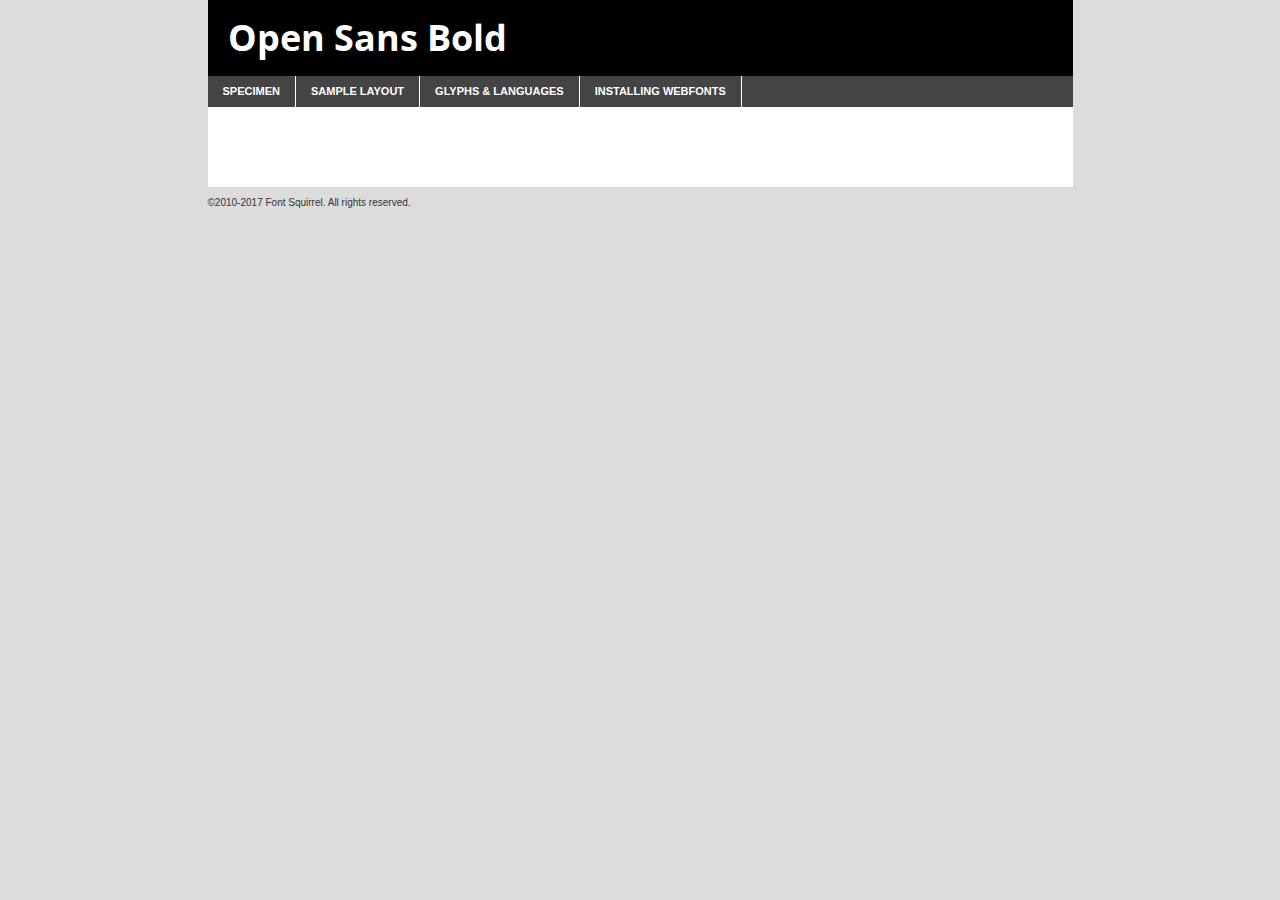
<file: fonts/opensans-bold-demo.html>
<!DOCTYPE html PUBLIC "-//W3C//DTD XHTML 1.0 Transitional//EN"
	"http://www.w3.org/TR/xhtml1/DTD/xhtml1-transitional.dtd">

<html xmlns="http://www.w3.org/1999/xhtml" xml:lang="en" lang="en">
<head>
	<meta http-equiv="Content-Type" content="text/html; charset=utf-8" />
	<script src="http://ajax.googleapis.com/ajax/libs/jquery/1.7.2/jquery.min.js" type="text/javascript" charset="utf-8"></script>
	<script type="text/javascript">
	(function($){$.fn.easyTabs=function(option){var param=jQuery.extend({fadeSpeed:"fast",defaultContent:1,activeClass:'active'},option);$(this).each(function(){var thisId="#"+this.id;if(param.defaultContent==''){param.defaultContent=1;}
	if(typeof param.defaultContent=="number")
	{var defaultTab=$(thisId+" .tabs li:eq("+(param.defaultContent-1)+") a").attr('href').substr(1);}else{var defaultTab=param.defaultContent;}
	$(thisId+" .tabs li a").each(function(){var tabToHide=$(this).attr('href').substr(1);$("#"+tabToHide).addClass('easytabs-tab-content');});hideAll();changeContent(defaultTab);function hideAll(){$(thisId+" .easytabs-tab-content").hide();}
	function changeContent(tabId){hideAll();$(thisId+" .tabs li").removeClass(param.activeClass);$(thisId+" .tabs li a[href=#"+tabId+"]").closest('li').addClass(param.activeClass);if(param.fadeSpeed!="none")
	{$(thisId+" #"+tabId).fadeIn(param.fadeSpeed);}else{$(thisId+" #"+tabId).show();}}
	$(thisId+" .tabs li").click(function(){var tabId=$(this).find('a').attr('href').substr(1);changeContent(tabId);return false;});});}})(jQuery);
	</script>
	<link rel="stylesheet" href="specimen_files/specimen_stylesheet.css" type="text/css" charset="utf-8" />
	<link rel="stylesheet" href="stylesheet.css" type="text/css" charset="utf-8" />

	<style type="text/css">
					body{
				font-family: 'open_sansbold';
							}
		</style>

	<title>Open Sans Bold Specimen</title>
	
	
	<script type="text/javascript" charset="utf-8">
		$(document).ready(function() {
			$('#container').easyTabs({defaultContent:1});
		});
	</script>
</head>

<body>
<div id="container">
	<div id="header">
		Open Sans Bold	</div>
	<ul class="tabs">
		<li><a href="#specimen">Specimen</a></li>
		<li><a href="#layout">Sample Layout</a></li>
				<li><a href="#glyphs">Glyphs &amp; Languages</a></li>
		<li><a href="#installing">Installing Webfonts</a></li>
		
	</ul>
	
	<div id="main_content">

		
			<div id="specimen">
		
				<div class="section">
					<div class="grid12 firstcol">
						<div class="huge">AaBb</div>
					</div>
				</div>
		
				<div class="section">
					<div class="glyph_range">A&#x200B;B&#x200b;C&#x200b;D&#x200b;E&#x200b;F&#x200b;G&#x200b;H&#x200b;I&#x200b;J&#x200b;K&#x200b;L&#x200b;M&#x200b;N&#x200b;O&#x200b;P&#x200b;Q&#x200b;R&#x200b;S&#x200b;T&#x200b;U&#x200b;V&#x200b;W&#x200b;X&#x200b;Y&#x200b;Z&#x200b;a&#x200b;b&#x200b;c&#x200b;d&#x200b;e&#x200b;f&#x200b;g&#x200b;h&#x200b;i&#x200b;j&#x200b;k&#x200b;l&#x200b;m&#x200b;n&#x200b;o&#x200b;p&#x200b;q&#x200b;r&#x200b;s&#x200b;t&#x200b;u&#x200b;v&#x200b;w&#x200b;x&#x200b;y&#x200b;z&#x200b;1&#x200b;2&#x200b;3&#x200b;4&#x200b;5&#x200b;6&#x200b;7&#x200b;8&#x200b;9&#x200b;0&#x200b;&amp;&#x200b;.&#x200b;,&#x200b;?&#x200b;!&#x200b;&#64;&#x200b;(&#x200b;)&#x200b;#&#x200b;$&#x200b;%&#x200b;*&#x200b;+&#x200b;-&#x200b;=&#x200b;:&#x200b;;</div>
				</div>
				<div class="section">
					<div class="grid12 firstcol">
						<table class="sample_table">
							<tr><td>10</td><td class="size10">abcdefghijklmnopqrstuvwxyzABCDEFGHIJKLMNOPQRSTUVWXYZ0123456789abcdefghijklmnopqrstuvwxyzABCDEFGHIJKLMNOPQRSTUVWXYZ0123456789abcdefghijklmnopqrstuvwxyzABCDEFGHIJKLMNOPQRSTUVWXYZ</td></tr>
							<tr><td>11</td><td class="size11">abcdefghijklmnopqrstuvwxyzABCDEFGHIJKLMNOPQRSTUVWXYZ0123456789abcdefghijklmnopqrstuvwxyzABCDEFGHIJKLMNOPQRSTUVWXYZ0123456789abcdefghijklmnopqrstuvwxyzABCDEFGHIJKLMNOPQRSTUVWXYZ</td></tr>
							<tr><td>12</td><td class="size12">abcdefghijklmnopqrstuvwxyzABCDEFGHIJKLMNOPQRSTUVWXYZ0123456789abcdefghijklmnopqrstuvwxyzABCDEFGHIJKLMNOPQRSTUVWXYZ0123456789abcdefghijklmnopqrstuvwxyzABCDEFGHIJKLMNOPQRSTUVWXYZ</td></tr>
							<tr><td>13</td><td class="size13">abcdefghijklmnopqrstuvwxyzABCDEFGHIJKLMNOPQRSTUVWXYZ0123456789abcdefghijklmnopqrstuvwxyzABCDEFGHIJKLMNOPQRSTUVWXYZ0123456789abcdefghijklmnopqrstuvwxyzABCDEFGHIJKLMNOPQRSTUVWXYZ</td></tr>
							<tr><td>14</td><td class="size14">abcdefghijklmnopqrstuvwxyzABCDEFGHIJKLMNOPQRSTUVWXYZ0123456789abcdefghijklmnopqrstuvwxyzABCDEFGHIJKLMNOPQRSTUVWXYZ0123456789abcdefghijklmnopqrstuvwxyzABCDEFGHIJKLMNOPQRSTUVWXYZ</td></tr>
							<tr><td>16</td><td class="size16">abcdefghijklmnopqrstuvwxyzABCDEFGHIJKLMNOPQRSTUVWXYZ0123456789abcdefghijklmnopqrstuvwxyzABCDEFGHIJKLMNOPQRSTUVWXYZ</td></tr>
							<tr><td>18</td><td class="size18">abcdefghijklmnopqrstuvwxyzABCDEFGHIJKLMNOPQRSTUVWXYZ0123456789abcdefghijklmnopqrstuvwxyzABCDEFGHIJKLMNOPQRSTUVWXYZ</td></tr>
							<tr><td>20</td><td class="size20">abcdefghijklmnopqrstuvwxyzABCDEFGHIJKLMNOPQRSTUVWXYZ0123456789abcdefghijklmnopqrstuvwxyzABCDEFGHIJKLMNOPQRSTUVWXYZ</td></tr>
							<tr><td>24</td><td class="size24">abcdefghijklmnopqrstuvwxyzABCDEFGHIJKLMNOPQRSTUVWXYZ0123456789abcdefghijklmnopqrstuvwxyzABCDEFGHIJKLMNOPQRSTUVWXYZ</td></tr>
							<tr><td>30</td><td class="size30">abcdefghijklmnopqrstuvwxyzABCDEFGHIJKLMNOPQRSTUVWXYZ0123456789abcdefghijklmnopqrstuvwxyzABCDEFGHIJKLMNOPQRSTUVWXYZ</td></tr>
							<tr><td>36</td><td class="size36">abcdefghijklmnopqrstuvwxyzABCDEFGHIJKLMNOPQRSTUVWXYZ0123456789abcdefghijklmnopqrstuvwxyzABCDEFGHIJKLMNOPQRSTUVWXYZ</td></tr>
							<tr><td>48</td><td class="size48">abcdefghijklmnopqrstuvwxyzABCDEFGHIJKLMNOPQRSTUVWXYZ0123456789abcdefghijklmnopqrstuvwxyzABCDEFGHIJKLMNOPQRSTUVWXYZ</td></tr>
							<tr><td>60</td><td class="size60">abcdefghijklmnopqrstuvwxyzABCDEFGHIJKLMNOPQRSTUVWXYZ0123456789abcdefghijklmnopqrstuvwxyzABCDEFGHIJKLMNOPQRSTUVWXYZ</td></tr>
							<tr><td>72</td><td class="size72">abcdefghijklmnopqrstuvwxyzABCDEFGHIJKLMNOPQRSTUVWXYZ0123456789abcdefghijklmnopqrstuvwxyzABCDEFGHIJKLMNOPQRSTUVWXYZ</td></tr>
							<tr><td>90</td><td class="size90">abcdefghijklmnopqrstuvwxyzABCDEFGHIJKLMNOPQRSTUVWXYZ0123456789abcdefghijklmnopqrstuvwxyzABCDEFGHIJKLMNOPQRSTUVWXYZ</td></tr>
						</table>
				
					</div>
			
				</div>
		
		
		
								<div class="section" id="bodycomparison">


										<div id="xheight">
				<div class="fontbody">&#x25FC;&#x25FC;&#x25FC;&#x25FC;&#x25FC;&#x25FC;&#x25FC;&#x25FC;&#x25FC;&#x25FC;&#x25FC;&#x25FC;&#x25FC;&#x25FC;&#x25FC;&#x25FC;&#x25FC;&#x25FC;&#x25FC;&#x25FC;&#x25FC;&#x25FC;&#x25FC;&#x25FC;&#x25FC;&#x25FC;&#x25FC;&#x25FC;&#x25FC;&#x25FC;&#x25FC;&#x25FC;&#x25FC;&#x25FC;&#x25FC;&#x25FC;&#x25FC;&#x25FC;&#x25FC;&#x25FC;&#x25FC;&#x25FC;&#x25FC;&#x25FC;&#x25FC;&#x25FC;&#x25FC;&#x25FC;&#x25FC;&#x25FC;&#x25FC;&#x25FC;&#x25FC;&#x25FC;&#x25FC;&#x25FC;&#x25FC;&#x25FC;&#x25FC;&#x25FC;&#x25FC;&#x25FC;&#x25FC;&#x25FC;&#x25FC;&#x25FC;&#x25FC;&#x25FC;&#x25FC;&#x25FC;&#x25FC;&#x25FC;&#x25FC;&#x25FC;&#x25FC;&#x25FC;&#x25FC;&#x25FC;&#x25FC;&#x25FC;&#x25FC;&#x25FC;&#x25FC;&#x25FC;&#x25FC;&#x25FC;&#x25FC;&#x25FC;&#x25FC;&#x25FC;&#x25FC;&#x25FC;&#x25FC;&#x25FC;&#x25FC;&#x25FC;&#x25FC;&#x25FC;&#x25FC;body</div><div class="arialbody">body</div><div class="verdanabody">body</div><div class="georgiabody">body</div></div>
										<div class="fontbody" style="z-index:1">
											body<span>Open Sans Bold</span>
										</div>
										<div class="arialbody" style="z-index:1">
											body<span>Arial</span>
										</div>
										<div class="verdanabody" style="z-index:1">
											body<span>Verdana</span>
										</div>
										<div class="georgiabody" style="z-index:1">
											body<span>Georgia</span>
										</div>



								</div>
		
		
				<div class="section psample psample_row1" id="">
					
					<div class="grid2 firstcol">
						<p class="size10"><span>10.</span>Aenean lacinia bibendum nulla sed consectetur. Fusce dapibus, tellus ac cursus commodo, tortor mauris condimentum nibh, ut fermentum massa justo sit amet risus. Nullam id dolor id nibh ultricies vehicula ut id elit. Cum sociis natoque penatibus et magnis dis parturient montes, nascetur ridiculus mus. Nulla vitae elit libero, a pharetra augue.</p>
			
					</div>
					<div class="grid3">
						<p class="size11"><span>11.</span>Aenean lacinia bibendum nulla sed consectetur. Fusce dapibus, tellus ac cursus commodo, tortor mauris condimentum nibh, ut fermentum massa justo sit amet risus. Nullam id dolor id nibh ultricies vehicula ut id elit. Cum sociis natoque penatibus et magnis dis parturient montes, nascetur ridiculus mus. Nulla vitae elit libero, a pharetra augue.</p>
			
					</div>
					<div class="grid3">
						<p class="size12"><span>12.</span>Aenean lacinia bibendum nulla sed consectetur. Fusce dapibus, tellus ac cursus commodo, tortor mauris condimentum nibh, ut fermentum massa justo sit amet risus. Nullam id dolor id nibh ultricies vehicula ut id elit. Cum sociis natoque penatibus et magnis dis parturient montes, nascetur ridiculus mus. Nulla vitae elit libero, a pharetra augue.</p>
			
					</div>
					<div class="grid4">
						<p class="size13"><span>13.</span>Aenean lacinia bibendum nulla sed consectetur. Fusce dapibus, tellus ac cursus commodo, tortor mauris condimentum nibh, ut fermentum massa justo sit amet risus. Nullam id dolor id nibh ultricies vehicula ut id elit. Cum sociis natoque penatibus et magnis dis parturient montes, nascetur ridiculus mus. Nulla vitae elit libero, a pharetra augue.</p>
			
					</div>
					<div class="white_blend"></div>
					
				</div>
				<div class="section psample psample_row2" id="">
					<div class="grid3 firstcol">
						<p class="size14"><span>14.</span>Aenean lacinia bibendum nulla sed consectetur. Fusce dapibus, tellus ac cursus commodo, tortor mauris condimentum nibh, ut fermentum massa justo sit amet risus. Nullam id dolor id nibh ultricies vehicula ut id elit. Cum sociis natoque penatibus et magnis dis parturient montes, nascetur ridiculus mus. Nulla vitae elit libero, a pharetra augue.</p>
			
					</div>
					<div class="grid4">
						<p class="size16"><span>16.</span>Aenean lacinia bibendum nulla sed consectetur. Fusce dapibus, tellus ac cursus commodo, tortor mauris condimentum nibh, ut fermentum massa justo sit amet risus. Nullam id dolor id nibh ultricies vehicula ut id elit. Cum sociis natoque penatibus et magnis dis parturient montes, nascetur ridiculus mus. Nulla vitae elit libero, a pharetra augue.</p>
			
					</div>
					<div class="grid5">
						<p class="size18"><span>18.</span>Aenean lacinia bibendum nulla sed consectetur. Fusce dapibus, tellus ac cursus commodo, tortor mauris condimentum nibh, ut fermentum massa justo sit amet risus. Nullam id dolor id nibh ultricies vehicula ut id elit. Cum sociis natoque penatibus et magnis dis parturient montes, nascetur ridiculus mus. Nulla vitae elit libero, a pharetra augue.</p>
			
					</div>

					<div class="white_blend"></div>

				</div>
				
				<div class="section psample psample_row3" id="">
					<div class="grid5 firstcol">
						<p class="size20"><span>20.</span>Aenean lacinia bibendum nulla sed consectetur. Fusce dapibus, tellus ac cursus commodo, tortor mauris condimentum nibh, ut fermentum massa justo sit amet risus. Nullam id dolor id nibh ultricies vehicula ut id elit. Cum sociis natoque penatibus et magnis dis parturient montes, nascetur ridiculus mus. Nulla vitae elit libero, a pharetra augue.</p>
					</div>
					<div class="grid7">
						<p class="size24"><span>24.</span>Aenean lacinia bibendum nulla sed consectetur. Fusce dapibus, tellus ac cursus commodo, tortor mauris condimentum nibh, ut fermentum massa justo sit amet risus. Nullam id dolor id nibh ultricies vehicula ut id elit. Cum sociis natoque penatibus et magnis dis parturient montes, nascetur ridiculus mus. Nulla vitae elit libero, a pharetra augue.</p>
					</div>
					
					<div class="white_blend"></div>
					
				</div>
				
				<div class="section psample psample_row4" id="">
					<div class="grid12 firstcol">
						<p class="size30"><span>30.</span>Aenean lacinia bibendum nulla sed consectetur. Fusce dapibus, tellus ac cursus commodo, tortor mauris condimentum nibh, ut fermentum massa justo sit amet risus. Nullam id dolor id nibh ultricies vehicula ut id elit. Cum sociis natoque penatibus et magnis dis parturient montes, nascetur ridiculus mus. Nulla vitae elit libero, a pharetra augue.</p>
					</div>
					<div class="white_blend"></div>
					
				</div>
				
				
				
				<div class="section psample psample_row1 fullreverse">
					<div class="grid2 firstcol">
						<p class="size10"><span>10.</span>Aenean lacinia bibendum nulla sed consectetur. Fusce dapibus, tellus ac cursus commodo, tortor mauris condimentum nibh, ut fermentum massa justo sit amet risus. Nullam id dolor id nibh ultricies vehicula ut id elit. Cum sociis natoque penatibus et magnis dis parturient montes, nascetur ridiculus mus. Nulla vitae elit libero, a pharetra augue.</p>
			
					</div>
					<div class="grid3">
						<p class="size11"><span>11.</span>Aenean lacinia bibendum nulla sed consectetur. Fusce dapibus, tellus ac cursus commodo, tortor mauris condimentum nibh, ut fermentum massa justo sit amet risus. Nullam id dolor id nibh ultricies vehicula ut id elit. Cum sociis natoque penatibus et magnis dis parturient montes, nascetur ridiculus mus. Nulla vitae elit libero, a pharetra augue.</p>
			
					</div>
					<div class="grid3">
						<p class="size12"><span>12.</span>Aenean lacinia bibendum nulla sed consectetur. Fusce dapibus, tellus ac cursus commodo, tortor mauris condimentum nibh, ut fermentum massa justo sit amet risus. Nullam id dolor id nibh ultricies vehicula ut id elit. Cum sociis natoque penatibus et magnis dis parturient montes, nascetur ridiculus mus. Nulla vitae elit libero, a pharetra augue.</p>
			
					</div>
					<div class="grid4">
						<p class="size13"><span>13.</span>Aenean lacinia bibendum nulla sed consectetur. Fusce dapibus, tellus ac cursus commodo, tortor mauris condimentum nibh, ut fermentum massa justo sit amet risus. Nullam id dolor id nibh ultricies vehicula ut id elit. Cum sociis natoque penatibus et magnis dis parturient montes, nascetur ridiculus mus. Nulla vitae elit libero, a pharetra augue.</p>
			
					</div>
					<div class="black_blend"></div>
					
				</div>
				
				<div class="section psample psample_row2 fullreverse">
					<div class="grid3 firstcol">
						<p class="size14"><span>14.</span>Aenean lacinia bibendum nulla sed consectetur. Fusce dapibus, tellus ac cursus commodo, tortor mauris condimentum nibh, ut fermentum massa justo sit amet risus. Nullam id dolor id nibh ultricies vehicula ut id elit. Cum sociis natoque penatibus et magnis dis parturient montes, nascetur ridiculus mus. Nulla vitae elit libero, a pharetra augue.</p>
			
					</div>
					<div class="grid4">
						<p class="size16"><span>16.</span>Aenean lacinia bibendum nulla sed consectetur. Fusce dapibus, tellus ac cursus commodo, tortor mauris condimentum nibh, ut fermentum massa justo sit amet risus. Nullam id dolor id nibh ultricies vehicula ut id elit. Cum sociis natoque penatibus et magnis dis parturient montes, nascetur ridiculus mus. Nulla vitae elit libero, a pharetra augue.</p>
			
					</div>
					<div class="grid5">
						<p class="size18"><span>18.</span>Aenean lacinia bibendum nulla sed consectetur. Fusce dapibus, tellus ac cursus commodo, tortor mauris condimentum nibh, ut fermentum massa justo sit amet risus. Nullam id dolor id nibh ultricies vehicula ut id elit. Cum sociis natoque penatibus et magnis dis parturient montes, nascetur ridiculus mus. Nulla vitae elit libero, a pharetra augue.</p>
			
					</div>
					<div class="black_blend"></div>

				</div>
				
				<div class="section psample fullreverse psample_row3" id="">
					<div class="grid5 firstcol">
						<p class="size20"><span>20.</span>Aenean lacinia bibendum nulla sed consectetur. Fusce dapibus, tellus ac cursus commodo, tortor mauris condimentum nibh, ut fermentum massa justo sit amet risus. Nullam id dolor id nibh ultricies vehicula ut id elit. Cum sociis natoque penatibus et magnis dis parturient montes, nascetur ridiculus mus. Nulla vitae elit libero, a pharetra augue.</p>
					</div>
					<div class="grid7">
						<p class="size24"><span>24.</span>Aenean lacinia bibendum nulla sed consectetur. Fusce dapibus, tellus ac cursus commodo, tortor mauris condimentum nibh, ut fermentum massa justo sit amet risus. Nullam id dolor id nibh ultricies vehicula ut id elit. Cum sociis natoque penatibus et magnis dis parturient montes, nascetur ridiculus mus. Nulla vitae elit libero, a pharetra augue.</p>
					</div>
					
					<div class="black_blend"></div>
					
				</div>
				
				<div class="section psample fullreverse psample_row4" id="" style="border-bottom: 20px #000 solid;">
					<div class="grid12 firstcol">
						<p class="size30"><span>30.</span>Aenean lacinia bibendum nulla sed consectetur. Fusce dapibus, tellus ac cursus commodo, tortor mauris condimentum nibh, ut fermentum massa justo sit amet risus. Nullam id dolor id nibh ultricies vehicula ut id elit. Cum sociis natoque penatibus et magnis dis parturient montes, nascetur ridiculus mus. Nulla vitae elit libero, a pharetra augue.</p>
					</div>
					<div class="black_blend"></div>
					
				</div>
				
				
				
				
			</div>
			
			<div id="layout">
				
				<div class="section">
					
					<div class="grid12 firstcol">
						<h1>Lorem Ipsum Dolor</h1>
						<h2>Etiam porta sem malesuada magna mollis euismod</h2>
						
						<p class="byline">By <a href="#link">Aenean Lacinia</a></p>
					</div>
				</div>
				<div class="section">
					<div class="grid8 firstcol">
						<p class="large">Donec sed odio dui. Morbi leo risus, porta ac consectetur ac, vestibulum at eros. Fusce dapibus, tellus ac cursus commodo, tortor mauris condimentum nibh, ut fermentum massa justo sit amet risus. </p>

						
						<h3>Pellentesque ornare sem</h3>

						<p>Maecenas sed diam eget risus varius blandit sit amet non magna. Maecenas faucibus mollis interdum. Donec ullamcorper nulla non metus auctor fringilla. Nullam id dolor id nibh ultricies vehicula ut id elit. Nullam id dolor id nibh ultricies vehicula ut id elit. </p>

						<p>Aenean eu leo quam. Pellentesque ornare sem lacinia quam venenatis vestibulum. Lorem ipsum dolor sit amet, consectetur adipiscing elit. Cum sociis natoque penatibus et magnis dis parturient montes, nascetur ridiculus mus. </p>

						<p>Nulla vitae elit libero, a pharetra augue. Praesent commodo cursus magna, vel scelerisque nisl consectetur et. Aenean lacinia bibendum nulla sed consectetur. </p>

						<p>Nullam quis risus eget urna mollis ornare vel eu leo. Nullam quis risus eget urna mollis ornare vel eu leo. Maecenas sed diam eget risus varius blandit sit amet non magna. Donec ullamcorper nulla non metus auctor fringilla. </p>

						<h3>Cras mattis consectetur</h3>

						<p>Aenean eu leo quam. Pellentesque ornare sem lacinia quam venenatis vestibulum. Aenean lacinia bibendum nulla sed consectetur. Integer posuere erat a ante venenatis dapibus posuere velit aliquet. Cras mattis consectetur purus sit amet fermentum. </p>

						<p>Nullam id dolor id nibh ultricies vehicula ut id elit. Nullam quis risus eget urna mollis ornare vel eu leo. Cras mattis consectetur purus sit amet fermentum.</p>
					</div>
					
					<div class="grid4 sidebar">
						
						<div class="box reverse">
							<p class="last">Nullam quis risus eget urna mollis ornare vel eu leo. Donec ullamcorper nulla non metus auctor fringilla. Cras mattis consectetur purus sit amet fermentum. Sed posuere consectetur est at lobortis. Lorem ipsum dolor sit amet, consectetur adipiscing elit. </p>
						</div>
						
						<p class="caption">Maecenas sed diam eget risus varius.</p>

						<p>Vestibulum id ligula porta felis euismod semper. Integer posuere erat a ante venenatis dapibus posuere velit aliquet. Vestibulum id ligula porta felis euismod semper. Sed posuere consectetur est at lobortis. Maecenas sed diam eget risus varius blandit sit amet non magna. Fusce dapibus, tellus ac cursus commodo, tortor mauris condimentum nibh, ut fermentum massa justo sit amet risus. </p>

					

						<p>Duis mollis, est non commodo luctus, nisi erat porttitor ligula, eget lacinia odio sem nec elit. Aenean lacinia bibendum nulla sed consectetur. Vivamus sagittis lacus vel augue laoreet rutrum faucibus dolor auctor. Aenean lacinia bibendum nulla sed consectetur. Nullam quis risus eget urna mollis ornare vel eu leo. </p>

						<p>Praesent commodo cursus magna, vel scelerisque nisl consectetur et. Donec ullamcorper nulla non metus auctor fringilla. Maecenas faucibus mollis interdum. Fusce dapibus, tellus ac cursus commodo, tortor mauris condimentum nibh, ut fermentum massa justo sit amet risus. </p>

					</div>
				</div>
				
			</div>


			



		<div id="glyphs">
			<div class="section">
				<div class="grid12 firstcol">
			
				<h1>Language Support</h1>
				<p>The subset of Open Sans Bold in this kit supports the following languages:<br />
			
					Albanian, Basque, Breton, Chamorro, Danish, Dutch, English, Faroese, Finnish, French, Frisian, Galician, German, Icelandic, Italian, Malagasy, Norwegian, Portuguese, Spanish, Alsatian, Aragonese, Arapaho, Arrernte, Asturian, Aymara, Bislama, Cebuano, Corsican, Fijian, French_creole, Genoese, Gilbertese, Greenlandic, Haitian_creole, Hiligaynon, Hmong, Hopi, Ibanag, Iloko_ilokano, Indonesian, Interglossa_glosa, Interlingua, Irish_gaelic, Jerriais, Lojban, Lombard, Luxembourgeois, Manx, Mohawk, Norfolk_pitcairnese, Occitan, Oromo, Pangasinan, Papiamento, Piedmontese, Potawatomi, Rhaeto-romance, Romansh, Rotokas, Sami_lule, Samoan, Sardinian, Scots_gaelic, Seychelles_creole, Shona, Sicilian, Somali, Southern_ndebele, Swahili, Swati_swazi, Tagalog_filipino_pilipino, Tetum, Tok_pisin, Uyghur_latinized, Volapuk, Walloon, Warlpiri, Xhosa, Yapese, Zulu, Latinbasic, Ubasic, Demo				</p>
				<h1>Glyph Chart</h1>
				<p>The subset of Open Sans Bold in this kit includes all the glyphs listed below. Unicode entities are included above each glyph to help you insert individual characters into your layout.</p>
				<div id="glyph_chart">
			
																				 <div><p>&amp;#13;</p>&#13;</div>
																				 <div><p>&amp;#32;</p>&#32;</div>
																				 <div><p>&amp;#33;</p>&#33;</div>
																				 <div><p>&amp;#34;</p>&#34;</div>
																				 <div><p>&amp;#35;</p>&#35;</div>
																				 <div><p>&amp;#36;</p>&#36;</div>
																				 <div><p>&amp;#37;</p>&#37;</div>
																				 <div><p>&amp;#38;</p>&#38;</div>
																				 <div><p>&amp;#39;</p>&#39;</div>
																				 <div><p>&amp;#40;</p>&#40;</div>
																				 <div><p>&amp;#41;</p>&#41;</div>
																				 <div><p>&amp;#42;</p>&#42;</div>
																				 <div><p>&amp;#43;</p>&#43;</div>
																				 <div><p>&amp;#44;</p>&#44;</div>
																				 <div><p>&amp;#45;</p>&#45;</div>
																				 <div><p>&amp;#46;</p>&#46;</div>
																				 <div><p>&amp;#47;</p>&#47;</div>
																				 <div><p>&amp;#48;</p>&#48;</div>
																				 <div><p>&amp;#49;</p>&#49;</div>
																				 <div><p>&amp;#50;</p>&#50;</div>
																				 <div><p>&amp;#51;</p>&#51;</div>
																				 <div><p>&amp;#52;</p>&#52;</div>
																				 <div><p>&amp;#53;</p>&#53;</div>
																				 <div><p>&amp;#54;</p>&#54;</div>
																				 <div><p>&amp;#55;</p>&#55;</div>
																				 <div><p>&amp;#56;</p>&#56;</div>
																				 <div><p>&amp;#57;</p>&#57;</div>
																				 <div><p>&amp;#58;</p>&#58;</div>
																				 <div><p>&amp;#59;</p>&#59;</div>
																				 <div><p>&amp;#60;</p>&#60;</div>
																				 <div><p>&amp;#61;</p>&#61;</div>
																				 <div><p>&amp;#62;</p>&#62;</div>
																				 <div><p>&amp;#63;</p>&#63;</div>
																				 <div><p>&amp;#64;</p>&#64;</div>
																				 <div><p>&amp;#65;</p>&#65;</div>
																				 <div><p>&amp;#66;</p>&#66;</div>
																				 <div><p>&amp;#67;</p>&#67;</div>
																				 <div><p>&amp;#68;</p>&#68;</div>
																				 <div><p>&amp;#69;</p>&#69;</div>
																				 <div><p>&amp;#70;</p>&#70;</div>
																				 <div><p>&amp;#71;</p>&#71;</div>
																				 <div><p>&amp;#72;</p>&#72;</div>
																				 <div><p>&amp;#73;</p>&#73;</div>
																				 <div><p>&amp;#74;</p>&#74;</div>
																				 <div><p>&amp;#75;</p>&#75;</div>
																				 <div><p>&amp;#76;</p>&#76;</div>
																				 <div><p>&amp;#77;</p>&#77;</div>
																				 <div><p>&amp;#78;</p>&#78;</div>
																				 <div><p>&amp;#79;</p>&#79;</div>
																				 <div><p>&amp;#80;</p>&#80;</div>
																				 <div><p>&amp;#81;</p>&#81;</div>
																				 <div><p>&amp;#82;</p>&#82;</div>
																				 <div><p>&amp;#83;</p>&#83;</div>
																				 <div><p>&amp;#84;</p>&#84;</div>
																				 <div><p>&amp;#85;</p>&#85;</div>
																				 <div><p>&amp;#86;</p>&#86;</div>
																				 <div><p>&amp;#87;</p>&#87;</div>
																				 <div><p>&amp;#88;</p>&#88;</div>
																				 <div><p>&amp;#89;</p>&#89;</div>
																				 <div><p>&amp;#90;</p>&#90;</div>
																				 <div><p>&amp;#91;</p>&#91;</div>
																				 <div><p>&amp;#92;</p>&#92;</div>
																				 <div><p>&amp;#93;</p>&#93;</div>
																				 <div><p>&amp;#94;</p>&#94;</div>
																				 <div><p>&amp;#95;</p>&#95;</div>
																				 <div><p>&amp;#96;</p>&#96;</div>
																				 <div><p>&amp;#97;</p>&#97;</div>
																				 <div><p>&amp;#98;</p>&#98;</div>
																				 <div><p>&amp;#99;</p>&#99;</div>
																				 <div><p>&amp;#100;</p>&#100;</div>
																				 <div><p>&amp;#101;</p>&#101;</div>
																				 <div><p>&amp;#102;</p>&#102;</div>
																				 <div><p>&amp;#103;</p>&#103;</div>
																				 <div><p>&amp;#104;</p>&#104;</div>
																				 <div><p>&amp;#105;</p>&#105;</div>
																				 <div><p>&amp;#106;</p>&#106;</div>
																				 <div><p>&amp;#107;</p>&#107;</div>
																				 <div><p>&amp;#108;</p>&#108;</div>
																				 <div><p>&amp;#109;</p>&#109;</div>
																				 <div><p>&amp;#110;</p>&#110;</div>
																				 <div><p>&amp;#111;</p>&#111;</div>
																				 <div><p>&amp;#112;</p>&#112;</div>
																				 <div><p>&amp;#113;</p>&#113;</div>
																				 <div><p>&amp;#114;</p>&#114;</div>
																				 <div><p>&amp;#115;</p>&#115;</div>
																				 <div><p>&amp;#116;</p>&#116;</div>
																				 <div><p>&amp;#117;</p>&#117;</div>
																				 <div><p>&amp;#118;</p>&#118;</div>
																				 <div><p>&amp;#119;</p>&#119;</div>
																				 <div><p>&amp;#120;</p>&#120;</div>
																				 <div><p>&amp;#121;</p>&#121;</div>
																				 <div><p>&amp;#122;</p>&#122;</div>
																				 <div><p>&amp;#123;</p>&#123;</div>
																				 <div><p>&amp;#124;</p>&#124;</div>
																				 <div><p>&amp;#125;</p>&#125;</div>
																				 <div><p>&amp;#126;</p>&#126;</div>
																				 <div><p>&amp;#160;</p>&#160;</div>
																				 <div><p>&amp;#161;</p>&#161;</div>
																				 <div><p>&amp;#162;</p>&#162;</div>
																				 <div><p>&amp;#163;</p>&#163;</div>
																				 <div><p>&amp;#164;</p>&#164;</div>
																				 <div><p>&amp;#165;</p>&#165;</div>
																				 <div><p>&amp;#166;</p>&#166;</div>
																				 <div><p>&amp;#167;</p>&#167;</div>
																				 <div><p>&amp;#168;</p>&#168;</div>
																				 <div><p>&amp;#169;</p>&#169;</div>
																				 <div><p>&amp;#170;</p>&#170;</div>
																				 <div><p>&amp;#171;</p>&#171;</div>
																				 <div><p>&amp;#172;</p>&#172;</div>
																				 <div><p>&amp;#173;</p>&#173;</div>
																				 <div><p>&amp;#174;</p>&#174;</div>
																				 <div><p>&amp;#175;</p>&#175;</div>
																				 <div><p>&amp;#176;</p>&#176;</div>
																				 <div><p>&amp;#177;</p>&#177;</div>
																				 <div><p>&amp;#178;</p>&#178;</div>
																				 <div><p>&amp;#179;</p>&#179;</div>
																				 <div><p>&amp;#180;</p>&#180;</div>
																				 <div><p>&amp;#181;</p>&#181;</div>
																				 <div><p>&amp;#182;</p>&#182;</div>
																				 <div><p>&amp;#183;</p>&#183;</div>
																				 <div><p>&amp;#184;</p>&#184;</div>
																				 <div><p>&amp;#185;</p>&#185;</div>
																				 <div><p>&amp;#186;</p>&#186;</div>
																				 <div><p>&amp;#187;</p>&#187;</div>
																				 <div><p>&amp;#188;</p>&#188;</div>
																				 <div><p>&amp;#189;</p>&#189;</div>
																				 <div><p>&amp;#190;</p>&#190;</div>
																				 <div><p>&amp;#191;</p>&#191;</div>
																				 <div><p>&amp;#192;</p>&#192;</div>
																				 <div><p>&amp;#193;</p>&#193;</div>
																				 <div><p>&amp;#194;</p>&#194;</div>
																				 <div><p>&amp;#195;</p>&#195;</div>
																				 <div><p>&amp;#196;</p>&#196;</div>
																				 <div><p>&amp;#197;</p>&#197;</div>
																				 <div><p>&amp;#198;</p>&#198;</div>
																				 <div><p>&amp;#199;</p>&#199;</div>
																				 <div><p>&amp;#200;</p>&#200;</div>
																				 <div><p>&amp;#201;</p>&#201;</div>
																				 <div><p>&amp;#202;</p>&#202;</div>
																				 <div><p>&amp;#203;</p>&#203;</div>
																				 <div><p>&amp;#204;</p>&#204;</div>
																				 <div><p>&amp;#205;</p>&#205;</div>
																				 <div><p>&amp;#206;</p>&#206;</div>
																				 <div><p>&amp;#207;</p>&#207;</div>
																				 <div><p>&amp;#208;</p>&#208;</div>
																				 <div><p>&amp;#209;</p>&#209;</div>
																				 <div><p>&amp;#210;</p>&#210;</div>
																				 <div><p>&amp;#211;</p>&#211;</div>
																				 <div><p>&amp;#212;</p>&#212;</div>
																				 <div><p>&amp;#213;</p>&#213;</div>
																				 <div><p>&amp;#214;</p>&#214;</div>
																				 <div><p>&amp;#215;</p>&#215;</div>
																				 <div><p>&amp;#216;</p>&#216;</div>
																				 <div><p>&amp;#217;</p>&#217;</div>
																				 <div><p>&amp;#218;</p>&#218;</div>
																				 <div><p>&amp;#219;</p>&#219;</div>
																				 <div><p>&amp;#220;</p>&#220;</div>
																				 <div><p>&amp;#221;</p>&#221;</div>
																				 <div><p>&amp;#222;</p>&#222;</div>
																				 <div><p>&amp;#223;</p>&#223;</div>
																				 <div><p>&amp;#224;</p>&#224;</div>
																				 <div><p>&amp;#225;</p>&#225;</div>
																				 <div><p>&amp;#226;</p>&#226;</div>
																				 <div><p>&amp;#227;</p>&#227;</div>
																				 <div><p>&amp;#228;</p>&#228;</div>
																				 <div><p>&amp;#229;</p>&#229;</div>
																				 <div><p>&amp;#230;</p>&#230;</div>
																				 <div><p>&amp;#231;</p>&#231;</div>
																				 <div><p>&amp;#232;</p>&#232;</div>
																				 <div><p>&amp;#233;</p>&#233;</div>
																				 <div><p>&amp;#234;</p>&#234;</div>
																				 <div><p>&amp;#235;</p>&#235;</div>
																				 <div><p>&amp;#236;</p>&#236;</div>
																				 <div><p>&amp;#237;</p>&#237;</div>
																				 <div><p>&amp;#238;</p>&#238;</div>
																				 <div><p>&amp;#239;</p>&#239;</div>
																				 <div><p>&amp;#240;</p>&#240;</div>
																				 <div><p>&amp;#241;</p>&#241;</div>
																				 <div><p>&amp;#242;</p>&#242;</div>
																				 <div><p>&amp;#243;</p>&#243;</div>
																				 <div><p>&amp;#244;</p>&#244;</div>
																				 <div><p>&amp;#245;</p>&#245;</div>
																				 <div><p>&amp;#246;</p>&#246;</div>
																				 <div><p>&amp;#247;</p>&#247;</div>
																				 <div><p>&amp;#248;</p>&#248;</div>
																				 <div><p>&amp;#249;</p>&#249;</div>
																				 <div><p>&amp;#250;</p>&#250;</div>
																				 <div><p>&amp;#251;</p>&#251;</div>
																				 <div><p>&amp;#252;</p>&#252;</div>
																				 <div><p>&amp;#253;</p>&#253;</div>
																				 <div><p>&amp;#254;</p>&#254;</div>
																				 <div><p>&amp;#255;</p>&#255;</div>
																				 <div><p>&amp;#338;</p>&#338;</div>
																				 <div><p>&amp;#339;</p>&#339;</div>
																				 <div><p>&amp;#376;</p>&#376;</div>
																				 <div><p>&amp;#710;</p>&#710;</div>
																				 <div><p>&amp;#732;</p>&#732;</div>
																				 <div><p>&amp;#8192;</p>&#8192;</div>
																				 <div><p>&amp;#8193;</p>&#8193;</div>
																				 <div><p>&amp;#8194;</p>&#8194;</div>
																				 <div><p>&amp;#8195;</p>&#8195;</div>
																				 <div><p>&amp;#8196;</p>&#8196;</div>
																				 <div><p>&amp;#8197;</p>&#8197;</div>
																				 <div><p>&amp;#8198;</p>&#8198;</div>
																				 <div><p>&amp;#8199;</p>&#8199;</div>
																				 <div><p>&amp;#8200;</p>&#8200;</div>
																				 <div><p>&amp;#8201;</p>&#8201;</div>
																				 <div><p>&amp;#8202;</p>&#8202;</div>
																				 <div><p>&amp;#8208;</p>&#8208;</div>
																				 <div><p>&amp;#8209;</p>&#8209;</div>
																				 <div><p>&amp;#8210;</p>&#8210;</div>
																				 <div><p>&amp;#8211;</p>&#8211;</div>
																				 <div><p>&amp;#8212;</p>&#8212;</div>
																				 <div><p>&amp;#8216;</p>&#8216;</div>
																				 <div><p>&amp;#8217;</p>&#8217;</div>
																				 <div><p>&amp;#8218;</p>&#8218;</div>
																				 <div><p>&amp;#8220;</p>&#8220;</div>
																				 <div><p>&amp;#8221;</p>&#8221;</div>
																				 <div><p>&amp;#8222;</p>&#8222;</div>
																				 <div><p>&amp;#8226;</p>&#8226;</div>
																				 <div><p>&amp;#8230;</p>&#8230;</div>
																				 <div><p>&amp;#8239;</p>&#8239;</div>
																				 <div><p>&amp;#8249;</p>&#8249;</div>
																				 <div><p>&amp;#8250;</p>&#8250;</div>
																				 <div><p>&amp;#8287;</p>&#8287;</div>
																				 <div><p>&amp;#8364;</p>&#8364;</div>
																				 <div><p>&amp;#8482;</p>&#8482;</div>
																				 <div><p>&amp;#9724;</p>&#9724;</div>
																				 <div><p>&amp;#64257;</p>&#64257;</div>
																				 <div><p>&amp;#64258;</p>&#64258;</div>
																				 <div><p>&amp;#64259;</p>&#64259;</div>
																				 <div><p>&amp;#64260;</p>&#64260;</div>
																																						</div>	
				</div>
		
		
			</div>
		</div>
		
		
		<div id="specs">
			
		</div>
	
		<div id="installing">
			<div class="section">
				<div class="grid7 firstcol">
					<h1>Installing Webfonts</h1>
					
					<p>Webfonts are supported by all major browser platforms but not all in the same way. There are currently four different font formats that must be included in order to target all browsers. This includes TTF, WOFF, EOT and SVG.</p>
					
					<h2>1. Upload your webfonts</h2>
					<p>You must upload your webfont kit to your website. They should be in or near the same directory as your CSS files.</p>
					
					<h2>2. Include the webfont stylesheet</h2>
					<p>A special CSS @font-face declaration helps the various browsers select the appropriate font it needs without causing you a bunch of headaches. Learn more about this syntax by reading the <a href="https://www.fontspring.com/blog/further-hardening-of-the-bulletproof-syntax">Fontspring blog post</a> about it. The code for it is as follows:</p>


<code>
@font-face{ 
	font-family: 'MyWebFont';
	src: url('WebFont.eot');
	src: url('WebFont.eot?#iefix') format('embedded-opentype'),
	     url('WebFont.woff') format('woff'),
	     url('WebFont.ttf') format('truetype'),
	     url('WebFont.svg#webfont') format('svg');
}
</code>

	<p>We've already gone ahead and generated the code for you. All you have to do is link to the stylesheet in your HTML, like this:</p>
	<code>&lt;link rel=&quot;stylesheet&quot; href=&quot;stylesheet.css&quot; type=&quot;text/css&quot; charset=&quot;utf-8&quot; /&gt;</code>

					<h2>3. Modify your own stylesheet</h2>
					<p>To take advantage of your new fonts, you must tell your stylesheet to use them. Look at the original @font-face declaration above and find the property called "font-family." The name linked there will be what you use to reference the font. Prepend that webfont name to the font stack in the "font-family" property, inside the selector you want to change. For example:</p>
<code>p { font-family: 'WebFont', Arial, sans-serif; }</code>

<h2>4. Test</h2>
<p>Getting webfonts to work cross-browser <em>can</em> be tricky. Use the information in the sidebar to help you if you find that fonts aren't loading in a particular browser.</p>
				</div>
				
				<div class="grid5 sidebar">
					<div class="box">
						<h2>Troubleshooting<br />Font-Face Problems</h2>
						<p>Having trouble getting your webfonts to load in your new website? Here are some tips to sort out what might be the problem.</p>

						<h3>Fonts not showing in any browser</h3>

						<p>This sounds like you need to work on the plumbing. You either did not upload the fonts to the correct directory, or you did not link the fonts properly in the CSS. If you've confirmed that all this is correct and you still have a problem, take a look at your .htaccess file and see if requests are getting intercepted.</p>

						<h3>Fonts not loading in iPhone or iPad</h3>

						<p>The most common problem here is that you are serving the fonts from an IIS server. IIS refuses to serve files that have unknown MIME types. If that is the case, you must set the MIME type for SVG to "image/svg+xml" in the server settings. Follow these instructions from Microsoft if you need help.</p>

						<h3>Fonts not loading in Firefox</h3>

						<p>The primary reason for this failure? You are still using a version Firefox older than 3.5. So upgrade already! If that isn't it, then you are very likely serving fonts from a different domain. Firefox requires that all font assets be served from the same domain. Lastly it is possible that you need to add WOFF to your list of MIME types (if you are serving via IIS.)</p>

						<h3>Fonts not loading in IE</h3>

						<p>Are you looking at Internet Explorer on an actual Windows machine or are you cheating by using a service like Adobe BrowserLab? Many of these screenshot services do not render @font-face for IE. Best to test it on a real machine.</p>

						<h3>Fonts not loading in IE9</h3>

						<p>IE9, like Firefox, requires that fonts be served from the same domain as the website. Make sure that is the case.</p>
					</div>
				</div>
			</div>
			
		</div>
	
	</div>
	<div id="footer">
		<p>&copy;2010-2017 Font Squirrel. All rights reserved.</p>
	</div>
</div>
</body>
</html>
</file>
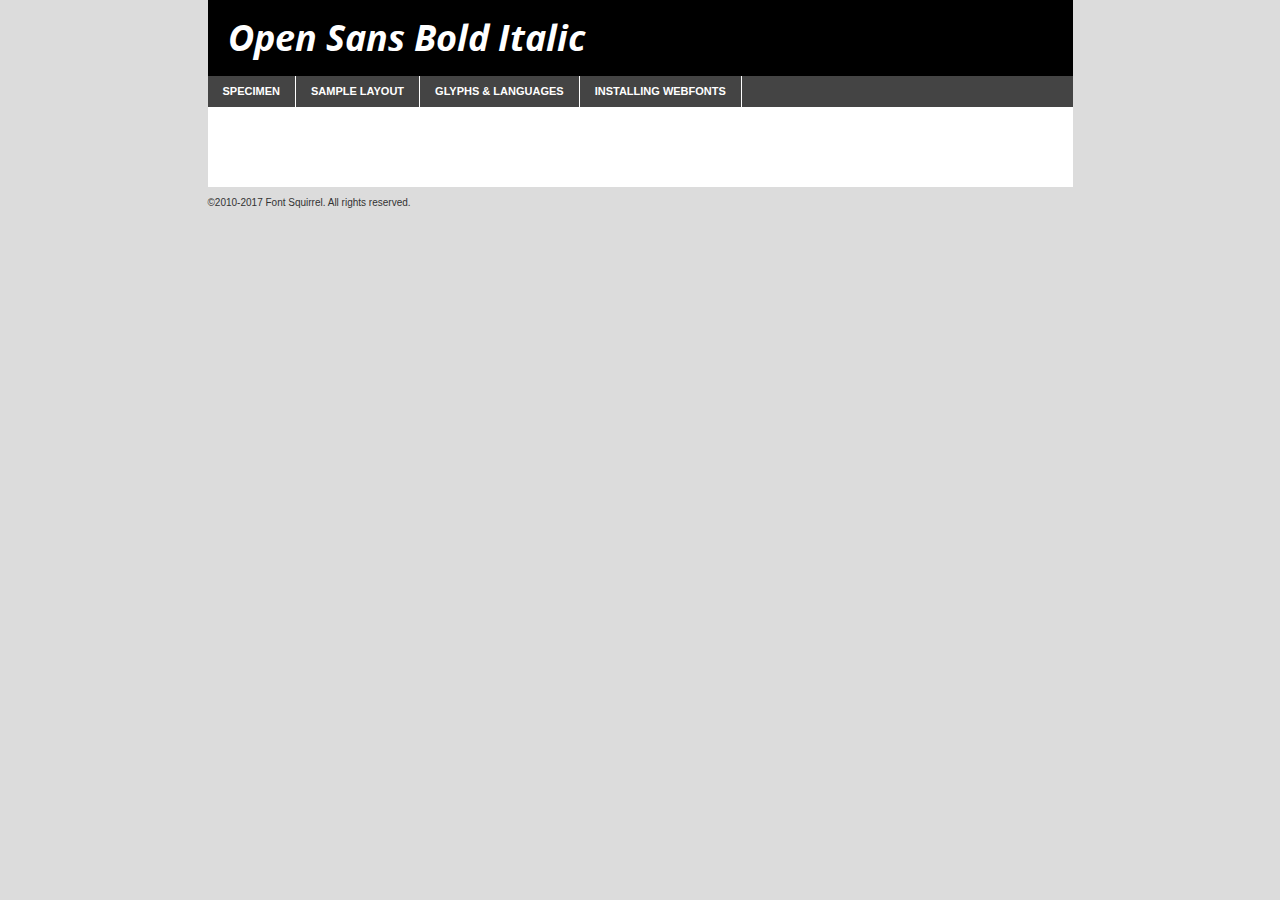
<file: fonts/opensans-bolditalic-demo.html>
<!DOCTYPE html PUBLIC "-//W3C//DTD XHTML 1.0 Transitional//EN"
	"http://www.w3.org/TR/xhtml1/DTD/xhtml1-transitional.dtd">

<html xmlns="http://www.w3.org/1999/xhtml" xml:lang="en" lang="en">
<head>
	<meta http-equiv="Content-Type" content="text/html; charset=utf-8" />
	<script src="http://ajax.googleapis.com/ajax/libs/jquery/1.7.2/jquery.min.js" type="text/javascript" charset="utf-8"></script>
	<script type="text/javascript">
	(function($){$.fn.easyTabs=function(option){var param=jQuery.extend({fadeSpeed:"fast",defaultContent:1,activeClass:'active'},option);$(this).each(function(){var thisId="#"+this.id;if(param.defaultContent==''){param.defaultContent=1;}
	if(typeof param.defaultContent=="number")
	{var defaultTab=$(thisId+" .tabs li:eq("+(param.defaultContent-1)+") a").attr('href').substr(1);}else{var defaultTab=param.defaultContent;}
	$(thisId+" .tabs li a").each(function(){var tabToHide=$(this).attr('href').substr(1);$("#"+tabToHide).addClass('easytabs-tab-content');});hideAll();changeContent(defaultTab);function hideAll(){$(thisId+" .easytabs-tab-content").hide();}
	function changeContent(tabId){hideAll();$(thisId+" .tabs li").removeClass(param.activeClass);$(thisId+" .tabs li a[href=#"+tabId+"]").closest('li').addClass(param.activeClass);if(param.fadeSpeed!="none")
	{$(thisId+" #"+tabId).fadeIn(param.fadeSpeed);}else{$(thisId+" #"+tabId).show();}}
	$(thisId+" .tabs li").click(function(){var tabId=$(this).find('a').attr('href').substr(1);changeContent(tabId);return false;});});}})(jQuery);
	</script>
	<link rel="stylesheet" href="specimen_files/specimen_stylesheet.css" type="text/css" charset="utf-8" />
	<link rel="stylesheet" href="stylesheet.css" type="text/css" charset="utf-8" />

	<style type="text/css">
					body{
				font-family: 'open_sansbold_italic';
							}
		</style>

	<title>Open Sans Bold Italic Specimen</title>
	
	
	<script type="text/javascript" charset="utf-8">
		$(document).ready(function() {
			$('#container').easyTabs({defaultContent:1});
		});
	</script>
</head>

<body>
<div id="container">
	<div id="header">
		Open Sans Bold Italic	</div>
	<ul class="tabs">
		<li><a href="#specimen">Specimen</a></li>
		<li><a href="#layout">Sample Layout</a></li>
				<li><a href="#glyphs">Glyphs &amp; Languages</a></li>
		<li><a href="#installing">Installing Webfonts</a></li>
		
	</ul>
	
	<div id="main_content">

		
			<div id="specimen">
		
				<div class="section">
					<div class="grid12 firstcol">
						<div class="huge">AaBb</div>
					</div>
				</div>
		
				<div class="section">
					<div class="glyph_range">A&#x200B;B&#x200b;C&#x200b;D&#x200b;E&#x200b;F&#x200b;G&#x200b;H&#x200b;I&#x200b;J&#x200b;K&#x200b;L&#x200b;M&#x200b;N&#x200b;O&#x200b;P&#x200b;Q&#x200b;R&#x200b;S&#x200b;T&#x200b;U&#x200b;V&#x200b;W&#x200b;X&#x200b;Y&#x200b;Z&#x200b;a&#x200b;b&#x200b;c&#x200b;d&#x200b;e&#x200b;f&#x200b;g&#x200b;h&#x200b;i&#x200b;j&#x200b;k&#x200b;l&#x200b;m&#x200b;n&#x200b;o&#x200b;p&#x200b;q&#x200b;r&#x200b;s&#x200b;t&#x200b;u&#x200b;v&#x200b;w&#x200b;x&#x200b;y&#x200b;z&#x200b;1&#x200b;2&#x200b;3&#x200b;4&#x200b;5&#x200b;6&#x200b;7&#x200b;8&#x200b;9&#x200b;0&#x200b;&amp;&#x200b;.&#x200b;,&#x200b;?&#x200b;!&#x200b;&#64;&#x200b;(&#x200b;)&#x200b;#&#x200b;$&#x200b;%&#x200b;*&#x200b;+&#x200b;-&#x200b;=&#x200b;:&#x200b;;</div>
				</div>
				<div class="section">
					<div class="grid12 firstcol">
						<table class="sample_table">
							<tr><td>10</td><td class="size10">abcdefghijklmnopqrstuvwxyzABCDEFGHIJKLMNOPQRSTUVWXYZ0123456789abcdefghijklmnopqrstuvwxyzABCDEFGHIJKLMNOPQRSTUVWXYZ0123456789abcdefghijklmnopqrstuvwxyzABCDEFGHIJKLMNOPQRSTUVWXYZ</td></tr>
							<tr><td>11</td><td class="size11">abcdefghijklmnopqrstuvwxyzABCDEFGHIJKLMNOPQRSTUVWXYZ0123456789abcdefghijklmnopqrstuvwxyzABCDEFGHIJKLMNOPQRSTUVWXYZ0123456789abcdefghijklmnopqrstuvwxyzABCDEFGHIJKLMNOPQRSTUVWXYZ</td></tr>
							<tr><td>12</td><td class="size12">abcdefghijklmnopqrstuvwxyzABCDEFGHIJKLMNOPQRSTUVWXYZ0123456789abcdefghijklmnopqrstuvwxyzABCDEFGHIJKLMNOPQRSTUVWXYZ0123456789abcdefghijklmnopqrstuvwxyzABCDEFGHIJKLMNOPQRSTUVWXYZ</td></tr>
							<tr><td>13</td><td class="size13">abcdefghijklmnopqrstuvwxyzABCDEFGHIJKLMNOPQRSTUVWXYZ0123456789abcdefghijklmnopqrstuvwxyzABCDEFGHIJKLMNOPQRSTUVWXYZ0123456789abcdefghijklmnopqrstuvwxyzABCDEFGHIJKLMNOPQRSTUVWXYZ</td></tr>
							<tr><td>14</td><td class="size14">abcdefghijklmnopqrstuvwxyzABCDEFGHIJKLMNOPQRSTUVWXYZ0123456789abcdefghijklmnopqrstuvwxyzABCDEFGHIJKLMNOPQRSTUVWXYZ0123456789abcdefghijklmnopqrstuvwxyzABCDEFGHIJKLMNOPQRSTUVWXYZ</td></tr>
							<tr><td>16</td><td class="size16">abcdefghijklmnopqrstuvwxyzABCDEFGHIJKLMNOPQRSTUVWXYZ0123456789abcdefghijklmnopqrstuvwxyzABCDEFGHIJKLMNOPQRSTUVWXYZ</td></tr>
							<tr><td>18</td><td class="size18">abcdefghijklmnopqrstuvwxyzABCDEFGHIJKLMNOPQRSTUVWXYZ0123456789abcdefghijklmnopqrstuvwxyzABCDEFGHIJKLMNOPQRSTUVWXYZ</td></tr>
							<tr><td>20</td><td class="size20">abcdefghijklmnopqrstuvwxyzABCDEFGHIJKLMNOPQRSTUVWXYZ0123456789abcdefghijklmnopqrstuvwxyzABCDEFGHIJKLMNOPQRSTUVWXYZ</td></tr>
							<tr><td>24</td><td class="size24">abcdefghijklmnopqrstuvwxyzABCDEFGHIJKLMNOPQRSTUVWXYZ0123456789abcdefghijklmnopqrstuvwxyzABCDEFGHIJKLMNOPQRSTUVWXYZ</td></tr>
							<tr><td>30</td><td class="size30">abcdefghijklmnopqrstuvwxyzABCDEFGHIJKLMNOPQRSTUVWXYZ0123456789abcdefghijklmnopqrstuvwxyzABCDEFGHIJKLMNOPQRSTUVWXYZ</td></tr>
							<tr><td>36</td><td class="size36">abcdefghijklmnopqrstuvwxyzABCDEFGHIJKLMNOPQRSTUVWXYZ0123456789abcdefghijklmnopqrstuvwxyzABCDEFGHIJKLMNOPQRSTUVWXYZ</td></tr>
							<tr><td>48</td><td class="size48">abcdefghijklmnopqrstuvwxyzABCDEFGHIJKLMNOPQRSTUVWXYZ0123456789abcdefghijklmnopqrstuvwxyzABCDEFGHIJKLMNOPQRSTUVWXYZ</td></tr>
							<tr><td>60</td><td class="size60">abcdefghijklmnopqrstuvwxyzABCDEFGHIJKLMNOPQRSTUVWXYZ0123456789abcdefghijklmnopqrstuvwxyzABCDEFGHIJKLMNOPQRSTUVWXYZ</td></tr>
							<tr><td>72</td><td class="size72">abcdefghijklmnopqrstuvwxyzABCDEFGHIJKLMNOPQRSTUVWXYZ0123456789abcdefghijklmnopqrstuvwxyzABCDEFGHIJKLMNOPQRSTUVWXYZ</td></tr>
							<tr><td>90</td><td class="size90">abcdefghijklmnopqrstuvwxyzABCDEFGHIJKLMNOPQRSTUVWXYZ0123456789abcdefghijklmnopqrstuvwxyzABCDEFGHIJKLMNOPQRSTUVWXYZ</td></tr>
						</table>
				
					</div>
			
				</div>
		
		
		
								<div class="section" id="bodycomparison">


										<div id="xheight">
				<div class="fontbody">&#x25FC;&#x25FC;&#x25FC;&#x25FC;&#x25FC;&#x25FC;&#x25FC;&#x25FC;&#x25FC;&#x25FC;&#x25FC;&#x25FC;&#x25FC;&#x25FC;&#x25FC;&#x25FC;&#x25FC;&#x25FC;&#x25FC;&#x25FC;&#x25FC;&#x25FC;&#x25FC;&#x25FC;&#x25FC;&#x25FC;&#x25FC;&#x25FC;&#x25FC;&#x25FC;&#x25FC;&#x25FC;&#x25FC;&#x25FC;&#x25FC;&#x25FC;&#x25FC;&#x25FC;&#x25FC;&#x25FC;&#x25FC;&#x25FC;&#x25FC;&#x25FC;&#x25FC;&#x25FC;&#x25FC;&#x25FC;&#x25FC;&#x25FC;&#x25FC;&#x25FC;&#x25FC;&#x25FC;&#x25FC;&#x25FC;&#x25FC;&#x25FC;&#x25FC;&#x25FC;&#x25FC;&#x25FC;&#x25FC;&#x25FC;&#x25FC;&#x25FC;&#x25FC;&#x25FC;&#x25FC;&#x25FC;&#x25FC;&#x25FC;&#x25FC;&#x25FC;&#x25FC;&#x25FC;&#x25FC;&#x25FC;&#x25FC;&#x25FC;&#x25FC;&#x25FC;&#x25FC;&#x25FC;&#x25FC;&#x25FC;&#x25FC;&#x25FC;&#x25FC;&#x25FC;&#x25FC;&#x25FC;&#x25FC;&#x25FC;&#x25FC;&#x25FC;&#x25FC;&#x25FC;&#x25FC;body</div><div class="arialbody">body</div><div class="verdanabody">body</div><div class="georgiabody">body</div></div>
										<div class="fontbody" style="z-index:1">
											body<span>Open Sans Bold Italic</span>
										</div>
										<div class="arialbody" style="z-index:1">
											body<span>Arial</span>
										</div>
										<div class="verdanabody" style="z-index:1">
											body<span>Verdana</span>
										</div>
										<div class="georgiabody" style="z-index:1">
											body<span>Georgia</span>
										</div>



								</div>
		
		
				<div class="section psample psample_row1" id="">
					
					<div class="grid2 firstcol">
						<p class="size10"><span>10.</span>Aenean lacinia bibendum nulla sed consectetur. Fusce dapibus, tellus ac cursus commodo, tortor mauris condimentum nibh, ut fermentum massa justo sit amet risus. Nullam id dolor id nibh ultricies vehicula ut id elit. Cum sociis natoque penatibus et magnis dis parturient montes, nascetur ridiculus mus. Nulla vitae elit libero, a pharetra augue.</p>
			
					</div>
					<div class="grid3">
						<p class="size11"><span>11.</span>Aenean lacinia bibendum nulla sed consectetur. Fusce dapibus, tellus ac cursus commodo, tortor mauris condimentum nibh, ut fermentum massa justo sit amet risus. Nullam id dolor id nibh ultricies vehicula ut id elit. Cum sociis natoque penatibus et magnis dis parturient montes, nascetur ridiculus mus. Nulla vitae elit libero, a pharetra augue.</p>
			
					</div>
					<div class="grid3">
						<p class="size12"><span>12.</span>Aenean lacinia bibendum nulla sed consectetur. Fusce dapibus, tellus ac cursus commodo, tortor mauris condimentum nibh, ut fermentum massa justo sit amet risus. Nullam id dolor id nibh ultricies vehicula ut id elit. Cum sociis natoque penatibus et magnis dis parturient montes, nascetur ridiculus mus. Nulla vitae elit libero, a pharetra augue.</p>
			
					</div>
					<div class="grid4">
						<p class="size13"><span>13.</span>Aenean lacinia bibendum nulla sed consectetur. Fusce dapibus, tellus ac cursus commodo, tortor mauris condimentum nibh, ut fermentum massa justo sit amet risus. Nullam id dolor id nibh ultricies vehicula ut id elit. Cum sociis natoque penatibus et magnis dis parturient montes, nascetur ridiculus mus. Nulla vitae elit libero, a pharetra augue.</p>
			
					</div>
					<div class="white_blend"></div>
					
				</div>
				<div class="section psample psample_row2" id="">
					<div class="grid3 firstcol">
						<p class="size14"><span>14.</span>Aenean lacinia bibendum nulla sed consectetur. Fusce dapibus, tellus ac cursus commodo, tortor mauris condimentum nibh, ut fermentum massa justo sit amet risus. Nullam id dolor id nibh ultricies vehicula ut id elit. Cum sociis natoque penatibus et magnis dis parturient montes, nascetur ridiculus mus. Nulla vitae elit libero, a pharetra augue.</p>
			
					</div>
					<div class="grid4">
						<p class="size16"><span>16.</span>Aenean lacinia bibendum nulla sed consectetur. Fusce dapibus, tellus ac cursus commodo, tortor mauris condimentum nibh, ut fermentum massa justo sit amet risus. Nullam id dolor id nibh ultricies vehicula ut id elit. Cum sociis natoque penatibus et magnis dis parturient montes, nascetur ridiculus mus. Nulla vitae elit libero, a pharetra augue.</p>
			
					</div>
					<div class="grid5">
						<p class="size18"><span>18.</span>Aenean lacinia bibendum nulla sed consectetur. Fusce dapibus, tellus ac cursus commodo, tortor mauris condimentum nibh, ut fermentum massa justo sit amet risus. Nullam id dolor id nibh ultricies vehicula ut id elit. Cum sociis natoque penatibus et magnis dis parturient montes, nascetur ridiculus mus. Nulla vitae elit libero, a pharetra augue.</p>
			
					</div>

					<div class="white_blend"></div>

				</div>
				
				<div class="section psample psample_row3" id="">
					<div class="grid5 firstcol">
						<p class="size20"><span>20.</span>Aenean lacinia bibendum nulla sed consectetur. Fusce dapibus, tellus ac cursus commodo, tortor mauris condimentum nibh, ut fermentum massa justo sit amet risus. Nullam id dolor id nibh ultricies vehicula ut id elit. Cum sociis natoque penatibus et magnis dis parturient montes, nascetur ridiculus mus. Nulla vitae elit libero, a pharetra augue.</p>
					</div>
					<div class="grid7">
						<p class="size24"><span>24.</span>Aenean lacinia bibendum nulla sed consectetur. Fusce dapibus, tellus ac cursus commodo, tortor mauris condimentum nibh, ut fermentum massa justo sit amet risus. Nullam id dolor id nibh ultricies vehicula ut id elit. Cum sociis natoque penatibus et magnis dis parturient montes, nascetur ridiculus mus. Nulla vitae elit libero, a pharetra augue.</p>
					</div>
					
					<div class="white_blend"></div>
					
				</div>
				
				<div class="section psample psample_row4" id="">
					<div class="grid12 firstcol">
						<p class="size30"><span>30.</span>Aenean lacinia bibendum nulla sed consectetur. Fusce dapibus, tellus ac cursus commodo, tortor mauris condimentum nibh, ut fermentum massa justo sit amet risus. Nullam id dolor id nibh ultricies vehicula ut id elit. Cum sociis natoque penatibus et magnis dis parturient montes, nascetur ridiculus mus. Nulla vitae elit libero, a pharetra augue.</p>
					</div>
					<div class="white_blend"></div>
					
				</div>
				
				
				
				<div class="section psample psample_row1 fullreverse">
					<div class="grid2 firstcol">
						<p class="size10"><span>10.</span>Aenean lacinia bibendum nulla sed consectetur. Fusce dapibus, tellus ac cursus commodo, tortor mauris condimentum nibh, ut fermentum massa justo sit amet risus. Nullam id dolor id nibh ultricies vehicula ut id elit. Cum sociis natoque penatibus et magnis dis parturient montes, nascetur ridiculus mus. Nulla vitae elit libero, a pharetra augue.</p>
			
					</div>
					<div class="grid3">
						<p class="size11"><span>11.</span>Aenean lacinia bibendum nulla sed consectetur. Fusce dapibus, tellus ac cursus commodo, tortor mauris condimentum nibh, ut fermentum massa justo sit amet risus. Nullam id dolor id nibh ultricies vehicula ut id elit. Cum sociis natoque penatibus et magnis dis parturient montes, nascetur ridiculus mus. Nulla vitae elit libero, a pharetra augue.</p>
			
					</div>
					<div class="grid3">
						<p class="size12"><span>12.</span>Aenean lacinia bibendum nulla sed consectetur. Fusce dapibus, tellus ac cursus commodo, tortor mauris condimentum nibh, ut fermentum massa justo sit amet risus. Nullam id dolor id nibh ultricies vehicula ut id elit. Cum sociis natoque penatibus et magnis dis parturient montes, nascetur ridiculus mus. Nulla vitae elit libero, a pharetra augue.</p>
			
					</div>
					<div class="grid4">
						<p class="size13"><span>13.</span>Aenean lacinia bibendum nulla sed consectetur. Fusce dapibus, tellus ac cursus commodo, tortor mauris condimentum nibh, ut fermentum massa justo sit amet risus. Nullam id dolor id nibh ultricies vehicula ut id elit. Cum sociis natoque penatibus et magnis dis parturient montes, nascetur ridiculus mus. Nulla vitae elit libero, a pharetra augue.</p>
			
					</div>
					<div class="black_blend"></div>
					
				</div>
				
				<div class="section psample psample_row2 fullreverse">
					<div class="grid3 firstcol">
						<p class="size14"><span>14.</span>Aenean lacinia bibendum nulla sed consectetur. Fusce dapibus, tellus ac cursus commodo, tortor mauris condimentum nibh, ut fermentum massa justo sit amet risus. Nullam id dolor id nibh ultricies vehicula ut id elit. Cum sociis natoque penatibus et magnis dis parturient montes, nascetur ridiculus mus. Nulla vitae elit libero, a pharetra augue.</p>
			
					</div>
					<div class="grid4">
						<p class="size16"><span>16.</span>Aenean lacinia bibendum nulla sed consectetur. Fusce dapibus, tellus ac cursus commodo, tortor mauris condimentum nibh, ut fermentum massa justo sit amet risus. Nullam id dolor id nibh ultricies vehicula ut id elit. Cum sociis natoque penatibus et magnis dis parturient montes, nascetur ridiculus mus. Nulla vitae elit libero, a pharetra augue.</p>
			
					</div>
					<div class="grid5">
						<p class="size18"><span>18.</span>Aenean lacinia bibendum nulla sed consectetur. Fusce dapibus, tellus ac cursus commodo, tortor mauris condimentum nibh, ut fermentum massa justo sit amet risus. Nullam id dolor id nibh ultricies vehicula ut id elit. Cum sociis natoque penatibus et magnis dis parturient montes, nascetur ridiculus mus. Nulla vitae elit libero, a pharetra augue.</p>
			
					</div>
					<div class="black_blend"></div>

				</div>
				
				<div class="section psample fullreverse psample_row3" id="">
					<div class="grid5 firstcol">
						<p class="size20"><span>20.</span>Aenean lacinia bibendum nulla sed consectetur. Fusce dapibus, tellus ac cursus commodo, tortor mauris condimentum nibh, ut fermentum massa justo sit amet risus. Nullam id dolor id nibh ultricies vehicula ut id elit. Cum sociis natoque penatibus et magnis dis parturient montes, nascetur ridiculus mus. Nulla vitae elit libero, a pharetra augue.</p>
					</div>
					<div class="grid7">
						<p class="size24"><span>24.</span>Aenean lacinia bibendum nulla sed consectetur. Fusce dapibus, tellus ac cursus commodo, tortor mauris condimentum nibh, ut fermentum massa justo sit amet risus. Nullam id dolor id nibh ultricies vehicula ut id elit. Cum sociis natoque penatibus et magnis dis parturient montes, nascetur ridiculus mus. Nulla vitae elit libero, a pharetra augue.</p>
					</div>
					
					<div class="black_blend"></div>
					
				</div>
				
				<div class="section psample fullreverse psample_row4" id="" style="border-bottom: 20px #000 solid;">
					<div class="grid12 firstcol">
						<p class="size30"><span>30.</span>Aenean lacinia bibendum nulla sed consectetur. Fusce dapibus, tellus ac cursus commodo, tortor mauris condimentum nibh, ut fermentum massa justo sit amet risus. Nullam id dolor id nibh ultricies vehicula ut id elit. Cum sociis natoque penatibus et magnis dis parturient montes, nascetur ridiculus mus. Nulla vitae elit libero, a pharetra augue.</p>
					</div>
					<div class="black_blend"></div>
					
				</div>
				
				
				
				
			</div>
			
			<div id="layout">
				
				<div class="section">
					
					<div class="grid12 firstcol">
						<h1>Lorem Ipsum Dolor</h1>
						<h2>Etiam porta sem malesuada magna mollis euismod</h2>
						
						<p class="byline">By <a href="#link">Aenean Lacinia</a></p>
					</div>
				</div>
				<div class="section">
					<div class="grid8 firstcol">
						<p class="large">Donec sed odio dui. Morbi leo risus, porta ac consectetur ac, vestibulum at eros. Fusce dapibus, tellus ac cursus commodo, tortor mauris condimentum nibh, ut fermentum massa justo sit amet risus. </p>

						
						<h3>Pellentesque ornare sem</h3>

						<p>Maecenas sed diam eget risus varius blandit sit amet non magna. Maecenas faucibus mollis interdum. Donec ullamcorper nulla non metus auctor fringilla. Nullam id dolor id nibh ultricies vehicula ut id elit. Nullam id dolor id nibh ultricies vehicula ut id elit. </p>

						<p>Aenean eu leo quam. Pellentesque ornare sem lacinia quam venenatis vestibulum. Lorem ipsum dolor sit amet, consectetur adipiscing elit. Cum sociis natoque penatibus et magnis dis parturient montes, nascetur ridiculus mus. </p>

						<p>Nulla vitae elit libero, a pharetra augue. Praesent commodo cursus magna, vel scelerisque nisl consectetur et. Aenean lacinia bibendum nulla sed consectetur. </p>

						<p>Nullam quis risus eget urna mollis ornare vel eu leo. Nullam quis risus eget urna mollis ornare vel eu leo. Maecenas sed diam eget risus varius blandit sit amet non magna. Donec ullamcorper nulla non metus auctor fringilla. </p>

						<h3>Cras mattis consectetur</h3>

						<p>Aenean eu leo quam. Pellentesque ornare sem lacinia quam venenatis vestibulum. Aenean lacinia bibendum nulla sed consectetur. Integer posuere erat a ante venenatis dapibus posuere velit aliquet. Cras mattis consectetur purus sit amet fermentum. </p>

						<p>Nullam id dolor id nibh ultricies vehicula ut id elit. Nullam quis risus eget urna mollis ornare vel eu leo. Cras mattis consectetur purus sit amet fermentum.</p>
					</div>
					
					<div class="grid4 sidebar">
						
						<div class="box reverse">
							<p class="last">Nullam quis risus eget urna mollis ornare vel eu leo. Donec ullamcorper nulla non metus auctor fringilla. Cras mattis consectetur purus sit amet fermentum. Sed posuere consectetur est at lobortis. Lorem ipsum dolor sit amet, consectetur adipiscing elit. </p>
						</div>
						
						<p class="caption">Maecenas sed diam eget risus varius.</p>

						<p>Vestibulum id ligula porta felis euismod semper. Integer posuere erat a ante venenatis dapibus posuere velit aliquet. Vestibulum id ligula porta felis euismod semper. Sed posuere consectetur est at lobortis. Maecenas sed diam eget risus varius blandit sit amet non magna. Fusce dapibus, tellus ac cursus commodo, tortor mauris condimentum nibh, ut fermentum massa justo sit amet risus. </p>

					

						<p>Duis mollis, est non commodo luctus, nisi erat porttitor ligula, eget lacinia odio sem nec elit. Aenean lacinia bibendum nulla sed consectetur. Vivamus sagittis lacus vel augue laoreet rutrum faucibus dolor auctor. Aenean lacinia bibendum nulla sed consectetur. Nullam quis risus eget urna mollis ornare vel eu leo. </p>

						<p>Praesent commodo cursus magna, vel scelerisque nisl consectetur et. Donec ullamcorper nulla non metus auctor fringilla. Maecenas faucibus mollis interdum. Fusce dapibus, tellus ac cursus commodo, tortor mauris condimentum nibh, ut fermentum massa justo sit amet risus. </p>

					</div>
				</div>
				
			</div>


			



		<div id="glyphs">
			<div class="section">
				<div class="grid12 firstcol">
			
				<h1>Language Support</h1>
				<p>The subset of Open Sans Bold Italic in this kit supports the following languages:<br />
			
					Albanian, Basque, Breton, Chamorro, Danish, Dutch, English, Faroese, Finnish, French, Frisian, Galician, German, Icelandic, Italian, Malagasy, Norwegian, Portuguese, Spanish, Alsatian, Aragonese, Arapaho, Arrernte, Asturian, Aymara, Bislama, Cebuano, Corsican, Fijian, French_creole, Genoese, Gilbertese, Greenlandic, Haitian_creole, Hiligaynon, Hmong, Hopi, Ibanag, Iloko_ilokano, Indonesian, Interglossa_glosa, Interlingua, Irish_gaelic, Jerriais, Lojban, Lombard, Luxembourgeois, Manx, Mohawk, Norfolk_pitcairnese, Occitan, Oromo, Pangasinan, Papiamento, Piedmontese, Potawatomi, Rhaeto-romance, Romansh, Rotokas, Sami_lule, Samoan, Sardinian, Scots_gaelic, Seychelles_creole, Shona, Sicilian, Somali, Southern_ndebele, Swahili, Swati_swazi, Tagalog_filipino_pilipino, Tetum, Tok_pisin, Uyghur_latinized, Volapuk, Walloon, Warlpiri, Xhosa, Yapese, Zulu, Latinbasic, Ubasic, Demo				</p>
				<h1>Glyph Chart</h1>
				<p>The subset of Open Sans Bold Italic in this kit includes all the glyphs listed below. Unicode entities are included above each glyph to help you insert individual characters into your layout.</p>
				<div id="glyph_chart">
			
																				 <div><p>&amp;#13;</p>&#13;</div>
																				 <div><p>&amp;#32;</p>&#32;</div>
																				 <div><p>&amp;#33;</p>&#33;</div>
																				 <div><p>&amp;#34;</p>&#34;</div>
																				 <div><p>&amp;#35;</p>&#35;</div>
																				 <div><p>&amp;#36;</p>&#36;</div>
																				 <div><p>&amp;#37;</p>&#37;</div>
																				 <div><p>&amp;#38;</p>&#38;</div>
																				 <div><p>&amp;#39;</p>&#39;</div>
																				 <div><p>&amp;#40;</p>&#40;</div>
																				 <div><p>&amp;#41;</p>&#41;</div>
																				 <div><p>&amp;#42;</p>&#42;</div>
																				 <div><p>&amp;#43;</p>&#43;</div>
																				 <div><p>&amp;#44;</p>&#44;</div>
																				 <div><p>&amp;#45;</p>&#45;</div>
																				 <div><p>&amp;#46;</p>&#46;</div>
																				 <div><p>&amp;#47;</p>&#47;</div>
																				 <div><p>&amp;#48;</p>&#48;</div>
																				 <div><p>&amp;#49;</p>&#49;</div>
																				 <div><p>&amp;#50;</p>&#50;</div>
																				 <div><p>&amp;#51;</p>&#51;</div>
																				 <div><p>&amp;#52;</p>&#52;</div>
																				 <div><p>&amp;#53;</p>&#53;</div>
																				 <div><p>&amp;#54;</p>&#54;</div>
																				 <div><p>&amp;#55;</p>&#55;</div>
																				 <div><p>&amp;#56;</p>&#56;</div>
																				 <div><p>&amp;#57;</p>&#57;</div>
																				 <div><p>&amp;#58;</p>&#58;</div>
																				 <div><p>&amp;#59;</p>&#59;</div>
																				 <div><p>&amp;#60;</p>&#60;</div>
																				 <div><p>&amp;#61;</p>&#61;</div>
																				 <div><p>&amp;#62;</p>&#62;</div>
																				 <div><p>&amp;#63;</p>&#63;</div>
																				 <div><p>&amp;#64;</p>&#64;</div>
																				 <div><p>&amp;#65;</p>&#65;</div>
																				 <div><p>&amp;#66;</p>&#66;</div>
																				 <div><p>&amp;#67;</p>&#67;</div>
																				 <div><p>&amp;#68;</p>&#68;</div>
																				 <div><p>&amp;#69;</p>&#69;</div>
																				 <div><p>&amp;#70;</p>&#70;</div>
																				 <div><p>&amp;#71;</p>&#71;</div>
																				 <div><p>&amp;#72;</p>&#72;</div>
																				 <div><p>&amp;#73;</p>&#73;</div>
																				 <div><p>&amp;#74;</p>&#74;</div>
																				 <div><p>&amp;#75;</p>&#75;</div>
																				 <div><p>&amp;#76;</p>&#76;</div>
																				 <div><p>&amp;#77;</p>&#77;</div>
																				 <div><p>&amp;#78;</p>&#78;</div>
																				 <div><p>&amp;#79;</p>&#79;</div>
																				 <div><p>&amp;#80;</p>&#80;</div>
																				 <div><p>&amp;#81;</p>&#81;</div>
																				 <div><p>&amp;#82;</p>&#82;</div>
																				 <div><p>&amp;#83;</p>&#83;</div>
																				 <div><p>&amp;#84;</p>&#84;</div>
																				 <div><p>&amp;#85;</p>&#85;</div>
																				 <div><p>&amp;#86;</p>&#86;</div>
																				 <div><p>&amp;#87;</p>&#87;</div>
																				 <div><p>&amp;#88;</p>&#88;</div>
																				 <div><p>&amp;#89;</p>&#89;</div>
																				 <div><p>&amp;#90;</p>&#90;</div>
																				 <div><p>&amp;#91;</p>&#91;</div>
																				 <div><p>&amp;#92;</p>&#92;</div>
																				 <div><p>&amp;#93;</p>&#93;</div>
																				 <div><p>&amp;#94;</p>&#94;</div>
																				 <div><p>&amp;#95;</p>&#95;</div>
																				 <div><p>&amp;#96;</p>&#96;</div>
																				 <div><p>&amp;#97;</p>&#97;</div>
																				 <div><p>&amp;#98;</p>&#98;</div>
																				 <div><p>&amp;#99;</p>&#99;</div>
																				 <div><p>&amp;#100;</p>&#100;</div>
																				 <div><p>&amp;#101;</p>&#101;</div>
																				 <div><p>&amp;#102;</p>&#102;</div>
																				 <div><p>&amp;#103;</p>&#103;</div>
																				 <div><p>&amp;#104;</p>&#104;</div>
																				 <div><p>&amp;#105;</p>&#105;</div>
																				 <div><p>&amp;#106;</p>&#106;</div>
																				 <div><p>&amp;#107;</p>&#107;</div>
																				 <div><p>&amp;#108;</p>&#108;</div>
																				 <div><p>&amp;#109;</p>&#109;</div>
																				 <div><p>&amp;#110;</p>&#110;</div>
																				 <div><p>&amp;#111;</p>&#111;</div>
																				 <div><p>&amp;#112;</p>&#112;</div>
																				 <div><p>&amp;#113;</p>&#113;</div>
																				 <div><p>&amp;#114;</p>&#114;</div>
																				 <div><p>&amp;#115;</p>&#115;</div>
																				 <div><p>&amp;#116;</p>&#116;</div>
																				 <div><p>&amp;#117;</p>&#117;</div>
																				 <div><p>&amp;#118;</p>&#118;</div>
																				 <div><p>&amp;#119;</p>&#119;</div>
																				 <div><p>&amp;#120;</p>&#120;</div>
																				 <div><p>&amp;#121;</p>&#121;</div>
																				 <div><p>&amp;#122;</p>&#122;</div>
																				 <div><p>&amp;#123;</p>&#123;</div>
																				 <div><p>&amp;#124;</p>&#124;</div>
																				 <div><p>&amp;#125;</p>&#125;</div>
																				 <div><p>&amp;#126;</p>&#126;</div>
																				 <div><p>&amp;#160;</p>&#160;</div>
																				 <div><p>&amp;#161;</p>&#161;</div>
																				 <div><p>&amp;#162;</p>&#162;</div>
																				 <div><p>&amp;#163;</p>&#163;</div>
																				 <div><p>&amp;#164;</p>&#164;</div>
																				 <div><p>&amp;#165;</p>&#165;</div>
																				 <div><p>&amp;#166;</p>&#166;</div>
																				 <div><p>&amp;#167;</p>&#167;</div>
																				 <div><p>&amp;#168;</p>&#168;</div>
																				 <div><p>&amp;#169;</p>&#169;</div>
																				 <div><p>&amp;#170;</p>&#170;</div>
																				 <div><p>&amp;#171;</p>&#171;</div>
																				 <div><p>&amp;#172;</p>&#172;</div>
																				 <div><p>&amp;#173;</p>&#173;</div>
																				 <div><p>&amp;#174;</p>&#174;</div>
																				 <div><p>&amp;#175;</p>&#175;</div>
																				 <div><p>&amp;#176;</p>&#176;</div>
																				 <div><p>&amp;#177;</p>&#177;</div>
																				 <div><p>&amp;#178;</p>&#178;</div>
																				 <div><p>&amp;#179;</p>&#179;</div>
																				 <div><p>&amp;#180;</p>&#180;</div>
																				 <div><p>&amp;#181;</p>&#181;</div>
																				 <div><p>&amp;#182;</p>&#182;</div>
																				 <div><p>&amp;#183;</p>&#183;</div>
																				 <div><p>&amp;#184;</p>&#184;</div>
																				 <div><p>&amp;#185;</p>&#185;</div>
																				 <div><p>&amp;#186;</p>&#186;</div>
																				 <div><p>&amp;#187;</p>&#187;</div>
																				 <div><p>&amp;#188;</p>&#188;</div>
																				 <div><p>&amp;#189;</p>&#189;</div>
																				 <div><p>&amp;#190;</p>&#190;</div>
																				 <div><p>&amp;#191;</p>&#191;</div>
																				 <div><p>&amp;#192;</p>&#192;</div>
																				 <div><p>&amp;#193;</p>&#193;</div>
																				 <div><p>&amp;#194;</p>&#194;</div>
																				 <div><p>&amp;#195;</p>&#195;</div>
																				 <div><p>&amp;#196;</p>&#196;</div>
																				 <div><p>&amp;#197;</p>&#197;</div>
																				 <div><p>&amp;#198;</p>&#198;</div>
																				 <div><p>&amp;#199;</p>&#199;</div>
																				 <div><p>&amp;#200;</p>&#200;</div>
																				 <div><p>&amp;#201;</p>&#201;</div>
																				 <div><p>&amp;#202;</p>&#202;</div>
																				 <div><p>&amp;#203;</p>&#203;</div>
																				 <div><p>&amp;#204;</p>&#204;</div>
																				 <div><p>&amp;#205;</p>&#205;</div>
																				 <div><p>&amp;#206;</p>&#206;</div>
																				 <div><p>&amp;#207;</p>&#207;</div>
																				 <div><p>&amp;#208;</p>&#208;</div>
																				 <div><p>&amp;#209;</p>&#209;</div>
																				 <div><p>&amp;#210;</p>&#210;</div>
																				 <div><p>&amp;#211;</p>&#211;</div>
																				 <div><p>&amp;#212;</p>&#212;</div>
																				 <div><p>&amp;#213;</p>&#213;</div>
																				 <div><p>&amp;#214;</p>&#214;</div>
																				 <div><p>&amp;#215;</p>&#215;</div>
																				 <div><p>&amp;#216;</p>&#216;</div>
																				 <div><p>&amp;#217;</p>&#217;</div>
																				 <div><p>&amp;#218;</p>&#218;</div>
																				 <div><p>&amp;#219;</p>&#219;</div>
																				 <div><p>&amp;#220;</p>&#220;</div>
																				 <div><p>&amp;#221;</p>&#221;</div>
																				 <div><p>&amp;#222;</p>&#222;</div>
																				 <div><p>&amp;#223;</p>&#223;</div>
																				 <div><p>&amp;#224;</p>&#224;</div>
																				 <div><p>&amp;#225;</p>&#225;</div>
																				 <div><p>&amp;#226;</p>&#226;</div>
																				 <div><p>&amp;#227;</p>&#227;</div>
																				 <div><p>&amp;#228;</p>&#228;</div>
																				 <div><p>&amp;#229;</p>&#229;</div>
																				 <div><p>&amp;#230;</p>&#230;</div>
																				 <div><p>&amp;#231;</p>&#231;</div>
																				 <div><p>&amp;#232;</p>&#232;</div>
																				 <div><p>&amp;#233;</p>&#233;</div>
																				 <div><p>&amp;#234;</p>&#234;</div>
																				 <div><p>&amp;#235;</p>&#235;</div>
																				 <div><p>&amp;#236;</p>&#236;</div>
																				 <div><p>&amp;#237;</p>&#237;</div>
																				 <div><p>&amp;#238;</p>&#238;</div>
																				 <div><p>&amp;#239;</p>&#239;</div>
																				 <div><p>&amp;#240;</p>&#240;</div>
																				 <div><p>&amp;#241;</p>&#241;</div>
																				 <div><p>&amp;#242;</p>&#242;</div>
																				 <div><p>&amp;#243;</p>&#243;</div>
																				 <div><p>&amp;#244;</p>&#244;</div>
																				 <div><p>&amp;#245;</p>&#245;</div>
																				 <div><p>&amp;#246;</p>&#246;</div>
																				 <div><p>&amp;#247;</p>&#247;</div>
																				 <div><p>&amp;#248;</p>&#248;</div>
																				 <div><p>&amp;#249;</p>&#249;</div>
																				 <div><p>&amp;#250;</p>&#250;</div>
																				 <div><p>&amp;#251;</p>&#251;</div>
																				 <div><p>&amp;#252;</p>&#252;</div>
																				 <div><p>&amp;#253;</p>&#253;</div>
																				 <div><p>&amp;#254;</p>&#254;</div>
																				 <div><p>&amp;#255;</p>&#255;</div>
																				 <div><p>&amp;#338;</p>&#338;</div>
																				 <div><p>&amp;#339;</p>&#339;</div>
																				 <div><p>&amp;#376;</p>&#376;</div>
																				 <div><p>&amp;#710;</p>&#710;</div>
																				 <div><p>&amp;#732;</p>&#732;</div>
																				 <div><p>&amp;#8192;</p>&#8192;</div>
																				 <div><p>&amp;#8193;</p>&#8193;</div>
																				 <div><p>&amp;#8194;</p>&#8194;</div>
																				 <div><p>&amp;#8195;</p>&#8195;</div>
																				 <div><p>&amp;#8196;</p>&#8196;</div>
																				 <div><p>&amp;#8197;</p>&#8197;</div>
																				 <div><p>&amp;#8198;</p>&#8198;</div>
																				 <div><p>&amp;#8199;</p>&#8199;</div>
																				 <div><p>&amp;#8200;</p>&#8200;</div>
																				 <div><p>&amp;#8201;</p>&#8201;</div>
																				 <div><p>&amp;#8202;</p>&#8202;</div>
																				 <div><p>&amp;#8208;</p>&#8208;</div>
																				 <div><p>&amp;#8209;</p>&#8209;</div>
																				 <div><p>&amp;#8210;</p>&#8210;</div>
																				 <div><p>&amp;#8211;</p>&#8211;</div>
																				 <div><p>&amp;#8212;</p>&#8212;</div>
																				 <div><p>&amp;#8216;</p>&#8216;</div>
																				 <div><p>&amp;#8217;</p>&#8217;</div>
																				 <div><p>&amp;#8218;</p>&#8218;</div>
																				 <div><p>&amp;#8220;</p>&#8220;</div>
																				 <div><p>&amp;#8221;</p>&#8221;</div>
																				 <div><p>&amp;#8222;</p>&#8222;</div>
																				 <div><p>&amp;#8226;</p>&#8226;</div>
																				 <div><p>&amp;#8230;</p>&#8230;</div>
																				 <div><p>&amp;#8239;</p>&#8239;</div>
																				 <div><p>&amp;#8249;</p>&#8249;</div>
																				 <div><p>&amp;#8250;</p>&#8250;</div>
																				 <div><p>&amp;#8287;</p>&#8287;</div>
																				 <div><p>&amp;#8364;</p>&#8364;</div>
																				 <div><p>&amp;#8482;</p>&#8482;</div>
																				 <div><p>&amp;#9724;</p>&#9724;</div>
																				 <div><p>&amp;#64257;</p>&#64257;</div>
																				 <div><p>&amp;#64258;</p>&#64258;</div>
																				 <div><p>&amp;#64259;</p>&#64259;</div>
																				 <div><p>&amp;#64260;</p>&#64260;</div>
																																						</div>	
				</div>
		
		
			</div>
		</div>
		
		
		<div id="specs">
			
		</div>
	
		<div id="installing">
			<div class="section">
				<div class="grid7 firstcol">
					<h1>Installing Webfonts</h1>
					
					<p>Webfonts are supported by all major browser platforms but not all in the same way. There are currently four different font formats that must be included in order to target all browsers. This includes TTF, WOFF, EOT and SVG.</p>
					
					<h2>1. Upload your webfonts</h2>
					<p>You must upload your webfont kit to your website. They should be in or near the same directory as your CSS files.</p>
					
					<h2>2. Include the webfont stylesheet</h2>
					<p>A special CSS @font-face declaration helps the various browsers select the appropriate font it needs without causing you a bunch of headaches. Learn more about this syntax by reading the <a href="https://www.fontspring.com/blog/further-hardening-of-the-bulletproof-syntax">Fontspring blog post</a> about it. The code for it is as follows:</p>


<code>
@font-face{ 
	font-family: 'MyWebFont';
	src: url('WebFont.eot');
	src: url('WebFont.eot?#iefix') format('embedded-opentype'),
	     url('WebFont.woff') format('woff'),
	     url('WebFont.ttf') format('truetype'),
	     url('WebFont.svg#webfont') format('svg');
}
</code>

	<p>We've already gone ahead and generated the code for you. All you have to do is link to the stylesheet in your HTML, like this:</p>
	<code>&lt;link rel=&quot;stylesheet&quot; href=&quot;stylesheet.css&quot; type=&quot;text/css&quot; charset=&quot;utf-8&quot; /&gt;</code>

					<h2>3. Modify your own stylesheet</h2>
					<p>To take advantage of your new fonts, you must tell your stylesheet to use them. Look at the original @font-face declaration above and find the property called "font-family." The name linked there will be what you use to reference the font. Prepend that webfont name to the font stack in the "font-family" property, inside the selector you want to change. For example:</p>
<code>p { font-family: 'WebFont', Arial, sans-serif; }</code>

<h2>4. Test</h2>
<p>Getting webfonts to work cross-browser <em>can</em> be tricky. Use the information in the sidebar to help you if you find that fonts aren't loading in a particular browser.</p>
				</div>
				
				<div class="grid5 sidebar">
					<div class="box">
						<h2>Troubleshooting<br />Font-Face Problems</h2>
						<p>Having trouble getting your webfonts to load in your new website? Here are some tips to sort out what might be the problem.</p>

						<h3>Fonts not showing in any browser</h3>

						<p>This sounds like you need to work on the plumbing. You either did not upload the fonts to the correct directory, or you did not link the fonts properly in the CSS. If you've confirmed that all this is correct and you still have a problem, take a look at your .htaccess file and see if requests are getting intercepted.</p>

						<h3>Fonts not loading in iPhone or iPad</h3>

						<p>The most common problem here is that you are serving the fonts from an IIS server. IIS refuses to serve files that have unknown MIME types. If that is the case, you must set the MIME type for SVG to "image/svg+xml" in the server settings. Follow these instructions from Microsoft if you need help.</p>

						<h3>Fonts not loading in Firefox</h3>

						<p>The primary reason for this failure? You are still using a version Firefox older than 3.5. So upgrade already! If that isn't it, then you are very likely serving fonts from a different domain. Firefox requires that all font assets be served from the same domain. Lastly it is possible that you need to add WOFF to your list of MIME types (if you are serving via IIS.)</p>

						<h3>Fonts not loading in IE</h3>

						<p>Are you looking at Internet Explorer on an actual Windows machine or are you cheating by using a service like Adobe BrowserLab? Many of these screenshot services do not render @font-face for IE. Best to test it on a real machine.</p>

						<h3>Fonts not loading in IE9</h3>

						<p>IE9, like Firefox, requires that fonts be served from the same domain as the website. Make sure that is the case.</p>
					</div>
				</div>
			</div>
			
		</div>
	
	</div>
	<div id="footer">
		<p>&copy;2010-2017 Font Squirrel. All rights reserved.</p>
	</div>
</div>
</body>
</html>
</file>
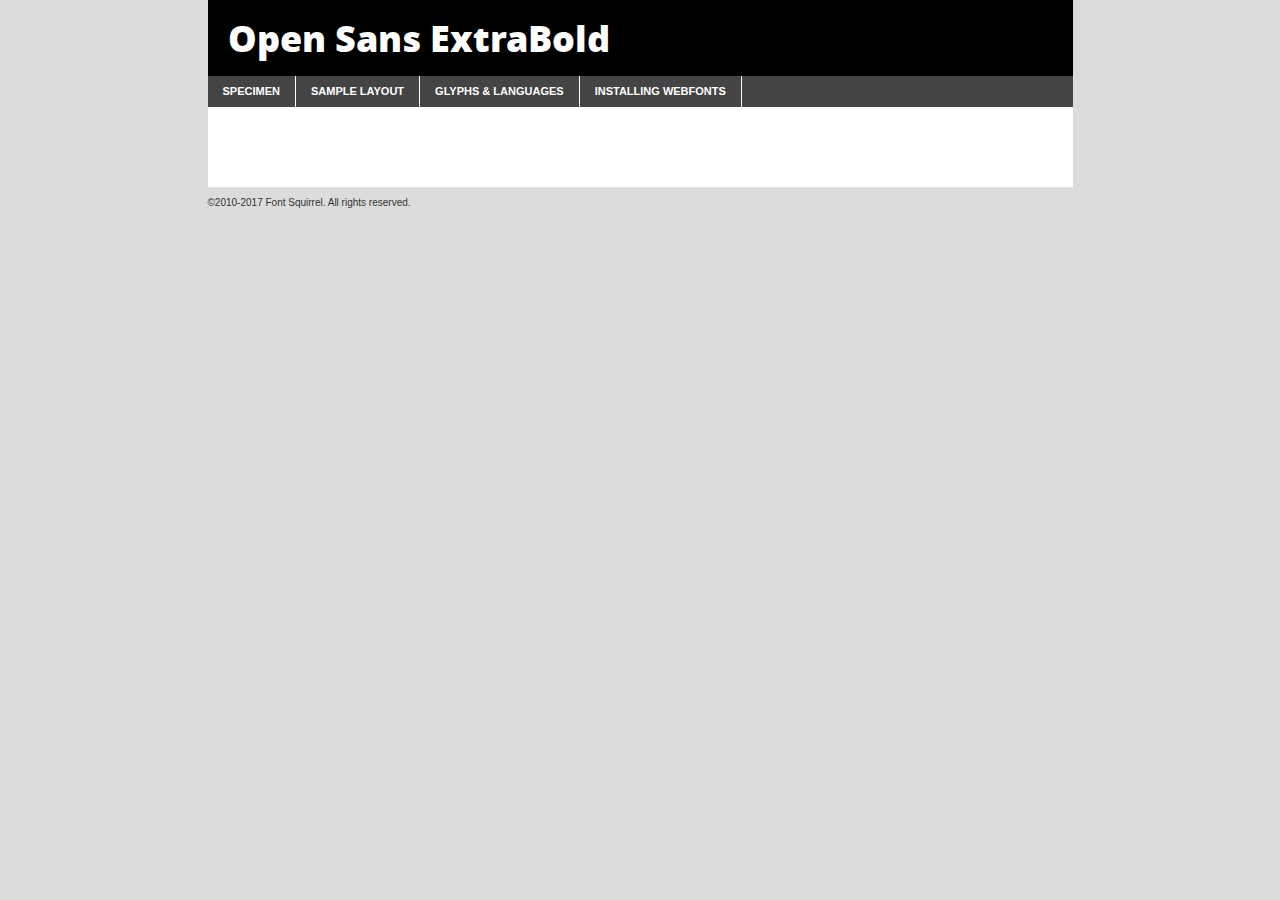
<file: fonts/opensans-extrabold-demo.html>
<!DOCTYPE html PUBLIC "-//W3C//DTD XHTML 1.0 Transitional//EN"
	"http://www.w3.org/TR/xhtml1/DTD/xhtml1-transitional.dtd">

<html xmlns="http://www.w3.org/1999/xhtml" xml:lang="en" lang="en">
<head>
	<meta http-equiv="Content-Type" content="text/html; charset=utf-8" />
	<script src="http://ajax.googleapis.com/ajax/libs/jquery/1.7.2/jquery.min.js" type="text/javascript" charset="utf-8"></script>
	<script type="text/javascript">
	(function($){$.fn.easyTabs=function(option){var param=jQuery.extend({fadeSpeed:"fast",defaultContent:1,activeClass:'active'},option);$(this).each(function(){var thisId="#"+this.id;if(param.defaultContent==''){param.defaultContent=1;}
	if(typeof param.defaultContent=="number")
	{var defaultTab=$(thisId+" .tabs li:eq("+(param.defaultContent-1)+") a").attr('href').substr(1);}else{var defaultTab=param.defaultContent;}
	$(thisId+" .tabs li a").each(function(){var tabToHide=$(this).attr('href').substr(1);$("#"+tabToHide).addClass('easytabs-tab-content');});hideAll();changeContent(defaultTab);function hideAll(){$(thisId+" .easytabs-tab-content").hide();}
	function changeContent(tabId){hideAll();$(thisId+" .tabs li").removeClass(param.activeClass);$(thisId+" .tabs li a[href=#"+tabId+"]").closest('li').addClass(param.activeClass);if(param.fadeSpeed!="none")
	{$(thisId+" #"+tabId).fadeIn(param.fadeSpeed);}else{$(thisId+" #"+tabId).show();}}
	$(thisId+" .tabs li").click(function(){var tabId=$(this).find('a').attr('href').substr(1);changeContent(tabId);return false;});});}})(jQuery);
	</script>
	<link rel="stylesheet" href="specimen_files/specimen_stylesheet.css" type="text/css" charset="utf-8" />
	<link rel="stylesheet" href="stylesheet.css" type="text/css" charset="utf-8" />

	<style type="text/css">
					body{
				font-family: 'open_sansextrabold';
							}
		</style>

	<title>Open Sans ExtraBold Specimen</title>
	
	
	<script type="text/javascript" charset="utf-8">
		$(document).ready(function() {
			$('#container').easyTabs({defaultContent:1});
		});
	</script>
</head>

<body>
<div id="container">
	<div id="header">
		Open Sans ExtraBold	</div>
	<ul class="tabs">
		<li><a href="#specimen">Specimen</a></li>
		<li><a href="#layout">Sample Layout</a></li>
				<li><a href="#glyphs">Glyphs &amp; Languages</a></li>
		<li><a href="#installing">Installing Webfonts</a></li>
		
	</ul>
	
	<div id="main_content">

		
			<div id="specimen">
		
				<div class="section">
					<div class="grid12 firstcol">
						<div class="huge">AaBb</div>
					</div>
				</div>
		
				<div class="section">
					<div class="glyph_range">A&#x200B;B&#x200b;C&#x200b;D&#x200b;E&#x200b;F&#x200b;G&#x200b;H&#x200b;I&#x200b;J&#x200b;K&#x200b;L&#x200b;M&#x200b;N&#x200b;O&#x200b;P&#x200b;Q&#x200b;R&#x200b;S&#x200b;T&#x200b;U&#x200b;V&#x200b;W&#x200b;X&#x200b;Y&#x200b;Z&#x200b;a&#x200b;b&#x200b;c&#x200b;d&#x200b;e&#x200b;f&#x200b;g&#x200b;h&#x200b;i&#x200b;j&#x200b;k&#x200b;l&#x200b;m&#x200b;n&#x200b;o&#x200b;p&#x200b;q&#x200b;r&#x200b;s&#x200b;t&#x200b;u&#x200b;v&#x200b;w&#x200b;x&#x200b;y&#x200b;z&#x200b;1&#x200b;2&#x200b;3&#x200b;4&#x200b;5&#x200b;6&#x200b;7&#x200b;8&#x200b;9&#x200b;0&#x200b;&amp;&#x200b;.&#x200b;,&#x200b;?&#x200b;!&#x200b;&#64;&#x200b;(&#x200b;)&#x200b;#&#x200b;$&#x200b;%&#x200b;*&#x200b;+&#x200b;-&#x200b;=&#x200b;:&#x200b;;</div>
				</div>
				<div class="section">
					<div class="grid12 firstcol">
						<table class="sample_table">
							<tr><td>10</td><td class="size10">abcdefghijklmnopqrstuvwxyzABCDEFGHIJKLMNOPQRSTUVWXYZ0123456789abcdefghijklmnopqrstuvwxyzABCDEFGHIJKLMNOPQRSTUVWXYZ0123456789abcdefghijklmnopqrstuvwxyzABCDEFGHIJKLMNOPQRSTUVWXYZ</td></tr>
							<tr><td>11</td><td class="size11">abcdefghijklmnopqrstuvwxyzABCDEFGHIJKLMNOPQRSTUVWXYZ0123456789abcdefghijklmnopqrstuvwxyzABCDEFGHIJKLMNOPQRSTUVWXYZ0123456789abcdefghijklmnopqrstuvwxyzABCDEFGHIJKLMNOPQRSTUVWXYZ</td></tr>
							<tr><td>12</td><td class="size12">abcdefghijklmnopqrstuvwxyzABCDEFGHIJKLMNOPQRSTUVWXYZ0123456789abcdefghijklmnopqrstuvwxyzABCDEFGHIJKLMNOPQRSTUVWXYZ0123456789abcdefghijklmnopqrstuvwxyzABCDEFGHIJKLMNOPQRSTUVWXYZ</td></tr>
							<tr><td>13</td><td class="size13">abcdefghijklmnopqrstuvwxyzABCDEFGHIJKLMNOPQRSTUVWXYZ0123456789abcdefghijklmnopqrstuvwxyzABCDEFGHIJKLMNOPQRSTUVWXYZ0123456789abcdefghijklmnopqrstuvwxyzABCDEFGHIJKLMNOPQRSTUVWXYZ</td></tr>
							<tr><td>14</td><td class="size14">abcdefghijklmnopqrstuvwxyzABCDEFGHIJKLMNOPQRSTUVWXYZ0123456789abcdefghijklmnopqrstuvwxyzABCDEFGHIJKLMNOPQRSTUVWXYZ0123456789abcdefghijklmnopqrstuvwxyzABCDEFGHIJKLMNOPQRSTUVWXYZ</td></tr>
							<tr><td>16</td><td class="size16">abcdefghijklmnopqrstuvwxyzABCDEFGHIJKLMNOPQRSTUVWXYZ0123456789abcdefghijklmnopqrstuvwxyzABCDEFGHIJKLMNOPQRSTUVWXYZ</td></tr>
							<tr><td>18</td><td class="size18">abcdefghijklmnopqrstuvwxyzABCDEFGHIJKLMNOPQRSTUVWXYZ0123456789abcdefghijklmnopqrstuvwxyzABCDEFGHIJKLMNOPQRSTUVWXYZ</td></tr>
							<tr><td>20</td><td class="size20">abcdefghijklmnopqrstuvwxyzABCDEFGHIJKLMNOPQRSTUVWXYZ0123456789abcdefghijklmnopqrstuvwxyzABCDEFGHIJKLMNOPQRSTUVWXYZ</td></tr>
							<tr><td>24</td><td class="size24">abcdefghijklmnopqrstuvwxyzABCDEFGHIJKLMNOPQRSTUVWXYZ0123456789abcdefghijklmnopqrstuvwxyzABCDEFGHIJKLMNOPQRSTUVWXYZ</td></tr>
							<tr><td>30</td><td class="size30">abcdefghijklmnopqrstuvwxyzABCDEFGHIJKLMNOPQRSTUVWXYZ0123456789abcdefghijklmnopqrstuvwxyzABCDEFGHIJKLMNOPQRSTUVWXYZ</td></tr>
							<tr><td>36</td><td class="size36">abcdefghijklmnopqrstuvwxyzABCDEFGHIJKLMNOPQRSTUVWXYZ0123456789abcdefghijklmnopqrstuvwxyzABCDEFGHIJKLMNOPQRSTUVWXYZ</td></tr>
							<tr><td>48</td><td class="size48">abcdefghijklmnopqrstuvwxyzABCDEFGHIJKLMNOPQRSTUVWXYZ0123456789abcdefghijklmnopqrstuvwxyzABCDEFGHIJKLMNOPQRSTUVWXYZ</td></tr>
							<tr><td>60</td><td class="size60">abcdefghijklmnopqrstuvwxyzABCDEFGHIJKLMNOPQRSTUVWXYZ0123456789abcdefghijklmnopqrstuvwxyzABCDEFGHIJKLMNOPQRSTUVWXYZ</td></tr>
							<tr><td>72</td><td class="size72">abcdefghijklmnopqrstuvwxyzABCDEFGHIJKLMNOPQRSTUVWXYZ0123456789abcdefghijklmnopqrstuvwxyzABCDEFGHIJKLMNOPQRSTUVWXYZ</td></tr>
							<tr><td>90</td><td class="size90">abcdefghijklmnopqrstuvwxyzABCDEFGHIJKLMNOPQRSTUVWXYZ0123456789abcdefghijklmnopqrstuvwxyzABCDEFGHIJKLMNOPQRSTUVWXYZ</td></tr>
						</table>
				
					</div>
			
				</div>
		
		
		
								<div class="section" id="bodycomparison">


										<div id="xheight">
				<div class="fontbody">&#x25FC;&#x25FC;&#x25FC;&#x25FC;&#x25FC;&#x25FC;&#x25FC;&#x25FC;&#x25FC;&#x25FC;&#x25FC;&#x25FC;&#x25FC;&#x25FC;&#x25FC;&#x25FC;&#x25FC;&#x25FC;&#x25FC;&#x25FC;&#x25FC;&#x25FC;&#x25FC;&#x25FC;&#x25FC;&#x25FC;&#x25FC;&#x25FC;&#x25FC;&#x25FC;&#x25FC;&#x25FC;&#x25FC;&#x25FC;&#x25FC;&#x25FC;&#x25FC;&#x25FC;&#x25FC;&#x25FC;&#x25FC;&#x25FC;&#x25FC;&#x25FC;&#x25FC;&#x25FC;&#x25FC;&#x25FC;&#x25FC;&#x25FC;&#x25FC;&#x25FC;&#x25FC;&#x25FC;&#x25FC;&#x25FC;&#x25FC;&#x25FC;&#x25FC;&#x25FC;&#x25FC;&#x25FC;&#x25FC;&#x25FC;&#x25FC;&#x25FC;&#x25FC;&#x25FC;&#x25FC;&#x25FC;&#x25FC;&#x25FC;&#x25FC;&#x25FC;&#x25FC;&#x25FC;&#x25FC;&#x25FC;&#x25FC;&#x25FC;&#x25FC;&#x25FC;&#x25FC;&#x25FC;&#x25FC;&#x25FC;&#x25FC;&#x25FC;&#x25FC;&#x25FC;&#x25FC;&#x25FC;&#x25FC;&#x25FC;&#x25FC;&#x25FC;&#x25FC;&#x25FC;&#x25FC;body</div><div class="arialbody">body</div><div class="verdanabody">body</div><div class="georgiabody">body</div></div>
										<div class="fontbody" style="z-index:1">
											body<span>Open Sans ExtraBold</span>
										</div>
										<div class="arialbody" style="z-index:1">
											body<span>Arial</span>
										</div>
										<div class="verdanabody" style="z-index:1">
											body<span>Verdana</span>
										</div>
										<div class="georgiabody" style="z-index:1">
											body<span>Georgia</span>
										</div>



								</div>
		
		
				<div class="section psample psample_row1" id="">
					
					<div class="grid2 firstcol">
						<p class="size10"><span>10.</span>Aenean lacinia bibendum nulla sed consectetur. Fusce dapibus, tellus ac cursus commodo, tortor mauris condimentum nibh, ut fermentum massa justo sit amet risus. Nullam id dolor id nibh ultricies vehicula ut id elit. Cum sociis natoque penatibus et magnis dis parturient montes, nascetur ridiculus mus. Nulla vitae elit libero, a pharetra augue.</p>
			
					</div>
					<div class="grid3">
						<p class="size11"><span>11.</span>Aenean lacinia bibendum nulla sed consectetur. Fusce dapibus, tellus ac cursus commodo, tortor mauris condimentum nibh, ut fermentum massa justo sit amet risus. Nullam id dolor id nibh ultricies vehicula ut id elit. Cum sociis natoque penatibus et magnis dis parturient montes, nascetur ridiculus mus. Nulla vitae elit libero, a pharetra augue.</p>
			
					</div>
					<div class="grid3">
						<p class="size12"><span>12.</span>Aenean lacinia bibendum nulla sed consectetur. Fusce dapibus, tellus ac cursus commodo, tortor mauris condimentum nibh, ut fermentum massa justo sit amet risus. Nullam id dolor id nibh ultricies vehicula ut id elit. Cum sociis natoque penatibus et magnis dis parturient montes, nascetur ridiculus mus. Nulla vitae elit libero, a pharetra augue.</p>
			
					</div>
					<div class="grid4">
						<p class="size13"><span>13.</span>Aenean lacinia bibendum nulla sed consectetur. Fusce dapibus, tellus ac cursus commodo, tortor mauris condimentum nibh, ut fermentum massa justo sit amet risus. Nullam id dolor id nibh ultricies vehicula ut id elit. Cum sociis natoque penatibus et magnis dis parturient montes, nascetur ridiculus mus. Nulla vitae elit libero, a pharetra augue.</p>
			
					</div>
					<div class="white_blend"></div>
					
				</div>
				<div class="section psample psample_row2" id="">
					<div class="grid3 firstcol">
						<p class="size14"><span>14.</span>Aenean lacinia bibendum nulla sed consectetur. Fusce dapibus, tellus ac cursus commodo, tortor mauris condimentum nibh, ut fermentum massa justo sit amet risus. Nullam id dolor id nibh ultricies vehicula ut id elit. Cum sociis natoque penatibus et magnis dis parturient montes, nascetur ridiculus mus. Nulla vitae elit libero, a pharetra augue.</p>
			
					</div>
					<div class="grid4">
						<p class="size16"><span>16.</span>Aenean lacinia bibendum nulla sed consectetur. Fusce dapibus, tellus ac cursus commodo, tortor mauris condimentum nibh, ut fermentum massa justo sit amet risus. Nullam id dolor id nibh ultricies vehicula ut id elit. Cum sociis natoque penatibus et magnis dis parturient montes, nascetur ridiculus mus. Nulla vitae elit libero, a pharetra augue.</p>
			
					</div>
					<div class="grid5">
						<p class="size18"><span>18.</span>Aenean lacinia bibendum nulla sed consectetur. Fusce dapibus, tellus ac cursus commodo, tortor mauris condimentum nibh, ut fermentum massa justo sit amet risus. Nullam id dolor id nibh ultricies vehicula ut id elit. Cum sociis natoque penatibus et magnis dis parturient montes, nascetur ridiculus mus. Nulla vitae elit libero, a pharetra augue.</p>
			
					</div>

					<div class="white_blend"></div>

				</div>
				
				<div class="section psample psample_row3" id="">
					<div class="grid5 firstcol">
						<p class="size20"><span>20.</span>Aenean lacinia bibendum nulla sed consectetur. Fusce dapibus, tellus ac cursus commodo, tortor mauris condimentum nibh, ut fermentum massa justo sit amet risus. Nullam id dolor id nibh ultricies vehicula ut id elit. Cum sociis natoque penatibus et magnis dis parturient montes, nascetur ridiculus mus. Nulla vitae elit libero, a pharetra augue.</p>
					</div>
					<div class="grid7">
						<p class="size24"><span>24.</span>Aenean lacinia bibendum nulla sed consectetur. Fusce dapibus, tellus ac cursus commodo, tortor mauris condimentum nibh, ut fermentum massa justo sit amet risus. Nullam id dolor id nibh ultricies vehicula ut id elit. Cum sociis natoque penatibus et magnis dis parturient montes, nascetur ridiculus mus. Nulla vitae elit libero, a pharetra augue.</p>
					</div>
					
					<div class="white_blend"></div>
					
				</div>
				
				<div class="section psample psample_row4" id="">
					<div class="grid12 firstcol">
						<p class="size30"><span>30.</span>Aenean lacinia bibendum nulla sed consectetur. Fusce dapibus, tellus ac cursus commodo, tortor mauris condimentum nibh, ut fermentum massa justo sit amet risus. Nullam id dolor id nibh ultricies vehicula ut id elit. Cum sociis natoque penatibus et magnis dis parturient montes, nascetur ridiculus mus. Nulla vitae elit libero, a pharetra augue.</p>
					</div>
					<div class="white_blend"></div>
					
				</div>
				
				
				
				<div class="section psample psample_row1 fullreverse">
					<div class="grid2 firstcol">
						<p class="size10"><span>10.</span>Aenean lacinia bibendum nulla sed consectetur. Fusce dapibus, tellus ac cursus commodo, tortor mauris condimentum nibh, ut fermentum massa justo sit amet risus. Nullam id dolor id nibh ultricies vehicula ut id elit. Cum sociis natoque penatibus et magnis dis parturient montes, nascetur ridiculus mus. Nulla vitae elit libero, a pharetra augue.</p>
			
					</div>
					<div class="grid3">
						<p class="size11"><span>11.</span>Aenean lacinia bibendum nulla sed consectetur. Fusce dapibus, tellus ac cursus commodo, tortor mauris condimentum nibh, ut fermentum massa justo sit amet risus. Nullam id dolor id nibh ultricies vehicula ut id elit. Cum sociis natoque penatibus et magnis dis parturient montes, nascetur ridiculus mus. Nulla vitae elit libero, a pharetra augue.</p>
			
					</div>
					<div class="grid3">
						<p class="size12"><span>12.</span>Aenean lacinia bibendum nulla sed consectetur. Fusce dapibus, tellus ac cursus commodo, tortor mauris condimentum nibh, ut fermentum massa justo sit amet risus. Nullam id dolor id nibh ultricies vehicula ut id elit. Cum sociis natoque penatibus et magnis dis parturient montes, nascetur ridiculus mus. Nulla vitae elit libero, a pharetra augue.</p>
			
					</div>
					<div class="grid4">
						<p class="size13"><span>13.</span>Aenean lacinia bibendum nulla sed consectetur. Fusce dapibus, tellus ac cursus commodo, tortor mauris condimentum nibh, ut fermentum massa justo sit amet risus. Nullam id dolor id nibh ultricies vehicula ut id elit. Cum sociis natoque penatibus et magnis dis parturient montes, nascetur ridiculus mus. Nulla vitae elit libero, a pharetra augue.</p>
			
					</div>
					<div class="black_blend"></div>
					
				</div>
				
				<div class="section psample psample_row2 fullreverse">
					<div class="grid3 firstcol">
						<p class="size14"><span>14.</span>Aenean lacinia bibendum nulla sed consectetur. Fusce dapibus, tellus ac cursus commodo, tortor mauris condimentum nibh, ut fermentum massa justo sit amet risus. Nullam id dolor id nibh ultricies vehicula ut id elit. Cum sociis natoque penatibus et magnis dis parturient montes, nascetur ridiculus mus. Nulla vitae elit libero, a pharetra augue.</p>
			
					</div>
					<div class="grid4">
						<p class="size16"><span>16.</span>Aenean lacinia bibendum nulla sed consectetur. Fusce dapibus, tellus ac cursus commodo, tortor mauris condimentum nibh, ut fermentum massa justo sit amet risus. Nullam id dolor id nibh ultricies vehicula ut id elit. Cum sociis natoque penatibus et magnis dis parturient montes, nascetur ridiculus mus. Nulla vitae elit libero, a pharetra augue.</p>
			
					</div>
					<div class="grid5">
						<p class="size18"><span>18.</span>Aenean lacinia bibendum nulla sed consectetur. Fusce dapibus, tellus ac cursus commodo, tortor mauris condimentum nibh, ut fermentum massa justo sit amet risus. Nullam id dolor id nibh ultricies vehicula ut id elit. Cum sociis natoque penatibus et magnis dis parturient montes, nascetur ridiculus mus. Nulla vitae elit libero, a pharetra augue.</p>
			
					</div>
					<div class="black_blend"></div>

				</div>
				
				<div class="section psample fullreverse psample_row3" id="">
					<div class="grid5 firstcol">
						<p class="size20"><span>20.</span>Aenean lacinia bibendum nulla sed consectetur. Fusce dapibus, tellus ac cursus commodo, tortor mauris condimentum nibh, ut fermentum massa justo sit amet risus. Nullam id dolor id nibh ultricies vehicula ut id elit. Cum sociis natoque penatibus et magnis dis parturient montes, nascetur ridiculus mus. Nulla vitae elit libero, a pharetra augue.</p>
					</div>
					<div class="grid7">
						<p class="size24"><span>24.</span>Aenean lacinia bibendum nulla sed consectetur. Fusce dapibus, tellus ac cursus commodo, tortor mauris condimentum nibh, ut fermentum massa justo sit amet risus. Nullam id dolor id nibh ultricies vehicula ut id elit. Cum sociis natoque penatibus et magnis dis parturient montes, nascetur ridiculus mus. Nulla vitae elit libero, a pharetra augue.</p>
					</div>
					
					<div class="black_blend"></div>
					
				</div>
				
				<div class="section psample fullreverse psample_row4" id="" style="border-bottom: 20px #000 solid;">
					<div class="grid12 firstcol">
						<p class="size30"><span>30.</span>Aenean lacinia bibendum nulla sed consectetur. Fusce dapibus, tellus ac cursus commodo, tortor mauris condimentum nibh, ut fermentum massa justo sit amet risus. Nullam id dolor id nibh ultricies vehicula ut id elit. Cum sociis natoque penatibus et magnis dis parturient montes, nascetur ridiculus mus. Nulla vitae elit libero, a pharetra augue.</p>
					</div>
					<div class="black_blend"></div>
					
				</div>
				
				
				
				
			</div>
			
			<div id="layout">
				
				<div class="section">
					
					<div class="grid12 firstcol">
						<h1>Lorem Ipsum Dolor</h1>
						<h2>Etiam porta sem malesuada magna mollis euismod</h2>
						
						<p class="byline">By <a href="#link">Aenean Lacinia</a></p>
					</div>
				</div>
				<div class="section">
					<div class="grid8 firstcol">
						<p class="large">Donec sed odio dui. Morbi leo risus, porta ac consectetur ac, vestibulum at eros. Fusce dapibus, tellus ac cursus commodo, tortor mauris condimentum nibh, ut fermentum massa justo sit amet risus. </p>

						
						<h3>Pellentesque ornare sem</h3>

						<p>Maecenas sed diam eget risus varius blandit sit amet non magna. Maecenas faucibus mollis interdum. Donec ullamcorper nulla non metus auctor fringilla. Nullam id dolor id nibh ultricies vehicula ut id elit. Nullam id dolor id nibh ultricies vehicula ut id elit. </p>

						<p>Aenean eu leo quam. Pellentesque ornare sem lacinia quam venenatis vestibulum. Lorem ipsum dolor sit amet, consectetur adipiscing elit. Cum sociis natoque penatibus et magnis dis parturient montes, nascetur ridiculus mus. </p>

						<p>Nulla vitae elit libero, a pharetra augue. Praesent commodo cursus magna, vel scelerisque nisl consectetur et. Aenean lacinia bibendum nulla sed consectetur. </p>

						<p>Nullam quis risus eget urna mollis ornare vel eu leo. Nullam quis risus eget urna mollis ornare vel eu leo. Maecenas sed diam eget risus varius blandit sit amet non magna. Donec ullamcorper nulla non metus auctor fringilla. </p>

						<h3>Cras mattis consectetur</h3>

						<p>Aenean eu leo quam. Pellentesque ornare sem lacinia quam venenatis vestibulum. Aenean lacinia bibendum nulla sed consectetur. Integer posuere erat a ante venenatis dapibus posuere velit aliquet. Cras mattis consectetur purus sit amet fermentum. </p>

						<p>Nullam id dolor id nibh ultricies vehicula ut id elit. Nullam quis risus eget urna mollis ornare vel eu leo. Cras mattis consectetur purus sit amet fermentum.</p>
					</div>
					
					<div class="grid4 sidebar">
						
						<div class="box reverse">
							<p class="last">Nullam quis risus eget urna mollis ornare vel eu leo. Donec ullamcorper nulla non metus auctor fringilla. Cras mattis consectetur purus sit amet fermentum. Sed posuere consectetur est at lobortis. Lorem ipsum dolor sit amet, consectetur adipiscing elit. </p>
						</div>
						
						<p class="caption">Maecenas sed diam eget risus varius.</p>

						<p>Vestibulum id ligula porta felis euismod semper. Integer posuere erat a ante venenatis dapibus posuere velit aliquet. Vestibulum id ligula porta felis euismod semper. Sed posuere consectetur est at lobortis. Maecenas sed diam eget risus varius blandit sit amet non magna. Fusce dapibus, tellus ac cursus commodo, tortor mauris condimentum nibh, ut fermentum massa justo sit amet risus. </p>

					

						<p>Duis mollis, est non commodo luctus, nisi erat porttitor ligula, eget lacinia odio sem nec elit. Aenean lacinia bibendum nulla sed consectetur. Vivamus sagittis lacus vel augue laoreet rutrum faucibus dolor auctor. Aenean lacinia bibendum nulla sed consectetur. Nullam quis risus eget urna mollis ornare vel eu leo. </p>

						<p>Praesent commodo cursus magna, vel scelerisque nisl consectetur et. Donec ullamcorper nulla non metus auctor fringilla. Maecenas faucibus mollis interdum. Fusce dapibus, tellus ac cursus commodo, tortor mauris condimentum nibh, ut fermentum massa justo sit amet risus. </p>

					</div>
				</div>
				
			</div>


			



		<div id="glyphs">
			<div class="section">
				<div class="grid12 firstcol">
			
				<h1>Language Support</h1>
				<p>The subset of Open Sans ExtraBold in this kit supports the following languages:<br />
			
					Albanian, Basque, Breton, Chamorro, Danish, Dutch, English, Faroese, Finnish, French, Frisian, Galician, German, Icelandic, Italian, Malagasy, Norwegian, Portuguese, Spanish, Alsatian, Aragonese, Arapaho, Arrernte, Asturian, Aymara, Bislama, Cebuano, Corsican, Fijian, French_creole, Genoese, Gilbertese, Greenlandic, Haitian_creole, Hiligaynon, Hmong, Hopi, Ibanag, Iloko_ilokano, Indonesian, Interglossa_glosa, Interlingua, Irish_gaelic, Jerriais, Lojban, Lombard, Luxembourgeois, Manx, Mohawk, Norfolk_pitcairnese, Occitan, Oromo, Pangasinan, Papiamento, Piedmontese, Potawatomi, Rhaeto-romance, Romansh, Rotokas, Sami_lule, Samoan, Sardinian, Scots_gaelic, Seychelles_creole, Shona, Sicilian, Somali, Southern_ndebele, Swahili, Swati_swazi, Tagalog_filipino_pilipino, Tetum, Tok_pisin, Uyghur_latinized, Volapuk, Walloon, Warlpiri, Xhosa, Yapese, Zulu, Latinbasic, Ubasic, Demo				</p>
				<h1>Glyph Chart</h1>
				<p>The subset of Open Sans ExtraBold in this kit includes all the glyphs listed below. Unicode entities are included above each glyph to help you insert individual characters into your layout.</p>
				<div id="glyph_chart">
			
																				 <div><p>&amp;#13;</p>&#13;</div>
																				 <div><p>&amp;#32;</p>&#32;</div>
																				 <div><p>&amp;#33;</p>&#33;</div>
																				 <div><p>&amp;#34;</p>&#34;</div>
																				 <div><p>&amp;#35;</p>&#35;</div>
																				 <div><p>&amp;#36;</p>&#36;</div>
																				 <div><p>&amp;#37;</p>&#37;</div>
																				 <div><p>&amp;#38;</p>&#38;</div>
																				 <div><p>&amp;#39;</p>&#39;</div>
																				 <div><p>&amp;#40;</p>&#40;</div>
																				 <div><p>&amp;#41;</p>&#41;</div>
																				 <div><p>&amp;#42;</p>&#42;</div>
																				 <div><p>&amp;#43;</p>&#43;</div>
																				 <div><p>&amp;#44;</p>&#44;</div>
																				 <div><p>&amp;#45;</p>&#45;</div>
																				 <div><p>&amp;#46;</p>&#46;</div>
																				 <div><p>&amp;#47;</p>&#47;</div>
																				 <div><p>&amp;#48;</p>&#48;</div>
																				 <div><p>&amp;#49;</p>&#49;</div>
																				 <div><p>&amp;#50;</p>&#50;</div>
																				 <div><p>&amp;#51;</p>&#51;</div>
																				 <div><p>&amp;#52;</p>&#52;</div>
																				 <div><p>&amp;#53;</p>&#53;</div>
																				 <div><p>&amp;#54;</p>&#54;</div>
																				 <div><p>&amp;#55;</p>&#55;</div>
																				 <div><p>&amp;#56;</p>&#56;</div>
																				 <div><p>&amp;#57;</p>&#57;</div>
																				 <div><p>&amp;#58;</p>&#58;</div>
																				 <div><p>&amp;#59;</p>&#59;</div>
																				 <div><p>&amp;#60;</p>&#60;</div>
																				 <div><p>&amp;#61;</p>&#61;</div>
																				 <div><p>&amp;#62;</p>&#62;</div>
																				 <div><p>&amp;#63;</p>&#63;</div>
																				 <div><p>&amp;#64;</p>&#64;</div>
																				 <div><p>&amp;#65;</p>&#65;</div>
																				 <div><p>&amp;#66;</p>&#66;</div>
																				 <div><p>&amp;#67;</p>&#67;</div>
																				 <div><p>&amp;#68;</p>&#68;</div>
																				 <div><p>&amp;#69;</p>&#69;</div>
																				 <div><p>&amp;#70;</p>&#70;</div>
																				 <div><p>&amp;#71;</p>&#71;</div>
																				 <div><p>&amp;#72;</p>&#72;</div>
																				 <div><p>&amp;#73;</p>&#73;</div>
																				 <div><p>&amp;#74;</p>&#74;</div>
																				 <div><p>&amp;#75;</p>&#75;</div>
																				 <div><p>&amp;#76;</p>&#76;</div>
																				 <div><p>&amp;#77;</p>&#77;</div>
																				 <div><p>&amp;#78;</p>&#78;</div>
																				 <div><p>&amp;#79;</p>&#79;</div>
																				 <div><p>&amp;#80;</p>&#80;</div>
																				 <div><p>&amp;#81;</p>&#81;</div>
																				 <div><p>&amp;#82;</p>&#82;</div>
																				 <div><p>&amp;#83;</p>&#83;</div>
																				 <div><p>&amp;#84;</p>&#84;</div>
																				 <div><p>&amp;#85;</p>&#85;</div>
																				 <div><p>&amp;#86;</p>&#86;</div>
																				 <div><p>&amp;#87;</p>&#87;</div>
																				 <div><p>&amp;#88;</p>&#88;</div>
																				 <div><p>&amp;#89;</p>&#89;</div>
																				 <div><p>&amp;#90;</p>&#90;</div>
																				 <div><p>&amp;#91;</p>&#91;</div>
																				 <div><p>&amp;#92;</p>&#92;</div>
																				 <div><p>&amp;#93;</p>&#93;</div>
																				 <div><p>&amp;#94;</p>&#94;</div>
																				 <div><p>&amp;#95;</p>&#95;</div>
																				 <div><p>&amp;#96;</p>&#96;</div>
																				 <div><p>&amp;#97;</p>&#97;</div>
																				 <div><p>&amp;#98;</p>&#98;</div>
																				 <div><p>&amp;#99;</p>&#99;</div>
																				 <div><p>&amp;#100;</p>&#100;</div>
																				 <div><p>&amp;#101;</p>&#101;</div>
																				 <div><p>&amp;#102;</p>&#102;</div>
																				 <div><p>&amp;#103;</p>&#103;</div>
																				 <div><p>&amp;#104;</p>&#104;</div>
																				 <div><p>&amp;#105;</p>&#105;</div>
																				 <div><p>&amp;#106;</p>&#106;</div>
																				 <div><p>&amp;#107;</p>&#107;</div>
																				 <div><p>&amp;#108;</p>&#108;</div>
																				 <div><p>&amp;#109;</p>&#109;</div>
																				 <div><p>&amp;#110;</p>&#110;</div>
																				 <div><p>&amp;#111;</p>&#111;</div>
																				 <div><p>&amp;#112;</p>&#112;</div>
																				 <div><p>&amp;#113;</p>&#113;</div>
																				 <div><p>&amp;#114;</p>&#114;</div>
																				 <div><p>&amp;#115;</p>&#115;</div>
																				 <div><p>&amp;#116;</p>&#116;</div>
																				 <div><p>&amp;#117;</p>&#117;</div>
																				 <div><p>&amp;#118;</p>&#118;</div>
																				 <div><p>&amp;#119;</p>&#119;</div>
																				 <div><p>&amp;#120;</p>&#120;</div>
																				 <div><p>&amp;#121;</p>&#121;</div>
																				 <div><p>&amp;#122;</p>&#122;</div>
																				 <div><p>&amp;#123;</p>&#123;</div>
																				 <div><p>&amp;#124;</p>&#124;</div>
																				 <div><p>&amp;#125;</p>&#125;</div>
																				 <div><p>&amp;#126;</p>&#126;</div>
																				 <div><p>&amp;#160;</p>&#160;</div>
																				 <div><p>&amp;#161;</p>&#161;</div>
																				 <div><p>&amp;#162;</p>&#162;</div>
																				 <div><p>&amp;#163;</p>&#163;</div>
																				 <div><p>&amp;#164;</p>&#164;</div>
																				 <div><p>&amp;#165;</p>&#165;</div>
																				 <div><p>&amp;#166;</p>&#166;</div>
																				 <div><p>&amp;#167;</p>&#167;</div>
																				 <div><p>&amp;#168;</p>&#168;</div>
																				 <div><p>&amp;#169;</p>&#169;</div>
																				 <div><p>&amp;#170;</p>&#170;</div>
																				 <div><p>&amp;#171;</p>&#171;</div>
																				 <div><p>&amp;#172;</p>&#172;</div>
																				 <div><p>&amp;#173;</p>&#173;</div>
																				 <div><p>&amp;#174;</p>&#174;</div>
																				 <div><p>&amp;#175;</p>&#175;</div>
																				 <div><p>&amp;#176;</p>&#176;</div>
																				 <div><p>&amp;#177;</p>&#177;</div>
																				 <div><p>&amp;#178;</p>&#178;</div>
																				 <div><p>&amp;#179;</p>&#179;</div>
																				 <div><p>&amp;#180;</p>&#180;</div>
																				 <div><p>&amp;#181;</p>&#181;</div>
																				 <div><p>&amp;#182;</p>&#182;</div>
																				 <div><p>&amp;#183;</p>&#183;</div>
																				 <div><p>&amp;#184;</p>&#184;</div>
																				 <div><p>&amp;#185;</p>&#185;</div>
																				 <div><p>&amp;#186;</p>&#186;</div>
																				 <div><p>&amp;#187;</p>&#187;</div>
																				 <div><p>&amp;#188;</p>&#188;</div>
																				 <div><p>&amp;#189;</p>&#189;</div>
																				 <div><p>&amp;#190;</p>&#190;</div>
																				 <div><p>&amp;#191;</p>&#191;</div>
																				 <div><p>&amp;#192;</p>&#192;</div>
																				 <div><p>&amp;#193;</p>&#193;</div>
																				 <div><p>&amp;#194;</p>&#194;</div>
																				 <div><p>&amp;#195;</p>&#195;</div>
																				 <div><p>&amp;#196;</p>&#196;</div>
																				 <div><p>&amp;#197;</p>&#197;</div>
																				 <div><p>&amp;#198;</p>&#198;</div>
																				 <div><p>&amp;#199;</p>&#199;</div>
																				 <div><p>&amp;#200;</p>&#200;</div>
																				 <div><p>&amp;#201;</p>&#201;</div>
																				 <div><p>&amp;#202;</p>&#202;</div>
																				 <div><p>&amp;#203;</p>&#203;</div>
																				 <div><p>&amp;#204;</p>&#204;</div>
																				 <div><p>&amp;#205;</p>&#205;</div>
																				 <div><p>&amp;#206;</p>&#206;</div>
																				 <div><p>&amp;#207;</p>&#207;</div>
																				 <div><p>&amp;#208;</p>&#208;</div>
																				 <div><p>&amp;#209;</p>&#209;</div>
																				 <div><p>&amp;#210;</p>&#210;</div>
																				 <div><p>&amp;#211;</p>&#211;</div>
																				 <div><p>&amp;#212;</p>&#212;</div>
																				 <div><p>&amp;#213;</p>&#213;</div>
																				 <div><p>&amp;#214;</p>&#214;</div>
																				 <div><p>&amp;#215;</p>&#215;</div>
																				 <div><p>&amp;#216;</p>&#216;</div>
																				 <div><p>&amp;#217;</p>&#217;</div>
																				 <div><p>&amp;#218;</p>&#218;</div>
																				 <div><p>&amp;#219;</p>&#219;</div>
																				 <div><p>&amp;#220;</p>&#220;</div>
																				 <div><p>&amp;#221;</p>&#221;</div>
																				 <div><p>&amp;#222;</p>&#222;</div>
																				 <div><p>&amp;#223;</p>&#223;</div>
																				 <div><p>&amp;#224;</p>&#224;</div>
																				 <div><p>&amp;#225;</p>&#225;</div>
																				 <div><p>&amp;#226;</p>&#226;</div>
																				 <div><p>&amp;#227;</p>&#227;</div>
																				 <div><p>&amp;#228;</p>&#228;</div>
																				 <div><p>&amp;#229;</p>&#229;</div>
																				 <div><p>&amp;#230;</p>&#230;</div>
																				 <div><p>&amp;#231;</p>&#231;</div>
																				 <div><p>&amp;#232;</p>&#232;</div>
																				 <div><p>&amp;#233;</p>&#233;</div>
																				 <div><p>&amp;#234;</p>&#234;</div>
																				 <div><p>&amp;#235;</p>&#235;</div>
																				 <div><p>&amp;#236;</p>&#236;</div>
																				 <div><p>&amp;#237;</p>&#237;</div>
																				 <div><p>&amp;#238;</p>&#238;</div>
																				 <div><p>&amp;#239;</p>&#239;</div>
																				 <div><p>&amp;#240;</p>&#240;</div>
																				 <div><p>&amp;#241;</p>&#241;</div>
																				 <div><p>&amp;#242;</p>&#242;</div>
																				 <div><p>&amp;#243;</p>&#243;</div>
																				 <div><p>&amp;#244;</p>&#244;</div>
																				 <div><p>&amp;#245;</p>&#245;</div>
																				 <div><p>&amp;#246;</p>&#246;</div>
																				 <div><p>&amp;#247;</p>&#247;</div>
																				 <div><p>&amp;#248;</p>&#248;</div>
																				 <div><p>&amp;#249;</p>&#249;</div>
																				 <div><p>&amp;#250;</p>&#250;</div>
																				 <div><p>&amp;#251;</p>&#251;</div>
																				 <div><p>&amp;#252;</p>&#252;</div>
																				 <div><p>&amp;#253;</p>&#253;</div>
																				 <div><p>&amp;#254;</p>&#254;</div>
																				 <div><p>&amp;#255;</p>&#255;</div>
																				 <div><p>&amp;#338;</p>&#338;</div>
																				 <div><p>&amp;#339;</p>&#339;</div>
																				 <div><p>&amp;#376;</p>&#376;</div>
																				 <div><p>&amp;#710;</p>&#710;</div>
																				 <div><p>&amp;#732;</p>&#732;</div>
																				 <div><p>&amp;#8192;</p>&#8192;</div>
																				 <div><p>&amp;#8193;</p>&#8193;</div>
																				 <div><p>&amp;#8194;</p>&#8194;</div>
																				 <div><p>&amp;#8195;</p>&#8195;</div>
																				 <div><p>&amp;#8196;</p>&#8196;</div>
																				 <div><p>&amp;#8197;</p>&#8197;</div>
																				 <div><p>&amp;#8198;</p>&#8198;</div>
																				 <div><p>&amp;#8199;</p>&#8199;</div>
																				 <div><p>&amp;#8200;</p>&#8200;</div>
																				 <div><p>&amp;#8201;</p>&#8201;</div>
																				 <div><p>&amp;#8202;</p>&#8202;</div>
																				 <div><p>&amp;#8208;</p>&#8208;</div>
																				 <div><p>&amp;#8209;</p>&#8209;</div>
																				 <div><p>&amp;#8210;</p>&#8210;</div>
																				 <div><p>&amp;#8211;</p>&#8211;</div>
																				 <div><p>&amp;#8212;</p>&#8212;</div>
																				 <div><p>&amp;#8216;</p>&#8216;</div>
																				 <div><p>&amp;#8217;</p>&#8217;</div>
																				 <div><p>&amp;#8218;</p>&#8218;</div>
																				 <div><p>&amp;#8220;</p>&#8220;</div>
																				 <div><p>&amp;#8221;</p>&#8221;</div>
																				 <div><p>&amp;#8222;</p>&#8222;</div>
																				 <div><p>&amp;#8226;</p>&#8226;</div>
																				 <div><p>&amp;#8230;</p>&#8230;</div>
																				 <div><p>&amp;#8239;</p>&#8239;</div>
																				 <div><p>&amp;#8249;</p>&#8249;</div>
																				 <div><p>&amp;#8250;</p>&#8250;</div>
																				 <div><p>&amp;#8287;</p>&#8287;</div>
																				 <div><p>&amp;#8364;</p>&#8364;</div>
																				 <div><p>&amp;#8482;</p>&#8482;</div>
																				 <div><p>&amp;#9724;</p>&#9724;</div>
																				 <div><p>&amp;#64257;</p>&#64257;</div>
																				 <div><p>&amp;#64258;</p>&#64258;</div>
																				 <div><p>&amp;#64259;</p>&#64259;</div>
																				 <div><p>&amp;#64260;</p>&#64260;</div>
																																						</div>	
				</div>
		
		
			</div>
		</div>
		
		
		<div id="specs">
			
		</div>
	
		<div id="installing">
			<div class="section">
				<div class="grid7 firstcol">
					<h1>Installing Webfonts</h1>
					
					<p>Webfonts are supported by all major browser platforms but not all in the same way. There are currently four different font formats that must be included in order to target all browsers. This includes TTF, WOFF, EOT and SVG.</p>
					
					<h2>1. Upload your webfonts</h2>
					<p>You must upload your webfont kit to your website. They should be in or near the same directory as your CSS files.</p>
					
					<h2>2. Include the webfont stylesheet</h2>
					<p>A special CSS @font-face declaration helps the various browsers select the appropriate font it needs without causing you a bunch of headaches. Learn more about this syntax by reading the <a href="https://www.fontspring.com/blog/further-hardening-of-the-bulletproof-syntax">Fontspring blog post</a> about it. The code for it is as follows:</p>


<code>
@font-face{ 
	font-family: 'MyWebFont';
	src: url('WebFont.eot');
	src: url('WebFont.eot?#iefix') format('embedded-opentype'),
	     url('WebFont.woff') format('woff'),
	     url('WebFont.ttf') format('truetype'),
	     url('WebFont.svg#webfont') format('svg');
}
</code>

	<p>We've already gone ahead and generated the code for you. All you have to do is link to the stylesheet in your HTML, like this:</p>
	<code>&lt;link rel=&quot;stylesheet&quot; href=&quot;stylesheet.css&quot; type=&quot;text/css&quot; charset=&quot;utf-8&quot; /&gt;</code>

					<h2>3. Modify your own stylesheet</h2>
					<p>To take advantage of your new fonts, you must tell your stylesheet to use them. Look at the original @font-face declaration above and find the property called "font-family." The name linked there will be what you use to reference the font. Prepend that webfont name to the font stack in the "font-family" property, inside the selector you want to change. For example:</p>
<code>p { font-family: 'WebFont', Arial, sans-serif; }</code>

<h2>4. Test</h2>
<p>Getting webfonts to work cross-browser <em>can</em> be tricky. Use the information in the sidebar to help you if you find that fonts aren't loading in a particular browser.</p>
				</div>
				
				<div class="grid5 sidebar">
					<div class="box">
						<h2>Troubleshooting<br />Font-Face Problems</h2>
						<p>Having trouble getting your webfonts to load in your new website? Here are some tips to sort out what might be the problem.</p>

						<h3>Fonts not showing in any browser</h3>

						<p>This sounds like you need to work on the plumbing. You either did not upload the fonts to the correct directory, or you did not link the fonts properly in the CSS. If you've confirmed that all this is correct and you still have a problem, take a look at your .htaccess file and see if requests are getting intercepted.</p>

						<h3>Fonts not loading in iPhone or iPad</h3>

						<p>The most common problem here is that you are serving the fonts from an IIS server. IIS refuses to serve files that have unknown MIME types. If that is the case, you must set the MIME type for SVG to "image/svg+xml" in the server settings. Follow these instructions from Microsoft if you need help.</p>

						<h3>Fonts not loading in Firefox</h3>

						<p>The primary reason for this failure? You are still using a version Firefox older than 3.5. So upgrade already! If that isn't it, then you are very likely serving fonts from a different domain. Firefox requires that all font assets be served from the same domain. Lastly it is possible that you need to add WOFF to your list of MIME types (if you are serving via IIS.)</p>

						<h3>Fonts not loading in IE</h3>

						<p>Are you looking at Internet Explorer on an actual Windows machine or are you cheating by using a service like Adobe BrowserLab? Many of these screenshot services do not render @font-face for IE. Best to test it on a real machine.</p>

						<h3>Fonts not loading in IE9</h3>

						<p>IE9, like Firefox, requires that fonts be served from the same domain as the website. Make sure that is the case.</p>
					</div>
				</div>
			</div>
			
		</div>
	
	</div>
	<div id="footer">
		<p>&copy;2010-2017 Font Squirrel. All rights reserved.</p>
	</div>
</div>
</body>
</html>
</file>
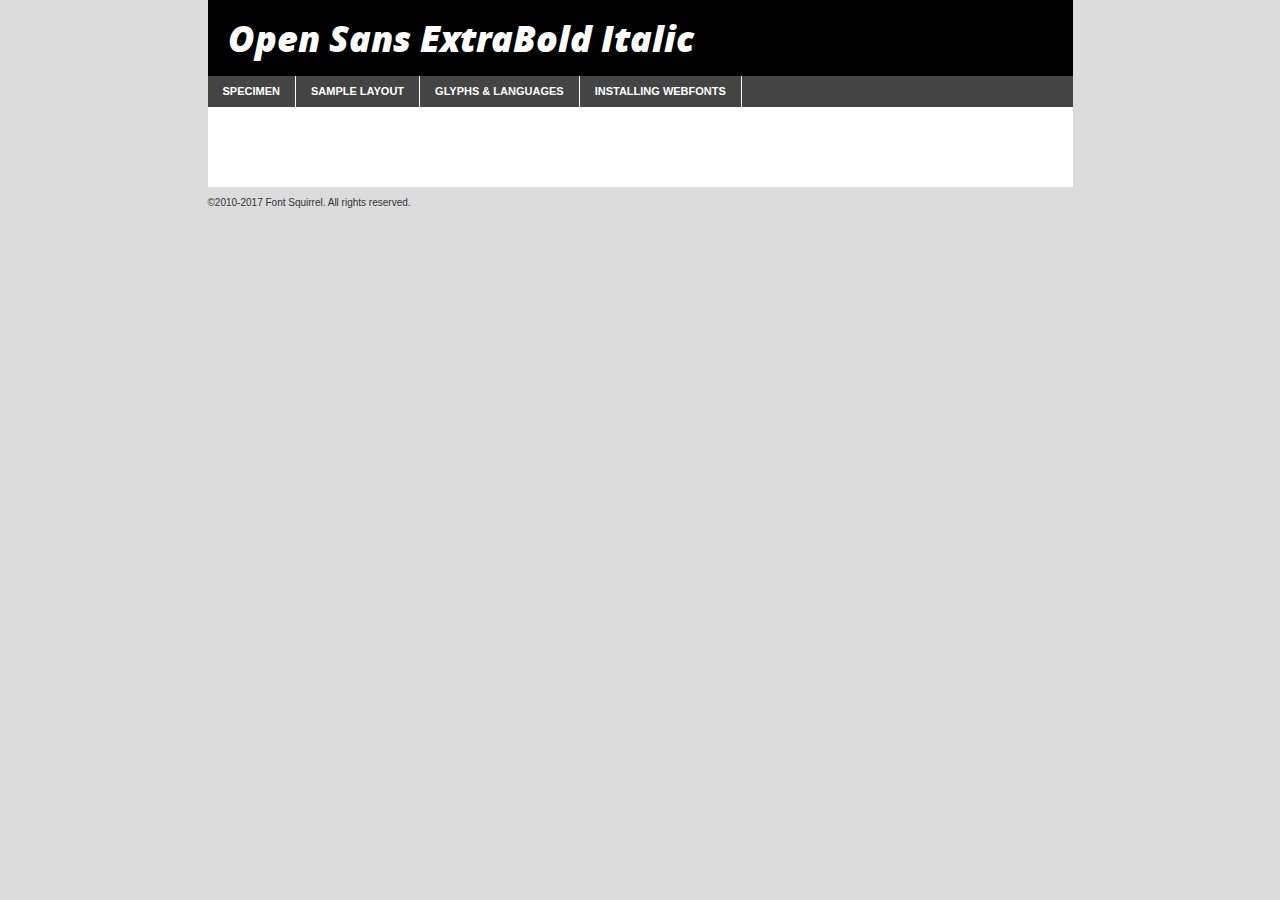
<file: fonts/opensans-extrabolditalic-demo.html>
<!DOCTYPE html PUBLIC "-//W3C//DTD XHTML 1.0 Transitional//EN"
	"http://www.w3.org/TR/xhtml1/DTD/xhtml1-transitional.dtd">

<html xmlns="http://www.w3.org/1999/xhtml" xml:lang="en" lang="en">
<head>
	<meta http-equiv="Content-Type" content="text/html; charset=utf-8" />
	<script src="http://ajax.googleapis.com/ajax/libs/jquery/1.7.2/jquery.min.js" type="text/javascript" charset="utf-8"></script>
	<script type="text/javascript">
	(function($){$.fn.easyTabs=function(option){var param=jQuery.extend({fadeSpeed:"fast",defaultContent:1,activeClass:'active'},option);$(this).each(function(){var thisId="#"+this.id;if(param.defaultContent==''){param.defaultContent=1;}
	if(typeof param.defaultContent=="number")
	{var defaultTab=$(thisId+" .tabs li:eq("+(param.defaultContent-1)+") a").attr('href').substr(1);}else{var defaultTab=param.defaultContent;}
	$(thisId+" .tabs li a").each(function(){var tabToHide=$(this).attr('href').substr(1);$("#"+tabToHide).addClass('easytabs-tab-content');});hideAll();changeContent(defaultTab);function hideAll(){$(thisId+" .easytabs-tab-content").hide();}
	function changeContent(tabId){hideAll();$(thisId+" .tabs li").removeClass(param.activeClass);$(thisId+" .tabs li a[href=#"+tabId+"]").closest('li').addClass(param.activeClass);if(param.fadeSpeed!="none")
	{$(thisId+" #"+tabId).fadeIn(param.fadeSpeed);}else{$(thisId+" #"+tabId).show();}}
	$(thisId+" .tabs li").click(function(){var tabId=$(this).find('a').attr('href').substr(1);changeContent(tabId);return false;});});}})(jQuery);
	</script>
	<link rel="stylesheet" href="specimen_files/specimen_stylesheet.css" type="text/css" charset="utf-8" />
	<link rel="stylesheet" href="stylesheet.css" type="text/css" charset="utf-8" />

	<style type="text/css">
					body{
				font-family: 'open_sansextrabold_italic';
							}
		</style>

	<title>Open Sans ExtraBold Italic Specimen</title>
	
	
	<script type="text/javascript" charset="utf-8">
		$(document).ready(function() {
			$('#container').easyTabs({defaultContent:1});
		});
	</script>
</head>

<body>
<div id="container">
	<div id="header">
		Open Sans ExtraBold Italic	</div>
	<ul class="tabs">
		<li><a href="#specimen">Specimen</a></li>
		<li><a href="#layout">Sample Layout</a></li>
				<li><a href="#glyphs">Glyphs &amp; Languages</a></li>
		<li><a href="#installing">Installing Webfonts</a></li>
		
	</ul>
	
	<div id="main_content">

		
			<div id="specimen">
		
				<div class="section">
					<div class="grid12 firstcol">
						<div class="huge">AaBb</div>
					</div>
				</div>
		
				<div class="section">
					<div class="glyph_range">A&#x200B;B&#x200b;C&#x200b;D&#x200b;E&#x200b;F&#x200b;G&#x200b;H&#x200b;I&#x200b;J&#x200b;K&#x200b;L&#x200b;M&#x200b;N&#x200b;O&#x200b;P&#x200b;Q&#x200b;R&#x200b;S&#x200b;T&#x200b;U&#x200b;V&#x200b;W&#x200b;X&#x200b;Y&#x200b;Z&#x200b;a&#x200b;b&#x200b;c&#x200b;d&#x200b;e&#x200b;f&#x200b;g&#x200b;h&#x200b;i&#x200b;j&#x200b;k&#x200b;l&#x200b;m&#x200b;n&#x200b;o&#x200b;p&#x200b;q&#x200b;r&#x200b;s&#x200b;t&#x200b;u&#x200b;v&#x200b;w&#x200b;x&#x200b;y&#x200b;z&#x200b;1&#x200b;2&#x200b;3&#x200b;4&#x200b;5&#x200b;6&#x200b;7&#x200b;8&#x200b;9&#x200b;0&#x200b;&amp;&#x200b;.&#x200b;,&#x200b;?&#x200b;!&#x200b;&#64;&#x200b;(&#x200b;)&#x200b;#&#x200b;$&#x200b;%&#x200b;*&#x200b;+&#x200b;-&#x200b;=&#x200b;:&#x200b;;</div>
				</div>
				<div class="section">
					<div class="grid12 firstcol">
						<table class="sample_table">
							<tr><td>10</td><td class="size10">abcdefghijklmnopqrstuvwxyzABCDEFGHIJKLMNOPQRSTUVWXYZ0123456789abcdefghijklmnopqrstuvwxyzABCDEFGHIJKLMNOPQRSTUVWXYZ0123456789abcdefghijklmnopqrstuvwxyzABCDEFGHIJKLMNOPQRSTUVWXYZ</td></tr>
							<tr><td>11</td><td class="size11">abcdefghijklmnopqrstuvwxyzABCDEFGHIJKLMNOPQRSTUVWXYZ0123456789abcdefghijklmnopqrstuvwxyzABCDEFGHIJKLMNOPQRSTUVWXYZ0123456789abcdefghijklmnopqrstuvwxyzABCDEFGHIJKLMNOPQRSTUVWXYZ</td></tr>
							<tr><td>12</td><td class="size12">abcdefghijklmnopqrstuvwxyzABCDEFGHIJKLMNOPQRSTUVWXYZ0123456789abcdefghijklmnopqrstuvwxyzABCDEFGHIJKLMNOPQRSTUVWXYZ0123456789abcdefghijklmnopqrstuvwxyzABCDEFGHIJKLMNOPQRSTUVWXYZ</td></tr>
							<tr><td>13</td><td class="size13">abcdefghijklmnopqrstuvwxyzABCDEFGHIJKLMNOPQRSTUVWXYZ0123456789abcdefghijklmnopqrstuvwxyzABCDEFGHIJKLMNOPQRSTUVWXYZ0123456789abcdefghijklmnopqrstuvwxyzABCDEFGHIJKLMNOPQRSTUVWXYZ</td></tr>
							<tr><td>14</td><td class="size14">abcdefghijklmnopqrstuvwxyzABCDEFGHIJKLMNOPQRSTUVWXYZ0123456789abcdefghijklmnopqrstuvwxyzABCDEFGHIJKLMNOPQRSTUVWXYZ0123456789abcdefghijklmnopqrstuvwxyzABCDEFGHIJKLMNOPQRSTUVWXYZ</td></tr>
							<tr><td>16</td><td class="size16">abcdefghijklmnopqrstuvwxyzABCDEFGHIJKLMNOPQRSTUVWXYZ0123456789abcdefghijklmnopqrstuvwxyzABCDEFGHIJKLMNOPQRSTUVWXYZ</td></tr>
							<tr><td>18</td><td class="size18">abcdefghijklmnopqrstuvwxyzABCDEFGHIJKLMNOPQRSTUVWXYZ0123456789abcdefghijklmnopqrstuvwxyzABCDEFGHIJKLMNOPQRSTUVWXYZ</td></tr>
							<tr><td>20</td><td class="size20">abcdefghijklmnopqrstuvwxyzABCDEFGHIJKLMNOPQRSTUVWXYZ0123456789abcdefghijklmnopqrstuvwxyzABCDEFGHIJKLMNOPQRSTUVWXYZ</td></tr>
							<tr><td>24</td><td class="size24">abcdefghijklmnopqrstuvwxyzABCDEFGHIJKLMNOPQRSTUVWXYZ0123456789abcdefghijklmnopqrstuvwxyzABCDEFGHIJKLMNOPQRSTUVWXYZ</td></tr>
							<tr><td>30</td><td class="size30">abcdefghijklmnopqrstuvwxyzABCDEFGHIJKLMNOPQRSTUVWXYZ0123456789abcdefghijklmnopqrstuvwxyzABCDEFGHIJKLMNOPQRSTUVWXYZ</td></tr>
							<tr><td>36</td><td class="size36">abcdefghijklmnopqrstuvwxyzABCDEFGHIJKLMNOPQRSTUVWXYZ0123456789abcdefghijklmnopqrstuvwxyzABCDEFGHIJKLMNOPQRSTUVWXYZ</td></tr>
							<tr><td>48</td><td class="size48">abcdefghijklmnopqrstuvwxyzABCDEFGHIJKLMNOPQRSTUVWXYZ0123456789abcdefghijklmnopqrstuvwxyzABCDEFGHIJKLMNOPQRSTUVWXYZ</td></tr>
							<tr><td>60</td><td class="size60">abcdefghijklmnopqrstuvwxyzABCDEFGHIJKLMNOPQRSTUVWXYZ0123456789abcdefghijklmnopqrstuvwxyzABCDEFGHIJKLMNOPQRSTUVWXYZ</td></tr>
							<tr><td>72</td><td class="size72">abcdefghijklmnopqrstuvwxyzABCDEFGHIJKLMNOPQRSTUVWXYZ0123456789abcdefghijklmnopqrstuvwxyzABCDEFGHIJKLMNOPQRSTUVWXYZ</td></tr>
							<tr><td>90</td><td class="size90">abcdefghijklmnopqrstuvwxyzABCDEFGHIJKLMNOPQRSTUVWXYZ0123456789abcdefghijklmnopqrstuvwxyzABCDEFGHIJKLMNOPQRSTUVWXYZ</td></tr>
						</table>
				
					</div>
			
				</div>
		
		
		
								<div class="section" id="bodycomparison">


										<div id="xheight">
				<div class="fontbody">&#x25FC;&#x25FC;&#x25FC;&#x25FC;&#x25FC;&#x25FC;&#x25FC;&#x25FC;&#x25FC;&#x25FC;&#x25FC;&#x25FC;&#x25FC;&#x25FC;&#x25FC;&#x25FC;&#x25FC;&#x25FC;&#x25FC;&#x25FC;&#x25FC;&#x25FC;&#x25FC;&#x25FC;&#x25FC;&#x25FC;&#x25FC;&#x25FC;&#x25FC;&#x25FC;&#x25FC;&#x25FC;&#x25FC;&#x25FC;&#x25FC;&#x25FC;&#x25FC;&#x25FC;&#x25FC;&#x25FC;&#x25FC;&#x25FC;&#x25FC;&#x25FC;&#x25FC;&#x25FC;&#x25FC;&#x25FC;&#x25FC;&#x25FC;&#x25FC;&#x25FC;&#x25FC;&#x25FC;&#x25FC;&#x25FC;&#x25FC;&#x25FC;&#x25FC;&#x25FC;&#x25FC;&#x25FC;&#x25FC;&#x25FC;&#x25FC;&#x25FC;&#x25FC;&#x25FC;&#x25FC;&#x25FC;&#x25FC;&#x25FC;&#x25FC;&#x25FC;&#x25FC;&#x25FC;&#x25FC;&#x25FC;&#x25FC;&#x25FC;&#x25FC;&#x25FC;&#x25FC;&#x25FC;&#x25FC;&#x25FC;&#x25FC;&#x25FC;&#x25FC;&#x25FC;&#x25FC;&#x25FC;&#x25FC;&#x25FC;&#x25FC;&#x25FC;&#x25FC;&#x25FC;&#x25FC;body</div><div class="arialbody">body</div><div class="verdanabody">body</div><div class="georgiabody">body</div></div>
										<div class="fontbody" style="z-index:1">
											body<span>Open Sans ExtraBold Italic</span>
										</div>
										<div class="arialbody" style="z-index:1">
											body<span>Arial</span>
										</div>
										<div class="verdanabody" style="z-index:1">
											body<span>Verdana</span>
										</div>
										<div class="georgiabody" style="z-index:1">
											body<span>Georgia</span>
										</div>



								</div>
		
		
				<div class="section psample psample_row1" id="">
					
					<div class="grid2 firstcol">
						<p class="size10"><span>10.</span>Aenean lacinia bibendum nulla sed consectetur. Fusce dapibus, tellus ac cursus commodo, tortor mauris condimentum nibh, ut fermentum massa justo sit amet risus. Nullam id dolor id nibh ultricies vehicula ut id elit. Cum sociis natoque penatibus et magnis dis parturient montes, nascetur ridiculus mus. Nulla vitae elit libero, a pharetra augue.</p>
			
					</div>
					<div class="grid3">
						<p class="size11"><span>11.</span>Aenean lacinia bibendum nulla sed consectetur. Fusce dapibus, tellus ac cursus commodo, tortor mauris condimentum nibh, ut fermentum massa justo sit amet risus. Nullam id dolor id nibh ultricies vehicula ut id elit. Cum sociis natoque penatibus et magnis dis parturient montes, nascetur ridiculus mus. Nulla vitae elit libero, a pharetra augue.</p>
			
					</div>
					<div class="grid3">
						<p class="size12"><span>12.</span>Aenean lacinia bibendum nulla sed consectetur. Fusce dapibus, tellus ac cursus commodo, tortor mauris condimentum nibh, ut fermentum massa justo sit amet risus. Nullam id dolor id nibh ultricies vehicula ut id elit. Cum sociis natoque penatibus et magnis dis parturient montes, nascetur ridiculus mus. Nulla vitae elit libero, a pharetra augue.</p>
			
					</div>
					<div class="grid4">
						<p class="size13"><span>13.</span>Aenean lacinia bibendum nulla sed consectetur. Fusce dapibus, tellus ac cursus commodo, tortor mauris condimentum nibh, ut fermentum massa justo sit amet risus. Nullam id dolor id nibh ultricies vehicula ut id elit. Cum sociis natoque penatibus et magnis dis parturient montes, nascetur ridiculus mus. Nulla vitae elit libero, a pharetra augue.</p>
			
					</div>
					<div class="white_blend"></div>
					
				</div>
				<div class="section psample psample_row2" id="">
					<div class="grid3 firstcol">
						<p class="size14"><span>14.</span>Aenean lacinia bibendum nulla sed consectetur. Fusce dapibus, tellus ac cursus commodo, tortor mauris condimentum nibh, ut fermentum massa justo sit amet risus. Nullam id dolor id nibh ultricies vehicula ut id elit. Cum sociis natoque penatibus et magnis dis parturient montes, nascetur ridiculus mus. Nulla vitae elit libero, a pharetra augue.</p>
			
					</div>
					<div class="grid4">
						<p class="size16"><span>16.</span>Aenean lacinia bibendum nulla sed consectetur. Fusce dapibus, tellus ac cursus commodo, tortor mauris condimentum nibh, ut fermentum massa justo sit amet risus. Nullam id dolor id nibh ultricies vehicula ut id elit. Cum sociis natoque penatibus et magnis dis parturient montes, nascetur ridiculus mus. Nulla vitae elit libero, a pharetra augue.</p>
			
					</div>
					<div class="grid5">
						<p class="size18"><span>18.</span>Aenean lacinia bibendum nulla sed consectetur. Fusce dapibus, tellus ac cursus commodo, tortor mauris condimentum nibh, ut fermentum massa justo sit amet risus. Nullam id dolor id nibh ultricies vehicula ut id elit. Cum sociis natoque penatibus et magnis dis parturient montes, nascetur ridiculus mus. Nulla vitae elit libero, a pharetra augue.</p>
			
					</div>

					<div class="white_blend"></div>

				</div>
				
				<div class="section psample psample_row3" id="">
					<div class="grid5 firstcol">
						<p class="size20"><span>20.</span>Aenean lacinia bibendum nulla sed consectetur. Fusce dapibus, tellus ac cursus commodo, tortor mauris condimentum nibh, ut fermentum massa justo sit amet risus. Nullam id dolor id nibh ultricies vehicula ut id elit. Cum sociis natoque penatibus et magnis dis parturient montes, nascetur ridiculus mus. Nulla vitae elit libero, a pharetra augue.</p>
					</div>
					<div class="grid7">
						<p class="size24"><span>24.</span>Aenean lacinia bibendum nulla sed consectetur. Fusce dapibus, tellus ac cursus commodo, tortor mauris condimentum nibh, ut fermentum massa justo sit amet risus. Nullam id dolor id nibh ultricies vehicula ut id elit. Cum sociis natoque penatibus et magnis dis parturient montes, nascetur ridiculus mus. Nulla vitae elit libero, a pharetra augue.</p>
					</div>
					
					<div class="white_blend"></div>
					
				</div>
				
				<div class="section psample psample_row4" id="">
					<div class="grid12 firstcol">
						<p class="size30"><span>30.</span>Aenean lacinia bibendum nulla sed consectetur. Fusce dapibus, tellus ac cursus commodo, tortor mauris condimentum nibh, ut fermentum massa justo sit amet risus. Nullam id dolor id nibh ultricies vehicula ut id elit. Cum sociis natoque penatibus et magnis dis parturient montes, nascetur ridiculus mus. Nulla vitae elit libero, a pharetra augue.</p>
					</div>
					<div class="white_blend"></div>
					
				</div>
				
				
				
				<div class="section psample psample_row1 fullreverse">
					<div class="grid2 firstcol">
						<p class="size10"><span>10.</span>Aenean lacinia bibendum nulla sed consectetur. Fusce dapibus, tellus ac cursus commodo, tortor mauris condimentum nibh, ut fermentum massa justo sit amet risus. Nullam id dolor id nibh ultricies vehicula ut id elit. Cum sociis natoque penatibus et magnis dis parturient montes, nascetur ridiculus mus. Nulla vitae elit libero, a pharetra augue.</p>
			
					</div>
					<div class="grid3">
						<p class="size11"><span>11.</span>Aenean lacinia bibendum nulla sed consectetur. Fusce dapibus, tellus ac cursus commodo, tortor mauris condimentum nibh, ut fermentum massa justo sit amet risus. Nullam id dolor id nibh ultricies vehicula ut id elit. Cum sociis natoque penatibus et magnis dis parturient montes, nascetur ridiculus mus. Nulla vitae elit libero, a pharetra augue.</p>
			
					</div>
					<div class="grid3">
						<p class="size12"><span>12.</span>Aenean lacinia bibendum nulla sed consectetur. Fusce dapibus, tellus ac cursus commodo, tortor mauris condimentum nibh, ut fermentum massa justo sit amet risus. Nullam id dolor id nibh ultricies vehicula ut id elit. Cum sociis natoque penatibus et magnis dis parturient montes, nascetur ridiculus mus. Nulla vitae elit libero, a pharetra augue.</p>
			
					</div>
					<div class="grid4">
						<p class="size13"><span>13.</span>Aenean lacinia bibendum nulla sed consectetur. Fusce dapibus, tellus ac cursus commodo, tortor mauris condimentum nibh, ut fermentum massa justo sit amet risus. Nullam id dolor id nibh ultricies vehicula ut id elit. Cum sociis natoque penatibus et magnis dis parturient montes, nascetur ridiculus mus. Nulla vitae elit libero, a pharetra augue.</p>
			
					</div>
					<div class="black_blend"></div>
					
				</div>
				
				<div class="section psample psample_row2 fullreverse">
					<div class="grid3 firstcol">
						<p class="size14"><span>14.</span>Aenean lacinia bibendum nulla sed consectetur. Fusce dapibus, tellus ac cursus commodo, tortor mauris condimentum nibh, ut fermentum massa justo sit amet risus. Nullam id dolor id nibh ultricies vehicula ut id elit. Cum sociis natoque penatibus et magnis dis parturient montes, nascetur ridiculus mus. Nulla vitae elit libero, a pharetra augue.</p>
			
					</div>
					<div class="grid4">
						<p class="size16"><span>16.</span>Aenean lacinia bibendum nulla sed consectetur. Fusce dapibus, tellus ac cursus commodo, tortor mauris condimentum nibh, ut fermentum massa justo sit amet risus. Nullam id dolor id nibh ultricies vehicula ut id elit. Cum sociis natoque penatibus et magnis dis parturient montes, nascetur ridiculus mus. Nulla vitae elit libero, a pharetra augue.</p>
			
					</div>
					<div class="grid5">
						<p class="size18"><span>18.</span>Aenean lacinia bibendum nulla sed consectetur. Fusce dapibus, tellus ac cursus commodo, tortor mauris condimentum nibh, ut fermentum massa justo sit amet risus. Nullam id dolor id nibh ultricies vehicula ut id elit. Cum sociis natoque penatibus et magnis dis parturient montes, nascetur ridiculus mus. Nulla vitae elit libero, a pharetra augue.</p>
			
					</div>
					<div class="black_blend"></div>

				</div>
				
				<div class="section psample fullreverse psample_row3" id="">
					<div class="grid5 firstcol">
						<p class="size20"><span>20.</span>Aenean lacinia bibendum nulla sed consectetur. Fusce dapibus, tellus ac cursus commodo, tortor mauris condimentum nibh, ut fermentum massa justo sit amet risus. Nullam id dolor id nibh ultricies vehicula ut id elit. Cum sociis natoque penatibus et magnis dis parturient montes, nascetur ridiculus mus. Nulla vitae elit libero, a pharetra augue.</p>
					</div>
					<div class="grid7">
						<p class="size24"><span>24.</span>Aenean lacinia bibendum nulla sed consectetur. Fusce dapibus, tellus ac cursus commodo, tortor mauris condimentum nibh, ut fermentum massa justo sit amet risus. Nullam id dolor id nibh ultricies vehicula ut id elit. Cum sociis natoque penatibus et magnis dis parturient montes, nascetur ridiculus mus. Nulla vitae elit libero, a pharetra augue.</p>
					</div>
					
					<div class="black_blend"></div>
					
				</div>
				
				<div class="section psample fullreverse psample_row4" id="" style="border-bottom: 20px #000 solid;">
					<div class="grid12 firstcol">
						<p class="size30"><span>30.</span>Aenean lacinia bibendum nulla sed consectetur. Fusce dapibus, tellus ac cursus commodo, tortor mauris condimentum nibh, ut fermentum massa justo sit amet risus. Nullam id dolor id nibh ultricies vehicula ut id elit. Cum sociis natoque penatibus et magnis dis parturient montes, nascetur ridiculus mus. Nulla vitae elit libero, a pharetra augue.</p>
					</div>
					<div class="black_blend"></div>
					
				</div>
				
				
				
				
			</div>
			
			<div id="layout">
				
				<div class="section">
					
					<div class="grid12 firstcol">
						<h1>Lorem Ipsum Dolor</h1>
						<h2>Etiam porta sem malesuada magna mollis euismod</h2>
						
						<p class="byline">By <a href="#link">Aenean Lacinia</a></p>
					</div>
				</div>
				<div class="section">
					<div class="grid8 firstcol">
						<p class="large">Donec sed odio dui. Morbi leo risus, porta ac consectetur ac, vestibulum at eros. Fusce dapibus, tellus ac cursus commodo, tortor mauris condimentum nibh, ut fermentum massa justo sit amet risus. </p>

						
						<h3>Pellentesque ornare sem</h3>

						<p>Maecenas sed diam eget risus varius blandit sit amet non magna. Maecenas faucibus mollis interdum. Donec ullamcorper nulla non metus auctor fringilla. Nullam id dolor id nibh ultricies vehicula ut id elit. Nullam id dolor id nibh ultricies vehicula ut id elit. </p>

						<p>Aenean eu leo quam. Pellentesque ornare sem lacinia quam venenatis vestibulum. Lorem ipsum dolor sit amet, consectetur adipiscing elit. Cum sociis natoque penatibus et magnis dis parturient montes, nascetur ridiculus mus. </p>

						<p>Nulla vitae elit libero, a pharetra augue. Praesent commodo cursus magna, vel scelerisque nisl consectetur et. Aenean lacinia bibendum nulla sed consectetur. </p>

						<p>Nullam quis risus eget urna mollis ornare vel eu leo. Nullam quis risus eget urna mollis ornare vel eu leo. Maecenas sed diam eget risus varius blandit sit amet non magna. Donec ullamcorper nulla non metus auctor fringilla. </p>

						<h3>Cras mattis consectetur</h3>

						<p>Aenean eu leo quam. Pellentesque ornare sem lacinia quam venenatis vestibulum. Aenean lacinia bibendum nulla sed consectetur. Integer posuere erat a ante venenatis dapibus posuere velit aliquet. Cras mattis consectetur purus sit amet fermentum. </p>

						<p>Nullam id dolor id nibh ultricies vehicula ut id elit. Nullam quis risus eget urna mollis ornare vel eu leo. Cras mattis consectetur purus sit amet fermentum.</p>
					</div>
					
					<div class="grid4 sidebar">
						
						<div class="box reverse">
							<p class="last">Nullam quis risus eget urna mollis ornare vel eu leo. Donec ullamcorper nulla non metus auctor fringilla. Cras mattis consectetur purus sit amet fermentum. Sed posuere consectetur est at lobortis. Lorem ipsum dolor sit amet, consectetur adipiscing elit. </p>
						</div>
						
						<p class="caption">Maecenas sed diam eget risus varius.</p>

						<p>Vestibulum id ligula porta felis euismod semper. Integer posuere erat a ante venenatis dapibus posuere velit aliquet. Vestibulum id ligula porta felis euismod semper. Sed posuere consectetur est at lobortis. Maecenas sed diam eget risus varius blandit sit amet non magna. Fusce dapibus, tellus ac cursus commodo, tortor mauris condimentum nibh, ut fermentum massa justo sit amet risus. </p>

					

						<p>Duis mollis, est non commodo luctus, nisi erat porttitor ligula, eget lacinia odio sem nec elit. Aenean lacinia bibendum nulla sed consectetur. Vivamus sagittis lacus vel augue laoreet rutrum faucibus dolor auctor. Aenean lacinia bibendum nulla sed consectetur. Nullam quis risus eget urna mollis ornare vel eu leo. </p>

						<p>Praesent commodo cursus magna, vel scelerisque nisl consectetur et. Donec ullamcorper nulla non metus auctor fringilla. Maecenas faucibus mollis interdum. Fusce dapibus, tellus ac cursus commodo, tortor mauris condimentum nibh, ut fermentum massa justo sit amet risus. </p>

					</div>
				</div>
				
			</div>


			



		<div id="glyphs">
			<div class="section">
				<div class="grid12 firstcol">
			
				<h1>Language Support</h1>
				<p>The subset of Open Sans ExtraBold Italic in this kit supports the following languages:<br />
			
					Albanian, Basque, Breton, Chamorro, Danish, Dutch, English, Faroese, Finnish, French, Frisian, Galician, German, Icelandic, Italian, Malagasy, Norwegian, Portuguese, Spanish, Alsatian, Aragonese, Arapaho, Arrernte, Asturian, Aymara, Bislama, Cebuano, Corsican, Fijian, French_creole, Genoese, Gilbertese, Greenlandic, Haitian_creole, Hiligaynon, Hmong, Hopi, Ibanag, Iloko_ilokano, Indonesian, Interglossa_glosa, Interlingua, Irish_gaelic, Jerriais, Lojban, Lombard, Luxembourgeois, Manx, Mohawk, Norfolk_pitcairnese, Occitan, Oromo, Pangasinan, Papiamento, Piedmontese, Potawatomi, Rhaeto-romance, Romansh, Rotokas, Sami_lule, Samoan, Sardinian, Scots_gaelic, Seychelles_creole, Shona, Sicilian, Somali, Southern_ndebele, Swahili, Swati_swazi, Tagalog_filipino_pilipino, Tetum, Tok_pisin, Uyghur_latinized, Volapuk, Walloon, Warlpiri, Xhosa, Yapese, Zulu, Latinbasic, Ubasic, Demo				</p>
				<h1>Glyph Chart</h1>
				<p>The subset of Open Sans ExtraBold Italic in this kit includes all the glyphs listed below. Unicode entities are included above each glyph to help you insert individual characters into your layout.</p>
				<div id="glyph_chart">
			
																				 <div><p>&amp;#13;</p>&#13;</div>
																				 <div><p>&amp;#32;</p>&#32;</div>
																				 <div><p>&amp;#33;</p>&#33;</div>
																				 <div><p>&amp;#34;</p>&#34;</div>
																				 <div><p>&amp;#35;</p>&#35;</div>
																				 <div><p>&amp;#36;</p>&#36;</div>
																				 <div><p>&amp;#37;</p>&#37;</div>
																				 <div><p>&amp;#38;</p>&#38;</div>
																				 <div><p>&amp;#39;</p>&#39;</div>
																				 <div><p>&amp;#40;</p>&#40;</div>
																				 <div><p>&amp;#41;</p>&#41;</div>
																				 <div><p>&amp;#42;</p>&#42;</div>
																				 <div><p>&amp;#43;</p>&#43;</div>
																				 <div><p>&amp;#44;</p>&#44;</div>
																				 <div><p>&amp;#45;</p>&#45;</div>
																				 <div><p>&amp;#46;</p>&#46;</div>
																				 <div><p>&amp;#47;</p>&#47;</div>
																				 <div><p>&amp;#48;</p>&#48;</div>
																				 <div><p>&amp;#49;</p>&#49;</div>
																				 <div><p>&amp;#50;</p>&#50;</div>
																				 <div><p>&amp;#51;</p>&#51;</div>
																				 <div><p>&amp;#52;</p>&#52;</div>
																				 <div><p>&amp;#53;</p>&#53;</div>
																				 <div><p>&amp;#54;</p>&#54;</div>
																				 <div><p>&amp;#55;</p>&#55;</div>
																				 <div><p>&amp;#56;</p>&#56;</div>
																				 <div><p>&amp;#57;</p>&#57;</div>
																				 <div><p>&amp;#58;</p>&#58;</div>
																				 <div><p>&amp;#59;</p>&#59;</div>
																				 <div><p>&amp;#60;</p>&#60;</div>
																				 <div><p>&amp;#61;</p>&#61;</div>
																				 <div><p>&amp;#62;</p>&#62;</div>
																				 <div><p>&amp;#63;</p>&#63;</div>
																				 <div><p>&amp;#64;</p>&#64;</div>
																				 <div><p>&amp;#65;</p>&#65;</div>
																				 <div><p>&amp;#66;</p>&#66;</div>
																				 <div><p>&amp;#67;</p>&#67;</div>
																				 <div><p>&amp;#68;</p>&#68;</div>
																				 <div><p>&amp;#69;</p>&#69;</div>
																				 <div><p>&amp;#70;</p>&#70;</div>
																				 <div><p>&amp;#71;</p>&#71;</div>
																				 <div><p>&amp;#72;</p>&#72;</div>
																				 <div><p>&amp;#73;</p>&#73;</div>
																				 <div><p>&amp;#74;</p>&#74;</div>
																				 <div><p>&amp;#75;</p>&#75;</div>
																				 <div><p>&amp;#76;</p>&#76;</div>
																				 <div><p>&amp;#77;</p>&#77;</div>
																				 <div><p>&amp;#78;</p>&#78;</div>
																				 <div><p>&amp;#79;</p>&#79;</div>
																				 <div><p>&amp;#80;</p>&#80;</div>
																				 <div><p>&amp;#81;</p>&#81;</div>
																				 <div><p>&amp;#82;</p>&#82;</div>
																				 <div><p>&amp;#83;</p>&#83;</div>
																				 <div><p>&amp;#84;</p>&#84;</div>
																				 <div><p>&amp;#85;</p>&#85;</div>
																				 <div><p>&amp;#86;</p>&#86;</div>
																				 <div><p>&amp;#87;</p>&#87;</div>
																				 <div><p>&amp;#88;</p>&#88;</div>
																				 <div><p>&amp;#89;</p>&#89;</div>
																				 <div><p>&amp;#90;</p>&#90;</div>
																				 <div><p>&amp;#91;</p>&#91;</div>
																				 <div><p>&amp;#92;</p>&#92;</div>
																				 <div><p>&amp;#93;</p>&#93;</div>
																				 <div><p>&amp;#94;</p>&#94;</div>
																				 <div><p>&amp;#95;</p>&#95;</div>
																				 <div><p>&amp;#96;</p>&#96;</div>
																				 <div><p>&amp;#97;</p>&#97;</div>
																				 <div><p>&amp;#98;</p>&#98;</div>
																				 <div><p>&amp;#99;</p>&#99;</div>
																				 <div><p>&amp;#100;</p>&#100;</div>
																				 <div><p>&amp;#101;</p>&#101;</div>
																				 <div><p>&amp;#102;</p>&#102;</div>
																				 <div><p>&amp;#103;</p>&#103;</div>
																				 <div><p>&amp;#104;</p>&#104;</div>
																				 <div><p>&amp;#105;</p>&#105;</div>
																				 <div><p>&amp;#106;</p>&#106;</div>
																				 <div><p>&amp;#107;</p>&#107;</div>
																				 <div><p>&amp;#108;</p>&#108;</div>
																				 <div><p>&amp;#109;</p>&#109;</div>
																				 <div><p>&amp;#110;</p>&#110;</div>
																				 <div><p>&amp;#111;</p>&#111;</div>
																				 <div><p>&amp;#112;</p>&#112;</div>
																				 <div><p>&amp;#113;</p>&#113;</div>
																				 <div><p>&amp;#114;</p>&#114;</div>
																				 <div><p>&amp;#115;</p>&#115;</div>
																				 <div><p>&amp;#116;</p>&#116;</div>
																				 <div><p>&amp;#117;</p>&#117;</div>
																				 <div><p>&amp;#118;</p>&#118;</div>
																				 <div><p>&amp;#119;</p>&#119;</div>
																				 <div><p>&amp;#120;</p>&#120;</div>
																				 <div><p>&amp;#121;</p>&#121;</div>
																				 <div><p>&amp;#122;</p>&#122;</div>
																				 <div><p>&amp;#123;</p>&#123;</div>
																				 <div><p>&amp;#124;</p>&#124;</div>
																				 <div><p>&amp;#125;</p>&#125;</div>
																				 <div><p>&amp;#126;</p>&#126;</div>
																				 <div><p>&amp;#160;</p>&#160;</div>
																				 <div><p>&amp;#161;</p>&#161;</div>
																				 <div><p>&amp;#162;</p>&#162;</div>
																				 <div><p>&amp;#163;</p>&#163;</div>
																				 <div><p>&amp;#164;</p>&#164;</div>
																				 <div><p>&amp;#165;</p>&#165;</div>
																				 <div><p>&amp;#166;</p>&#166;</div>
																				 <div><p>&amp;#167;</p>&#167;</div>
																				 <div><p>&amp;#168;</p>&#168;</div>
																				 <div><p>&amp;#169;</p>&#169;</div>
																				 <div><p>&amp;#170;</p>&#170;</div>
																				 <div><p>&amp;#171;</p>&#171;</div>
																				 <div><p>&amp;#172;</p>&#172;</div>
																				 <div><p>&amp;#173;</p>&#173;</div>
																				 <div><p>&amp;#174;</p>&#174;</div>
																				 <div><p>&amp;#175;</p>&#175;</div>
																				 <div><p>&amp;#176;</p>&#176;</div>
																				 <div><p>&amp;#177;</p>&#177;</div>
																				 <div><p>&amp;#178;</p>&#178;</div>
																				 <div><p>&amp;#179;</p>&#179;</div>
																				 <div><p>&amp;#180;</p>&#180;</div>
																				 <div><p>&amp;#181;</p>&#181;</div>
																				 <div><p>&amp;#182;</p>&#182;</div>
																				 <div><p>&amp;#183;</p>&#183;</div>
																				 <div><p>&amp;#184;</p>&#184;</div>
																				 <div><p>&amp;#185;</p>&#185;</div>
																				 <div><p>&amp;#186;</p>&#186;</div>
																				 <div><p>&amp;#187;</p>&#187;</div>
																				 <div><p>&amp;#188;</p>&#188;</div>
																				 <div><p>&amp;#189;</p>&#189;</div>
																				 <div><p>&amp;#190;</p>&#190;</div>
																				 <div><p>&amp;#191;</p>&#191;</div>
																				 <div><p>&amp;#192;</p>&#192;</div>
																				 <div><p>&amp;#193;</p>&#193;</div>
																				 <div><p>&amp;#194;</p>&#194;</div>
																				 <div><p>&amp;#195;</p>&#195;</div>
																				 <div><p>&amp;#196;</p>&#196;</div>
																				 <div><p>&amp;#197;</p>&#197;</div>
																				 <div><p>&amp;#198;</p>&#198;</div>
																				 <div><p>&amp;#199;</p>&#199;</div>
																				 <div><p>&amp;#200;</p>&#200;</div>
																				 <div><p>&amp;#201;</p>&#201;</div>
																				 <div><p>&amp;#202;</p>&#202;</div>
																				 <div><p>&amp;#203;</p>&#203;</div>
																				 <div><p>&amp;#204;</p>&#204;</div>
																				 <div><p>&amp;#205;</p>&#205;</div>
																				 <div><p>&amp;#206;</p>&#206;</div>
																				 <div><p>&amp;#207;</p>&#207;</div>
																				 <div><p>&amp;#208;</p>&#208;</div>
																				 <div><p>&amp;#209;</p>&#209;</div>
																				 <div><p>&amp;#210;</p>&#210;</div>
																				 <div><p>&amp;#211;</p>&#211;</div>
																				 <div><p>&amp;#212;</p>&#212;</div>
																				 <div><p>&amp;#213;</p>&#213;</div>
																				 <div><p>&amp;#214;</p>&#214;</div>
																				 <div><p>&amp;#215;</p>&#215;</div>
																				 <div><p>&amp;#216;</p>&#216;</div>
																				 <div><p>&amp;#217;</p>&#217;</div>
																				 <div><p>&amp;#218;</p>&#218;</div>
																				 <div><p>&amp;#219;</p>&#219;</div>
																				 <div><p>&amp;#220;</p>&#220;</div>
																				 <div><p>&amp;#221;</p>&#221;</div>
																				 <div><p>&amp;#222;</p>&#222;</div>
																				 <div><p>&amp;#223;</p>&#223;</div>
																				 <div><p>&amp;#224;</p>&#224;</div>
																				 <div><p>&amp;#225;</p>&#225;</div>
																				 <div><p>&amp;#226;</p>&#226;</div>
																				 <div><p>&amp;#227;</p>&#227;</div>
																				 <div><p>&amp;#228;</p>&#228;</div>
																				 <div><p>&amp;#229;</p>&#229;</div>
																				 <div><p>&amp;#230;</p>&#230;</div>
																				 <div><p>&amp;#231;</p>&#231;</div>
																				 <div><p>&amp;#232;</p>&#232;</div>
																				 <div><p>&amp;#233;</p>&#233;</div>
																				 <div><p>&amp;#234;</p>&#234;</div>
																				 <div><p>&amp;#235;</p>&#235;</div>
																				 <div><p>&amp;#236;</p>&#236;</div>
																				 <div><p>&amp;#237;</p>&#237;</div>
																				 <div><p>&amp;#238;</p>&#238;</div>
																				 <div><p>&amp;#239;</p>&#239;</div>
																				 <div><p>&amp;#240;</p>&#240;</div>
																				 <div><p>&amp;#241;</p>&#241;</div>
																				 <div><p>&amp;#242;</p>&#242;</div>
																				 <div><p>&amp;#243;</p>&#243;</div>
																				 <div><p>&amp;#244;</p>&#244;</div>
																				 <div><p>&amp;#245;</p>&#245;</div>
																				 <div><p>&amp;#246;</p>&#246;</div>
																				 <div><p>&amp;#247;</p>&#247;</div>
																				 <div><p>&amp;#248;</p>&#248;</div>
																				 <div><p>&amp;#249;</p>&#249;</div>
																				 <div><p>&amp;#250;</p>&#250;</div>
																				 <div><p>&amp;#251;</p>&#251;</div>
																				 <div><p>&amp;#252;</p>&#252;</div>
																				 <div><p>&amp;#253;</p>&#253;</div>
																				 <div><p>&amp;#254;</p>&#254;</div>
																				 <div><p>&amp;#255;</p>&#255;</div>
																				 <div><p>&amp;#338;</p>&#338;</div>
																				 <div><p>&amp;#339;</p>&#339;</div>
																				 <div><p>&amp;#376;</p>&#376;</div>
																				 <div><p>&amp;#710;</p>&#710;</div>
																				 <div><p>&amp;#732;</p>&#732;</div>
																				 <div><p>&amp;#8192;</p>&#8192;</div>
																				 <div><p>&amp;#8193;</p>&#8193;</div>
																				 <div><p>&amp;#8194;</p>&#8194;</div>
																				 <div><p>&amp;#8195;</p>&#8195;</div>
																				 <div><p>&amp;#8196;</p>&#8196;</div>
																				 <div><p>&amp;#8197;</p>&#8197;</div>
																				 <div><p>&amp;#8198;</p>&#8198;</div>
																				 <div><p>&amp;#8199;</p>&#8199;</div>
																				 <div><p>&amp;#8200;</p>&#8200;</div>
																				 <div><p>&amp;#8201;</p>&#8201;</div>
																				 <div><p>&amp;#8202;</p>&#8202;</div>
																				 <div><p>&amp;#8208;</p>&#8208;</div>
																				 <div><p>&amp;#8209;</p>&#8209;</div>
																				 <div><p>&amp;#8210;</p>&#8210;</div>
																				 <div><p>&amp;#8211;</p>&#8211;</div>
																				 <div><p>&amp;#8212;</p>&#8212;</div>
																				 <div><p>&amp;#8216;</p>&#8216;</div>
																				 <div><p>&amp;#8217;</p>&#8217;</div>
																				 <div><p>&amp;#8218;</p>&#8218;</div>
																				 <div><p>&amp;#8220;</p>&#8220;</div>
																				 <div><p>&amp;#8221;</p>&#8221;</div>
																				 <div><p>&amp;#8222;</p>&#8222;</div>
																				 <div><p>&amp;#8226;</p>&#8226;</div>
																				 <div><p>&amp;#8230;</p>&#8230;</div>
																				 <div><p>&amp;#8239;</p>&#8239;</div>
																				 <div><p>&amp;#8249;</p>&#8249;</div>
																				 <div><p>&amp;#8250;</p>&#8250;</div>
																				 <div><p>&amp;#8287;</p>&#8287;</div>
																				 <div><p>&amp;#8364;</p>&#8364;</div>
																				 <div><p>&amp;#8482;</p>&#8482;</div>
																				 <div><p>&amp;#9724;</p>&#9724;</div>
																				 <div><p>&amp;#64257;</p>&#64257;</div>
																				 <div><p>&amp;#64258;</p>&#64258;</div>
																				 <div><p>&amp;#64259;</p>&#64259;</div>
																				 <div><p>&amp;#64260;</p>&#64260;</div>
																																						</div>	
				</div>
		
		
			</div>
		</div>
		
		
		<div id="specs">
			
		</div>
	
		<div id="installing">
			<div class="section">
				<div class="grid7 firstcol">
					<h1>Installing Webfonts</h1>
					
					<p>Webfonts are supported by all major browser platforms but not all in the same way. There are currently four different font formats that must be included in order to target all browsers. This includes TTF, WOFF, EOT and SVG.</p>
					
					<h2>1. Upload your webfonts</h2>
					<p>You must upload your webfont kit to your website. They should be in or near the same directory as your CSS files.</p>
					
					<h2>2. Include the webfont stylesheet</h2>
					<p>A special CSS @font-face declaration helps the various browsers select the appropriate font it needs without causing you a bunch of headaches. Learn more about this syntax by reading the <a href="https://www.fontspring.com/blog/further-hardening-of-the-bulletproof-syntax">Fontspring blog post</a> about it. The code for it is as follows:</p>


<code>
@font-face{ 
	font-family: 'MyWebFont';
	src: url('WebFont.eot');
	src: url('WebFont.eot?#iefix') format('embedded-opentype'),
	     url('WebFont.woff') format('woff'),
	     url('WebFont.ttf') format('truetype'),
	     url('WebFont.svg#webfont') format('svg');
}
</code>

	<p>We've already gone ahead and generated the code for you. All you have to do is link to the stylesheet in your HTML, like this:</p>
	<code>&lt;link rel=&quot;stylesheet&quot; href=&quot;stylesheet.css&quot; type=&quot;text/css&quot; charset=&quot;utf-8&quot; /&gt;</code>

					<h2>3. Modify your own stylesheet</h2>
					<p>To take advantage of your new fonts, you must tell your stylesheet to use them. Look at the original @font-face declaration above and find the property called "font-family." The name linked there will be what you use to reference the font. Prepend that webfont name to the font stack in the "font-family" property, inside the selector you want to change. For example:</p>
<code>p { font-family: 'WebFont', Arial, sans-serif; }</code>

<h2>4. Test</h2>
<p>Getting webfonts to work cross-browser <em>can</em> be tricky. Use the information in the sidebar to help you if you find that fonts aren't loading in a particular browser.</p>
				</div>
				
				<div class="grid5 sidebar">
					<div class="box">
						<h2>Troubleshooting<br />Font-Face Problems</h2>
						<p>Having trouble getting your webfonts to load in your new website? Here are some tips to sort out what might be the problem.</p>

						<h3>Fonts not showing in any browser</h3>

						<p>This sounds like you need to work on the plumbing. You either did not upload the fonts to the correct directory, or you did not link the fonts properly in the CSS. If you've confirmed that all this is correct and you still have a problem, take a look at your .htaccess file and see if requests are getting intercepted.</p>

						<h3>Fonts not loading in iPhone or iPad</h3>

						<p>The most common problem here is that you are serving the fonts from an IIS server. IIS refuses to serve files that have unknown MIME types. If that is the case, you must set the MIME type for SVG to "image/svg+xml" in the server settings. Follow these instructions from Microsoft if you need help.</p>

						<h3>Fonts not loading in Firefox</h3>

						<p>The primary reason for this failure? You are still using a version Firefox older than 3.5. So upgrade already! If that isn't it, then you are very likely serving fonts from a different domain. Firefox requires that all font assets be served from the same domain. Lastly it is possible that you need to add WOFF to your list of MIME types (if you are serving via IIS.)</p>

						<h3>Fonts not loading in IE</h3>

						<p>Are you looking at Internet Explorer on an actual Windows machine or are you cheating by using a service like Adobe BrowserLab? Many of these screenshot services do not render @font-face for IE. Best to test it on a real machine.</p>

						<h3>Fonts not loading in IE9</h3>

						<p>IE9, like Firefox, requires that fonts be served from the same domain as the website. Make sure that is the case.</p>
					</div>
				</div>
			</div>
			
		</div>
	
	</div>
	<div id="footer">
		<p>&copy;2010-2017 Font Squirrel. All rights reserved.</p>
	</div>
</div>
</body>
</html>
</file>
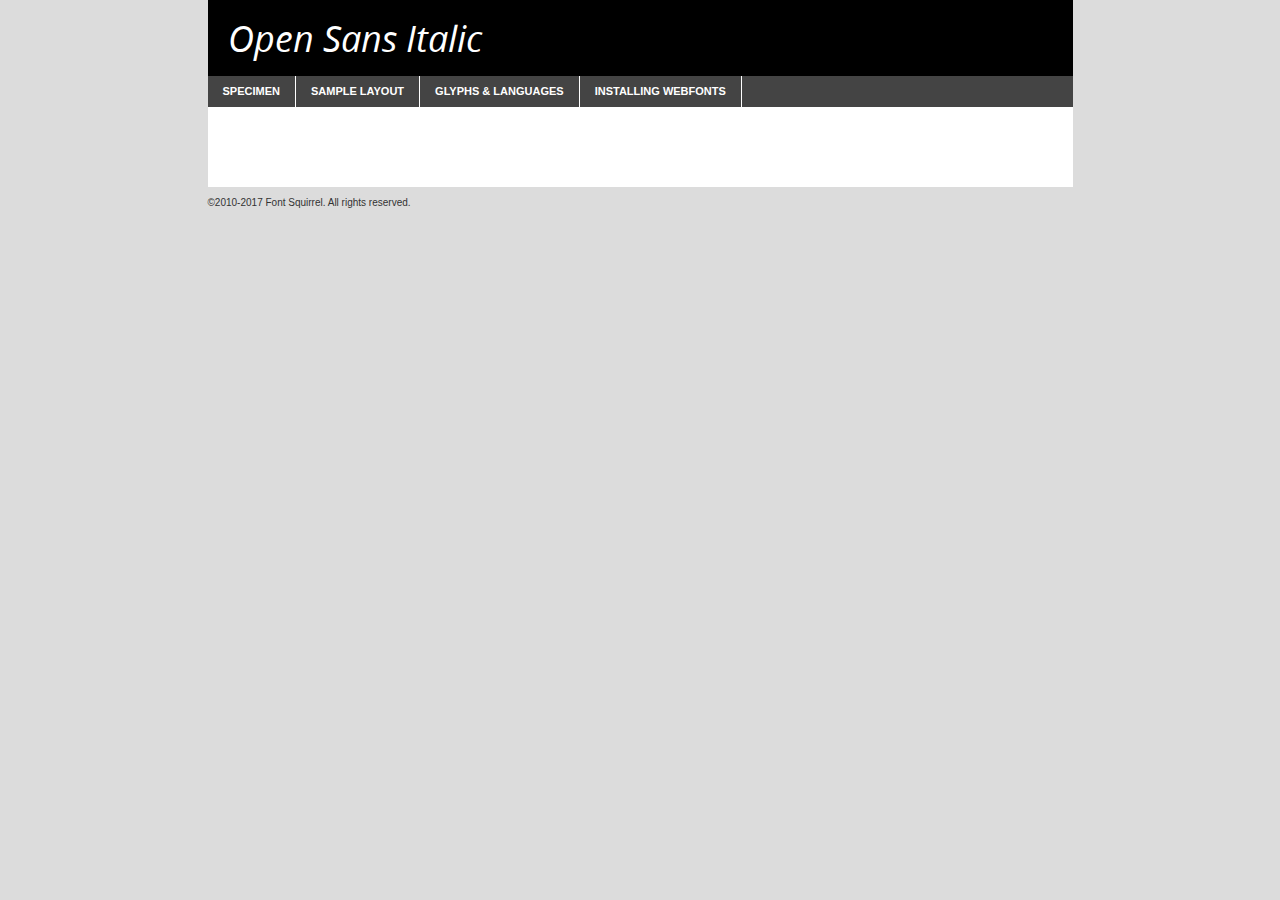
<file: fonts/opensans-italic-demo.html>
<!DOCTYPE html PUBLIC "-//W3C//DTD XHTML 1.0 Transitional//EN"
	"http://www.w3.org/TR/xhtml1/DTD/xhtml1-transitional.dtd">

<html xmlns="http://www.w3.org/1999/xhtml" xml:lang="en" lang="en">
<head>
	<meta http-equiv="Content-Type" content="text/html; charset=utf-8" />
	<script src="http://ajax.googleapis.com/ajax/libs/jquery/1.7.2/jquery.min.js" type="text/javascript" charset="utf-8"></script>
	<script type="text/javascript">
	(function($){$.fn.easyTabs=function(option){var param=jQuery.extend({fadeSpeed:"fast",defaultContent:1,activeClass:'active'},option);$(this).each(function(){var thisId="#"+this.id;if(param.defaultContent==''){param.defaultContent=1;}
	if(typeof param.defaultContent=="number")
	{var defaultTab=$(thisId+" .tabs li:eq("+(param.defaultContent-1)+") a").attr('href').substr(1);}else{var defaultTab=param.defaultContent;}
	$(thisId+" .tabs li a").each(function(){var tabToHide=$(this).attr('href').substr(1);$("#"+tabToHide).addClass('easytabs-tab-content');});hideAll();changeContent(defaultTab);function hideAll(){$(thisId+" .easytabs-tab-content").hide();}
	function changeContent(tabId){hideAll();$(thisId+" .tabs li").removeClass(param.activeClass);$(thisId+" .tabs li a[href=#"+tabId+"]").closest('li').addClass(param.activeClass);if(param.fadeSpeed!="none")
	{$(thisId+" #"+tabId).fadeIn(param.fadeSpeed);}else{$(thisId+" #"+tabId).show();}}
	$(thisId+" .tabs li").click(function(){var tabId=$(this).find('a').attr('href').substr(1);changeContent(tabId);return false;});});}})(jQuery);
	</script>
	<link rel="stylesheet" href="specimen_files/specimen_stylesheet.css" type="text/css" charset="utf-8" />
	<link rel="stylesheet" href="stylesheet.css" type="text/css" charset="utf-8" />

	<style type="text/css">
					body{
				font-family: 'open_sansitalic';
							}
		</style>

	<title>Open Sans Italic Specimen</title>
	
	
	<script type="text/javascript" charset="utf-8">
		$(document).ready(function() {
			$('#container').easyTabs({defaultContent:1});
		});
	</script>
</head>

<body>
<div id="container">
	<div id="header">
		Open Sans Italic	</div>
	<ul class="tabs">
		<li><a href="#specimen">Specimen</a></li>
		<li><a href="#layout">Sample Layout</a></li>
				<li><a href="#glyphs">Glyphs &amp; Languages</a></li>
		<li><a href="#installing">Installing Webfonts</a></li>
		
	</ul>
	
	<div id="main_content">

		
			<div id="specimen">
		
				<div class="section">
					<div class="grid12 firstcol">
						<div class="huge">AaBb</div>
					</div>
				</div>
		
				<div class="section">
					<div class="glyph_range">A&#x200B;B&#x200b;C&#x200b;D&#x200b;E&#x200b;F&#x200b;G&#x200b;H&#x200b;I&#x200b;J&#x200b;K&#x200b;L&#x200b;M&#x200b;N&#x200b;O&#x200b;P&#x200b;Q&#x200b;R&#x200b;S&#x200b;T&#x200b;U&#x200b;V&#x200b;W&#x200b;X&#x200b;Y&#x200b;Z&#x200b;a&#x200b;b&#x200b;c&#x200b;d&#x200b;e&#x200b;f&#x200b;g&#x200b;h&#x200b;i&#x200b;j&#x200b;k&#x200b;l&#x200b;m&#x200b;n&#x200b;o&#x200b;p&#x200b;q&#x200b;r&#x200b;s&#x200b;t&#x200b;u&#x200b;v&#x200b;w&#x200b;x&#x200b;y&#x200b;z&#x200b;1&#x200b;2&#x200b;3&#x200b;4&#x200b;5&#x200b;6&#x200b;7&#x200b;8&#x200b;9&#x200b;0&#x200b;&amp;&#x200b;.&#x200b;,&#x200b;?&#x200b;!&#x200b;&#64;&#x200b;(&#x200b;)&#x200b;#&#x200b;$&#x200b;%&#x200b;*&#x200b;+&#x200b;-&#x200b;=&#x200b;:&#x200b;;</div>
				</div>
				<div class="section">
					<div class="grid12 firstcol">
						<table class="sample_table">
							<tr><td>10</td><td class="size10">abcdefghijklmnopqrstuvwxyzABCDEFGHIJKLMNOPQRSTUVWXYZ0123456789abcdefghijklmnopqrstuvwxyzABCDEFGHIJKLMNOPQRSTUVWXYZ0123456789abcdefghijklmnopqrstuvwxyzABCDEFGHIJKLMNOPQRSTUVWXYZ</td></tr>
							<tr><td>11</td><td class="size11">abcdefghijklmnopqrstuvwxyzABCDEFGHIJKLMNOPQRSTUVWXYZ0123456789abcdefghijklmnopqrstuvwxyzABCDEFGHIJKLMNOPQRSTUVWXYZ0123456789abcdefghijklmnopqrstuvwxyzABCDEFGHIJKLMNOPQRSTUVWXYZ</td></tr>
							<tr><td>12</td><td class="size12">abcdefghijklmnopqrstuvwxyzABCDEFGHIJKLMNOPQRSTUVWXYZ0123456789abcdefghijklmnopqrstuvwxyzABCDEFGHIJKLMNOPQRSTUVWXYZ0123456789abcdefghijklmnopqrstuvwxyzABCDEFGHIJKLMNOPQRSTUVWXYZ</td></tr>
							<tr><td>13</td><td class="size13">abcdefghijklmnopqrstuvwxyzABCDEFGHIJKLMNOPQRSTUVWXYZ0123456789abcdefghijklmnopqrstuvwxyzABCDEFGHIJKLMNOPQRSTUVWXYZ0123456789abcdefghijklmnopqrstuvwxyzABCDEFGHIJKLMNOPQRSTUVWXYZ</td></tr>
							<tr><td>14</td><td class="size14">abcdefghijklmnopqrstuvwxyzABCDEFGHIJKLMNOPQRSTUVWXYZ0123456789abcdefghijklmnopqrstuvwxyzABCDEFGHIJKLMNOPQRSTUVWXYZ0123456789abcdefghijklmnopqrstuvwxyzABCDEFGHIJKLMNOPQRSTUVWXYZ</td></tr>
							<tr><td>16</td><td class="size16">abcdefghijklmnopqrstuvwxyzABCDEFGHIJKLMNOPQRSTUVWXYZ0123456789abcdefghijklmnopqrstuvwxyzABCDEFGHIJKLMNOPQRSTUVWXYZ</td></tr>
							<tr><td>18</td><td class="size18">abcdefghijklmnopqrstuvwxyzABCDEFGHIJKLMNOPQRSTUVWXYZ0123456789abcdefghijklmnopqrstuvwxyzABCDEFGHIJKLMNOPQRSTUVWXYZ</td></tr>
							<tr><td>20</td><td class="size20">abcdefghijklmnopqrstuvwxyzABCDEFGHIJKLMNOPQRSTUVWXYZ0123456789abcdefghijklmnopqrstuvwxyzABCDEFGHIJKLMNOPQRSTUVWXYZ</td></tr>
							<tr><td>24</td><td class="size24">abcdefghijklmnopqrstuvwxyzABCDEFGHIJKLMNOPQRSTUVWXYZ0123456789abcdefghijklmnopqrstuvwxyzABCDEFGHIJKLMNOPQRSTUVWXYZ</td></tr>
							<tr><td>30</td><td class="size30">abcdefghijklmnopqrstuvwxyzABCDEFGHIJKLMNOPQRSTUVWXYZ0123456789abcdefghijklmnopqrstuvwxyzABCDEFGHIJKLMNOPQRSTUVWXYZ</td></tr>
							<tr><td>36</td><td class="size36">abcdefghijklmnopqrstuvwxyzABCDEFGHIJKLMNOPQRSTUVWXYZ0123456789abcdefghijklmnopqrstuvwxyzABCDEFGHIJKLMNOPQRSTUVWXYZ</td></tr>
							<tr><td>48</td><td class="size48">abcdefghijklmnopqrstuvwxyzABCDEFGHIJKLMNOPQRSTUVWXYZ0123456789abcdefghijklmnopqrstuvwxyzABCDEFGHIJKLMNOPQRSTUVWXYZ</td></tr>
							<tr><td>60</td><td class="size60">abcdefghijklmnopqrstuvwxyzABCDEFGHIJKLMNOPQRSTUVWXYZ0123456789abcdefghijklmnopqrstuvwxyzABCDEFGHIJKLMNOPQRSTUVWXYZ</td></tr>
							<tr><td>72</td><td class="size72">abcdefghijklmnopqrstuvwxyzABCDEFGHIJKLMNOPQRSTUVWXYZ0123456789abcdefghijklmnopqrstuvwxyzABCDEFGHIJKLMNOPQRSTUVWXYZ</td></tr>
							<tr><td>90</td><td class="size90">abcdefghijklmnopqrstuvwxyzABCDEFGHIJKLMNOPQRSTUVWXYZ0123456789abcdefghijklmnopqrstuvwxyzABCDEFGHIJKLMNOPQRSTUVWXYZ</td></tr>
						</table>
				
					</div>
			
				</div>
		
		
		
								<div class="section" id="bodycomparison">


										<div id="xheight">
				<div class="fontbody">&#x25FC;&#x25FC;&#x25FC;&#x25FC;&#x25FC;&#x25FC;&#x25FC;&#x25FC;&#x25FC;&#x25FC;&#x25FC;&#x25FC;&#x25FC;&#x25FC;&#x25FC;&#x25FC;&#x25FC;&#x25FC;&#x25FC;&#x25FC;&#x25FC;&#x25FC;&#x25FC;&#x25FC;&#x25FC;&#x25FC;&#x25FC;&#x25FC;&#x25FC;&#x25FC;&#x25FC;&#x25FC;&#x25FC;&#x25FC;&#x25FC;&#x25FC;&#x25FC;&#x25FC;&#x25FC;&#x25FC;&#x25FC;&#x25FC;&#x25FC;&#x25FC;&#x25FC;&#x25FC;&#x25FC;&#x25FC;&#x25FC;&#x25FC;&#x25FC;&#x25FC;&#x25FC;&#x25FC;&#x25FC;&#x25FC;&#x25FC;&#x25FC;&#x25FC;&#x25FC;&#x25FC;&#x25FC;&#x25FC;&#x25FC;&#x25FC;&#x25FC;&#x25FC;&#x25FC;&#x25FC;&#x25FC;&#x25FC;&#x25FC;&#x25FC;&#x25FC;&#x25FC;&#x25FC;&#x25FC;&#x25FC;&#x25FC;&#x25FC;&#x25FC;&#x25FC;&#x25FC;&#x25FC;&#x25FC;&#x25FC;&#x25FC;&#x25FC;&#x25FC;&#x25FC;&#x25FC;&#x25FC;&#x25FC;&#x25FC;&#x25FC;&#x25FC;&#x25FC;&#x25FC;&#x25FC;body</div><div class="arialbody">body</div><div class="verdanabody">body</div><div class="georgiabody">body</div></div>
										<div class="fontbody" style="z-index:1">
											body<span>Open Sans Italic</span>
										</div>
										<div class="arialbody" style="z-index:1">
											body<span>Arial</span>
										</div>
										<div class="verdanabody" style="z-index:1">
											body<span>Verdana</span>
										</div>
										<div class="georgiabody" style="z-index:1">
											body<span>Georgia</span>
										</div>



								</div>
		
		
				<div class="section psample psample_row1" id="">
					
					<div class="grid2 firstcol">
						<p class="size10"><span>10.</span>Aenean lacinia bibendum nulla sed consectetur. Fusce dapibus, tellus ac cursus commodo, tortor mauris condimentum nibh, ut fermentum massa justo sit amet risus. Nullam id dolor id nibh ultricies vehicula ut id elit. Cum sociis natoque penatibus et magnis dis parturient montes, nascetur ridiculus mus. Nulla vitae elit libero, a pharetra augue.</p>
			
					</div>
					<div class="grid3">
						<p class="size11"><span>11.</span>Aenean lacinia bibendum nulla sed consectetur. Fusce dapibus, tellus ac cursus commodo, tortor mauris condimentum nibh, ut fermentum massa justo sit amet risus. Nullam id dolor id nibh ultricies vehicula ut id elit. Cum sociis natoque penatibus et magnis dis parturient montes, nascetur ridiculus mus. Nulla vitae elit libero, a pharetra augue.</p>
			
					</div>
					<div class="grid3">
						<p class="size12"><span>12.</span>Aenean lacinia bibendum nulla sed consectetur. Fusce dapibus, tellus ac cursus commodo, tortor mauris condimentum nibh, ut fermentum massa justo sit amet risus. Nullam id dolor id nibh ultricies vehicula ut id elit. Cum sociis natoque penatibus et magnis dis parturient montes, nascetur ridiculus mus. Nulla vitae elit libero, a pharetra augue.</p>
			
					</div>
					<div class="grid4">
						<p class="size13"><span>13.</span>Aenean lacinia bibendum nulla sed consectetur. Fusce dapibus, tellus ac cursus commodo, tortor mauris condimentum nibh, ut fermentum massa justo sit amet risus. Nullam id dolor id nibh ultricies vehicula ut id elit. Cum sociis natoque penatibus et magnis dis parturient montes, nascetur ridiculus mus. Nulla vitae elit libero, a pharetra augue.</p>
			
					</div>
					<div class="white_blend"></div>
					
				</div>
				<div class="section psample psample_row2" id="">
					<div class="grid3 firstcol">
						<p class="size14"><span>14.</span>Aenean lacinia bibendum nulla sed consectetur. Fusce dapibus, tellus ac cursus commodo, tortor mauris condimentum nibh, ut fermentum massa justo sit amet risus. Nullam id dolor id nibh ultricies vehicula ut id elit. Cum sociis natoque penatibus et magnis dis parturient montes, nascetur ridiculus mus. Nulla vitae elit libero, a pharetra augue.</p>
			
					</div>
					<div class="grid4">
						<p class="size16"><span>16.</span>Aenean lacinia bibendum nulla sed consectetur. Fusce dapibus, tellus ac cursus commodo, tortor mauris condimentum nibh, ut fermentum massa justo sit amet risus. Nullam id dolor id nibh ultricies vehicula ut id elit. Cum sociis natoque penatibus et magnis dis parturient montes, nascetur ridiculus mus. Nulla vitae elit libero, a pharetra augue.</p>
			
					</div>
					<div class="grid5">
						<p class="size18"><span>18.</span>Aenean lacinia bibendum nulla sed consectetur. Fusce dapibus, tellus ac cursus commodo, tortor mauris condimentum nibh, ut fermentum massa justo sit amet risus. Nullam id dolor id nibh ultricies vehicula ut id elit. Cum sociis natoque penatibus et magnis dis parturient montes, nascetur ridiculus mus. Nulla vitae elit libero, a pharetra augue.</p>
			
					</div>

					<div class="white_blend"></div>

				</div>
				
				<div class="section psample psample_row3" id="">
					<div class="grid5 firstcol">
						<p class="size20"><span>20.</span>Aenean lacinia bibendum nulla sed consectetur. Fusce dapibus, tellus ac cursus commodo, tortor mauris condimentum nibh, ut fermentum massa justo sit amet risus. Nullam id dolor id nibh ultricies vehicula ut id elit. Cum sociis natoque penatibus et magnis dis parturient montes, nascetur ridiculus mus. Nulla vitae elit libero, a pharetra augue.</p>
					</div>
					<div class="grid7">
						<p class="size24"><span>24.</span>Aenean lacinia bibendum nulla sed consectetur. Fusce dapibus, tellus ac cursus commodo, tortor mauris condimentum nibh, ut fermentum massa justo sit amet risus. Nullam id dolor id nibh ultricies vehicula ut id elit. Cum sociis natoque penatibus et magnis dis parturient montes, nascetur ridiculus mus. Nulla vitae elit libero, a pharetra augue.</p>
					</div>
					
					<div class="white_blend"></div>
					
				</div>
				
				<div class="section psample psample_row4" id="">
					<div class="grid12 firstcol">
						<p class="size30"><span>30.</span>Aenean lacinia bibendum nulla sed consectetur. Fusce dapibus, tellus ac cursus commodo, tortor mauris condimentum nibh, ut fermentum massa justo sit amet risus. Nullam id dolor id nibh ultricies vehicula ut id elit. Cum sociis natoque penatibus et magnis dis parturient montes, nascetur ridiculus mus. Nulla vitae elit libero, a pharetra augue.</p>
					</div>
					<div class="white_blend"></div>
					
				</div>
				
				
				
				<div class="section psample psample_row1 fullreverse">
					<div class="grid2 firstcol">
						<p class="size10"><span>10.</span>Aenean lacinia bibendum nulla sed consectetur. Fusce dapibus, tellus ac cursus commodo, tortor mauris condimentum nibh, ut fermentum massa justo sit amet risus. Nullam id dolor id nibh ultricies vehicula ut id elit. Cum sociis natoque penatibus et magnis dis parturient montes, nascetur ridiculus mus. Nulla vitae elit libero, a pharetra augue.</p>
			
					</div>
					<div class="grid3">
						<p class="size11"><span>11.</span>Aenean lacinia bibendum nulla sed consectetur. Fusce dapibus, tellus ac cursus commodo, tortor mauris condimentum nibh, ut fermentum massa justo sit amet risus. Nullam id dolor id nibh ultricies vehicula ut id elit. Cum sociis natoque penatibus et magnis dis parturient montes, nascetur ridiculus mus. Nulla vitae elit libero, a pharetra augue.</p>
			
					</div>
					<div class="grid3">
						<p class="size12"><span>12.</span>Aenean lacinia bibendum nulla sed consectetur. Fusce dapibus, tellus ac cursus commodo, tortor mauris condimentum nibh, ut fermentum massa justo sit amet risus. Nullam id dolor id nibh ultricies vehicula ut id elit. Cum sociis natoque penatibus et magnis dis parturient montes, nascetur ridiculus mus. Nulla vitae elit libero, a pharetra augue.</p>
			
					</div>
					<div class="grid4">
						<p class="size13"><span>13.</span>Aenean lacinia bibendum nulla sed consectetur. Fusce dapibus, tellus ac cursus commodo, tortor mauris condimentum nibh, ut fermentum massa justo sit amet risus. Nullam id dolor id nibh ultricies vehicula ut id elit. Cum sociis natoque penatibus et magnis dis parturient montes, nascetur ridiculus mus. Nulla vitae elit libero, a pharetra augue.</p>
			
					</div>
					<div class="black_blend"></div>
					
				</div>
				
				<div class="section psample psample_row2 fullreverse">
					<div class="grid3 firstcol">
						<p class="size14"><span>14.</span>Aenean lacinia bibendum nulla sed consectetur. Fusce dapibus, tellus ac cursus commodo, tortor mauris condimentum nibh, ut fermentum massa justo sit amet risus. Nullam id dolor id nibh ultricies vehicula ut id elit. Cum sociis natoque penatibus et magnis dis parturient montes, nascetur ridiculus mus. Nulla vitae elit libero, a pharetra augue.</p>
			
					</div>
					<div class="grid4">
						<p class="size16"><span>16.</span>Aenean lacinia bibendum nulla sed consectetur. Fusce dapibus, tellus ac cursus commodo, tortor mauris condimentum nibh, ut fermentum massa justo sit amet risus. Nullam id dolor id nibh ultricies vehicula ut id elit. Cum sociis natoque penatibus et magnis dis parturient montes, nascetur ridiculus mus. Nulla vitae elit libero, a pharetra augue.</p>
			
					</div>
					<div class="grid5">
						<p class="size18"><span>18.</span>Aenean lacinia bibendum nulla sed consectetur. Fusce dapibus, tellus ac cursus commodo, tortor mauris condimentum nibh, ut fermentum massa justo sit amet risus. Nullam id dolor id nibh ultricies vehicula ut id elit. Cum sociis natoque penatibus et magnis dis parturient montes, nascetur ridiculus mus. Nulla vitae elit libero, a pharetra augue.</p>
			
					</div>
					<div class="black_blend"></div>

				</div>
				
				<div class="section psample fullreverse psample_row3" id="">
					<div class="grid5 firstcol">
						<p class="size20"><span>20.</span>Aenean lacinia bibendum nulla sed consectetur. Fusce dapibus, tellus ac cursus commodo, tortor mauris condimentum nibh, ut fermentum massa justo sit amet risus. Nullam id dolor id nibh ultricies vehicula ut id elit. Cum sociis natoque penatibus et magnis dis parturient montes, nascetur ridiculus mus. Nulla vitae elit libero, a pharetra augue.</p>
					</div>
					<div class="grid7">
						<p class="size24"><span>24.</span>Aenean lacinia bibendum nulla sed consectetur. Fusce dapibus, tellus ac cursus commodo, tortor mauris condimentum nibh, ut fermentum massa justo sit amet risus. Nullam id dolor id nibh ultricies vehicula ut id elit. Cum sociis natoque penatibus et magnis dis parturient montes, nascetur ridiculus mus. Nulla vitae elit libero, a pharetra augue.</p>
					</div>
					
					<div class="black_blend"></div>
					
				</div>
				
				<div class="section psample fullreverse psample_row4" id="" style="border-bottom: 20px #000 solid;">
					<div class="grid12 firstcol">
						<p class="size30"><span>30.</span>Aenean lacinia bibendum nulla sed consectetur. Fusce dapibus, tellus ac cursus commodo, tortor mauris condimentum nibh, ut fermentum massa justo sit amet risus. Nullam id dolor id nibh ultricies vehicula ut id elit. Cum sociis natoque penatibus et magnis dis parturient montes, nascetur ridiculus mus. Nulla vitae elit libero, a pharetra augue.</p>
					</div>
					<div class="black_blend"></div>
					
				</div>
				
				
				
				
			</div>
			
			<div id="layout">
				
				<div class="section">
					
					<div class="grid12 firstcol">
						<h1>Lorem Ipsum Dolor</h1>
						<h2>Etiam porta sem malesuada magna mollis euismod</h2>
						
						<p class="byline">By <a href="#link">Aenean Lacinia</a></p>
					</div>
				</div>
				<div class="section">
					<div class="grid8 firstcol">
						<p class="large">Donec sed odio dui. Morbi leo risus, porta ac consectetur ac, vestibulum at eros. Fusce dapibus, tellus ac cursus commodo, tortor mauris condimentum nibh, ut fermentum massa justo sit amet risus. </p>

						
						<h3>Pellentesque ornare sem</h3>

						<p>Maecenas sed diam eget risus varius blandit sit amet non magna. Maecenas faucibus mollis interdum. Donec ullamcorper nulla non metus auctor fringilla. Nullam id dolor id nibh ultricies vehicula ut id elit. Nullam id dolor id nibh ultricies vehicula ut id elit. </p>

						<p>Aenean eu leo quam. Pellentesque ornare sem lacinia quam venenatis vestibulum. Lorem ipsum dolor sit amet, consectetur adipiscing elit. Cum sociis natoque penatibus et magnis dis parturient montes, nascetur ridiculus mus. </p>

						<p>Nulla vitae elit libero, a pharetra augue. Praesent commodo cursus magna, vel scelerisque nisl consectetur et. Aenean lacinia bibendum nulla sed consectetur. </p>

						<p>Nullam quis risus eget urna mollis ornare vel eu leo. Nullam quis risus eget urna mollis ornare vel eu leo. Maecenas sed diam eget risus varius blandit sit amet non magna. Donec ullamcorper nulla non metus auctor fringilla. </p>

						<h3>Cras mattis consectetur</h3>

						<p>Aenean eu leo quam. Pellentesque ornare sem lacinia quam venenatis vestibulum. Aenean lacinia bibendum nulla sed consectetur. Integer posuere erat a ante venenatis dapibus posuere velit aliquet. Cras mattis consectetur purus sit amet fermentum. </p>

						<p>Nullam id dolor id nibh ultricies vehicula ut id elit. Nullam quis risus eget urna mollis ornare vel eu leo. Cras mattis consectetur purus sit amet fermentum.</p>
					</div>
					
					<div class="grid4 sidebar">
						
						<div class="box reverse">
							<p class="last">Nullam quis risus eget urna mollis ornare vel eu leo. Donec ullamcorper nulla non metus auctor fringilla. Cras mattis consectetur purus sit amet fermentum. Sed posuere consectetur est at lobortis. Lorem ipsum dolor sit amet, consectetur adipiscing elit. </p>
						</div>
						
						<p class="caption">Maecenas sed diam eget risus varius.</p>

						<p>Vestibulum id ligula porta felis euismod semper. Integer posuere erat a ante venenatis dapibus posuere velit aliquet. Vestibulum id ligula porta felis euismod semper. Sed posuere consectetur est at lobortis. Maecenas sed diam eget risus varius blandit sit amet non magna. Fusce dapibus, tellus ac cursus commodo, tortor mauris condimentum nibh, ut fermentum massa justo sit amet risus. </p>

					

						<p>Duis mollis, est non commodo luctus, nisi erat porttitor ligula, eget lacinia odio sem nec elit. Aenean lacinia bibendum nulla sed consectetur. Vivamus sagittis lacus vel augue laoreet rutrum faucibus dolor auctor. Aenean lacinia bibendum nulla sed consectetur. Nullam quis risus eget urna mollis ornare vel eu leo. </p>

						<p>Praesent commodo cursus magna, vel scelerisque nisl consectetur et. Donec ullamcorper nulla non metus auctor fringilla. Maecenas faucibus mollis interdum. Fusce dapibus, tellus ac cursus commodo, tortor mauris condimentum nibh, ut fermentum massa justo sit amet risus. </p>

					</div>
				</div>
				
			</div>


			



		<div id="glyphs">
			<div class="section">
				<div class="grid12 firstcol">
			
				<h1>Language Support</h1>
				<p>The subset of Open Sans Italic in this kit supports the following languages:<br />
			
					Albanian, Basque, Breton, Chamorro, Danish, Dutch, English, Faroese, Finnish, French, Frisian, Galician, German, Icelandic, Italian, Malagasy, Norwegian, Portuguese, Spanish, Alsatian, Aragonese, Arapaho, Arrernte, Asturian, Aymara, Bislama, Cebuano, Corsican, Fijian, French_creole, Genoese, Gilbertese, Greenlandic, Haitian_creole, Hiligaynon, Hmong, Hopi, Ibanag, Iloko_ilokano, Indonesian, Interglossa_glosa, Interlingua, Irish_gaelic, Jerriais, Lojban, Lombard, Luxembourgeois, Manx, Mohawk, Norfolk_pitcairnese, Occitan, Oromo, Pangasinan, Papiamento, Piedmontese, Potawatomi, Rhaeto-romance, Romansh, Rotokas, Sami_lule, Samoan, Sardinian, Scots_gaelic, Seychelles_creole, Shona, Sicilian, Somali, Southern_ndebele, Swahili, Swati_swazi, Tagalog_filipino_pilipino, Tetum, Tok_pisin, Uyghur_latinized, Volapuk, Walloon, Warlpiri, Xhosa, Yapese, Zulu, Latinbasic, Ubasic, Demo				</p>
				<h1>Glyph Chart</h1>
				<p>The subset of Open Sans Italic in this kit includes all the glyphs listed below. Unicode entities are included above each glyph to help you insert individual characters into your layout.</p>
				<div id="glyph_chart">
			
																				 <div><p>&amp;#13;</p>&#13;</div>
																				 <div><p>&amp;#32;</p>&#32;</div>
																				 <div><p>&amp;#33;</p>&#33;</div>
																				 <div><p>&amp;#34;</p>&#34;</div>
																				 <div><p>&amp;#35;</p>&#35;</div>
																				 <div><p>&amp;#36;</p>&#36;</div>
																				 <div><p>&amp;#37;</p>&#37;</div>
																				 <div><p>&amp;#38;</p>&#38;</div>
																				 <div><p>&amp;#39;</p>&#39;</div>
																				 <div><p>&amp;#40;</p>&#40;</div>
																				 <div><p>&amp;#41;</p>&#41;</div>
																				 <div><p>&amp;#42;</p>&#42;</div>
																				 <div><p>&amp;#43;</p>&#43;</div>
																				 <div><p>&amp;#44;</p>&#44;</div>
																				 <div><p>&amp;#45;</p>&#45;</div>
																				 <div><p>&amp;#46;</p>&#46;</div>
																				 <div><p>&amp;#47;</p>&#47;</div>
																				 <div><p>&amp;#48;</p>&#48;</div>
																				 <div><p>&amp;#49;</p>&#49;</div>
																				 <div><p>&amp;#50;</p>&#50;</div>
																				 <div><p>&amp;#51;</p>&#51;</div>
																				 <div><p>&amp;#52;</p>&#52;</div>
																				 <div><p>&amp;#53;</p>&#53;</div>
																				 <div><p>&amp;#54;</p>&#54;</div>
																				 <div><p>&amp;#55;</p>&#55;</div>
																				 <div><p>&amp;#56;</p>&#56;</div>
																				 <div><p>&amp;#57;</p>&#57;</div>
																				 <div><p>&amp;#58;</p>&#58;</div>
																				 <div><p>&amp;#59;</p>&#59;</div>
																				 <div><p>&amp;#60;</p>&#60;</div>
																				 <div><p>&amp;#61;</p>&#61;</div>
																				 <div><p>&amp;#62;</p>&#62;</div>
																				 <div><p>&amp;#63;</p>&#63;</div>
																				 <div><p>&amp;#64;</p>&#64;</div>
																				 <div><p>&amp;#65;</p>&#65;</div>
																				 <div><p>&amp;#66;</p>&#66;</div>
																				 <div><p>&amp;#67;</p>&#67;</div>
																				 <div><p>&amp;#68;</p>&#68;</div>
																				 <div><p>&amp;#69;</p>&#69;</div>
																				 <div><p>&amp;#70;</p>&#70;</div>
																				 <div><p>&amp;#71;</p>&#71;</div>
																				 <div><p>&amp;#72;</p>&#72;</div>
																				 <div><p>&amp;#73;</p>&#73;</div>
																				 <div><p>&amp;#74;</p>&#74;</div>
																				 <div><p>&amp;#75;</p>&#75;</div>
																				 <div><p>&amp;#76;</p>&#76;</div>
																				 <div><p>&amp;#77;</p>&#77;</div>
																				 <div><p>&amp;#78;</p>&#78;</div>
																				 <div><p>&amp;#79;</p>&#79;</div>
																				 <div><p>&amp;#80;</p>&#80;</div>
																				 <div><p>&amp;#81;</p>&#81;</div>
																				 <div><p>&amp;#82;</p>&#82;</div>
																				 <div><p>&amp;#83;</p>&#83;</div>
																				 <div><p>&amp;#84;</p>&#84;</div>
																				 <div><p>&amp;#85;</p>&#85;</div>
																				 <div><p>&amp;#86;</p>&#86;</div>
																				 <div><p>&amp;#87;</p>&#87;</div>
																				 <div><p>&amp;#88;</p>&#88;</div>
																				 <div><p>&amp;#89;</p>&#89;</div>
																				 <div><p>&amp;#90;</p>&#90;</div>
																				 <div><p>&amp;#91;</p>&#91;</div>
																				 <div><p>&amp;#92;</p>&#92;</div>
																				 <div><p>&amp;#93;</p>&#93;</div>
																				 <div><p>&amp;#94;</p>&#94;</div>
																				 <div><p>&amp;#95;</p>&#95;</div>
																				 <div><p>&amp;#96;</p>&#96;</div>
																				 <div><p>&amp;#97;</p>&#97;</div>
																				 <div><p>&amp;#98;</p>&#98;</div>
																				 <div><p>&amp;#99;</p>&#99;</div>
																				 <div><p>&amp;#100;</p>&#100;</div>
																				 <div><p>&amp;#101;</p>&#101;</div>
																				 <div><p>&amp;#102;</p>&#102;</div>
																				 <div><p>&amp;#103;</p>&#103;</div>
																				 <div><p>&amp;#104;</p>&#104;</div>
																				 <div><p>&amp;#105;</p>&#105;</div>
																				 <div><p>&amp;#106;</p>&#106;</div>
																				 <div><p>&amp;#107;</p>&#107;</div>
																				 <div><p>&amp;#108;</p>&#108;</div>
																				 <div><p>&amp;#109;</p>&#109;</div>
																				 <div><p>&amp;#110;</p>&#110;</div>
																				 <div><p>&amp;#111;</p>&#111;</div>
																				 <div><p>&amp;#112;</p>&#112;</div>
																				 <div><p>&amp;#113;</p>&#113;</div>
																				 <div><p>&amp;#114;</p>&#114;</div>
																				 <div><p>&amp;#115;</p>&#115;</div>
																				 <div><p>&amp;#116;</p>&#116;</div>
																				 <div><p>&amp;#117;</p>&#117;</div>
																				 <div><p>&amp;#118;</p>&#118;</div>
																				 <div><p>&amp;#119;</p>&#119;</div>
																				 <div><p>&amp;#120;</p>&#120;</div>
																				 <div><p>&amp;#121;</p>&#121;</div>
																				 <div><p>&amp;#122;</p>&#122;</div>
																				 <div><p>&amp;#123;</p>&#123;</div>
																				 <div><p>&amp;#124;</p>&#124;</div>
																				 <div><p>&amp;#125;</p>&#125;</div>
																				 <div><p>&amp;#126;</p>&#126;</div>
																				 <div><p>&amp;#160;</p>&#160;</div>
																				 <div><p>&amp;#161;</p>&#161;</div>
																				 <div><p>&amp;#162;</p>&#162;</div>
																				 <div><p>&amp;#163;</p>&#163;</div>
																				 <div><p>&amp;#164;</p>&#164;</div>
																				 <div><p>&amp;#165;</p>&#165;</div>
																				 <div><p>&amp;#166;</p>&#166;</div>
																				 <div><p>&amp;#167;</p>&#167;</div>
																				 <div><p>&amp;#168;</p>&#168;</div>
																				 <div><p>&amp;#169;</p>&#169;</div>
																				 <div><p>&amp;#170;</p>&#170;</div>
																				 <div><p>&amp;#171;</p>&#171;</div>
																				 <div><p>&amp;#172;</p>&#172;</div>
																				 <div><p>&amp;#173;</p>&#173;</div>
																				 <div><p>&amp;#174;</p>&#174;</div>
																				 <div><p>&amp;#175;</p>&#175;</div>
																				 <div><p>&amp;#176;</p>&#176;</div>
																				 <div><p>&amp;#177;</p>&#177;</div>
																				 <div><p>&amp;#178;</p>&#178;</div>
																				 <div><p>&amp;#179;</p>&#179;</div>
																				 <div><p>&amp;#180;</p>&#180;</div>
																				 <div><p>&amp;#181;</p>&#181;</div>
																				 <div><p>&amp;#182;</p>&#182;</div>
																				 <div><p>&amp;#183;</p>&#183;</div>
																				 <div><p>&amp;#184;</p>&#184;</div>
																				 <div><p>&amp;#185;</p>&#185;</div>
																				 <div><p>&amp;#186;</p>&#186;</div>
																				 <div><p>&amp;#187;</p>&#187;</div>
																				 <div><p>&amp;#188;</p>&#188;</div>
																				 <div><p>&amp;#189;</p>&#189;</div>
																				 <div><p>&amp;#190;</p>&#190;</div>
																				 <div><p>&amp;#191;</p>&#191;</div>
																				 <div><p>&amp;#192;</p>&#192;</div>
																				 <div><p>&amp;#193;</p>&#193;</div>
																				 <div><p>&amp;#194;</p>&#194;</div>
																				 <div><p>&amp;#195;</p>&#195;</div>
																				 <div><p>&amp;#196;</p>&#196;</div>
																				 <div><p>&amp;#197;</p>&#197;</div>
																				 <div><p>&amp;#198;</p>&#198;</div>
																				 <div><p>&amp;#199;</p>&#199;</div>
																				 <div><p>&amp;#200;</p>&#200;</div>
																				 <div><p>&amp;#201;</p>&#201;</div>
																				 <div><p>&amp;#202;</p>&#202;</div>
																				 <div><p>&amp;#203;</p>&#203;</div>
																				 <div><p>&amp;#204;</p>&#204;</div>
																				 <div><p>&amp;#205;</p>&#205;</div>
																				 <div><p>&amp;#206;</p>&#206;</div>
																				 <div><p>&amp;#207;</p>&#207;</div>
																				 <div><p>&amp;#208;</p>&#208;</div>
																				 <div><p>&amp;#209;</p>&#209;</div>
																				 <div><p>&amp;#210;</p>&#210;</div>
																				 <div><p>&amp;#211;</p>&#211;</div>
																				 <div><p>&amp;#212;</p>&#212;</div>
																				 <div><p>&amp;#213;</p>&#213;</div>
																				 <div><p>&amp;#214;</p>&#214;</div>
																				 <div><p>&amp;#215;</p>&#215;</div>
																				 <div><p>&amp;#216;</p>&#216;</div>
																				 <div><p>&amp;#217;</p>&#217;</div>
																				 <div><p>&amp;#218;</p>&#218;</div>
																				 <div><p>&amp;#219;</p>&#219;</div>
																				 <div><p>&amp;#220;</p>&#220;</div>
																				 <div><p>&amp;#221;</p>&#221;</div>
																				 <div><p>&amp;#222;</p>&#222;</div>
																				 <div><p>&amp;#223;</p>&#223;</div>
																				 <div><p>&amp;#224;</p>&#224;</div>
																				 <div><p>&amp;#225;</p>&#225;</div>
																				 <div><p>&amp;#226;</p>&#226;</div>
																				 <div><p>&amp;#227;</p>&#227;</div>
																				 <div><p>&amp;#228;</p>&#228;</div>
																				 <div><p>&amp;#229;</p>&#229;</div>
																				 <div><p>&amp;#230;</p>&#230;</div>
																				 <div><p>&amp;#231;</p>&#231;</div>
																				 <div><p>&amp;#232;</p>&#232;</div>
																				 <div><p>&amp;#233;</p>&#233;</div>
																				 <div><p>&amp;#234;</p>&#234;</div>
																				 <div><p>&amp;#235;</p>&#235;</div>
																				 <div><p>&amp;#236;</p>&#236;</div>
																				 <div><p>&amp;#237;</p>&#237;</div>
																				 <div><p>&amp;#238;</p>&#238;</div>
																				 <div><p>&amp;#239;</p>&#239;</div>
																				 <div><p>&amp;#240;</p>&#240;</div>
																				 <div><p>&amp;#241;</p>&#241;</div>
																				 <div><p>&amp;#242;</p>&#242;</div>
																				 <div><p>&amp;#243;</p>&#243;</div>
																				 <div><p>&amp;#244;</p>&#244;</div>
																				 <div><p>&amp;#245;</p>&#245;</div>
																				 <div><p>&amp;#246;</p>&#246;</div>
																				 <div><p>&amp;#247;</p>&#247;</div>
																				 <div><p>&amp;#248;</p>&#248;</div>
																				 <div><p>&amp;#249;</p>&#249;</div>
																				 <div><p>&amp;#250;</p>&#250;</div>
																				 <div><p>&amp;#251;</p>&#251;</div>
																				 <div><p>&amp;#252;</p>&#252;</div>
																				 <div><p>&amp;#253;</p>&#253;</div>
																				 <div><p>&amp;#254;</p>&#254;</div>
																				 <div><p>&amp;#255;</p>&#255;</div>
																				 <div><p>&amp;#338;</p>&#338;</div>
																				 <div><p>&amp;#339;</p>&#339;</div>
																				 <div><p>&amp;#376;</p>&#376;</div>
																				 <div><p>&amp;#710;</p>&#710;</div>
																				 <div><p>&amp;#732;</p>&#732;</div>
																				 <div><p>&amp;#8192;</p>&#8192;</div>
																				 <div><p>&amp;#8193;</p>&#8193;</div>
																				 <div><p>&amp;#8194;</p>&#8194;</div>
																				 <div><p>&amp;#8195;</p>&#8195;</div>
																				 <div><p>&amp;#8196;</p>&#8196;</div>
																				 <div><p>&amp;#8197;</p>&#8197;</div>
																				 <div><p>&amp;#8198;</p>&#8198;</div>
																				 <div><p>&amp;#8199;</p>&#8199;</div>
																				 <div><p>&amp;#8200;</p>&#8200;</div>
																				 <div><p>&amp;#8201;</p>&#8201;</div>
																				 <div><p>&amp;#8202;</p>&#8202;</div>
																				 <div><p>&amp;#8208;</p>&#8208;</div>
																				 <div><p>&amp;#8209;</p>&#8209;</div>
																				 <div><p>&amp;#8210;</p>&#8210;</div>
																				 <div><p>&amp;#8211;</p>&#8211;</div>
																				 <div><p>&amp;#8212;</p>&#8212;</div>
																				 <div><p>&amp;#8216;</p>&#8216;</div>
																				 <div><p>&amp;#8217;</p>&#8217;</div>
																				 <div><p>&amp;#8218;</p>&#8218;</div>
																				 <div><p>&amp;#8220;</p>&#8220;</div>
																				 <div><p>&amp;#8221;</p>&#8221;</div>
																				 <div><p>&amp;#8222;</p>&#8222;</div>
																				 <div><p>&amp;#8226;</p>&#8226;</div>
																				 <div><p>&amp;#8230;</p>&#8230;</div>
																				 <div><p>&amp;#8239;</p>&#8239;</div>
																				 <div><p>&amp;#8249;</p>&#8249;</div>
																				 <div><p>&amp;#8250;</p>&#8250;</div>
																				 <div><p>&amp;#8287;</p>&#8287;</div>
																				 <div><p>&amp;#8364;</p>&#8364;</div>
																				 <div><p>&amp;#8482;</p>&#8482;</div>
																				 <div><p>&amp;#9724;</p>&#9724;</div>
																				 <div><p>&amp;#64257;</p>&#64257;</div>
																				 <div><p>&amp;#64258;</p>&#64258;</div>
																				 <div><p>&amp;#64259;</p>&#64259;</div>
																				 <div><p>&amp;#64260;</p>&#64260;</div>
																																						</div>	
				</div>
		
		
			</div>
		</div>
		
		
		<div id="specs">
			
		</div>
	
		<div id="installing">
			<div class="section">
				<div class="grid7 firstcol">
					<h1>Installing Webfonts</h1>
					
					<p>Webfonts are supported by all major browser platforms but not all in the same way. There are currently four different font formats that must be included in order to target all browsers. This includes TTF, WOFF, EOT and SVG.</p>
					
					<h2>1. Upload your webfonts</h2>
					<p>You must upload your webfont kit to your website. They should be in or near the same directory as your CSS files.</p>
					
					<h2>2. Include the webfont stylesheet</h2>
					<p>A special CSS @font-face declaration helps the various browsers select the appropriate font it needs without causing you a bunch of headaches. Learn more about this syntax by reading the <a href="https://www.fontspring.com/blog/further-hardening-of-the-bulletproof-syntax">Fontspring blog post</a> about it. The code for it is as follows:</p>


<code>
@font-face{ 
	font-family: 'MyWebFont';
	src: url('WebFont.eot');
	src: url('WebFont.eot?#iefix') format('embedded-opentype'),
	     url('WebFont.woff') format('woff'),
	     url('WebFont.ttf') format('truetype'),
	     url('WebFont.svg#webfont') format('svg');
}
</code>

	<p>We've already gone ahead and generated the code for you. All you have to do is link to the stylesheet in your HTML, like this:</p>
	<code>&lt;link rel=&quot;stylesheet&quot; href=&quot;stylesheet.css&quot; type=&quot;text/css&quot; charset=&quot;utf-8&quot; /&gt;</code>

					<h2>3. Modify your own stylesheet</h2>
					<p>To take advantage of your new fonts, you must tell your stylesheet to use them. Look at the original @font-face declaration above and find the property called "font-family." The name linked there will be what you use to reference the font. Prepend that webfont name to the font stack in the "font-family" property, inside the selector you want to change. For example:</p>
<code>p { font-family: 'WebFont', Arial, sans-serif; }</code>

<h2>4. Test</h2>
<p>Getting webfonts to work cross-browser <em>can</em> be tricky. Use the information in the sidebar to help you if you find that fonts aren't loading in a particular browser.</p>
				</div>
				
				<div class="grid5 sidebar">
					<div class="box">
						<h2>Troubleshooting<br />Font-Face Problems</h2>
						<p>Having trouble getting your webfonts to load in your new website? Here are some tips to sort out what might be the problem.</p>

						<h3>Fonts not showing in any browser</h3>

						<p>This sounds like you need to work on the plumbing. You either did not upload the fonts to the correct directory, or you did not link the fonts properly in the CSS. If you've confirmed that all this is correct and you still have a problem, take a look at your .htaccess file and see if requests are getting intercepted.</p>

						<h3>Fonts not loading in iPhone or iPad</h3>

						<p>The most common problem here is that you are serving the fonts from an IIS server. IIS refuses to serve files that have unknown MIME types. If that is the case, you must set the MIME type for SVG to "image/svg+xml" in the server settings. Follow these instructions from Microsoft if you need help.</p>

						<h3>Fonts not loading in Firefox</h3>

						<p>The primary reason for this failure? You are still using a version Firefox older than 3.5. So upgrade already! If that isn't it, then you are very likely serving fonts from a different domain. Firefox requires that all font assets be served from the same domain. Lastly it is possible that you need to add WOFF to your list of MIME types (if you are serving via IIS.)</p>

						<h3>Fonts not loading in IE</h3>

						<p>Are you looking at Internet Explorer on an actual Windows machine or are you cheating by using a service like Adobe BrowserLab? Many of these screenshot services do not render @font-face for IE. Best to test it on a real machine.</p>

						<h3>Fonts not loading in IE9</h3>

						<p>IE9, like Firefox, requires that fonts be served from the same domain as the website. Make sure that is the case.</p>
					</div>
				</div>
			</div>
			
		</div>
	
	</div>
	<div id="footer">
		<p>&copy;2010-2017 Font Squirrel. All rights reserved.</p>
	</div>
</div>
</body>
</html>
</file>
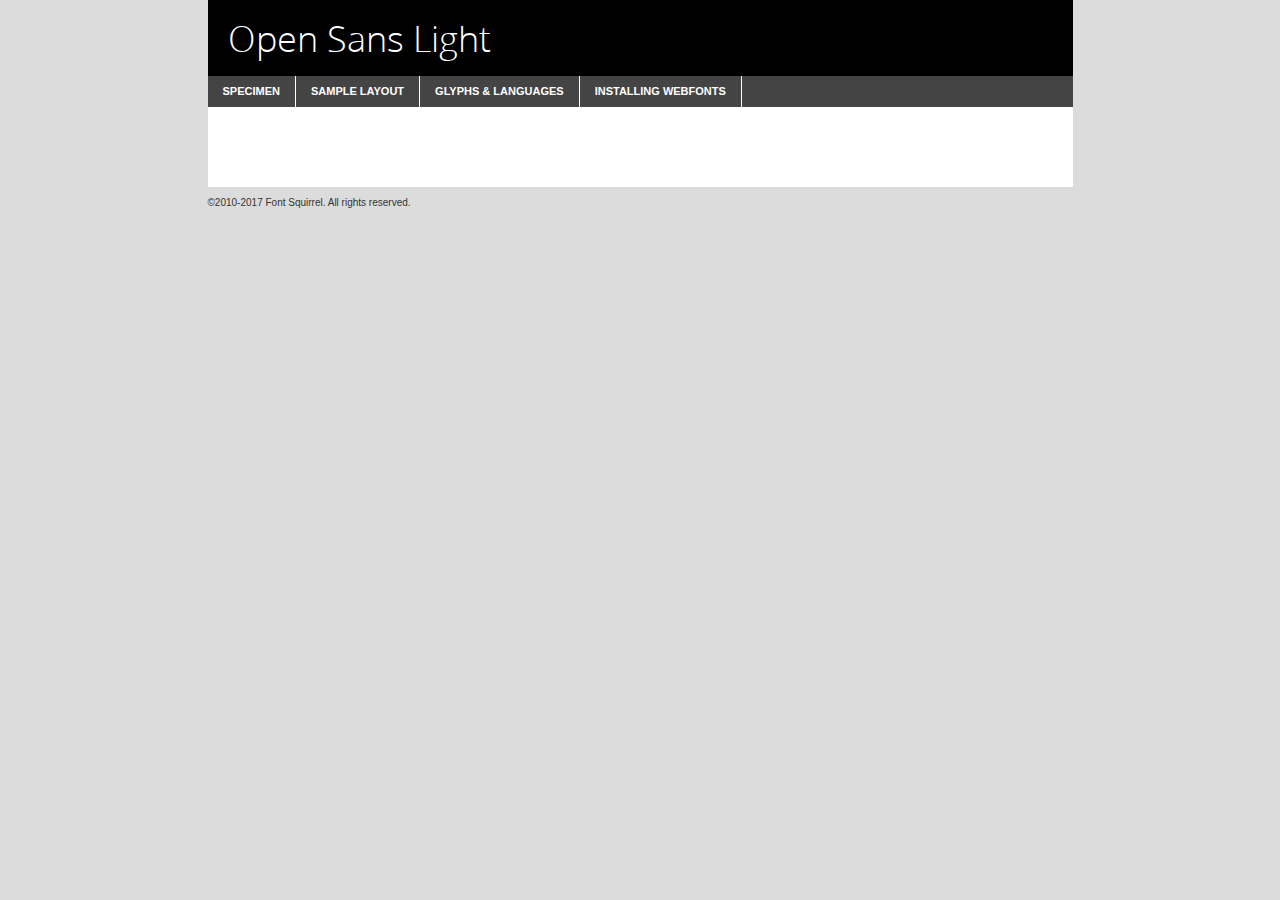
<file: fonts/opensans-light-demo.html>
<!DOCTYPE html PUBLIC "-//W3C//DTD XHTML 1.0 Transitional//EN"
	"http://www.w3.org/TR/xhtml1/DTD/xhtml1-transitional.dtd">

<html xmlns="http://www.w3.org/1999/xhtml" xml:lang="en" lang="en">
<head>
	<meta http-equiv="Content-Type" content="text/html; charset=utf-8" />
	<script src="http://ajax.googleapis.com/ajax/libs/jquery/1.7.2/jquery.min.js" type="text/javascript" charset="utf-8"></script>
	<script type="text/javascript">
	(function($){$.fn.easyTabs=function(option){var param=jQuery.extend({fadeSpeed:"fast",defaultContent:1,activeClass:'active'},option);$(this).each(function(){var thisId="#"+this.id;if(param.defaultContent==''){param.defaultContent=1;}
	if(typeof param.defaultContent=="number")
	{var defaultTab=$(thisId+" .tabs li:eq("+(param.defaultContent-1)+") a").attr('href').substr(1);}else{var defaultTab=param.defaultContent;}
	$(thisId+" .tabs li a").each(function(){var tabToHide=$(this).attr('href').substr(1);$("#"+tabToHide).addClass('easytabs-tab-content');});hideAll();changeContent(defaultTab);function hideAll(){$(thisId+" .easytabs-tab-content").hide();}
	function changeContent(tabId){hideAll();$(thisId+" .tabs li").removeClass(param.activeClass);$(thisId+" .tabs li a[href=#"+tabId+"]").closest('li').addClass(param.activeClass);if(param.fadeSpeed!="none")
	{$(thisId+" #"+tabId).fadeIn(param.fadeSpeed);}else{$(thisId+" #"+tabId).show();}}
	$(thisId+" .tabs li").click(function(){var tabId=$(this).find('a').attr('href').substr(1);changeContent(tabId);return false;});});}})(jQuery);
	</script>
	<link rel="stylesheet" href="specimen_files/specimen_stylesheet.css" type="text/css" charset="utf-8" />
	<link rel="stylesheet" href="stylesheet.css" type="text/css" charset="utf-8" />

	<style type="text/css">
					body{
				font-family: 'open_sanslight';
							}
		</style>

	<title>Open Sans Light Specimen</title>
	
	
	<script type="text/javascript" charset="utf-8">
		$(document).ready(function() {
			$('#container').easyTabs({defaultContent:1});
		});
	</script>
</head>

<body>
<div id="container">
	<div id="header">
		Open Sans Light	</div>
	<ul class="tabs">
		<li><a href="#specimen">Specimen</a></li>
		<li><a href="#layout">Sample Layout</a></li>
				<li><a href="#glyphs">Glyphs &amp; Languages</a></li>
		<li><a href="#installing">Installing Webfonts</a></li>
		
	</ul>
	
	<div id="main_content">

		
			<div id="specimen">
		
				<div class="section">
					<div class="grid12 firstcol">
						<div class="huge">AaBb</div>
					</div>
				</div>
		
				<div class="section">
					<div class="glyph_range">A&#x200B;B&#x200b;C&#x200b;D&#x200b;E&#x200b;F&#x200b;G&#x200b;H&#x200b;I&#x200b;J&#x200b;K&#x200b;L&#x200b;M&#x200b;N&#x200b;O&#x200b;P&#x200b;Q&#x200b;R&#x200b;S&#x200b;T&#x200b;U&#x200b;V&#x200b;W&#x200b;X&#x200b;Y&#x200b;Z&#x200b;a&#x200b;b&#x200b;c&#x200b;d&#x200b;e&#x200b;f&#x200b;g&#x200b;h&#x200b;i&#x200b;j&#x200b;k&#x200b;l&#x200b;m&#x200b;n&#x200b;o&#x200b;p&#x200b;q&#x200b;r&#x200b;s&#x200b;t&#x200b;u&#x200b;v&#x200b;w&#x200b;x&#x200b;y&#x200b;z&#x200b;1&#x200b;2&#x200b;3&#x200b;4&#x200b;5&#x200b;6&#x200b;7&#x200b;8&#x200b;9&#x200b;0&#x200b;&amp;&#x200b;.&#x200b;,&#x200b;?&#x200b;!&#x200b;&#64;&#x200b;(&#x200b;)&#x200b;#&#x200b;$&#x200b;%&#x200b;*&#x200b;+&#x200b;-&#x200b;=&#x200b;:&#x200b;;</div>
				</div>
				<div class="section">
					<div class="grid12 firstcol">
						<table class="sample_table">
							<tr><td>10</td><td class="size10">abcdefghijklmnopqrstuvwxyzABCDEFGHIJKLMNOPQRSTUVWXYZ0123456789abcdefghijklmnopqrstuvwxyzABCDEFGHIJKLMNOPQRSTUVWXYZ0123456789abcdefghijklmnopqrstuvwxyzABCDEFGHIJKLMNOPQRSTUVWXYZ</td></tr>
							<tr><td>11</td><td class="size11">abcdefghijklmnopqrstuvwxyzABCDEFGHIJKLMNOPQRSTUVWXYZ0123456789abcdefghijklmnopqrstuvwxyzABCDEFGHIJKLMNOPQRSTUVWXYZ0123456789abcdefghijklmnopqrstuvwxyzABCDEFGHIJKLMNOPQRSTUVWXYZ</td></tr>
							<tr><td>12</td><td class="size12">abcdefghijklmnopqrstuvwxyzABCDEFGHIJKLMNOPQRSTUVWXYZ0123456789abcdefghijklmnopqrstuvwxyzABCDEFGHIJKLMNOPQRSTUVWXYZ0123456789abcdefghijklmnopqrstuvwxyzABCDEFGHIJKLMNOPQRSTUVWXYZ</td></tr>
							<tr><td>13</td><td class="size13">abcdefghijklmnopqrstuvwxyzABCDEFGHIJKLMNOPQRSTUVWXYZ0123456789abcdefghijklmnopqrstuvwxyzABCDEFGHIJKLMNOPQRSTUVWXYZ0123456789abcdefghijklmnopqrstuvwxyzABCDEFGHIJKLMNOPQRSTUVWXYZ</td></tr>
							<tr><td>14</td><td class="size14">abcdefghijklmnopqrstuvwxyzABCDEFGHIJKLMNOPQRSTUVWXYZ0123456789abcdefghijklmnopqrstuvwxyzABCDEFGHIJKLMNOPQRSTUVWXYZ0123456789abcdefghijklmnopqrstuvwxyzABCDEFGHIJKLMNOPQRSTUVWXYZ</td></tr>
							<tr><td>16</td><td class="size16">abcdefghijklmnopqrstuvwxyzABCDEFGHIJKLMNOPQRSTUVWXYZ0123456789abcdefghijklmnopqrstuvwxyzABCDEFGHIJKLMNOPQRSTUVWXYZ</td></tr>
							<tr><td>18</td><td class="size18">abcdefghijklmnopqrstuvwxyzABCDEFGHIJKLMNOPQRSTUVWXYZ0123456789abcdefghijklmnopqrstuvwxyzABCDEFGHIJKLMNOPQRSTUVWXYZ</td></tr>
							<tr><td>20</td><td class="size20">abcdefghijklmnopqrstuvwxyzABCDEFGHIJKLMNOPQRSTUVWXYZ0123456789abcdefghijklmnopqrstuvwxyzABCDEFGHIJKLMNOPQRSTUVWXYZ</td></tr>
							<tr><td>24</td><td class="size24">abcdefghijklmnopqrstuvwxyzABCDEFGHIJKLMNOPQRSTUVWXYZ0123456789abcdefghijklmnopqrstuvwxyzABCDEFGHIJKLMNOPQRSTUVWXYZ</td></tr>
							<tr><td>30</td><td class="size30">abcdefghijklmnopqrstuvwxyzABCDEFGHIJKLMNOPQRSTUVWXYZ0123456789abcdefghijklmnopqrstuvwxyzABCDEFGHIJKLMNOPQRSTUVWXYZ</td></tr>
							<tr><td>36</td><td class="size36">abcdefghijklmnopqrstuvwxyzABCDEFGHIJKLMNOPQRSTUVWXYZ0123456789abcdefghijklmnopqrstuvwxyzABCDEFGHIJKLMNOPQRSTUVWXYZ</td></tr>
							<tr><td>48</td><td class="size48">abcdefghijklmnopqrstuvwxyzABCDEFGHIJKLMNOPQRSTUVWXYZ0123456789abcdefghijklmnopqrstuvwxyzABCDEFGHIJKLMNOPQRSTUVWXYZ</td></tr>
							<tr><td>60</td><td class="size60">abcdefghijklmnopqrstuvwxyzABCDEFGHIJKLMNOPQRSTUVWXYZ0123456789abcdefghijklmnopqrstuvwxyzABCDEFGHIJKLMNOPQRSTUVWXYZ</td></tr>
							<tr><td>72</td><td class="size72">abcdefghijklmnopqrstuvwxyzABCDEFGHIJKLMNOPQRSTUVWXYZ0123456789abcdefghijklmnopqrstuvwxyzABCDEFGHIJKLMNOPQRSTUVWXYZ</td></tr>
							<tr><td>90</td><td class="size90">abcdefghijklmnopqrstuvwxyzABCDEFGHIJKLMNOPQRSTUVWXYZ0123456789abcdefghijklmnopqrstuvwxyzABCDEFGHIJKLMNOPQRSTUVWXYZ</td></tr>
						</table>
				
					</div>
			
				</div>
		
		
		
								<div class="section" id="bodycomparison">


										<div id="xheight">
				<div class="fontbody">&#x25FC;&#x25FC;&#x25FC;&#x25FC;&#x25FC;&#x25FC;&#x25FC;&#x25FC;&#x25FC;&#x25FC;&#x25FC;&#x25FC;&#x25FC;&#x25FC;&#x25FC;&#x25FC;&#x25FC;&#x25FC;&#x25FC;&#x25FC;&#x25FC;&#x25FC;&#x25FC;&#x25FC;&#x25FC;&#x25FC;&#x25FC;&#x25FC;&#x25FC;&#x25FC;&#x25FC;&#x25FC;&#x25FC;&#x25FC;&#x25FC;&#x25FC;&#x25FC;&#x25FC;&#x25FC;&#x25FC;&#x25FC;&#x25FC;&#x25FC;&#x25FC;&#x25FC;&#x25FC;&#x25FC;&#x25FC;&#x25FC;&#x25FC;&#x25FC;&#x25FC;&#x25FC;&#x25FC;&#x25FC;&#x25FC;&#x25FC;&#x25FC;&#x25FC;&#x25FC;&#x25FC;&#x25FC;&#x25FC;&#x25FC;&#x25FC;&#x25FC;&#x25FC;&#x25FC;&#x25FC;&#x25FC;&#x25FC;&#x25FC;&#x25FC;&#x25FC;&#x25FC;&#x25FC;&#x25FC;&#x25FC;&#x25FC;&#x25FC;&#x25FC;&#x25FC;&#x25FC;&#x25FC;&#x25FC;&#x25FC;&#x25FC;&#x25FC;&#x25FC;&#x25FC;&#x25FC;&#x25FC;&#x25FC;&#x25FC;&#x25FC;&#x25FC;&#x25FC;&#x25FC;&#x25FC;body</div><div class="arialbody">body</div><div class="verdanabody">body</div><div class="georgiabody">body</div></div>
										<div class="fontbody" style="z-index:1">
											body<span>Open Sans Light</span>
										</div>
										<div class="arialbody" style="z-index:1">
											body<span>Arial</span>
										</div>
										<div class="verdanabody" style="z-index:1">
											body<span>Verdana</span>
										</div>
										<div class="georgiabody" style="z-index:1">
											body<span>Georgia</span>
										</div>



								</div>
		
		
				<div class="section psample psample_row1" id="">
					
					<div class="grid2 firstcol">
						<p class="size10"><span>10.</span>Aenean lacinia bibendum nulla sed consectetur. Fusce dapibus, tellus ac cursus commodo, tortor mauris condimentum nibh, ut fermentum massa justo sit amet risus. Nullam id dolor id nibh ultricies vehicula ut id elit. Cum sociis natoque penatibus et magnis dis parturient montes, nascetur ridiculus mus. Nulla vitae elit libero, a pharetra augue.</p>
			
					</div>
					<div class="grid3">
						<p class="size11"><span>11.</span>Aenean lacinia bibendum nulla sed consectetur. Fusce dapibus, tellus ac cursus commodo, tortor mauris condimentum nibh, ut fermentum massa justo sit amet risus. Nullam id dolor id nibh ultricies vehicula ut id elit. Cum sociis natoque penatibus et magnis dis parturient montes, nascetur ridiculus mus. Nulla vitae elit libero, a pharetra augue.</p>
			
					</div>
					<div class="grid3">
						<p class="size12"><span>12.</span>Aenean lacinia bibendum nulla sed consectetur. Fusce dapibus, tellus ac cursus commodo, tortor mauris condimentum nibh, ut fermentum massa justo sit amet risus. Nullam id dolor id nibh ultricies vehicula ut id elit. Cum sociis natoque penatibus et magnis dis parturient montes, nascetur ridiculus mus. Nulla vitae elit libero, a pharetra augue.</p>
			
					</div>
					<div class="grid4">
						<p class="size13"><span>13.</span>Aenean lacinia bibendum nulla sed consectetur. Fusce dapibus, tellus ac cursus commodo, tortor mauris condimentum nibh, ut fermentum massa justo sit amet risus. Nullam id dolor id nibh ultricies vehicula ut id elit. Cum sociis natoque penatibus et magnis dis parturient montes, nascetur ridiculus mus. Nulla vitae elit libero, a pharetra augue.</p>
			
					</div>
					<div class="white_blend"></div>
					
				</div>
				<div class="section psample psample_row2" id="">
					<div class="grid3 firstcol">
						<p class="size14"><span>14.</span>Aenean lacinia bibendum nulla sed consectetur. Fusce dapibus, tellus ac cursus commodo, tortor mauris condimentum nibh, ut fermentum massa justo sit amet risus. Nullam id dolor id nibh ultricies vehicula ut id elit. Cum sociis natoque penatibus et magnis dis parturient montes, nascetur ridiculus mus. Nulla vitae elit libero, a pharetra augue.</p>
			
					</div>
					<div class="grid4">
						<p class="size16"><span>16.</span>Aenean lacinia bibendum nulla sed consectetur. Fusce dapibus, tellus ac cursus commodo, tortor mauris condimentum nibh, ut fermentum massa justo sit amet risus. Nullam id dolor id nibh ultricies vehicula ut id elit. Cum sociis natoque penatibus et magnis dis parturient montes, nascetur ridiculus mus. Nulla vitae elit libero, a pharetra augue.</p>
			
					</div>
					<div class="grid5">
						<p class="size18"><span>18.</span>Aenean lacinia bibendum nulla sed consectetur. Fusce dapibus, tellus ac cursus commodo, tortor mauris condimentum nibh, ut fermentum massa justo sit amet risus. Nullam id dolor id nibh ultricies vehicula ut id elit. Cum sociis natoque penatibus et magnis dis parturient montes, nascetur ridiculus mus. Nulla vitae elit libero, a pharetra augue.</p>
			
					</div>

					<div class="white_blend"></div>

				</div>
				
				<div class="section psample psample_row3" id="">
					<div class="grid5 firstcol">
						<p class="size20"><span>20.</span>Aenean lacinia bibendum nulla sed consectetur. Fusce dapibus, tellus ac cursus commodo, tortor mauris condimentum nibh, ut fermentum massa justo sit amet risus. Nullam id dolor id nibh ultricies vehicula ut id elit. Cum sociis natoque penatibus et magnis dis parturient montes, nascetur ridiculus mus. Nulla vitae elit libero, a pharetra augue.</p>
					</div>
					<div class="grid7">
						<p class="size24"><span>24.</span>Aenean lacinia bibendum nulla sed consectetur. Fusce dapibus, tellus ac cursus commodo, tortor mauris condimentum nibh, ut fermentum massa justo sit amet risus. Nullam id dolor id nibh ultricies vehicula ut id elit. Cum sociis natoque penatibus et magnis dis parturient montes, nascetur ridiculus mus. Nulla vitae elit libero, a pharetra augue.</p>
					</div>
					
					<div class="white_blend"></div>
					
				</div>
				
				<div class="section psample psample_row4" id="">
					<div class="grid12 firstcol">
						<p class="size30"><span>30.</span>Aenean lacinia bibendum nulla sed consectetur. Fusce dapibus, tellus ac cursus commodo, tortor mauris condimentum nibh, ut fermentum massa justo sit amet risus. Nullam id dolor id nibh ultricies vehicula ut id elit. Cum sociis natoque penatibus et magnis dis parturient montes, nascetur ridiculus mus. Nulla vitae elit libero, a pharetra augue.</p>
					</div>
					<div class="white_blend"></div>
					
				</div>
				
				
				
				<div class="section psample psample_row1 fullreverse">
					<div class="grid2 firstcol">
						<p class="size10"><span>10.</span>Aenean lacinia bibendum nulla sed consectetur. Fusce dapibus, tellus ac cursus commodo, tortor mauris condimentum nibh, ut fermentum massa justo sit amet risus. Nullam id dolor id nibh ultricies vehicula ut id elit. Cum sociis natoque penatibus et magnis dis parturient montes, nascetur ridiculus mus. Nulla vitae elit libero, a pharetra augue.</p>
			
					</div>
					<div class="grid3">
						<p class="size11"><span>11.</span>Aenean lacinia bibendum nulla sed consectetur. Fusce dapibus, tellus ac cursus commodo, tortor mauris condimentum nibh, ut fermentum massa justo sit amet risus. Nullam id dolor id nibh ultricies vehicula ut id elit. Cum sociis natoque penatibus et magnis dis parturient montes, nascetur ridiculus mus. Nulla vitae elit libero, a pharetra augue.</p>
			
					</div>
					<div class="grid3">
						<p class="size12"><span>12.</span>Aenean lacinia bibendum nulla sed consectetur. Fusce dapibus, tellus ac cursus commodo, tortor mauris condimentum nibh, ut fermentum massa justo sit amet risus. Nullam id dolor id nibh ultricies vehicula ut id elit. Cum sociis natoque penatibus et magnis dis parturient montes, nascetur ridiculus mus. Nulla vitae elit libero, a pharetra augue.</p>
			
					</div>
					<div class="grid4">
						<p class="size13"><span>13.</span>Aenean lacinia bibendum nulla sed consectetur. Fusce dapibus, tellus ac cursus commodo, tortor mauris condimentum nibh, ut fermentum massa justo sit amet risus. Nullam id dolor id nibh ultricies vehicula ut id elit. Cum sociis natoque penatibus et magnis dis parturient montes, nascetur ridiculus mus. Nulla vitae elit libero, a pharetra augue.</p>
			
					</div>
					<div class="black_blend"></div>
					
				</div>
				
				<div class="section psample psample_row2 fullreverse">
					<div class="grid3 firstcol">
						<p class="size14"><span>14.</span>Aenean lacinia bibendum nulla sed consectetur. Fusce dapibus, tellus ac cursus commodo, tortor mauris condimentum nibh, ut fermentum massa justo sit amet risus. Nullam id dolor id nibh ultricies vehicula ut id elit. Cum sociis natoque penatibus et magnis dis parturient montes, nascetur ridiculus mus. Nulla vitae elit libero, a pharetra augue.</p>
			
					</div>
					<div class="grid4">
						<p class="size16"><span>16.</span>Aenean lacinia bibendum nulla sed consectetur. Fusce dapibus, tellus ac cursus commodo, tortor mauris condimentum nibh, ut fermentum massa justo sit amet risus. Nullam id dolor id nibh ultricies vehicula ut id elit. Cum sociis natoque penatibus et magnis dis parturient montes, nascetur ridiculus mus. Nulla vitae elit libero, a pharetra augue.</p>
			
					</div>
					<div class="grid5">
						<p class="size18"><span>18.</span>Aenean lacinia bibendum nulla sed consectetur. Fusce dapibus, tellus ac cursus commodo, tortor mauris condimentum nibh, ut fermentum massa justo sit amet risus. Nullam id dolor id nibh ultricies vehicula ut id elit. Cum sociis natoque penatibus et magnis dis parturient montes, nascetur ridiculus mus. Nulla vitae elit libero, a pharetra augue.</p>
			
					</div>
					<div class="black_blend"></div>

				</div>
				
				<div class="section psample fullreverse psample_row3" id="">
					<div class="grid5 firstcol">
						<p class="size20"><span>20.</span>Aenean lacinia bibendum nulla sed consectetur. Fusce dapibus, tellus ac cursus commodo, tortor mauris condimentum nibh, ut fermentum massa justo sit amet risus. Nullam id dolor id nibh ultricies vehicula ut id elit. Cum sociis natoque penatibus et magnis dis parturient montes, nascetur ridiculus mus. Nulla vitae elit libero, a pharetra augue.</p>
					</div>
					<div class="grid7">
						<p class="size24"><span>24.</span>Aenean lacinia bibendum nulla sed consectetur. Fusce dapibus, tellus ac cursus commodo, tortor mauris condimentum nibh, ut fermentum massa justo sit amet risus. Nullam id dolor id nibh ultricies vehicula ut id elit. Cum sociis natoque penatibus et magnis dis parturient montes, nascetur ridiculus mus. Nulla vitae elit libero, a pharetra augue.</p>
					</div>
					
					<div class="black_blend"></div>
					
				</div>
				
				<div class="section psample fullreverse psample_row4" id="" style="border-bottom: 20px #000 solid;">
					<div class="grid12 firstcol">
						<p class="size30"><span>30.</span>Aenean lacinia bibendum nulla sed consectetur. Fusce dapibus, tellus ac cursus commodo, tortor mauris condimentum nibh, ut fermentum massa justo sit amet risus. Nullam id dolor id nibh ultricies vehicula ut id elit. Cum sociis natoque penatibus et magnis dis parturient montes, nascetur ridiculus mus. Nulla vitae elit libero, a pharetra augue.</p>
					</div>
					<div class="black_blend"></div>
					
				</div>
				
				
				
				
			</div>
			
			<div id="layout">
				
				<div class="section">
					
					<div class="grid12 firstcol">
						<h1>Lorem Ipsum Dolor</h1>
						<h2>Etiam porta sem malesuada magna mollis euismod</h2>
						
						<p class="byline">By <a href="#link">Aenean Lacinia</a></p>
					</div>
				</div>
				<div class="section">
					<div class="grid8 firstcol">
						<p class="large">Donec sed odio dui. Morbi leo risus, porta ac consectetur ac, vestibulum at eros. Fusce dapibus, tellus ac cursus commodo, tortor mauris condimentum nibh, ut fermentum massa justo sit amet risus. </p>

						
						<h3>Pellentesque ornare sem</h3>

						<p>Maecenas sed diam eget risus varius blandit sit amet non magna. Maecenas faucibus mollis interdum. Donec ullamcorper nulla non metus auctor fringilla. Nullam id dolor id nibh ultricies vehicula ut id elit. Nullam id dolor id nibh ultricies vehicula ut id elit. </p>

						<p>Aenean eu leo quam. Pellentesque ornare sem lacinia quam venenatis vestibulum. Lorem ipsum dolor sit amet, consectetur adipiscing elit. Cum sociis natoque penatibus et magnis dis parturient montes, nascetur ridiculus mus. </p>

						<p>Nulla vitae elit libero, a pharetra augue. Praesent commodo cursus magna, vel scelerisque nisl consectetur et. Aenean lacinia bibendum nulla sed consectetur. </p>

						<p>Nullam quis risus eget urna mollis ornare vel eu leo. Nullam quis risus eget urna mollis ornare vel eu leo. Maecenas sed diam eget risus varius blandit sit amet non magna. Donec ullamcorper nulla non metus auctor fringilla. </p>

						<h3>Cras mattis consectetur</h3>

						<p>Aenean eu leo quam. Pellentesque ornare sem lacinia quam venenatis vestibulum. Aenean lacinia bibendum nulla sed consectetur. Integer posuere erat a ante venenatis dapibus posuere velit aliquet. Cras mattis consectetur purus sit amet fermentum. </p>

						<p>Nullam id dolor id nibh ultricies vehicula ut id elit. Nullam quis risus eget urna mollis ornare vel eu leo. Cras mattis consectetur purus sit amet fermentum.</p>
					</div>
					
					<div class="grid4 sidebar">
						
						<div class="box reverse">
							<p class="last">Nullam quis risus eget urna mollis ornare vel eu leo. Donec ullamcorper nulla non metus auctor fringilla. Cras mattis consectetur purus sit amet fermentum. Sed posuere consectetur est at lobortis. Lorem ipsum dolor sit amet, consectetur adipiscing elit. </p>
						</div>
						
						<p class="caption">Maecenas sed diam eget risus varius.</p>

						<p>Vestibulum id ligula porta felis euismod semper. Integer posuere erat a ante venenatis dapibus posuere velit aliquet. Vestibulum id ligula porta felis euismod semper. Sed posuere consectetur est at lobortis. Maecenas sed diam eget risus varius blandit sit amet non magna. Fusce dapibus, tellus ac cursus commodo, tortor mauris condimentum nibh, ut fermentum massa justo sit amet risus. </p>

					

						<p>Duis mollis, est non commodo luctus, nisi erat porttitor ligula, eget lacinia odio sem nec elit. Aenean lacinia bibendum nulla sed consectetur. Vivamus sagittis lacus vel augue laoreet rutrum faucibus dolor auctor. Aenean lacinia bibendum nulla sed consectetur. Nullam quis risus eget urna mollis ornare vel eu leo. </p>

						<p>Praesent commodo cursus magna, vel scelerisque nisl consectetur et. Donec ullamcorper nulla non metus auctor fringilla. Maecenas faucibus mollis interdum. Fusce dapibus, tellus ac cursus commodo, tortor mauris condimentum nibh, ut fermentum massa justo sit amet risus. </p>

					</div>
				</div>
				
			</div>


			



		<div id="glyphs">
			<div class="section">
				<div class="grid12 firstcol">
			
				<h1>Language Support</h1>
				<p>The subset of Open Sans Light in this kit supports the following languages:<br />
			
					Albanian, Basque, Breton, Chamorro, Danish, Dutch, English, Faroese, Finnish, French, Frisian, Galician, German, Icelandic, Italian, Malagasy, Norwegian, Portuguese, Spanish, Alsatian, Aragonese, Arapaho, Arrernte, Asturian, Aymara, Bislama, Cebuano, Corsican, Fijian, French_creole, Genoese, Gilbertese, Greenlandic, Haitian_creole, Hiligaynon, Hmong, Hopi, Ibanag, Iloko_ilokano, Indonesian, Interglossa_glosa, Interlingua, Irish_gaelic, Jerriais, Lojban, Lombard, Luxembourgeois, Manx, Mohawk, Norfolk_pitcairnese, Occitan, Oromo, Pangasinan, Papiamento, Piedmontese, Potawatomi, Rhaeto-romance, Romansh, Rotokas, Sami_lule, Samoan, Sardinian, Scots_gaelic, Seychelles_creole, Shona, Sicilian, Somali, Southern_ndebele, Swahili, Swati_swazi, Tagalog_filipino_pilipino, Tetum, Tok_pisin, Uyghur_latinized, Volapuk, Walloon, Warlpiri, Xhosa, Yapese, Zulu, Latinbasic, Ubasic, Demo				</p>
				<h1>Glyph Chart</h1>
				<p>The subset of Open Sans Light in this kit includes all the glyphs listed below. Unicode entities are included above each glyph to help you insert individual characters into your layout.</p>
				<div id="glyph_chart">
			
																				 <div><p>&amp;#13;</p>&#13;</div>
																				 <div><p>&amp;#32;</p>&#32;</div>
																				 <div><p>&amp;#33;</p>&#33;</div>
																				 <div><p>&amp;#34;</p>&#34;</div>
																				 <div><p>&amp;#35;</p>&#35;</div>
																				 <div><p>&amp;#36;</p>&#36;</div>
																				 <div><p>&amp;#37;</p>&#37;</div>
																				 <div><p>&amp;#38;</p>&#38;</div>
																				 <div><p>&amp;#39;</p>&#39;</div>
																				 <div><p>&amp;#40;</p>&#40;</div>
																				 <div><p>&amp;#41;</p>&#41;</div>
																				 <div><p>&amp;#42;</p>&#42;</div>
																				 <div><p>&amp;#43;</p>&#43;</div>
																				 <div><p>&amp;#44;</p>&#44;</div>
																				 <div><p>&amp;#45;</p>&#45;</div>
																				 <div><p>&amp;#46;</p>&#46;</div>
																				 <div><p>&amp;#47;</p>&#47;</div>
																				 <div><p>&amp;#48;</p>&#48;</div>
																				 <div><p>&amp;#49;</p>&#49;</div>
																				 <div><p>&amp;#50;</p>&#50;</div>
																				 <div><p>&amp;#51;</p>&#51;</div>
																				 <div><p>&amp;#52;</p>&#52;</div>
																				 <div><p>&amp;#53;</p>&#53;</div>
																				 <div><p>&amp;#54;</p>&#54;</div>
																				 <div><p>&amp;#55;</p>&#55;</div>
																				 <div><p>&amp;#56;</p>&#56;</div>
																				 <div><p>&amp;#57;</p>&#57;</div>
																				 <div><p>&amp;#58;</p>&#58;</div>
																				 <div><p>&amp;#59;</p>&#59;</div>
																				 <div><p>&amp;#60;</p>&#60;</div>
																				 <div><p>&amp;#61;</p>&#61;</div>
																				 <div><p>&amp;#62;</p>&#62;</div>
																				 <div><p>&amp;#63;</p>&#63;</div>
																				 <div><p>&amp;#64;</p>&#64;</div>
																				 <div><p>&amp;#65;</p>&#65;</div>
																				 <div><p>&amp;#66;</p>&#66;</div>
																				 <div><p>&amp;#67;</p>&#67;</div>
																				 <div><p>&amp;#68;</p>&#68;</div>
																				 <div><p>&amp;#69;</p>&#69;</div>
																				 <div><p>&amp;#70;</p>&#70;</div>
																				 <div><p>&amp;#71;</p>&#71;</div>
																				 <div><p>&amp;#72;</p>&#72;</div>
																				 <div><p>&amp;#73;</p>&#73;</div>
																				 <div><p>&amp;#74;</p>&#74;</div>
																				 <div><p>&amp;#75;</p>&#75;</div>
																				 <div><p>&amp;#76;</p>&#76;</div>
																				 <div><p>&amp;#77;</p>&#77;</div>
																				 <div><p>&amp;#78;</p>&#78;</div>
																				 <div><p>&amp;#79;</p>&#79;</div>
																				 <div><p>&amp;#80;</p>&#80;</div>
																				 <div><p>&amp;#81;</p>&#81;</div>
																				 <div><p>&amp;#82;</p>&#82;</div>
																				 <div><p>&amp;#83;</p>&#83;</div>
																				 <div><p>&amp;#84;</p>&#84;</div>
																				 <div><p>&amp;#85;</p>&#85;</div>
																				 <div><p>&amp;#86;</p>&#86;</div>
																				 <div><p>&amp;#87;</p>&#87;</div>
																				 <div><p>&amp;#88;</p>&#88;</div>
																				 <div><p>&amp;#89;</p>&#89;</div>
																				 <div><p>&amp;#90;</p>&#90;</div>
																				 <div><p>&amp;#91;</p>&#91;</div>
																				 <div><p>&amp;#92;</p>&#92;</div>
																				 <div><p>&amp;#93;</p>&#93;</div>
																				 <div><p>&amp;#94;</p>&#94;</div>
																				 <div><p>&amp;#95;</p>&#95;</div>
																				 <div><p>&amp;#96;</p>&#96;</div>
																				 <div><p>&amp;#97;</p>&#97;</div>
																				 <div><p>&amp;#98;</p>&#98;</div>
																				 <div><p>&amp;#99;</p>&#99;</div>
																				 <div><p>&amp;#100;</p>&#100;</div>
																				 <div><p>&amp;#101;</p>&#101;</div>
																				 <div><p>&amp;#102;</p>&#102;</div>
																				 <div><p>&amp;#103;</p>&#103;</div>
																				 <div><p>&amp;#104;</p>&#104;</div>
																				 <div><p>&amp;#105;</p>&#105;</div>
																				 <div><p>&amp;#106;</p>&#106;</div>
																				 <div><p>&amp;#107;</p>&#107;</div>
																				 <div><p>&amp;#108;</p>&#108;</div>
																				 <div><p>&amp;#109;</p>&#109;</div>
																				 <div><p>&amp;#110;</p>&#110;</div>
																				 <div><p>&amp;#111;</p>&#111;</div>
																				 <div><p>&amp;#112;</p>&#112;</div>
																				 <div><p>&amp;#113;</p>&#113;</div>
																				 <div><p>&amp;#114;</p>&#114;</div>
																				 <div><p>&amp;#115;</p>&#115;</div>
																				 <div><p>&amp;#116;</p>&#116;</div>
																				 <div><p>&amp;#117;</p>&#117;</div>
																				 <div><p>&amp;#118;</p>&#118;</div>
																				 <div><p>&amp;#119;</p>&#119;</div>
																				 <div><p>&amp;#120;</p>&#120;</div>
																				 <div><p>&amp;#121;</p>&#121;</div>
																				 <div><p>&amp;#122;</p>&#122;</div>
																				 <div><p>&amp;#123;</p>&#123;</div>
																				 <div><p>&amp;#124;</p>&#124;</div>
																				 <div><p>&amp;#125;</p>&#125;</div>
																				 <div><p>&amp;#126;</p>&#126;</div>
																				 <div><p>&amp;#160;</p>&#160;</div>
																				 <div><p>&amp;#161;</p>&#161;</div>
																				 <div><p>&amp;#162;</p>&#162;</div>
																				 <div><p>&amp;#163;</p>&#163;</div>
																				 <div><p>&amp;#164;</p>&#164;</div>
																				 <div><p>&amp;#165;</p>&#165;</div>
																				 <div><p>&amp;#166;</p>&#166;</div>
																				 <div><p>&amp;#167;</p>&#167;</div>
																				 <div><p>&amp;#168;</p>&#168;</div>
																				 <div><p>&amp;#169;</p>&#169;</div>
																				 <div><p>&amp;#170;</p>&#170;</div>
																				 <div><p>&amp;#171;</p>&#171;</div>
																				 <div><p>&amp;#172;</p>&#172;</div>
																				 <div><p>&amp;#173;</p>&#173;</div>
																				 <div><p>&amp;#174;</p>&#174;</div>
																				 <div><p>&amp;#175;</p>&#175;</div>
																				 <div><p>&amp;#176;</p>&#176;</div>
																				 <div><p>&amp;#177;</p>&#177;</div>
																				 <div><p>&amp;#178;</p>&#178;</div>
																				 <div><p>&amp;#179;</p>&#179;</div>
																				 <div><p>&amp;#180;</p>&#180;</div>
																				 <div><p>&amp;#181;</p>&#181;</div>
																				 <div><p>&amp;#182;</p>&#182;</div>
																				 <div><p>&amp;#183;</p>&#183;</div>
																				 <div><p>&amp;#184;</p>&#184;</div>
																				 <div><p>&amp;#185;</p>&#185;</div>
																				 <div><p>&amp;#186;</p>&#186;</div>
																				 <div><p>&amp;#187;</p>&#187;</div>
																				 <div><p>&amp;#188;</p>&#188;</div>
																				 <div><p>&amp;#189;</p>&#189;</div>
																				 <div><p>&amp;#190;</p>&#190;</div>
																				 <div><p>&amp;#191;</p>&#191;</div>
																				 <div><p>&amp;#192;</p>&#192;</div>
																				 <div><p>&amp;#193;</p>&#193;</div>
																				 <div><p>&amp;#194;</p>&#194;</div>
																				 <div><p>&amp;#195;</p>&#195;</div>
																				 <div><p>&amp;#196;</p>&#196;</div>
																				 <div><p>&amp;#197;</p>&#197;</div>
																				 <div><p>&amp;#198;</p>&#198;</div>
																				 <div><p>&amp;#199;</p>&#199;</div>
																				 <div><p>&amp;#200;</p>&#200;</div>
																				 <div><p>&amp;#201;</p>&#201;</div>
																				 <div><p>&amp;#202;</p>&#202;</div>
																				 <div><p>&amp;#203;</p>&#203;</div>
																				 <div><p>&amp;#204;</p>&#204;</div>
																				 <div><p>&amp;#205;</p>&#205;</div>
																				 <div><p>&amp;#206;</p>&#206;</div>
																				 <div><p>&amp;#207;</p>&#207;</div>
																				 <div><p>&amp;#208;</p>&#208;</div>
																				 <div><p>&amp;#209;</p>&#209;</div>
																				 <div><p>&amp;#210;</p>&#210;</div>
																				 <div><p>&amp;#211;</p>&#211;</div>
																				 <div><p>&amp;#212;</p>&#212;</div>
																				 <div><p>&amp;#213;</p>&#213;</div>
																				 <div><p>&amp;#214;</p>&#214;</div>
																				 <div><p>&amp;#215;</p>&#215;</div>
																				 <div><p>&amp;#216;</p>&#216;</div>
																				 <div><p>&amp;#217;</p>&#217;</div>
																				 <div><p>&amp;#218;</p>&#218;</div>
																				 <div><p>&amp;#219;</p>&#219;</div>
																				 <div><p>&amp;#220;</p>&#220;</div>
																				 <div><p>&amp;#221;</p>&#221;</div>
																				 <div><p>&amp;#222;</p>&#222;</div>
																				 <div><p>&amp;#223;</p>&#223;</div>
																				 <div><p>&amp;#224;</p>&#224;</div>
																				 <div><p>&amp;#225;</p>&#225;</div>
																				 <div><p>&amp;#226;</p>&#226;</div>
																				 <div><p>&amp;#227;</p>&#227;</div>
																				 <div><p>&amp;#228;</p>&#228;</div>
																				 <div><p>&amp;#229;</p>&#229;</div>
																				 <div><p>&amp;#230;</p>&#230;</div>
																				 <div><p>&amp;#231;</p>&#231;</div>
																				 <div><p>&amp;#232;</p>&#232;</div>
																				 <div><p>&amp;#233;</p>&#233;</div>
																				 <div><p>&amp;#234;</p>&#234;</div>
																				 <div><p>&amp;#235;</p>&#235;</div>
																				 <div><p>&amp;#236;</p>&#236;</div>
																				 <div><p>&amp;#237;</p>&#237;</div>
																				 <div><p>&amp;#238;</p>&#238;</div>
																				 <div><p>&amp;#239;</p>&#239;</div>
																				 <div><p>&amp;#240;</p>&#240;</div>
																				 <div><p>&amp;#241;</p>&#241;</div>
																				 <div><p>&amp;#242;</p>&#242;</div>
																				 <div><p>&amp;#243;</p>&#243;</div>
																				 <div><p>&amp;#244;</p>&#244;</div>
																				 <div><p>&amp;#245;</p>&#245;</div>
																				 <div><p>&amp;#246;</p>&#246;</div>
																				 <div><p>&amp;#247;</p>&#247;</div>
																				 <div><p>&amp;#248;</p>&#248;</div>
																				 <div><p>&amp;#249;</p>&#249;</div>
																				 <div><p>&amp;#250;</p>&#250;</div>
																				 <div><p>&amp;#251;</p>&#251;</div>
																				 <div><p>&amp;#252;</p>&#252;</div>
																				 <div><p>&amp;#253;</p>&#253;</div>
																				 <div><p>&amp;#254;</p>&#254;</div>
																				 <div><p>&amp;#255;</p>&#255;</div>
																				 <div><p>&amp;#338;</p>&#338;</div>
																				 <div><p>&amp;#339;</p>&#339;</div>
																				 <div><p>&amp;#376;</p>&#376;</div>
																				 <div><p>&amp;#710;</p>&#710;</div>
																				 <div><p>&amp;#732;</p>&#732;</div>
																				 <div><p>&amp;#8192;</p>&#8192;</div>
																				 <div><p>&amp;#8193;</p>&#8193;</div>
																				 <div><p>&amp;#8194;</p>&#8194;</div>
																				 <div><p>&amp;#8195;</p>&#8195;</div>
																				 <div><p>&amp;#8196;</p>&#8196;</div>
																				 <div><p>&amp;#8197;</p>&#8197;</div>
																				 <div><p>&amp;#8198;</p>&#8198;</div>
																				 <div><p>&amp;#8199;</p>&#8199;</div>
																				 <div><p>&amp;#8200;</p>&#8200;</div>
																				 <div><p>&amp;#8201;</p>&#8201;</div>
																				 <div><p>&amp;#8202;</p>&#8202;</div>
																				 <div><p>&amp;#8208;</p>&#8208;</div>
																				 <div><p>&amp;#8209;</p>&#8209;</div>
																				 <div><p>&amp;#8210;</p>&#8210;</div>
																				 <div><p>&amp;#8211;</p>&#8211;</div>
																				 <div><p>&amp;#8212;</p>&#8212;</div>
																				 <div><p>&amp;#8216;</p>&#8216;</div>
																				 <div><p>&amp;#8217;</p>&#8217;</div>
																				 <div><p>&amp;#8218;</p>&#8218;</div>
																				 <div><p>&amp;#8220;</p>&#8220;</div>
																				 <div><p>&amp;#8221;</p>&#8221;</div>
																				 <div><p>&amp;#8222;</p>&#8222;</div>
																				 <div><p>&amp;#8226;</p>&#8226;</div>
																				 <div><p>&amp;#8230;</p>&#8230;</div>
																				 <div><p>&amp;#8239;</p>&#8239;</div>
																				 <div><p>&amp;#8249;</p>&#8249;</div>
																				 <div><p>&amp;#8250;</p>&#8250;</div>
																				 <div><p>&amp;#8287;</p>&#8287;</div>
																				 <div><p>&amp;#8364;</p>&#8364;</div>
																				 <div><p>&amp;#8482;</p>&#8482;</div>
																				 <div><p>&amp;#9724;</p>&#9724;</div>
																				 <div><p>&amp;#64257;</p>&#64257;</div>
																				 <div><p>&amp;#64258;</p>&#64258;</div>
																				 <div><p>&amp;#64259;</p>&#64259;</div>
																				 <div><p>&amp;#64260;</p>&#64260;</div>
																																						</div>	
				</div>
		
		
			</div>
		</div>
		
		
		<div id="specs">
			
		</div>
	
		<div id="installing">
			<div class="section">
				<div class="grid7 firstcol">
					<h1>Installing Webfonts</h1>
					
					<p>Webfonts are supported by all major browser platforms but not all in the same way. There are currently four different font formats that must be included in order to target all browsers. This includes TTF, WOFF, EOT and SVG.</p>
					
					<h2>1. Upload your webfonts</h2>
					<p>You must upload your webfont kit to your website. They should be in or near the same directory as your CSS files.</p>
					
					<h2>2. Include the webfont stylesheet</h2>
					<p>A special CSS @font-face declaration helps the various browsers select the appropriate font it needs without causing you a bunch of headaches. Learn more about this syntax by reading the <a href="https://www.fontspring.com/blog/further-hardening-of-the-bulletproof-syntax">Fontspring blog post</a> about it. The code for it is as follows:</p>


<code>
@font-face{ 
	font-family: 'MyWebFont';
	src: url('WebFont.eot');
	src: url('WebFont.eot?#iefix') format('embedded-opentype'),
	     url('WebFont.woff') format('woff'),
	     url('WebFont.ttf') format('truetype'),
	     url('WebFont.svg#webfont') format('svg');
}
</code>

	<p>We've already gone ahead and generated the code for you. All you have to do is link to the stylesheet in your HTML, like this:</p>
	<code>&lt;link rel=&quot;stylesheet&quot; href=&quot;stylesheet.css&quot; type=&quot;text/css&quot; charset=&quot;utf-8&quot; /&gt;</code>

					<h2>3. Modify your own stylesheet</h2>
					<p>To take advantage of your new fonts, you must tell your stylesheet to use them. Look at the original @font-face declaration above and find the property called "font-family." The name linked there will be what you use to reference the font. Prepend that webfont name to the font stack in the "font-family" property, inside the selector you want to change. For example:</p>
<code>p { font-family: 'WebFont', Arial, sans-serif; }</code>

<h2>4. Test</h2>
<p>Getting webfonts to work cross-browser <em>can</em> be tricky. Use the information in the sidebar to help you if you find that fonts aren't loading in a particular browser.</p>
				</div>
				
				<div class="grid5 sidebar">
					<div class="box">
						<h2>Troubleshooting<br />Font-Face Problems</h2>
						<p>Having trouble getting your webfonts to load in your new website? Here are some tips to sort out what might be the problem.</p>

						<h3>Fonts not showing in any browser</h3>

						<p>This sounds like you need to work on the plumbing. You either did not upload the fonts to the correct directory, or you did not link the fonts properly in the CSS. If you've confirmed that all this is correct and you still have a problem, take a look at your .htaccess file and see if requests are getting intercepted.</p>

						<h3>Fonts not loading in iPhone or iPad</h3>

						<p>The most common problem here is that you are serving the fonts from an IIS server. IIS refuses to serve files that have unknown MIME types. If that is the case, you must set the MIME type for SVG to "image/svg+xml" in the server settings. Follow these instructions from Microsoft if you need help.</p>

						<h3>Fonts not loading in Firefox</h3>

						<p>The primary reason for this failure? You are still using a version Firefox older than 3.5. So upgrade already! If that isn't it, then you are very likely serving fonts from a different domain. Firefox requires that all font assets be served from the same domain. Lastly it is possible that you need to add WOFF to your list of MIME types (if you are serving via IIS.)</p>

						<h3>Fonts not loading in IE</h3>

						<p>Are you looking at Internet Explorer on an actual Windows machine or are you cheating by using a service like Adobe BrowserLab? Many of these screenshot services do not render @font-face for IE. Best to test it on a real machine.</p>

						<h3>Fonts not loading in IE9</h3>

						<p>IE9, like Firefox, requires that fonts be served from the same domain as the website. Make sure that is the case.</p>
					</div>
				</div>
			</div>
			
		</div>
	
	</div>
	<div id="footer">
		<p>&copy;2010-2017 Font Squirrel. All rights reserved.</p>
	</div>
</div>
</body>
</html>
</file>
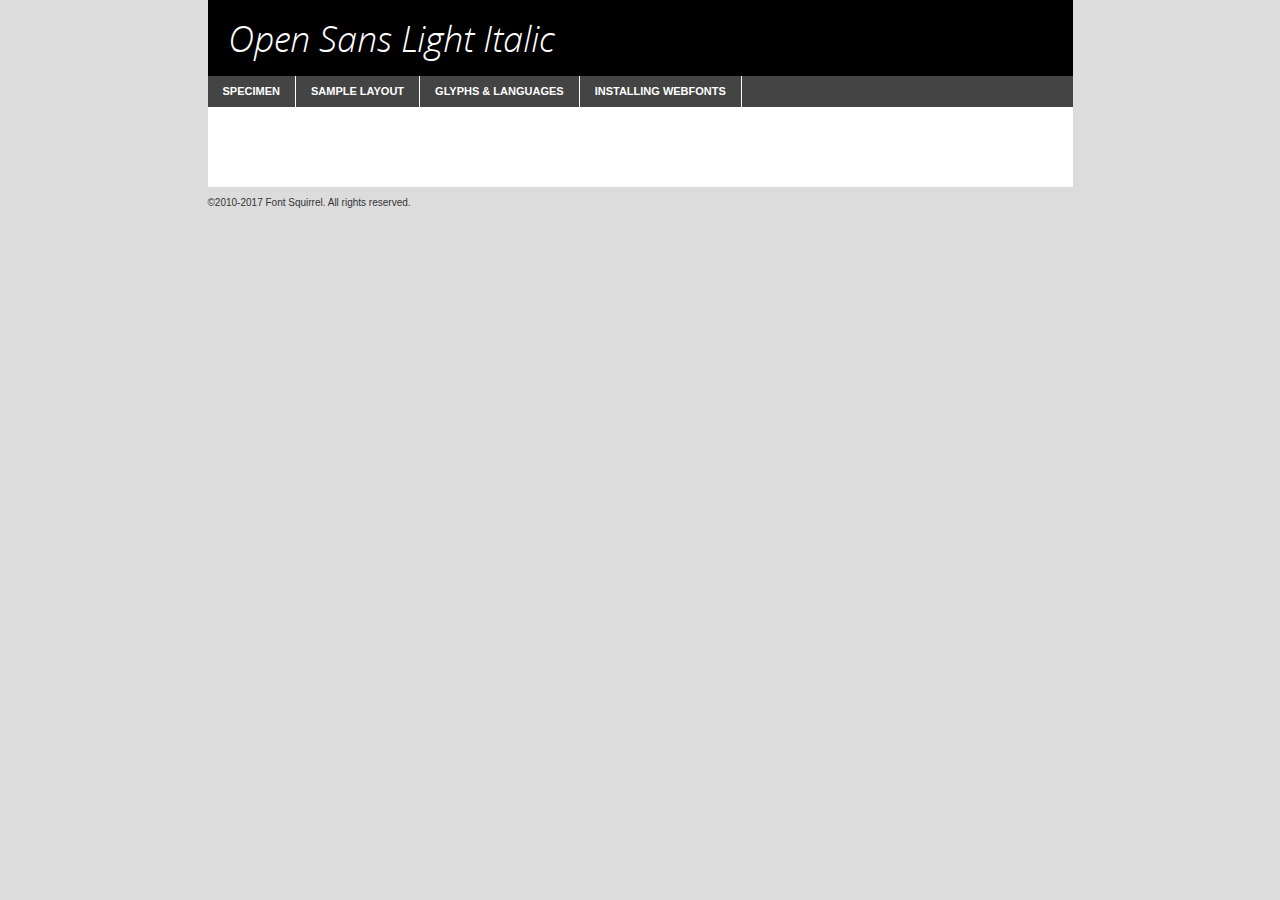
<file: fonts/opensans-lightitalic-demo.html>
<!DOCTYPE html PUBLIC "-//W3C//DTD XHTML 1.0 Transitional//EN"
	"http://www.w3.org/TR/xhtml1/DTD/xhtml1-transitional.dtd">

<html xmlns="http://www.w3.org/1999/xhtml" xml:lang="en" lang="en">
<head>
	<meta http-equiv="Content-Type" content="text/html; charset=utf-8" />
	<script src="http://ajax.googleapis.com/ajax/libs/jquery/1.7.2/jquery.min.js" type="text/javascript" charset="utf-8"></script>
	<script type="text/javascript">
	(function($){$.fn.easyTabs=function(option){var param=jQuery.extend({fadeSpeed:"fast",defaultContent:1,activeClass:'active'},option);$(this).each(function(){var thisId="#"+this.id;if(param.defaultContent==''){param.defaultContent=1;}
	if(typeof param.defaultContent=="number")
	{var defaultTab=$(thisId+" .tabs li:eq("+(param.defaultContent-1)+") a").attr('href').substr(1);}else{var defaultTab=param.defaultContent;}
	$(thisId+" .tabs li a").each(function(){var tabToHide=$(this).attr('href').substr(1);$("#"+tabToHide).addClass('easytabs-tab-content');});hideAll();changeContent(defaultTab);function hideAll(){$(thisId+" .easytabs-tab-content").hide();}
	function changeContent(tabId){hideAll();$(thisId+" .tabs li").removeClass(param.activeClass);$(thisId+" .tabs li a[href=#"+tabId+"]").closest('li').addClass(param.activeClass);if(param.fadeSpeed!="none")
	{$(thisId+" #"+tabId).fadeIn(param.fadeSpeed);}else{$(thisId+" #"+tabId).show();}}
	$(thisId+" .tabs li").click(function(){var tabId=$(this).find('a').attr('href').substr(1);changeContent(tabId);return false;});});}})(jQuery);
	</script>
	<link rel="stylesheet" href="specimen_files/specimen_stylesheet.css" type="text/css" charset="utf-8" />
	<link rel="stylesheet" href="stylesheet.css" type="text/css" charset="utf-8" />

	<style type="text/css">
					body{
				font-family: 'open_sanslight_italic';
							}
		</style>

	<title>Open Sans Light Italic Specimen</title>
	
	
	<script type="text/javascript" charset="utf-8">
		$(document).ready(function() {
			$('#container').easyTabs({defaultContent:1});
		});
	</script>
</head>

<body>
<div id="container">
	<div id="header">
		Open Sans Light Italic	</div>
	<ul class="tabs">
		<li><a href="#specimen">Specimen</a></li>
		<li><a href="#layout">Sample Layout</a></li>
				<li><a href="#glyphs">Glyphs &amp; Languages</a></li>
		<li><a href="#installing">Installing Webfonts</a></li>
		
	</ul>
	
	<div id="main_content">

		
			<div id="specimen">
		
				<div class="section">
					<div class="grid12 firstcol">
						<div class="huge">AaBb</div>
					</div>
				</div>
		
				<div class="section">
					<div class="glyph_range">A&#x200B;B&#x200b;C&#x200b;D&#x200b;E&#x200b;F&#x200b;G&#x200b;H&#x200b;I&#x200b;J&#x200b;K&#x200b;L&#x200b;M&#x200b;N&#x200b;O&#x200b;P&#x200b;Q&#x200b;R&#x200b;S&#x200b;T&#x200b;U&#x200b;V&#x200b;W&#x200b;X&#x200b;Y&#x200b;Z&#x200b;a&#x200b;b&#x200b;c&#x200b;d&#x200b;e&#x200b;f&#x200b;g&#x200b;h&#x200b;i&#x200b;j&#x200b;k&#x200b;l&#x200b;m&#x200b;n&#x200b;o&#x200b;p&#x200b;q&#x200b;r&#x200b;s&#x200b;t&#x200b;u&#x200b;v&#x200b;w&#x200b;x&#x200b;y&#x200b;z&#x200b;1&#x200b;2&#x200b;3&#x200b;4&#x200b;5&#x200b;6&#x200b;7&#x200b;8&#x200b;9&#x200b;0&#x200b;&amp;&#x200b;.&#x200b;,&#x200b;?&#x200b;!&#x200b;&#64;&#x200b;(&#x200b;)&#x200b;#&#x200b;$&#x200b;%&#x200b;*&#x200b;+&#x200b;-&#x200b;=&#x200b;:&#x200b;;</div>
				</div>
				<div class="section">
					<div class="grid12 firstcol">
						<table class="sample_table">
							<tr><td>10</td><td class="size10">abcdefghijklmnopqrstuvwxyzABCDEFGHIJKLMNOPQRSTUVWXYZ0123456789abcdefghijklmnopqrstuvwxyzABCDEFGHIJKLMNOPQRSTUVWXYZ0123456789abcdefghijklmnopqrstuvwxyzABCDEFGHIJKLMNOPQRSTUVWXYZ</td></tr>
							<tr><td>11</td><td class="size11">abcdefghijklmnopqrstuvwxyzABCDEFGHIJKLMNOPQRSTUVWXYZ0123456789abcdefghijklmnopqrstuvwxyzABCDEFGHIJKLMNOPQRSTUVWXYZ0123456789abcdefghijklmnopqrstuvwxyzABCDEFGHIJKLMNOPQRSTUVWXYZ</td></tr>
							<tr><td>12</td><td class="size12">abcdefghijklmnopqrstuvwxyzABCDEFGHIJKLMNOPQRSTUVWXYZ0123456789abcdefghijklmnopqrstuvwxyzABCDEFGHIJKLMNOPQRSTUVWXYZ0123456789abcdefghijklmnopqrstuvwxyzABCDEFGHIJKLMNOPQRSTUVWXYZ</td></tr>
							<tr><td>13</td><td class="size13">abcdefghijklmnopqrstuvwxyzABCDEFGHIJKLMNOPQRSTUVWXYZ0123456789abcdefghijklmnopqrstuvwxyzABCDEFGHIJKLMNOPQRSTUVWXYZ0123456789abcdefghijklmnopqrstuvwxyzABCDEFGHIJKLMNOPQRSTUVWXYZ</td></tr>
							<tr><td>14</td><td class="size14">abcdefghijklmnopqrstuvwxyzABCDEFGHIJKLMNOPQRSTUVWXYZ0123456789abcdefghijklmnopqrstuvwxyzABCDEFGHIJKLMNOPQRSTUVWXYZ0123456789abcdefghijklmnopqrstuvwxyzABCDEFGHIJKLMNOPQRSTUVWXYZ</td></tr>
							<tr><td>16</td><td class="size16">abcdefghijklmnopqrstuvwxyzABCDEFGHIJKLMNOPQRSTUVWXYZ0123456789abcdefghijklmnopqrstuvwxyzABCDEFGHIJKLMNOPQRSTUVWXYZ</td></tr>
							<tr><td>18</td><td class="size18">abcdefghijklmnopqrstuvwxyzABCDEFGHIJKLMNOPQRSTUVWXYZ0123456789abcdefghijklmnopqrstuvwxyzABCDEFGHIJKLMNOPQRSTUVWXYZ</td></tr>
							<tr><td>20</td><td class="size20">abcdefghijklmnopqrstuvwxyzABCDEFGHIJKLMNOPQRSTUVWXYZ0123456789abcdefghijklmnopqrstuvwxyzABCDEFGHIJKLMNOPQRSTUVWXYZ</td></tr>
							<tr><td>24</td><td class="size24">abcdefghijklmnopqrstuvwxyzABCDEFGHIJKLMNOPQRSTUVWXYZ0123456789abcdefghijklmnopqrstuvwxyzABCDEFGHIJKLMNOPQRSTUVWXYZ</td></tr>
							<tr><td>30</td><td class="size30">abcdefghijklmnopqrstuvwxyzABCDEFGHIJKLMNOPQRSTUVWXYZ0123456789abcdefghijklmnopqrstuvwxyzABCDEFGHIJKLMNOPQRSTUVWXYZ</td></tr>
							<tr><td>36</td><td class="size36">abcdefghijklmnopqrstuvwxyzABCDEFGHIJKLMNOPQRSTUVWXYZ0123456789abcdefghijklmnopqrstuvwxyzABCDEFGHIJKLMNOPQRSTUVWXYZ</td></tr>
							<tr><td>48</td><td class="size48">abcdefghijklmnopqrstuvwxyzABCDEFGHIJKLMNOPQRSTUVWXYZ0123456789abcdefghijklmnopqrstuvwxyzABCDEFGHIJKLMNOPQRSTUVWXYZ</td></tr>
							<tr><td>60</td><td class="size60">abcdefghijklmnopqrstuvwxyzABCDEFGHIJKLMNOPQRSTUVWXYZ0123456789abcdefghijklmnopqrstuvwxyzABCDEFGHIJKLMNOPQRSTUVWXYZ</td></tr>
							<tr><td>72</td><td class="size72">abcdefghijklmnopqrstuvwxyzABCDEFGHIJKLMNOPQRSTUVWXYZ0123456789abcdefghijklmnopqrstuvwxyzABCDEFGHIJKLMNOPQRSTUVWXYZ</td></tr>
							<tr><td>90</td><td class="size90">abcdefghijklmnopqrstuvwxyzABCDEFGHIJKLMNOPQRSTUVWXYZ0123456789abcdefghijklmnopqrstuvwxyzABCDEFGHIJKLMNOPQRSTUVWXYZ</td></tr>
						</table>
				
					</div>
			
				</div>
		
		
		
								<div class="section" id="bodycomparison">


										<div id="xheight">
				<div class="fontbody">&#x25FC;&#x25FC;&#x25FC;&#x25FC;&#x25FC;&#x25FC;&#x25FC;&#x25FC;&#x25FC;&#x25FC;&#x25FC;&#x25FC;&#x25FC;&#x25FC;&#x25FC;&#x25FC;&#x25FC;&#x25FC;&#x25FC;&#x25FC;&#x25FC;&#x25FC;&#x25FC;&#x25FC;&#x25FC;&#x25FC;&#x25FC;&#x25FC;&#x25FC;&#x25FC;&#x25FC;&#x25FC;&#x25FC;&#x25FC;&#x25FC;&#x25FC;&#x25FC;&#x25FC;&#x25FC;&#x25FC;&#x25FC;&#x25FC;&#x25FC;&#x25FC;&#x25FC;&#x25FC;&#x25FC;&#x25FC;&#x25FC;&#x25FC;&#x25FC;&#x25FC;&#x25FC;&#x25FC;&#x25FC;&#x25FC;&#x25FC;&#x25FC;&#x25FC;&#x25FC;&#x25FC;&#x25FC;&#x25FC;&#x25FC;&#x25FC;&#x25FC;&#x25FC;&#x25FC;&#x25FC;&#x25FC;&#x25FC;&#x25FC;&#x25FC;&#x25FC;&#x25FC;&#x25FC;&#x25FC;&#x25FC;&#x25FC;&#x25FC;&#x25FC;&#x25FC;&#x25FC;&#x25FC;&#x25FC;&#x25FC;&#x25FC;&#x25FC;&#x25FC;&#x25FC;&#x25FC;&#x25FC;&#x25FC;&#x25FC;&#x25FC;&#x25FC;&#x25FC;&#x25FC;&#x25FC;body</div><div class="arialbody">body</div><div class="verdanabody">body</div><div class="georgiabody">body</div></div>
										<div class="fontbody" style="z-index:1">
											body<span>Open Sans Light Italic</span>
										</div>
										<div class="arialbody" style="z-index:1">
											body<span>Arial</span>
										</div>
										<div class="verdanabody" style="z-index:1">
											body<span>Verdana</span>
										</div>
										<div class="georgiabody" style="z-index:1">
											body<span>Georgia</span>
										</div>



								</div>
		
		
				<div class="section psample psample_row1" id="">
					
					<div class="grid2 firstcol">
						<p class="size10"><span>10.</span>Aenean lacinia bibendum nulla sed consectetur. Fusce dapibus, tellus ac cursus commodo, tortor mauris condimentum nibh, ut fermentum massa justo sit amet risus. Nullam id dolor id nibh ultricies vehicula ut id elit. Cum sociis natoque penatibus et magnis dis parturient montes, nascetur ridiculus mus. Nulla vitae elit libero, a pharetra augue.</p>
			
					</div>
					<div class="grid3">
						<p class="size11"><span>11.</span>Aenean lacinia bibendum nulla sed consectetur. Fusce dapibus, tellus ac cursus commodo, tortor mauris condimentum nibh, ut fermentum massa justo sit amet risus. Nullam id dolor id nibh ultricies vehicula ut id elit. Cum sociis natoque penatibus et magnis dis parturient montes, nascetur ridiculus mus. Nulla vitae elit libero, a pharetra augue.</p>
			
					</div>
					<div class="grid3">
						<p class="size12"><span>12.</span>Aenean lacinia bibendum nulla sed consectetur. Fusce dapibus, tellus ac cursus commodo, tortor mauris condimentum nibh, ut fermentum massa justo sit amet risus. Nullam id dolor id nibh ultricies vehicula ut id elit. Cum sociis natoque penatibus et magnis dis parturient montes, nascetur ridiculus mus. Nulla vitae elit libero, a pharetra augue.</p>
			
					</div>
					<div class="grid4">
						<p class="size13"><span>13.</span>Aenean lacinia bibendum nulla sed consectetur. Fusce dapibus, tellus ac cursus commodo, tortor mauris condimentum nibh, ut fermentum massa justo sit amet risus. Nullam id dolor id nibh ultricies vehicula ut id elit. Cum sociis natoque penatibus et magnis dis parturient montes, nascetur ridiculus mus. Nulla vitae elit libero, a pharetra augue.</p>
			
					</div>
					<div class="white_blend"></div>
					
				</div>
				<div class="section psample psample_row2" id="">
					<div class="grid3 firstcol">
						<p class="size14"><span>14.</span>Aenean lacinia bibendum nulla sed consectetur. Fusce dapibus, tellus ac cursus commodo, tortor mauris condimentum nibh, ut fermentum massa justo sit amet risus. Nullam id dolor id nibh ultricies vehicula ut id elit. Cum sociis natoque penatibus et magnis dis parturient montes, nascetur ridiculus mus. Nulla vitae elit libero, a pharetra augue.</p>
			
					</div>
					<div class="grid4">
						<p class="size16"><span>16.</span>Aenean lacinia bibendum nulla sed consectetur. Fusce dapibus, tellus ac cursus commodo, tortor mauris condimentum nibh, ut fermentum massa justo sit amet risus. Nullam id dolor id nibh ultricies vehicula ut id elit. Cum sociis natoque penatibus et magnis dis parturient montes, nascetur ridiculus mus. Nulla vitae elit libero, a pharetra augue.</p>
			
					</div>
					<div class="grid5">
						<p class="size18"><span>18.</span>Aenean lacinia bibendum nulla sed consectetur. Fusce dapibus, tellus ac cursus commodo, tortor mauris condimentum nibh, ut fermentum massa justo sit amet risus. Nullam id dolor id nibh ultricies vehicula ut id elit. Cum sociis natoque penatibus et magnis dis parturient montes, nascetur ridiculus mus. Nulla vitae elit libero, a pharetra augue.</p>
			
					</div>

					<div class="white_blend"></div>

				</div>
				
				<div class="section psample psample_row3" id="">
					<div class="grid5 firstcol">
						<p class="size20"><span>20.</span>Aenean lacinia bibendum nulla sed consectetur. Fusce dapibus, tellus ac cursus commodo, tortor mauris condimentum nibh, ut fermentum massa justo sit amet risus. Nullam id dolor id nibh ultricies vehicula ut id elit. Cum sociis natoque penatibus et magnis dis parturient montes, nascetur ridiculus mus. Nulla vitae elit libero, a pharetra augue.</p>
					</div>
					<div class="grid7">
						<p class="size24"><span>24.</span>Aenean lacinia bibendum nulla sed consectetur. Fusce dapibus, tellus ac cursus commodo, tortor mauris condimentum nibh, ut fermentum massa justo sit amet risus. Nullam id dolor id nibh ultricies vehicula ut id elit. Cum sociis natoque penatibus et magnis dis parturient montes, nascetur ridiculus mus. Nulla vitae elit libero, a pharetra augue.</p>
					</div>
					
					<div class="white_blend"></div>
					
				</div>
				
				<div class="section psample psample_row4" id="">
					<div class="grid12 firstcol">
						<p class="size30"><span>30.</span>Aenean lacinia bibendum nulla sed consectetur. Fusce dapibus, tellus ac cursus commodo, tortor mauris condimentum nibh, ut fermentum massa justo sit amet risus. Nullam id dolor id nibh ultricies vehicula ut id elit. Cum sociis natoque penatibus et magnis dis parturient montes, nascetur ridiculus mus. Nulla vitae elit libero, a pharetra augue.</p>
					</div>
					<div class="white_blend"></div>
					
				</div>
				
				
				
				<div class="section psample psample_row1 fullreverse">
					<div class="grid2 firstcol">
						<p class="size10"><span>10.</span>Aenean lacinia bibendum nulla sed consectetur. Fusce dapibus, tellus ac cursus commodo, tortor mauris condimentum nibh, ut fermentum massa justo sit amet risus. Nullam id dolor id nibh ultricies vehicula ut id elit. Cum sociis natoque penatibus et magnis dis parturient montes, nascetur ridiculus mus. Nulla vitae elit libero, a pharetra augue.</p>
			
					</div>
					<div class="grid3">
						<p class="size11"><span>11.</span>Aenean lacinia bibendum nulla sed consectetur. Fusce dapibus, tellus ac cursus commodo, tortor mauris condimentum nibh, ut fermentum massa justo sit amet risus. Nullam id dolor id nibh ultricies vehicula ut id elit. Cum sociis natoque penatibus et magnis dis parturient montes, nascetur ridiculus mus. Nulla vitae elit libero, a pharetra augue.</p>
			
					</div>
					<div class="grid3">
						<p class="size12"><span>12.</span>Aenean lacinia bibendum nulla sed consectetur. Fusce dapibus, tellus ac cursus commodo, tortor mauris condimentum nibh, ut fermentum massa justo sit amet risus. Nullam id dolor id nibh ultricies vehicula ut id elit. Cum sociis natoque penatibus et magnis dis parturient montes, nascetur ridiculus mus. Nulla vitae elit libero, a pharetra augue.</p>
			
					</div>
					<div class="grid4">
						<p class="size13"><span>13.</span>Aenean lacinia bibendum nulla sed consectetur. Fusce dapibus, tellus ac cursus commodo, tortor mauris condimentum nibh, ut fermentum massa justo sit amet risus. Nullam id dolor id nibh ultricies vehicula ut id elit. Cum sociis natoque penatibus et magnis dis parturient montes, nascetur ridiculus mus. Nulla vitae elit libero, a pharetra augue.</p>
			
					</div>
					<div class="black_blend"></div>
					
				</div>
				
				<div class="section psample psample_row2 fullreverse">
					<div class="grid3 firstcol">
						<p class="size14"><span>14.</span>Aenean lacinia bibendum nulla sed consectetur. Fusce dapibus, tellus ac cursus commodo, tortor mauris condimentum nibh, ut fermentum massa justo sit amet risus. Nullam id dolor id nibh ultricies vehicula ut id elit. Cum sociis natoque penatibus et magnis dis parturient montes, nascetur ridiculus mus. Nulla vitae elit libero, a pharetra augue.</p>
			
					</div>
					<div class="grid4">
						<p class="size16"><span>16.</span>Aenean lacinia bibendum nulla sed consectetur. Fusce dapibus, tellus ac cursus commodo, tortor mauris condimentum nibh, ut fermentum massa justo sit amet risus. Nullam id dolor id nibh ultricies vehicula ut id elit. Cum sociis natoque penatibus et magnis dis parturient montes, nascetur ridiculus mus. Nulla vitae elit libero, a pharetra augue.</p>
			
					</div>
					<div class="grid5">
						<p class="size18"><span>18.</span>Aenean lacinia bibendum nulla sed consectetur. Fusce dapibus, tellus ac cursus commodo, tortor mauris condimentum nibh, ut fermentum massa justo sit amet risus. Nullam id dolor id nibh ultricies vehicula ut id elit. Cum sociis natoque penatibus et magnis dis parturient montes, nascetur ridiculus mus. Nulla vitae elit libero, a pharetra augue.</p>
			
					</div>
					<div class="black_blend"></div>

				</div>
				
				<div class="section psample fullreverse psample_row3" id="">
					<div class="grid5 firstcol">
						<p class="size20"><span>20.</span>Aenean lacinia bibendum nulla sed consectetur. Fusce dapibus, tellus ac cursus commodo, tortor mauris condimentum nibh, ut fermentum massa justo sit amet risus. Nullam id dolor id nibh ultricies vehicula ut id elit. Cum sociis natoque penatibus et magnis dis parturient montes, nascetur ridiculus mus. Nulla vitae elit libero, a pharetra augue.</p>
					</div>
					<div class="grid7">
						<p class="size24"><span>24.</span>Aenean lacinia bibendum nulla sed consectetur. Fusce dapibus, tellus ac cursus commodo, tortor mauris condimentum nibh, ut fermentum massa justo sit amet risus. Nullam id dolor id nibh ultricies vehicula ut id elit. Cum sociis natoque penatibus et magnis dis parturient montes, nascetur ridiculus mus. Nulla vitae elit libero, a pharetra augue.</p>
					</div>
					
					<div class="black_blend"></div>
					
				</div>
				
				<div class="section psample fullreverse psample_row4" id="" style="border-bottom: 20px #000 solid;">
					<div class="grid12 firstcol">
						<p class="size30"><span>30.</span>Aenean lacinia bibendum nulla sed consectetur. Fusce dapibus, tellus ac cursus commodo, tortor mauris condimentum nibh, ut fermentum massa justo sit amet risus. Nullam id dolor id nibh ultricies vehicula ut id elit. Cum sociis natoque penatibus et magnis dis parturient montes, nascetur ridiculus mus. Nulla vitae elit libero, a pharetra augue.</p>
					</div>
					<div class="black_blend"></div>
					
				</div>
				
				
				
				
			</div>
			
			<div id="layout">
				
				<div class="section">
					
					<div class="grid12 firstcol">
						<h1>Lorem Ipsum Dolor</h1>
						<h2>Etiam porta sem malesuada magna mollis euismod</h2>
						
						<p class="byline">By <a href="#link">Aenean Lacinia</a></p>
					</div>
				</div>
				<div class="section">
					<div class="grid8 firstcol">
						<p class="large">Donec sed odio dui. Morbi leo risus, porta ac consectetur ac, vestibulum at eros. Fusce dapibus, tellus ac cursus commodo, tortor mauris condimentum nibh, ut fermentum massa justo sit amet risus. </p>

						
						<h3>Pellentesque ornare sem</h3>

						<p>Maecenas sed diam eget risus varius blandit sit amet non magna. Maecenas faucibus mollis interdum. Donec ullamcorper nulla non metus auctor fringilla. Nullam id dolor id nibh ultricies vehicula ut id elit. Nullam id dolor id nibh ultricies vehicula ut id elit. </p>

						<p>Aenean eu leo quam. Pellentesque ornare sem lacinia quam venenatis vestibulum. Lorem ipsum dolor sit amet, consectetur adipiscing elit. Cum sociis natoque penatibus et magnis dis parturient montes, nascetur ridiculus mus. </p>

						<p>Nulla vitae elit libero, a pharetra augue. Praesent commodo cursus magna, vel scelerisque nisl consectetur et. Aenean lacinia bibendum nulla sed consectetur. </p>

						<p>Nullam quis risus eget urna mollis ornare vel eu leo. Nullam quis risus eget urna mollis ornare vel eu leo. Maecenas sed diam eget risus varius blandit sit amet non magna. Donec ullamcorper nulla non metus auctor fringilla. </p>

						<h3>Cras mattis consectetur</h3>

						<p>Aenean eu leo quam. Pellentesque ornare sem lacinia quam venenatis vestibulum. Aenean lacinia bibendum nulla sed consectetur. Integer posuere erat a ante venenatis dapibus posuere velit aliquet. Cras mattis consectetur purus sit amet fermentum. </p>

						<p>Nullam id dolor id nibh ultricies vehicula ut id elit. Nullam quis risus eget urna mollis ornare vel eu leo. Cras mattis consectetur purus sit amet fermentum.</p>
					</div>
					
					<div class="grid4 sidebar">
						
						<div class="box reverse">
							<p class="last">Nullam quis risus eget urna mollis ornare vel eu leo. Donec ullamcorper nulla non metus auctor fringilla. Cras mattis consectetur purus sit amet fermentum. Sed posuere consectetur est at lobortis. Lorem ipsum dolor sit amet, consectetur adipiscing elit. </p>
						</div>
						
						<p class="caption">Maecenas sed diam eget risus varius.</p>

						<p>Vestibulum id ligula porta felis euismod semper. Integer posuere erat a ante venenatis dapibus posuere velit aliquet. Vestibulum id ligula porta felis euismod semper. Sed posuere consectetur est at lobortis. Maecenas sed diam eget risus varius blandit sit amet non magna. Fusce dapibus, tellus ac cursus commodo, tortor mauris condimentum nibh, ut fermentum massa justo sit amet risus. </p>

					

						<p>Duis mollis, est non commodo luctus, nisi erat porttitor ligula, eget lacinia odio sem nec elit. Aenean lacinia bibendum nulla sed consectetur. Vivamus sagittis lacus vel augue laoreet rutrum faucibus dolor auctor. Aenean lacinia bibendum nulla sed consectetur. Nullam quis risus eget urna mollis ornare vel eu leo. </p>

						<p>Praesent commodo cursus magna, vel scelerisque nisl consectetur et. Donec ullamcorper nulla non metus auctor fringilla. Maecenas faucibus mollis interdum. Fusce dapibus, tellus ac cursus commodo, tortor mauris condimentum nibh, ut fermentum massa justo sit amet risus. </p>

					</div>
				</div>
				
			</div>


			



		<div id="glyphs">
			<div class="section">
				<div class="grid12 firstcol">
			
				<h1>Language Support</h1>
				<p>The subset of Open Sans Light Italic in this kit supports the following languages:<br />
			
					Albanian, Basque, Breton, Chamorro, Danish, Dutch, English, Faroese, Finnish, French, Frisian, Galician, German, Icelandic, Italian, Malagasy, Norwegian, Portuguese, Spanish, Alsatian, Aragonese, Arapaho, Arrernte, Asturian, Aymara, Bislama, Cebuano, Corsican, Fijian, French_creole, Genoese, Gilbertese, Greenlandic, Haitian_creole, Hiligaynon, Hmong, Hopi, Ibanag, Iloko_ilokano, Indonesian, Interglossa_glosa, Interlingua, Irish_gaelic, Jerriais, Lojban, Lombard, Luxembourgeois, Manx, Mohawk, Norfolk_pitcairnese, Occitan, Oromo, Pangasinan, Papiamento, Piedmontese, Potawatomi, Rhaeto-romance, Romansh, Rotokas, Sami_lule, Samoan, Sardinian, Scots_gaelic, Seychelles_creole, Shona, Sicilian, Somali, Southern_ndebele, Swahili, Swati_swazi, Tagalog_filipino_pilipino, Tetum, Tok_pisin, Uyghur_latinized, Volapuk, Walloon, Warlpiri, Xhosa, Yapese, Zulu, Latinbasic, Ubasic, Demo				</p>
				<h1>Glyph Chart</h1>
				<p>The subset of Open Sans Light Italic in this kit includes all the glyphs listed below. Unicode entities are included above each glyph to help you insert individual characters into your layout.</p>
				<div id="glyph_chart">
			
																				 <div><p>&amp;#13;</p>&#13;</div>
																				 <div><p>&amp;#32;</p>&#32;</div>
																				 <div><p>&amp;#33;</p>&#33;</div>
																				 <div><p>&amp;#34;</p>&#34;</div>
																				 <div><p>&amp;#35;</p>&#35;</div>
																				 <div><p>&amp;#36;</p>&#36;</div>
																				 <div><p>&amp;#37;</p>&#37;</div>
																				 <div><p>&amp;#38;</p>&#38;</div>
																				 <div><p>&amp;#39;</p>&#39;</div>
																				 <div><p>&amp;#40;</p>&#40;</div>
																				 <div><p>&amp;#41;</p>&#41;</div>
																				 <div><p>&amp;#42;</p>&#42;</div>
																				 <div><p>&amp;#43;</p>&#43;</div>
																				 <div><p>&amp;#44;</p>&#44;</div>
																				 <div><p>&amp;#45;</p>&#45;</div>
																				 <div><p>&amp;#46;</p>&#46;</div>
																				 <div><p>&amp;#47;</p>&#47;</div>
																				 <div><p>&amp;#48;</p>&#48;</div>
																				 <div><p>&amp;#49;</p>&#49;</div>
																				 <div><p>&amp;#50;</p>&#50;</div>
																				 <div><p>&amp;#51;</p>&#51;</div>
																				 <div><p>&amp;#52;</p>&#52;</div>
																				 <div><p>&amp;#53;</p>&#53;</div>
																				 <div><p>&amp;#54;</p>&#54;</div>
																				 <div><p>&amp;#55;</p>&#55;</div>
																				 <div><p>&amp;#56;</p>&#56;</div>
																				 <div><p>&amp;#57;</p>&#57;</div>
																				 <div><p>&amp;#58;</p>&#58;</div>
																				 <div><p>&amp;#59;</p>&#59;</div>
																				 <div><p>&amp;#60;</p>&#60;</div>
																				 <div><p>&amp;#61;</p>&#61;</div>
																				 <div><p>&amp;#62;</p>&#62;</div>
																				 <div><p>&amp;#63;</p>&#63;</div>
																				 <div><p>&amp;#64;</p>&#64;</div>
																				 <div><p>&amp;#65;</p>&#65;</div>
																				 <div><p>&amp;#66;</p>&#66;</div>
																				 <div><p>&amp;#67;</p>&#67;</div>
																				 <div><p>&amp;#68;</p>&#68;</div>
																				 <div><p>&amp;#69;</p>&#69;</div>
																				 <div><p>&amp;#70;</p>&#70;</div>
																				 <div><p>&amp;#71;</p>&#71;</div>
																				 <div><p>&amp;#72;</p>&#72;</div>
																				 <div><p>&amp;#73;</p>&#73;</div>
																				 <div><p>&amp;#74;</p>&#74;</div>
																				 <div><p>&amp;#75;</p>&#75;</div>
																				 <div><p>&amp;#76;</p>&#76;</div>
																				 <div><p>&amp;#77;</p>&#77;</div>
																				 <div><p>&amp;#78;</p>&#78;</div>
																				 <div><p>&amp;#79;</p>&#79;</div>
																				 <div><p>&amp;#80;</p>&#80;</div>
																				 <div><p>&amp;#81;</p>&#81;</div>
																				 <div><p>&amp;#82;</p>&#82;</div>
																				 <div><p>&amp;#83;</p>&#83;</div>
																				 <div><p>&amp;#84;</p>&#84;</div>
																				 <div><p>&amp;#85;</p>&#85;</div>
																				 <div><p>&amp;#86;</p>&#86;</div>
																				 <div><p>&amp;#87;</p>&#87;</div>
																				 <div><p>&amp;#88;</p>&#88;</div>
																				 <div><p>&amp;#89;</p>&#89;</div>
																				 <div><p>&amp;#90;</p>&#90;</div>
																				 <div><p>&amp;#91;</p>&#91;</div>
																				 <div><p>&amp;#92;</p>&#92;</div>
																				 <div><p>&amp;#93;</p>&#93;</div>
																				 <div><p>&amp;#94;</p>&#94;</div>
																				 <div><p>&amp;#95;</p>&#95;</div>
																				 <div><p>&amp;#96;</p>&#96;</div>
																				 <div><p>&amp;#97;</p>&#97;</div>
																				 <div><p>&amp;#98;</p>&#98;</div>
																				 <div><p>&amp;#99;</p>&#99;</div>
																				 <div><p>&amp;#100;</p>&#100;</div>
																				 <div><p>&amp;#101;</p>&#101;</div>
																				 <div><p>&amp;#102;</p>&#102;</div>
																				 <div><p>&amp;#103;</p>&#103;</div>
																				 <div><p>&amp;#104;</p>&#104;</div>
																				 <div><p>&amp;#105;</p>&#105;</div>
																				 <div><p>&amp;#106;</p>&#106;</div>
																				 <div><p>&amp;#107;</p>&#107;</div>
																				 <div><p>&amp;#108;</p>&#108;</div>
																				 <div><p>&amp;#109;</p>&#109;</div>
																				 <div><p>&amp;#110;</p>&#110;</div>
																				 <div><p>&amp;#111;</p>&#111;</div>
																				 <div><p>&amp;#112;</p>&#112;</div>
																				 <div><p>&amp;#113;</p>&#113;</div>
																				 <div><p>&amp;#114;</p>&#114;</div>
																				 <div><p>&amp;#115;</p>&#115;</div>
																				 <div><p>&amp;#116;</p>&#116;</div>
																				 <div><p>&amp;#117;</p>&#117;</div>
																				 <div><p>&amp;#118;</p>&#118;</div>
																				 <div><p>&amp;#119;</p>&#119;</div>
																				 <div><p>&amp;#120;</p>&#120;</div>
																				 <div><p>&amp;#121;</p>&#121;</div>
																				 <div><p>&amp;#122;</p>&#122;</div>
																				 <div><p>&amp;#123;</p>&#123;</div>
																				 <div><p>&amp;#124;</p>&#124;</div>
																				 <div><p>&amp;#125;</p>&#125;</div>
																				 <div><p>&amp;#126;</p>&#126;</div>
																				 <div><p>&amp;#160;</p>&#160;</div>
																				 <div><p>&amp;#161;</p>&#161;</div>
																				 <div><p>&amp;#162;</p>&#162;</div>
																				 <div><p>&amp;#163;</p>&#163;</div>
																				 <div><p>&amp;#164;</p>&#164;</div>
																				 <div><p>&amp;#165;</p>&#165;</div>
																				 <div><p>&amp;#166;</p>&#166;</div>
																				 <div><p>&amp;#167;</p>&#167;</div>
																				 <div><p>&amp;#168;</p>&#168;</div>
																				 <div><p>&amp;#169;</p>&#169;</div>
																				 <div><p>&amp;#170;</p>&#170;</div>
																				 <div><p>&amp;#171;</p>&#171;</div>
																				 <div><p>&amp;#172;</p>&#172;</div>
																				 <div><p>&amp;#173;</p>&#173;</div>
																				 <div><p>&amp;#174;</p>&#174;</div>
																				 <div><p>&amp;#175;</p>&#175;</div>
																				 <div><p>&amp;#176;</p>&#176;</div>
																				 <div><p>&amp;#177;</p>&#177;</div>
																				 <div><p>&amp;#178;</p>&#178;</div>
																				 <div><p>&amp;#179;</p>&#179;</div>
																				 <div><p>&amp;#180;</p>&#180;</div>
																				 <div><p>&amp;#181;</p>&#181;</div>
																				 <div><p>&amp;#182;</p>&#182;</div>
																				 <div><p>&amp;#183;</p>&#183;</div>
																				 <div><p>&amp;#184;</p>&#184;</div>
																				 <div><p>&amp;#185;</p>&#185;</div>
																				 <div><p>&amp;#186;</p>&#186;</div>
																				 <div><p>&amp;#187;</p>&#187;</div>
																				 <div><p>&amp;#188;</p>&#188;</div>
																				 <div><p>&amp;#189;</p>&#189;</div>
																				 <div><p>&amp;#190;</p>&#190;</div>
																				 <div><p>&amp;#191;</p>&#191;</div>
																				 <div><p>&amp;#192;</p>&#192;</div>
																				 <div><p>&amp;#193;</p>&#193;</div>
																				 <div><p>&amp;#194;</p>&#194;</div>
																				 <div><p>&amp;#195;</p>&#195;</div>
																				 <div><p>&amp;#196;</p>&#196;</div>
																				 <div><p>&amp;#197;</p>&#197;</div>
																				 <div><p>&amp;#198;</p>&#198;</div>
																				 <div><p>&amp;#199;</p>&#199;</div>
																				 <div><p>&amp;#200;</p>&#200;</div>
																				 <div><p>&amp;#201;</p>&#201;</div>
																				 <div><p>&amp;#202;</p>&#202;</div>
																				 <div><p>&amp;#203;</p>&#203;</div>
																				 <div><p>&amp;#204;</p>&#204;</div>
																				 <div><p>&amp;#205;</p>&#205;</div>
																				 <div><p>&amp;#206;</p>&#206;</div>
																				 <div><p>&amp;#207;</p>&#207;</div>
																				 <div><p>&amp;#208;</p>&#208;</div>
																				 <div><p>&amp;#209;</p>&#209;</div>
																				 <div><p>&amp;#210;</p>&#210;</div>
																				 <div><p>&amp;#211;</p>&#211;</div>
																				 <div><p>&amp;#212;</p>&#212;</div>
																				 <div><p>&amp;#213;</p>&#213;</div>
																				 <div><p>&amp;#214;</p>&#214;</div>
																				 <div><p>&amp;#215;</p>&#215;</div>
																				 <div><p>&amp;#216;</p>&#216;</div>
																				 <div><p>&amp;#217;</p>&#217;</div>
																				 <div><p>&amp;#218;</p>&#218;</div>
																				 <div><p>&amp;#219;</p>&#219;</div>
																				 <div><p>&amp;#220;</p>&#220;</div>
																				 <div><p>&amp;#221;</p>&#221;</div>
																				 <div><p>&amp;#222;</p>&#222;</div>
																				 <div><p>&amp;#223;</p>&#223;</div>
																				 <div><p>&amp;#224;</p>&#224;</div>
																				 <div><p>&amp;#225;</p>&#225;</div>
																				 <div><p>&amp;#226;</p>&#226;</div>
																				 <div><p>&amp;#227;</p>&#227;</div>
																				 <div><p>&amp;#228;</p>&#228;</div>
																				 <div><p>&amp;#229;</p>&#229;</div>
																				 <div><p>&amp;#230;</p>&#230;</div>
																				 <div><p>&amp;#231;</p>&#231;</div>
																				 <div><p>&amp;#232;</p>&#232;</div>
																				 <div><p>&amp;#233;</p>&#233;</div>
																				 <div><p>&amp;#234;</p>&#234;</div>
																				 <div><p>&amp;#235;</p>&#235;</div>
																				 <div><p>&amp;#236;</p>&#236;</div>
																				 <div><p>&amp;#237;</p>&#237;</div>
																				 <div><p>&amp;#238;</p>&#238;</div>
																				 <div><p>&amp;#239;</p>&#239;</div>
																				 <div><p>&amp;#240;</p>&#240;</div>
																				 <div><p>&amp;#241;</p>&#241;</div>
																				 <div><p>&amp;#242;</p>&#242;</div>
																				 <div><p>&amp;#243;</p>&#243;</div>
																				 <div><p>&amp;#244;</p>&#244;</div>
																				 <div><p>&amp;#245;</p>&#245;</div>
																				 <div><p>&amp;#246;</p>&#246;</div>
																				 <div><p>&amp;#247;</p>&#247;</div>
																				 <div><p>&amp;#248;</p>&#248;</div>
																				 <div><p>&amp;#249;</p>&#249;</div>
																				 <div><p>&amp;#250;</p>&#250;</div>
																				 <div><p>&amp;#251;</p>&#251;</div>
																				 <div><p>&amp;#252;</p>&#252;</div>
																				 <div><p>&amp;#253;</p>&#253;</div>
																				 <div><p>&amp;#254;</p>&#254;</div>
																				 <div><p>&amp;#255;</p>&#255;</div>
																				 <div><p>&amp;#338;</p>&#338;</div>
																				 <div><p>&amp;#339;</p>&#339;</div>
																				 <div><p>&amp;#376;</p>&#376;</div>
																				 <div><p>&amp;#710;</p>&#710;</div>
																				 <div><p>&amp;#732;</p>&#732;</div>
																				 <div><p>&amp;#8192;</p>&#8192;</div>
																				 <div><p>&amp;#8193;</p>&#8193;</div>
																				 <div><p>&amp;#8194;</p>&#8194;</div>
																				 <div><p>&amp;#8195;</p>&#8195;</div>
																				 <div><p>&amp;#8196;</p>&#8196;</div>
																				 <div><p>&amp;#8197;</p>&#8197;</div>
																				 <div><p>&amp;#8198;</p>&#8198;</div>
																				 <div><p>&amp;#8199;</p>&#8199;</div>
																				 <div><p>&amp;#8200;</p>&#8200;</div>
																				 <div><p>&amp;#8201;</p>&#8201;</div>
																				 <div><p>&amp;#8202;</p>&#8202;</div>
																				 <div><p>&amp;#8208;</p>&#8208;</div>
																				 <div><p>&amp;#8209;</p>&#8209;</div>
																				 <div><p>&amp;#8210;</p>&#8210;</div>
																				 <div><p>&amp;#8211;</p>&#8211;</div>
																				 <div><p>&amp;#8212;</p>&#8212;</div>
																				 <div><p>&amp;#8216;</p>&#8216;</div>
																				 <div><p>&amp;#8217;</p>&#8217;</div>
																				 <div><p>&amp;#8218;</p>&#8218;</div>
																				 <div><p>&amp;#8220;</p>&#8220;</div>
																				 <div><p>&amp;#8221;</p>&#8221;</div>
																				 <div><p>&amp;#8222;</p>&#8222;</div>
																				 <div><p>&amp;#8226;</p>&#8226;</div>
																				 <div><p>&amp;#8230;</p>&#8230;</div>
																				 <div><p>&amp;#8239;</p>&#8239;</div>
																				 <div><p>&amp;#8249;</p>&#8249;</div>
																				 <div><p>&amp;#8250;</p>&#8250;</div>
																				 <div><p>&amp;#8287;</p>&#8287;</div>
																				 <div><p>&amp;#8364;</p>&#8364;</div>
																				 <div><p>&amp;#8482;</p>&#8482;</div>
																				 <div><p>&amp;#9724;</p>&#9724;</div>
																				 <div><p>&amp;#64257;</p>&#64257;</div>
																				 <div><p>&amp;#64258;</p>&#64258;</div>
																				 <div><p>&amp;#64259;</p>&#64259;</div>
																				 <div><p>&amp;#64260;</p>&#64260;</div>
																																						</div>	
				</div>
		
		
			</div>
		</div>
		
		
		<div id="specs">
			
		</div>
	
		<div id="installing">
			<div class="section">
				<div class="grid7 firstcol">
					<h1>Installing Webfonts</h1>
					
					<p>Webfonts are supported by all major browser platforms but not all in the same way. There are currently four different font formats that must be included in order to target all browsers. This includes TTF, WOFF, EOT and SVG.</p>
					
					<h2>1. Upload your webfonts</h2>
					<p>You must upload your webfont kit to your website. They should be in or near the same directory as your CSS files.</p>
					
					<h2>2. Include the webfont stylesheet</h2>
					<p>A special CSS @font-face declaration helps the various browsers select the appropriate font it needs without causing you a bunch of headaches. Learn more about this syntax by reading the <a href="https://www.fontspring.com/blog/further-hardening-of-the-bulletproof-syntax">Fontspring blog post</a> about it. The code for it is as follows:</p>


<code>
@font-face{ 
	font-family: 'MyWebFont';
	src: url('WebFont.eot');
	src: url('WebFont.eot?#iefix') format('embedded-opentype'),
	     url('WebFont.woff') format('woff'),
	     url('WebFont.ttf') format('truetype'),
	     url('WebFont.svg#webfont') format('svg');
}
</code>

	<p>We've already gone ahead and generated the code for you. All you have to do is link to the stylesheet in your HTML, like this:</p>
	<code>&lt;link rel=&quot;stylesheet&quot; href=&quot;stylesheet.css&quot; type=&quot;text/css&quot; charset=&quot;utf-8&quot; /&gt;</code>

					<h2>3. Modify your own stylesheet</h2>
					<p>To take advantage of your new fonts, you must tell your stylesheet to use them. Look at the original @font-face declaration above and find the property called "font-family." The name linked there will be what you use to reference the font. Prepend that webfont name to the font stack in the "font-family" property, inside the selector you want to change. For example:</p>
<code>p { font-family: 'WebFont', Arial, sans-serif; }</code>

<h2>4. Test</h2>
<p>Getting webfonts to work cross-browser <em>can</em> be tricky. Use the information in the sidebar to help you if you find that fonts aren't loading in a particular browser.</p>
				</div>
				
				<div class="grid5 sidebar">
					<div class="box">
						<h2>Troubleshooting<br />Font-Face Problems</h2>
						<p>Having trouble getting your webfonts to load in your new website? Here are some tips to sort out what might be the problem.</p>

						<h3>Fonts not showing in any browser</h3>

						<p>This sounds like you need to work on the plumbing. You either did not upload the fonts to the correct directory, or you did not link the fonts properly in the CSS. If you've confirmed that all this is correct and you still have a problem, take a look at your .htaccess file and see if requests are getting intercepted.</p>

						<h3>Fonts not loading in iPhone or iPad</h3>

						<p>The most common problem here is that you are serving the fonts from an IIS server. IIS refuses to serve files that have unknown MIME types. If that is the case, you must set the MIME type for SVG to "image/svg+xml" in the server settings. Follow these instructions from Microsoft if you need help.</p>

						<h3>Fonts not loading in Firefox</h3>

						<p>The primary reason for this failure? You are still using a version Firefox older than 3.5. So upgrade already! If that isn't it, then you are very likely serving fonts from a different domain. Firefox requires that all font assets be served from the same domain. Lastly it is possible that you need to add WOFF to your list of MIME types (if you are serving via IIS.)</p>

						<h3>Fonts not loading in IE</h3>

						<p>Are you looking at Internet Explorer on an actual Windows machine or are you cheating by using a service like Adobe BrowserLab? Many of these screenshot services do not render @font-face for IE. Best to test it on a real machine.</p>

						<h3>Fonts not loading in IE9</h3>

						<p>IE9, like Firefox, requires that fonts be served from the same domain as the website. Make sure that is the case.</p>
					</div>
				</div>
			</div>
			
		</div>
	
	</div>
	<div id="footer">
		<p>&copy;2010-2017 Font Squirrel. All rights reserved.</p>
	</div>
</div>
</body>
</html>
</file>
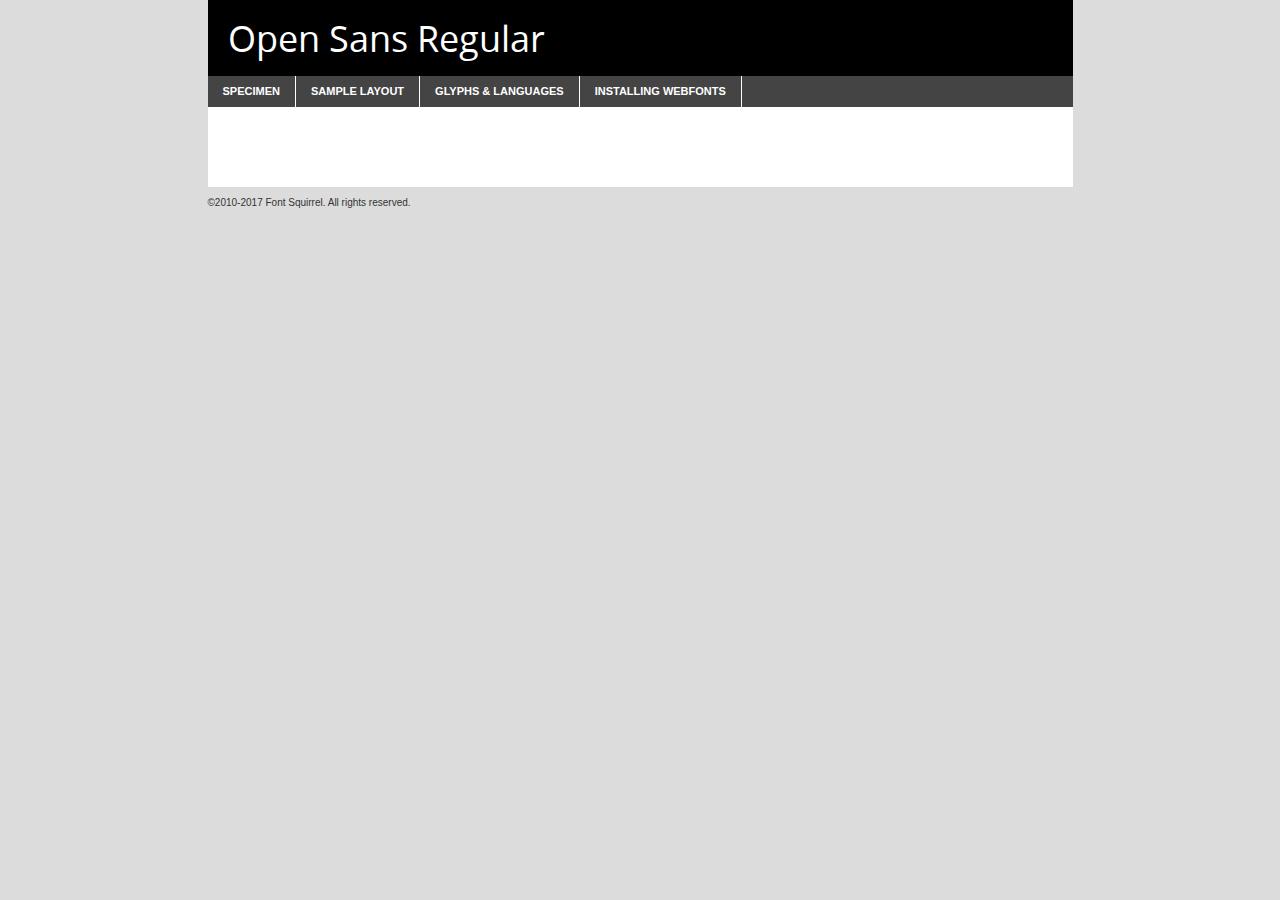
<file: fonts/opensans-regular-demo.html>
<!DOCTYPE html PUBLIC "-//W3C//DTD XHTML 1.0 Transitional//EN"
	"http://www.w3.org/TR/xhtml1/DTD/xhtml1-transitional.dtd">

<html xmlns="http://www.w3.org/1999/xhtml" xml:lang="en" lang="en">
<head>
	<meta http-equiv="Content-Type" content="text/html; charset=utf-8" />
	<script src="http://ajax.googleapis.com/ajax/libs/jquery/1.7.2/jquery.min.js" type="text/javascript" charset="utf-8"></script>
	<script type="text/javascript">
	(function($){$.fn.easyTabs=function(option){var param=jQuery.extend({fadeSpeed:"fast",defaultContent:1,activeClass:'active'},option);$(this).each(function(){var thisId="#"+this.id;if(param.defaultContent==''){param.defaultContent=1;}
	if(typeof param.defaultContent=="number")
	{var defaultTab=$(thisId+" .tabs li:eq("+(param.defaultContent-1)+") a").attr('href').substr(1);}else{var defaultTab=param.defaultContent;}
	$(thisId+" .tabs li a").each(function(){var tabToHide=$(this).attr('href').substr(1);$("#"+tabToHide).addClass('easytabs-tab-content');});hideAll();changeContent(defaultTab);function hideAll(){$(thisId+" .easytabs-tab-content").hide();}
	function changeContent(tabId){hideAll();$(thisId+" .tabs li").removeClass(param.activeClass);$(thisId+" .tabs li a[href=#"+tabId+"]").closest('li').addClass(param.activeClass);if(param.fadeSpeed!="none")
	{$(thisId+" #"+tabId).fadeIn(param.fadeSpeed);}else{$(thisId+" #"+tabId).show();}}
	$(thisId+" .tabs li").click(function(){var tabId=$(this).find('a').attr('href').substr(1);changeContent(tabId);return false;});});}})(jQuery);
	</script>
	<link rel="stylesheet" href="specimen_files/specimen_stylesheet.css" type="text/css" charset="utf-8" />
	<link rel="stylesheet" href="stylesheet.css" type="text/css" charset="utf-8" />

	<style type="text/css">
					body{
				font-family: 'open_sansregular';
							}
		</style>

	<title>Open Sans Regular Specimen</title>
	
	
	<script type="text/javascript" charset="utf-8">
		$(document).ready(function() {
			$('#container').easyTabs({defaultContent:1});
		});
	</script>
</head>

<body>
<div id="container">
	<div id="header">
		Open Sans Regular	</div>
	<ul class="tabs">
		<li><a href="#specimen">Specimen</a></li>
		<li><a href="#layout">Sample Layout</a></li>
				<li><a href="#glyphs">Glyphs &amp; Languages</a></li>
		<li><a href="#installing">Installing Webfonts</a></li>
		
	</ul>
	
	<div id="main_content">

		
			<div id="specimen">
		
				<div class="section">
					<div class="grid12 firstcol">
						<div class="huge">AaBb</div>
					</div>
				</div>
		
				<div class="section">
					<div class="glyph_range">A&#x200B;B&#x200b;C&#x200b;D&#x200b;E&#x200b;F&#x200b;G&#x200b;H&#x200b;I&#x200b;J&#x200b;K&#x200b;L&#x200b;M&#x200b;N&#x200b;O&#x200b;P&#x200b;Q&#x200b;R&#x200b;S&#x200b;T&#x200b;U&#x200b;V&#x200b;W&#x200b;X&#x200b;Y&#x200b;Z&#x200b;a&#x200b;b&#x200b;c&#x200b;d&#x200b;e&#x200b;f&#x200b;g&#x200b;h&#x200b;i&#x200b;j&#x200b;k&#x200b;l&#x200b;m&#x200b;n&#x200b;o&#x200b;p&#x200b;q&#x200b;r&#x200b;s&#x200b;t&#x200b;u&#x200b;v&#x200b;w&#x200b;x&#x200b;y&#x200b;z&#x200b;1&#x200b;2&#x200b;3&#x200b;4&#x200b;5&#x200b;6&#x200b;7&#x200b;8&#x200b;9&#x200b;0&#x200b;&amp;&#x200b;.&#x200b;,&#x200b;?&#x200b;!&#x200b;&#64;&#x200b;(&#x200b;)&#x200b;#&#x200b;$&#x200b;%&#x200b;*&#x200b;+&#x200b;-&#x200b;=&#x200b;:&#x200b;;</div>
				</div>
				<div class="section">
					<div class="grid12 firstcol">
						<table class="sample_table">
							<tr><td>10</td><td class="size10">abcdefghijklmnopqrstuvwxyzABCDEFGHIJKLMNOPQRSTUVWXYZ0123456789abcdefghijklmnopqrstuvwxyzABCDEFGHIJKLMNOPQRSTUVWXYZ0123456789abcdefghijklmnopqrstuvwxyzABCDEFGHIJKLMNOPQRSTUVWXYZ</td></tr>
							<tr><td>11</td><td class="size11">abcdefghijklmnopqrstuvwxyzABCDEFGHIJKLMNOPQRSTUVWXYZ0123456789abcdefghijklmnopqrstuvwxyzABCDEFGHIJKLMNOPQRSTUVWXYZ0123456789abcdefghijklmnopqrstuvwxyzABCDEFGHIJKLMNOPQRSTUVWXYZ</td></tr>
							<tr><td>12</td><td class="size12">abcdefghijklmnopqrstuvwxyzABCDEFGHIJKLMNOPQRSTUVWXYZ0123456789abcdefghijklmnopqrstuvwxyzABCDEFGHIJKLMNOPQRSTUVWXYZ0123456789abcdefghijklmnopqrstuvwxyzABCDEFGHIJKLMNOPQRSTUVWXYZ</td></tr>
							<tr><td>13</td><td class="size13">abcdefghijklmnopqrstuvwxyzABCDEFGHIJKLMNOPQRSTUVWXYZ0123456789abcdefghijklmnopqrstuvwxyzABCDEFGHIJKLMNOPQRSTUVWXYZ0123456789abcdefghijklmnopqrstuvwxyzABCDEFGHIJKLMNOPQRSTUVWXYZ</td></tr>
							<tr><td>14</td><td class="size14">abcdefghijklmnopqrstuvwxyzABCDEFGHIJKLMNOPQRSTUVWXYZ0123456789abcdefghijklmnopqrstuvwxyzABCDEFGHIJKLMNOPQRSTUVWXYZ0123456789abcdefghijklmnopqrstuvwxyzABCDEFGHIJKLMNOPQRSTUVWXYZ</td></tr>
							<tr><td>16</td><td class="size16">abcdefghijklmnopqrstuvwxyzABCDEFGHIJKLMNOPQRSTUVWXYZ0123456789abcdefghijklmnopqrstuvwxyzABCDEFGHIJKLMNOPQRSTUVWXYZ</td></tr>
							<tr><td>18</td><td class="size18">abcdefghijklmnopqrstuvwxyzABCDEFGHIJKLMNOPQRSTUVWXYZ0123456789abcdefghijklmnopqrstuvwxyzABCDEFGHIJKLMNOPQRSTUVWXYZ</td></tr>
							<tr><td>20</td><td class="size20">abcdefghijklmnopqrstuvwxyzABCDEFGHIJKLMNOPQRSTUVWXYZ0123456789abcdefghijklmnopqrstuvwxyzABCDEFGHIJKLMNOPQRSTUVWXYZ</td></tr>
							<tr><td>24</td><td class="size24">abcdefghijklmnopqrstuvwxyzABCDEFGHIJKLMNOPQRSTUVWXYZ0123456789abcdefghijklmnopqrstuvwxyzABCDEFGHIJKLMNOPQRSTUVWXYZ</td></tr>
							<tr><td>30</td><td class="size30">abcdefghijklmnopqrstuvwxyzABCDEFGHIJKLMNOPQRSTUVWXYZ0123456789abcdefghijklmnopqrstuvwxyzABCDEFGHIJKLMNOPQRSTUVWXYZ</td></tr>
							<tr><td>36</td><td class="size36">abcdefghijklmnopqrstuvwxyzABCDEFGHIJKLMNOPQRSTUVWXYZ0123456789abcdefghijklmnopqrstuvwxyzABCDEFGHIJKLMNOPQRSTUVWXYZ</td></tr>
							<tr><td>48</td><td class="size48">abcdefghijklmnopqrstuvwxyzABCDEFGHIJKLMNOPQRSTUVWXYZ0123456789abcdefghijklmnopqrstuvwxyzABCDEFGHIJKLMNOPQRSTUVWXYZ</td></tr>
							<tr><td>60</td><td class="size60">abcdefghijklmnopqrstuvwxyzABCDEFGHIJKLMNOPQRSTUVWXYZ0123456789abcdefghijklmnopqrstuvwxyzABCDEFGHIJKLMNOPQRSTUVWXYZ</td></tr>
							<tr><td>72</td><td class="size72">abcdefghijklmnopqrstuvwxyzABCDEFGHIJKLMNOPQRSTUVWXYZ0123456789abcdefghijklmnopqrstuvwxyzABCDEFGHIJKLMNOPQRSTUVWXYZ</td></tr>
							<tr><td>90</td><td class="size90">abcdefghijklmnopqrstuvwxyzABCDEFGHIJKLMNOPQRSTUVWXYZ0123456789abcdefghijklmnopqrstuvwxyzABCDEFGHIJKLMNOPQRSTUVWXYZ</td></tr>
						</table>
				
					</div>
			
				</div>
		
		
		
								<div class="section" id="bodycomparison">


										<div id="xheight">
				<div class="fontbody">&#x25FC;&#x25FC;&#x25FC;&#x25FC;&#x25FC;&#x25FC;&#x25FC;&#x25FC;&#x25FC;&#x25FC;&#x25FC;&#x25FC;&#x25FC;&#x25FC;&#x25FC;&#x25FC;&#x25FC;&#x25FC;&#x25FC;&#x25FC;&#x25FC;&#x25FC;&#x25FC;&#x25FC;&#x25FC;&#x25FC;&#x25FC;&#x25FC;&#x25FC;&#x25FC;&#x25FC;&#x25FC;&#x25FC;&#x25FC;&#x25FC;&#x25FC;&#x25FC;&#x25FC;&#x25FC;&#x25FC;&#x25FC;&#x25FC;&#x25FC;&#x25FC;&#x25FC;&#x25FC;&#x25FC;&#x25FC;&#x25FC;&#x25FC;&#x25FC;&#x25FC;&#x25FC;&#x25FC;&#x25FC;&#x25FC;&#x25FC;&#x25FC;&#x25FC;&#x25FC;&#x25FC;&#x25FC;&#x25FC;&#x25FC;&#x25FC;&#x25FC;&#x25FC;&#x25FC;&#x25FC;&#x25FC;&#x25FC;&#x25FC;&#x25FC;&#x25FC;&#x25FC;&#x25FC;&#x25FC;&#x25FC;&#x25FC;&#x25FC;&#x25FC;&#x25FC;&#x25FC;&#x25FC;&#x25FC;&#x25FC;&#x25FC;&#x25FC;&#x25FC;&#x25FC;&#x25FC;&#x25FC;&#x25FC;&#x25FC;&#x25FC;&#x25FC;&#x25FC;&#x25FC;&#x25FC;body</div><div class="arialbody">body</div><div class="verdanabody">body</div><div class="georgiabody">body</div></div>
										<div class="fontbody" style="z-index:1">
											body<span>Open Sans Regular</span>
										</div>
										<div class="arialbody" style="z-index:1">
											body<span>Arial</span>
										</div>
										<div class="verdanabody" style="z-index:1">
											body<span>Verdana</span>
										</div>
										<div class="georgiabody" style="z-index:1">
											body<span>Georgia</span>
										</div>



								</div>
		
		
				<div class="section psample psample_row1" id="">
					
					<div class="grid2 firstcol">
						<p class="size10"><span>10.</span>Aenean lacinia bibendum nulla sed consectetur. Fusce dapibus, tellus ac cursus commodo, tortor mauris condimentum nibh, ut fermentum massa justo sit amet risus. Nullam id dolor id nibh ultricies vehicula ut id elit. Cum sociis natoque penatibus et magnis dis parturient montes, nascetur ridiculus mus. Nulla vitae elit libero, a pharetra augue.</p>
			
					</div>
					<div class="grid3">
						<p class="size11"><span>11.</span>Aenean lacinia bibendum nulla sed consectetur. Fusce dapibus, tellus ac cursus commodo, tortor mauris condimentum nibh, ut fermentum massa justo sit amet risus. Nullam id dolor id nibh ultricies vehicula ut id elit. Cum sociis natoque penatibus et magnis dis parturient montes, nascetur ridiculus mus. Nulla vitae elit libero, a pharetra augue.</p>
			
					</div>
					<div class="grid3">
						<p class="size12"><span>12.</span>Aenean lacinia bibendum nulla sed consectetur. Fusce dapibus, tellus ac cursus commodo, tortor mauris condimentum nibh, ut fermentum massa justo sit amet risus. Nullam id dolor id nibh ultricies vehicula ut id elit. Cum sociis natoque penatibus et magnis dis parturient montes, nascetur ridiculus mus. Nulla vitae elit libero, a pharetra augue.</p>
			
					</div>
					<div class="grid4">
						<p class="size13"><span>13.</span>Aenean lacinia bibendum nulla sed consectetur. Fusce dapibus, tellus ac cursus commodo, tortor mauris condimentum nibh, ut fermentum massa justo sit amet risus. Nullam id dolor id nibh ultricies vehicula ut id elit. Cum sociis natoque penatibus et magnis dis parturient montes, nascetur ridiculus mus. Nulla vitae elit libero, a pharetra augue.</p>
			
					</div>
					<div class="white_blend"></div>
					
				</div>
				<div class="section psample psample_row2" id="">
					<div class="grid3 firstcol">
						<p class="size14"><span>14.</span>Aenean lacinia bibendum nulla sed consectetur. Fusce dapibus, tellus ac cursus commodo, tortor mauris condimentum nibh, ut fermentum massa justo sit amet risus. Nullam id dolor id nibh ultricies vehicula ut id elit. Cum sociis natoque penatibus et magnis dis parturient montes, nascetur ridiculus mus. Nulla vitae elit libero, a pharetra augue.</p>
			
					</div>
					<div class="grid4">
						<p class="size16"><span>16.</span>Aenean lacinia bibendum nulla sed consectetur. Fusce dapibus, tellus ac cursus commodo, tortor mauris condimentum nibh, ut fermentum massa justo sit amet risus. Nullam id dolor id nibh ultricies vehicula ut id elit. Cum sociis natoque penatibus et magnis dis parturient montes, nascetur ridiculus mus. Nulla vitae elit libero, a pharetra augue.</p>
			
					</div>
					<div class="grid5">
						<p class="size18"><span>18.</span>Aenean lacinia bibendum nulla sed consectetur. Fusce dapibus, tellus ac cursus commodo, tortor mauris condimentum nibh, ut fermentum massa justo sit amet risus. Nullam id dolor id nibh ultricies vehicula ut id elit. Cum sociis natoque penatibus et magnis dis parturient montes, nascetur ridiculus mus. Nulla vitae elit libero, a pharetra augue.</p>
			
					</div>

					<div class="white_blend"></div>

				</div>
				
				<div class="section psample psample_row3" id="">
					<div class="grid5 firstcol">
						<p class="size20"><span>20.</span>Aenean lacinia bibendum nulla sed consectetur. Fusce dapibus, tellus ac cursus commodo, tortor mauris condimentum nibh, ut fermentum massa justo sit amet risus. Nullam id dolor id nibh ultricies vehicula ut id elit. Cum sociis natoque penatibus et magnis dis parturient montes, nascetur ridiculus mus. Nulla vitae elit libero, a pharetra augue.</p>
					</div>
					<div class="grid7">
						<p class="size24"><span>24.</span>Aenean lacinia bibendum nulla sed consectetur. Fusce dapibus, tellus ac cursus commodo, tortor mauris condimentum nibh, ut fermentum massa justo sit amet risus. Nullam id dolor id nibh ultricies vehicula ut id elit. Cum sociis natoque penatibus et magnis dis parturient montes, nascetur ridiculus mus. Nulla vitae elit libero, a pharetra augue.</p>
					</div>
					
					<div class="white_blend"></div>
					
				</div>
				
				<div class="section psample psample_row4" id="">
					<div class="grid12 firstcol">
						<p class="size30"><span>30.</span>Aenean lacinia bibendum nulla sed consectetur. Fusce dapibus, tellus ac cursus commodo, tortor mauris condimentum nibh, ut fermentum massa justo sit amet risus. Nullam id dolor id nibh ultricies vehicula ut id elit. Cum sociis natoque penatibus et magnis dis parturient montes, nascetur ridiculus mus. Nulla vitae elit libero, a pharetra augue.</p>
					</div>
					<div class="white_blend"></div>
					
				</div>
				
				
				
				<div class="section psample psample_row1 fullreverse">
					<div class="grid2 firstcol">
						<p class="size10"><span>10.</span>Aenean lacinia bibendum nulla sed consectetur. Fusce dapibus, tellus ac cursus commodo, tortor mauris condimentum nibh, ut fermentum massa justo sit amet risus. Nullam id dolor id nibh ultricies vehicula ut id elit. Cum sociis natoque penatibus et magnis dis parturient montes, nascetur ridiculus mus. Nulla vitae elit libero, a pharetra augue.</p>
			
					</div>
					<div class="grid3">
						<p class="size11"><span>11.</span>Aenean lacinia bibendum nulla sed consectetur. Fusce dapibus, tellus ac cursus commodo, tortor mauris condimentum nibh, ut fermentum massa justo sit amet risus. Nullam id dolor id nibh ultricies vehicula ut id elit. Cum sociis natoque penatibus et magnis dis parturient montes, nascetur ridiculus mus. Nulla vitae elit libero, a pharetra augue.</p>
			
					</div>
					<div class="grid3">
						<p class="size12"><span>12.</span>Aenean lacinia bibendum nulla sed consectetur. Fusce dapibus, tellus ac cursus commodo, tortor mauris condimentum nibh, ut fermentum massa justo sit amet risus. Nullam id dolor id nibh ultricies vehicula ut id elit. Cum sociis natoque penatibus et magnis dis parturient montes, nascetur ridiculus mus. Nulla vitae elit libero, a pharetra augue.</p>
			
					</div>
					<div class="grid4">
						<p class="size13"><span>13.</span>Aenean lacinia bibendum nulla sed consectetur. Fusce dapibus, tellus ac cursus commodo, tortor mauris condimentum nibh, ut fermentum massa justo sit amet risus. Nullam id dolor id nibh ultricies vehicula ut id elit. Cum sociis natoque penatibus et magnis dis parturient montes, nascetur ridiculus mus. Nulla vitae elit libero, a pharetra augue.</p>
			
					</div>
					<div class="black_blend"></div>
					
				</div>
				
				<div class="section psample psample_row2 fullreverse">
					<div class="grid3 firstcol">
						<p class="size14"><span>14.</span>Aenean lacinia bibendum nulla sed consectetur. Fusce dapibus, tellus ac cursus commodo, tortor mauris condimentum nibh, ut fermentum massa justo sit amet risus. Nullam id dolor id nibh ultricies vehicula ut id elit. Cum sociis natoque penatibus et magnis dis parturient montes, nascetur ridiculus mus. Nulla vitae elit libero, a pharetra augue.</p>
			
					</div>
					<div class="grid4">
						<p class="size16"><span>16.</span>Aenean lacinia bibendum nulla sed consectetur. Fusce dapibus, tellus ac cursus commodo, tortor mauris condimentum nibh, ut fermentum massa justo sit amet risus. Nullam id dolor id nibh ultricies vehicula ut id elit. Cum sociis natoque penatibus et magnis dis parturient montes, nascetur ridiculus mus. Nulla vitae elit libero, a pharetra augue.</p>
			
					</div>
					<div class="grid5">
						<p class="size18"><span>18.</span>Aenean lacinia bibendum nulla sed consectetur. Fusce dapibus, tellus ac cursus commodo, tortor mauris condimentum nibh, ut fermentum massa justo sit amet risus. Nullam id dolor id nibh ultricies vehicula ut id elit. Cum sociis natoque penatibus et magnis dis parturient montes, nascetur ridiculus mus. Nulla vitae elit libero, a pharetra augue.</p>
			
					</div>
					<div class="black_blend"></div>

				</div>
				
				<div class="section psample fullreverse psample_row3" id="">
					<div class="grid5 firstcol">
						<p class="size20"><span>20.</span>Aenean lacinia bibendum nulla sed consectetur. Fusce dapibus, tellus ac cursus commodo, tortor mauris condimentum nibh, ut fermentum massa justo sit amet risus. Nullam id dolor id nibh ultricies vehicula ut id elit. Cum sociis natoque penatibus et magnis dis parturient montes, nascetur ridiculus mus. Nulla vitae elit libero, a pharetra augue.</p>
					</div>
					<div class="grid7">
						<p class="size24"><span>24.</span>Aenean lacinia bibendum nulla sed consectetur. Fusce dapibus, tellus ac cursus commodo, tortor mauris condimentum nibh, ut fermentum massa justo sit amet risus. Nullam id dolor id nibh ultricies vehicula ut id elit. Cum sociis natoque penatibus et magnis dis parturient montes, nascetur ridiculus mus. Nulla vitae elit libero, a pharetra augue.</p>
					</div>
					
					<div class="black_blend"></div>
					
				</div>
				
				<div class="section psample fullreverse psample_row4" id="" style="border-bottom: 20px #000 solid;">
					<div class="grid12 firstcol">
						<p class="size30"><span>30.</span>Aenean lacinia bibendum nulla sed consectetur. Fusce dapibus, tellus ac cursus commodo, tortor mauris condimentum nibh, ut fermentum massa justo sit amet risus. Nullam id dolor id nibh ultricies vehicula ut id elit. Cum sociis natoque penatibus et magnis dis parturient montes, nascetur ridiculus mus. Nulla vitae elit libero, a pharetra augue.</p>
					</div>
					<div class="black_blend"></div>
					
				</div>
				
				
				
				
			</div>
			
			<div id="layout">
				
				<div class="section">
					
					<div class="grid12 firstcol">
						<h1>Lorem Ipsum Dolor</h1>
						<h2>Etiam porta sem malesuada magna mollis euismod</h2>
						
						<p class="byline">By <a href="#link">Aenean Lacinia</a></p>
					</div>
				</div>
				<div class="section">
					<div class="grid8 firstcol">
						<p class="large">Donec sed odio dui. Morbi leo risus, porta ac consectetur ac, vestibulum at eros. Fusce dapibus, tellus ac cursus commodo, tortor mauris condimentum nibh, ut fermentum massa justo sit amet risus. </p>

						
						<h3>Pellentesque ornare sem</h3>

						<p>Maecenas sed diam eget risus varius blandit sit amet non magna. Maecenas faucibus mollis interdum. Donec ullamcorper nulla non metus auctor fringilla. Nullam id dolor id nibh ultricies vehicula ut id elit. Nullam id dolor id nibh ultricies vehicula ut id elit. </p>

						<p>Aenean eu leo quam. Pellentesque ornare sem lacinia quam venenatis vestibulum. Lorem ipsum dolor sit amet, consectetur adipiscing elit. Cum sociis natoque penatibus et magnis dis parturient montes, nascetur ridiculus mus. </p>

						<p>Nulla vitae elit libero, a pharetra augue. Praesent commodo cursus magna, vel scelerisque nisl consectetur et. Aenean lacinia bibendum nulla sed consectetur. </p>

						<p>Nullam quis risus eget urna mollis ornare vel eu leo. Nullam quis risus eget urna mollis ornare vel eu leo. Maecenas sed diam eget risus varius blandit sit amet non magna. Donec ullamcorper nulla non metus auctor fringilla. </p>

						<h3>Cras mattis consectetur</h3>

						<p>Aenean eu leo quam. Pellentesque ornare sem lacinia quam venenatis vestibulum. Aenean lacinia bibendum nulla sed consectetur. Integer posuere erat a ante venenatis dapibus posuere velit aliquet. Cras mattis consectetur purus sit amet fermentum. </p>

						<p>Nullam id dolor id nibh ultricies vehicula ut id elit. Nullam quis risus eget urna mollis ornare vel eu leo. Cras mattis consectetur purus sit amet fermentum.</p>
					</div>
					
					<div class="grid4 sidebar">
						
						<div class="box reverse">
							<p class="last">Nullam quis risus eget urna mollis ornare vel eu leo. Donec ullamcorper nulla non metus auctor fringilla. Cras mattis consectetur purus sit amet fermentum. Sed posuere consectetur est at lobortis. Lorem ipsum dolor sit amet, consectetur adipiscing elit. </p>
						</div>
						
						<p class="caption">Maecenas sed diam eget risus varius.</p>

						<p>Vestibulum id ligula porta felis euismod semper. Integer posuere erat a ante venenatis dapibus posuere velit aliquet. Vestibulum id ligula porta felis euismod semper. Sed posuere consectetur est at lobortis. Maecenas sed diam eget risus varius blandit sit amet non magna. Fusce dapibus, tellus ac cursus commodo, tortor mauris condimentum nibh, ut fermentum massa justo sit amet risus. </p>

					

						<p>Duis mollis, est non commodo luctus, nisi erat porttitor ligula, eget lacinia odio sem nec elit. Aenean lacinia bibendum nulla sed consectetur. Vivamus sagittis lacus vel augue laoreet rutrum faucibus dolor auctor. Aenean lacinia bibendum nulla sed consectetur. Nullam quis risus eget urna mollis ornare vel eu leo. </p>

						<p>Praesent commodo cursus magna, vel scelerisque nisl consectetur et. Donec ullamcorper nulla non metus auctor fringilla. Maecenas faucibus mollis interdum. Fusce dapibus, tellus ac cursus commodo, tortor mauris condimentum nibh, ut fermentum massa justo sit amet risus. </p>

					</div>
				</div>
				
			</div>


			



		<div id="glyphs">
			<div class="section">
				<div class="grid12 firstcol">
			
				<h1>Language Support</h1>
				<p>The subset of Open Sans Regular in this kit supports the following languages:<br />
			
					Albanian, Basque, Breton, Chamorro, Danish, Dutch, English, Faroese, Finnish, French, Frisian, Galician, German, Icelandic, Italian, Malagasy, Norwegian, Portuguese, Spanish, Alsatian, Aragonese, Arapaho, Arrernte, Asturian, Aymara, Bislama, Cebuano, Corsican, Fijian, French_creole, Genoese, Gilbertese, Greenlandic, Haitian_creole, Hiligaynon, Hmong, Hopi, Ibanag, Iloko_ilokano, Indonesian, Interglossa_glosa, Interlingua, Irish_gaelic, Jerriais, Lojban, Lombard, Luxembourgeois, Manx, Mohawk, Norfolk_pitcairnese, Occitan, Oromo, Pangasinan, Papiamento, Piedmontese, Potawatomi, Rhaeto-romance, Romansh, Rotokas, Sami_lule, Samoan, Sardinian, Scots_gaelic, Seychelles_creole, Shona, Sicilian, Somali, Southern_ndebele, Swahili, Swati_swazi, Tagalog_filipino_pilipino, Tetum, Tok_pisin, Uyghur_latinized, Volapuk, Walloon, Warlpiri, Xhosa, Yapese, Zulu, Latinbasic, Ubasic, Demo				</p>
				<h1>Glyph Chart</h1>
				<p>The subset of Open Sans Regular in this kit includes all the glyphs listed below. Unicode entities are included above each glyph to help you insert individual characters into your layout.</p>
				<div id="glyph_chart">
			
																				 <div><p>&amp;#13;</p>&#13;</div>
																				 <div><p>&amp;#32;</p>&#32;</div>
																				 <div><p>&amp;#33;</p>&#33;</div>
																				 <div><p>&amp;#34;</p>&#34;</div>
																				 <div><p>&amp;#35;</p>&#35;</div>
																				 <div><p>&amp;#36;</p>&#36;</div>
																				 <div><p>&amp;#37;</p>&#37;</div>
																				 <div><p>&amp;#38;</p>&#38;</div>
																				 <div><p>&amp;#39;</p>&#39;</div>
																				 <div><p>&amp;#40;</p>&#40;</div>
																				 <div><p>&amp;#41;</p>&#41;</div>
																				 <div><p>&amp;#42;</p>&#42;</div>
																				 <div><p>&amp;#43;</p>&#43;</div>
																				 <div><p>&amp;#44;</p>&#44;</div>
																				 <div><p>&amp;#45;</p>&#45;</div>
																				 <div><p>&amp;#46;</p>&#46;</div>
																				 <div><p>&amp;#47;</p>&#47;</div>
																				 <div><p>&amp;#48;</p>&#48;</div>
																				 <div><p>&amp;#49;</p>&#49;</div>
																				 <div><p>&amp;#50;</p>&#50;</div>
																				 <div><p>&amp;#51;</p>&#51;</div>
																				 <div><p>&amp;#52;</p>&#52;</div>
																				 <div><p>&amp;#53;</p>&#53;</div>
																				 <div><p>&amp;#54;</p>&#54;</div>
																				 <div><p>&amp;#55;</p>&#55;</div>
																				 <div><p>&amp;#56;</p>&#56;</div>
																				 <div><p>&amp;#57;</p>&#57;</div>
																				 <div><p>&amp;#58;</p>&#58;</div>
																				 <div><p>&amp;#59;</p>&#59;</div>
																				 <div><p>&amp;#60;</p>&#60;</div>
																				 <div><p>&amp;#61;</p>&#61;</div>
																				 <div><p>&amp;#62;</p>&#62;</div>
																				 <div><p>&amp;#63;</p>&#63;</div>
																				 <div><p>&amp;#64;</p>&#64;</div>
																				 <div><p>&amp;#65;</p>&#65;</div>
																				 <div><p>&amp;#66;</p>&#66;</div>
																				 <div><p>&amp;#67;</p>&#67;</div>
																				 <div><p>&amp;#68;</p>&#68;</div>
																				 <div><p>&amp;#69;</p>&#69;</div>
																				 <div><p>&amp;#70;</p>&#70;</div>
																				 <div><p>&amp;#71;</p>&#71;</div>
																				 <div><p>&amp;#72;</p>&#72;</div>
																				 <div><p>&amp;#73;</p>&#73;</div>
																				 <div><p>&amp;#74;</p>&#74;</div>
																				 <div><p>&amp;#75;</p>&#75;</div>
																				 <div><p>&amp;#76;</p>&#76;</div>
																				 <div><p>&amp;#77;</p>&#77;</div>
																				 <div><p>&amp;#78;</p>&#78;</div>
																				 <div><p>&amp;#79;</p>&#79;</div>
																				 <div><p>&amp;#80;</p>&#80;</div>
																				 <div><p>&amp;#81;</p>&#81;</div>
																				 <div><p>&amp;#82;</p>&#82;</div>
																				 <div><p>&amp;#83;</p>&#83;</div>
																				 <div><p>&amp;#84;</p>&#84;</div>
																				 <div><p>&amp;#85;</p>&#85;</div>
																				 <div><p>&amp;#86;</p>&#86;</div>
																				 <div><p>&amp;#87;</p>&#87;</div>
																				 <div><p>&amp;#88;</p>&#88;</div>
																				 <div><p>&amp;#89;</p>&#89;</div>
																				 <div><p>&amp;#90;</p>&#90;</div>
																				 <div><p>&amp;#91;</p>&#91;</div>
																				 <div><p>&amp;#92;</p>&#92;</div>
																				 <div><p>&amp;#93;</p>&#93;</div>
																				 <div><p>&amp;#94;</p>&#94;</div>
																				 <div><p>&amp;#95;</p>&#95;</div>
																				 <div><p>&amp;#96;</p>&#96;</div>
																				 <div><p>&amp;#97;</p>&#97;</div>
																				 <div><p>&amp;#98;</p>&#98;</div>
																				 <div><p>&amp;#99;</p>&#99;</div>
																				 <div><p>&amp;#100;</p>&#100;</div>
																				 <div><p>&amp;#101;</p>&#101;</div>
																				 <div><p>&amp;#102;</p>&#102;</div>
																				 <div><p>&amp;#103;</p>&#103;</div>
																				 <div><p>&amp;#104;</p>&#104;</div>
																				 <div><p>&amp;#105;</p>&#105;</div>
																				 <div><p>&amp;#106;</p>&#106;</div>
																				 <div><p>&amp;#107;</p>&#107;</div>
																				 <div><p>&amp;#108;</p>&#108;</div>
																				 <div><p>&amp;#109;</p>&#109;</div>
																				 <div><p>&amp;#110;</p>&#110;</div>
																				 <div><p>&amp;#111;</p>&#111;</div>
																				 <div><p>&amp;#112;</p>&#112;</div>
																				 <div><p>&amp;#113;</p>&#113;</div>
																				 <div><p>&amp;#114;</p>&#114;</div>
																				 <div><p>&amp;#115;</p>&#115;</div>
																				 <div><p>&amp;#116;</p>&#116;</div>
																				 <div><p>&amp;#117;</p>&#117;</div>
																				 <div><p>&amp;#118;</p>&#118;</div>
																				 <div><p>&amp;#119;</p>&#119;</div>
																				 <div><p>&amp;#120;</p>&#120;</div>
																				 <div><p>&amp;#121;</p>&#121;</div>
																				 <div><p>&amp;#122;</p>&#122;</div>
																				 <div><p>&amp;#123;</p>&#123;</div>
																				 <div><p>&amp;#124;</p>&#124;</div>
																				 <div><p>&amp;#125;</p>&#125;</div>
																				 <div><p>&amp;#126;</p>&#126;</div>
																				 <div><p>&amp;#160;</p>&#160;</div>
																				 <div><p>&amp;#161;</p>&#161;</div>
																				 <div><p>&amp;#162;</p>&#162;</div>
																				 <div><p>&amp;#163;</p>&#163;</div>
																				 <div><p>&amp;#164;</p>&#164;</div>
																				 <div><p>&amp;#165;</p>&#165;</div>
																				 <div><p>&amp;#166;</p>&#166;</div>
																				 <div><p>&amp;#167;</p>&#167;</div>
																				 <div><p>&amp;#168;</p>&#168;</div>
																				 <div><p>&amp;#169;</p>&#169;</div>
																				 <div><p>&amp;#170;</p>&#170;</div>
																				 <div><p>&amp;#171;</p>&#171;</div>
																				 <div><p>&amp;#172;</p>&#172;</div>
																				 <div><p>&amp;#173;</p>&#173;</div>
																				 <div><p>&amp;#174;</p>&#174;</div>
																				 <div><p>&amp;#175;</p>&#175;</div>
																				 <div><p>&amp;#176;</p>&#176;</div>
																				 <div><p>&amp;#177;</p>&#177;</div>
																				 <div><p>&amp;#178;</p>&#178;</div>
																				 <div><p>&amp;#179;</p>&#179;</div>
																				 <div><p>&amp;#180;</p>&#180;</div>
																				 <div><p>&amp;#181;</p>&#181;</div>
																				 <div><p>&amp;#182;</p>&#182;</div>
																				 <div><p>&amp;#183;</p>&#183;</div>
																				 <div><p>&amp;#184;</p>&#184;</div>
																				 <div><p>&amp;#185;</p>&#185;</div>
																				 <div><p>&amp;#186;</p>&#186;</div>
																				 <div><p>&amp;#187;</p>&#187;</div>
																				 <div><p>&amp;#188;</p>&#188;</div>
																				 <div><p>&amp;#189;</p>&#189;</div>
																				 <div><p>&amp;#190;</p>&#190;</div>
																				 <div><p>&amp;#191;</p>&#191;</div>
																				 <div><p>&amp;#192;</p>&#192;</div>
																				 <div><p>&amp;#193;</p>&#193;</div>
																				 <div><p>&amp;#194;</p>&#194;</div>
																				 <div><p>&amp;#195;</p>&#195;</div>
																				 <div><p>&amp;#196;</p>&#196;</div>
																				 <div><p>&amp;#197;</p>&#197;</div>
																				 <div><p>&amp;#198;</p>&#198;</div>
																				 <div><p>&amp;#199;</p>&#199;</div>
																				 <div><p>&amp;#200;</p>&#200;</div>
																				 <div><p>&amp;#201;</p>&#201;</div>
																				 <div><p>&amp;#202;</p>&#202;</div>
																				 <div><p>&amp;#203;</p>&#203;</div>
																				 <div><p>&amp;#204;</p>&#204;</div>
																				 <div><p>&amp;#205;</p>&#205;</div>
																				 <div><p>&amp;#206;</p>&#206;</div>
																				 <div><p>&amp;#207;</p>&#207;</div>
																				 <div><p>&amp;#208;</p>&#208;</div>
																				 <div><p>&amp;#209;</p>&#209;</div>
																				 <div><p>&amp;#210;</p>&#210;</div>
																				 <div><p>&amp;#211;</p>&#211;</div>
																				 <div><p>&amp;#212;</p>&#212;</div>
																				 <div><p>&amp;#213;</p>&#213;</div>
																				 <div><p>&amp;#214;</p>&#214;</div>
																				 <div><p>&amp;#215;</p>&#215;</div>
																				 <div><p>&amp;#216;</p>&#216;</div>
																				 <div><p>&amp;#217;</p>&#217;</div>
																				 <div><p>&amp;#218;</p>&#218;</div>
																				 <div><p>&amp;#219;</p>&#219;</div>
																				 <div><p>&amp;#220;</p>&#220;</div>
																				 <div><p>&amp;#221;</p>&#221;</div>
																				 <div><p>&amp;#222;</p>&#222;</div>
																				 <div><p>&amp;#223;</p>&#223;</div>
																				 <div><p>&amp;#224;</p>&#224;</div>
																				 <div><p>&amp;#225;</p>&#225;</div>
																				 <div><p>&amp;#226;</p>&#226;</div>
																				 <div><p>&amp;#227;</p>&#227;</div>
																				 <div><p>&amp;#228;</p>&#228;</div>
																				 <div><p>&amp;#229;</p>&#229;</div>
																				 <div><p>&amp;#230;</p>&#230;</div>
																				 <div><p>&amp;#231;</p>&#231;</div>
																				 <div><p>&amp;#232;</p>&#232;</div>
																				 <div><p>&amp;#233;</p>&#233;</div>
																				 <div><p>&amp;#234;</p>&#234;</div>
																				 <div><p>&amp;#235;</p>&#235;</div>
																				 <div><p>&amp;#236;</p>&#236;</div>
																				 <div><p>&amp;#237;</p>&#237;</div>
																				 <div><p>&amp;#238;</p>&#238;</div>
																				 <div><p>&amp;#239;</p>&#239;</div>
																				 <div><p>&amp;#240;</p>&#240;</div>
																				 <div><p>&amp;#241;</p>&#241;</div>
																				 <div><p>&amp;#242;</p>&#242;</div>
																				 <div><p>&amp;#243;</p>&#243;</div>
																				 <div><p>&amp;#244;</p>&#244;</div>
																				 <div><p>&amp;#245;</p>&#245;</div>
																				 <div><p>&amp;#246;</p>&#246;</div>
																				 <div><p>&amp;#247;</p>&#247;</div>
																				 <div><p>&amp;#248;</p>&#248;</div>
																				 <div><p>&amp;#249;</p>&#249;</div>
																				 <div><p>&amp;#250;</p>&#250;</div>
																				 <div><p>&amp;#251;</p>&#251;</div>
																				 <div><p>&amp;#252;</p>&#252;</div>
																				 <div><p>&amp;#253;</p>&#253;</div>
																				 <div><p>&amp;#254;</p>&#254;</div>
																				 <div><p>&amp;#255;</p>&#255;</div>
																				 <div><p>&amp;#338;</p>&#338;</div>
																				 <div><p>&amp;#339;</p>&#339;</div>
																				 <div><p>&amp;#376;</p>&#376;</div>
																				 <div><p>&amp;#710;</p>&#710;</div>
																				 <div><p>&amp;#732;</p>&#732;</div>
																				 <div><p>&amp;#8192;</p>&#8192;</div>
																				 <div><p>&amp;#8193;</p>&#8193;</div>
																				 <div><p>&amp;#8194;</p>&#8194;</div>
																				 <div><p>&amp;#8195;</p>&#8195;</div>
																				 <div><p>&amp;#8196;</p>&#8196;</div>
																				 <div><p>&amp;#8197;</p>&#8197;</div>
																				 <div><p>&amp;#8198;</p>&#8198;</div>
																				 <div><p>&amp;#8199;</p>&#8199;</div>
																				 <div><p>&amp;#8200;</p>&#8200;</div>
																				 <div><p>&amp;#8201;</p>&#8201;</div>
																				 <div><p>&amp;#8202;</p>&#8202;</div>
																				 <div><p>&amp;#8208;</p>&#8208;</div>
																				 <div><p>&amp;#8209;</p>&#8209;</div>
																				 <div><p>&amp;#8210;</p>&#8210;</div>
																				 <div><p>&amp;#8211;</p>&#8211;</div>
																				 <div><p>&amp;#8212;</p>&#8212;</div>
																				 <div><p>&amp;#8216;</p>&#8216;</div>
																				 <div><p>&amp;#8217;</p>&#8217;</div>
																				 <div><p>&amp;#8218;</p>&#8218;</div>
																				 <div><p>&amp;#8220;</p>&#8220;</div>
																				 <div><p>&amp;#8221;</p>&#8221;</div>
																				 <div><p>&amp;#8222;</p>&#8222;</div>
																				 <div><p>&amp;#8226;</p>&#8226;</div>
																				 <div><p>&amp;#8230;</p>&#8230;</div>
																				 <div><p>&amp;#8239;</p>&#8239;</div>
																				 <div><p>&amp;#8249;</p>&#8249;</div>
																				 <div><p>&amp;#8250;</p>&#8250;</div>
																				 <div><p>&amp;#8287;</p>&#8287;</div>
																				 <div><p>&amp;#8364;</p>&#8364;</div>
																				 <div><p>&amp;#8482;</p>&#8482;</div>
																				 <div><p>&amp;#9724;</p>&#9724;</div>
																				 <div><p>&amp;#64257;</p>&#64257;</div>
																				 <div><p>&amp;#64258;</p>&#64258;</div>
																				 <div><p>&amp;#64259;</p>&#64259;</div>
																				 <div><p>&amp;#64260;</p>&#64260;</div>
																																						</div>	
				</div>
		
		
			</div>
		</div>
		
		
		<div id="specs">
			
		</div>
	
		<div id="installing">
			<div class="section">
				<div class="grid7 firstcol">
					<h1>Installing Webfonts</h1>
					
					<p>Webfonts are supported by all major browser platforms but not all in the same way. There are currently four different font formats that must be included in order to target all browsers. This includes TTF, WOFF, EOT and SVG.</p>
					
					<h2>1. Upload your webfonts</h2>
					<p>You must upload your webfont kit to your website. They should be in or near the same directory as your CSS files.</p>
					
					<h2>2. Include the webfont stylesheet</h2>
					<p>A special CSS @font-face declaration helps the various browsers select the appropriate font it needs without causing you a bunch of headaches. Learn more about this syntax by reading the <a href="https://www.fontspring.com/blog/further-hardening-of-the-bulletproof-syntax">Fontspring blog post</a> about it. The code for it is as follows:</p>


<code>
@font-face{ 
	font-family: 'MyWebFont';
	src: url('WebFont.eot');
	src: url('WebFont.eot?#iefix') format('embedded-opentype'),
	     url('WebFont.woff') format('woff'),
	     url('WebFont.ttf') format('truetype'),
	     url('WebFont.svg#webfont') format('svg');
}
</code>

	<p>We've already gone ahead and generated the code for you. All you have to do is link to the stylesheet in your HTML, like this:</p>
	<code>&lt;link rel=&quot;stylesheet&quot; href=&quot;stylesheet.css&quot; type=&quot;text/css&quot; charset=&quot;utf-8&quot; /&gt;</code>

					<h2>3. Modify your own stylesheet</h2>
					<p>To take advantage of your new fonts, you must tell your stylesheet to use them. Look at the original @font-face declaration above and find the property called "font-family." The name linked there will be what you use to reference the font. Prepend that webfont name to the font stack in the "font-family" property, inside the selector you want to change. For example:</p>
<code>p { font-family: 'WebFont', Arial, sans-serif; }</code>

<h2>4. Test</h2>
<p>Getting webfonts to work cross-browser <em>can</em> be tricky. Use the information in the sidebar to help you if you find that fonts aren't loading in a particular browser.</p>
				</div>
				
				<div class="grid5 sidebar">
					<div class="box">
						<h2>Troubleshooting<br />Font-Face Problems</h2>
						<p>Having trouble getting your webfonts to load in your new website? Here are some tips to sort out what might be the problem.</p>

						<h3>Fonts not showing in any browser</h3>

						<p>This sounds like you need to work on the plumbing. You either did not upload the fonts to the correct directory, or you did not link the fonts properly in the CSS. If you've confirmed that all this is correct and you still have a problem, take a look at your .htaccess file and see if requests are getting intercepted.</p>

						<h3>Fonts not loading in iPhone or iPad</h3>

						<p>The most common problem here is that you are serving the fonts from an IIS server. IIS refuses to serve files that have unknown MIME types. If that is the case, you must set the MIME type for SVG to "image/svg+xml" in the server settings. Follow these instructions from Microsoft if you need help.</p>

						<h3>Fonts not loading in Firefox</h3>

						<p>The primary reason for this failure? You are still using a version Firefox older than 3.5. So upgrade already! If that isn't it, then you are very likely serving fonts from a different domain. Firefox requires that all font assets be served from the same domain. Lastly it is possible that you need to add WOFF to your list of MIME types (if you are serving via IIS.)</p>

						<h3>Fonts not loading in IE</h3>

						<p>Are you looking at Internet Explorer on an actual Windows machine or are you cheating by using a service like Adobe BrowserLab? Many of these screenshot services do not render @font-face for IE. Best to test it on a real machine.</p>

						<h3>Fonts not loading in IE9</h3>

						<p>IE9, like Firefox, requires that fonts be served from the same domain as the website. Make sure that is the case.</p>
					</div>
				</div>
			</div>
			
		</div>
	
	</div>
	<div id="footer">
		<p>&copy;2010-2017 Font Squirrel. All rights reserved.</p>
	</div>
</div>
</body>
</html>
</file>
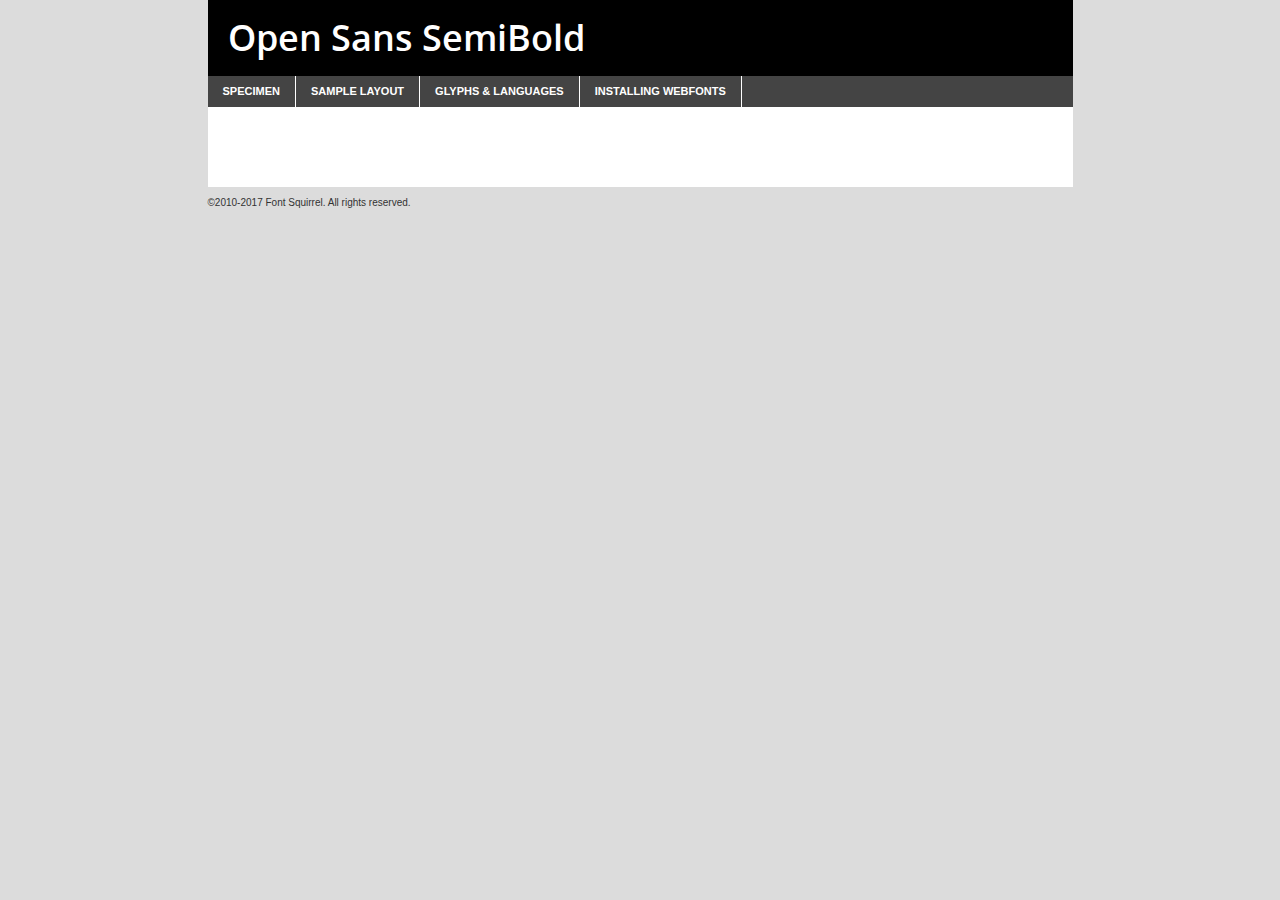
<file: fonts/opensans-semibold-demo.html>
<!DOCTYPE html PUBLIC "-//W3C//DTD XHTML 1.0 Transitional//EN"
	"http://www.w3.org/TR/xhtml1/DTD/xhtml1-transitional.dtd">

<html xmlns="http://www.w3.org/1999/xhtml" xml:lang="en" lang="en">
<head>
	<meta http-equiv="Content-Type" content="text/html; charset=utf-8" />
	<script src="http://ajax.googleapis.com/ajax/libs/jquery/1.7.2/jquery.min.js" type="text/javascript" charset="utf-8"></script>
	<script type="text/javascript">
	(function($){$.fn.easyTabs=function(option){var param=jQuery.extend({fadeSpeed:"fast",defaultContent:1,activeClass:'active'},option);$(this).each(function(){var thisId="#"+this.id;if(param.defaultContent==''){param.defaultContent=1;}
	if(typeof param.defaultContent=="number")
	{var defaultTab=$(thisId+" .tabs li:eq("+(param.defaultContent-1)+") a").attr('href').substr(1);}else{var defaultTab=param.defaultContent;}
	$(thisId+" .tabs li a").each(function(){var tabToHide=$(this).attr('href').substr(1);$("#"+tabToHide).addClass('easytabs-tab-content');});hideAll();changeContent(defaultTab);function hideAll(){$(thisId+" .easytabs-tab-content").hide();}
	function changeContent(tabId){hideAll();$(thisId+" .tabs li").removeClass(param.activeClass);$(thisId+" .tabs li a[href=#"+tabId+"]").closest('li').addClass(param.activeClass);if(param.fadeSpeed!="none")
	{$(thisId+" #"+tabId).fadeIn(param.fadeSpeed);}else{$(thisId+" #"+tabId).show();}}
	$(thisId+" .tabs li").click(function(){var tabId=$(this).find('a').attr('href').substr(1);changeContent(tabId);return false;});});}})(jQuery);
	</script>
	<link rel="stylesheet" href="specimen_files/specimen_stylesheet.css" type="text/css" charset="utf-8" />
	<link rel="stylesheet" href="stylesheet.css" type="text/css" charset="utf-8" />

	<style type="text/css">
					body{
				font-family: 'open_sanssemibold';
							}
		</style>

	<title>Open Sans SemiBold Specimen</title>
	
	
	<script type="text/javascript" charset="utf-8">
		$(document).ready(function() {
			$('#container').easyTabs({defaultContent:1});
		});
	</script>
</head>

<body>
<div id="container">
	<div id="header">
		Open Sans SemiBold	</div>
	<ul class="tabs">
		<li><a href="#specimen">Specimen</a></li>
		<li><a href="#layout">Sample Layout</a></li>
				<li><a href="#glyphs">Glyphs &amp; Languages</a></li>
		<li><a href="#installing">Installing Webfonts</a></li>
		
	</ul>
	
	<div id="main_content">

		
			<div id="specimen">
		
				<div class="section">
					<div class="grid12 firstcol">
						<div class="huge">AaBb</div>
					</div>
				</div>
		
				<div class="section">
					<div class="glyph_range">A&#x200B;B&#x200b;C&#x200b;D&#x200b;E&#x200b;F&#x200b;G&#x200b;H&#x200b;I&#x200b;J&#x200b;K&#x200b;L&#x200b;M&#x200b;N&#x200b;O&#x200b;P&#x200b;Q&#x200b;R&#x200b;S&#x200b;T&#x200b;U&#x200b;V&#x200b;W&#x200b;X&#x200b;Y&#x200b;Z&#x200b;a&#x200b;b&#x200b;c&#x200b;d&#x200b;e&#x200b;f&#x200b;g&#x200b;h&#x200b;i&#x200b;j&#x200b;k&#x200b;l&#x200b;m&#x200b;n&#x200b;o&#x200b;p&#x200b;q&#x200b;r&#x200b;s&#x200b;t&#x200b;u&#x200b;v&#x200b;w&#x200b;x&#x200b;y&#x200b;z&#x200b;1&#x200b;2&#x200b;3&#x200b;4&#x200b;5&#x200b;6&#x200b;7&#x200b;8&#x200b;9&#x200b;0&#x200b;&amp;&#x200b;.&#x200b;,&#x200b;?&#x200b;!&#x200b;&#64;&#x200b;(&#x200b;)&#x200b;#&#x200b;$&#x200b;%&#x200b;*&#x200b;+&#x200b;-&#x200b;=&#x200b;:&#x200b;;</div>
				</div>
				<div class="section">
					<div class="grid12 firstcol">
						<table class="sample_table">
							<tr><td>10</td><td class="size10">abcdefghijklmnopqrstuvwxyzABCDEFGHIJKLMNOPQRSTUVWXYZ0123456789abcdefghijklmnopqrstuvwxyzABCDEFGHIJKLMNOPQRSTUVWXYZ0123456789abcdefghijklmnopqrstuvwxyzABCDEFGHIJKLMNOPQRSTUVWXYZ</td></tr>
							<tr><td>11</td><td class="size11">abcdefghijklmnopqrstuvwxyzABCDEFGHIJKLMNOPQRSTUVWXYZ0123456789abcdefghijklmnopqrstuvwxyzABCDEFGHIJKLMNOPQRSTUVWXYZ0123456789abcdefghijklmnopqrstuvwxyzABCDEFGHIJKLMNOPQRSTUVWXYZ</td></tr>
							<tr><td>12</td><td class="size12">abcdefghijklmnopqrstuvwxyzABCDEFGHIJKLMNOPQRSTUVWXYZ0123456789abcdefghijklmnopqrstuvwxyzABCDEFGHIJKLMNOPQRSTUVWXYZ0123456789abcdefghijklmnopqrstuvwxyzABCDEFGHIJKLMNOPQRSTUVWXYZ</td></tr>
							<tr><td>13</td><td class="size13">abcdefghijklmnopqrstuvwxyzABCDEFGHIJKLMNOPQRSTUVWXYZ0123456789abcdefghijklmnopqrstuvwxyzABCDEFGHIJKLMNOPQRSTUVWXYZ0123456789abcdefghijklmnopqrstuvwxyzABCDEFGHIJKLMNOPQRSTUVWXYZ</td></tr>
							<tr><td>14</td><td class="size14">abcdefghijklmnopqrstuvwxyzABCDEFGHIJKLMNOPQRSTUVWXYZ0123456789abcdefghijklmnopqrstuvwxyzABCDEFGHIJKLMNOPQRSTUVWXYZ0123456789abcdefghijklmnopqrstuvwxyzABCDEFGHIJKLMNOPQRSTUVWXYZ</td></tr>
							<tr><td>16</td><td class="size16">abcdefghijklmnopqrstuvwxyzABCDEFGHIJKLMNOPQRSTUVWXYZ0123456789abcdefghijklmnopqrstuvwxyzABCDEFGHIJKLMNOPQRSTUVWXYZ</td></tr>
							<tr><td>18</td><td class="size18">abcdefghijklmnopqrstuvwxyzABCDEFGHIJKLMNOPQRSTUVWXYZ0123456789abcdefghijklmnopqrstuvwxyzABCDEFGHIJKLMNOPQRSTUVWXYZ</td></tr>
							<tr><td>20</td><td class="size20">abcdefghijklmnopqrstuvwxyzABCDEFGHIJKLMNOPQRSTUVWXYZ0123456789abcdefghijklmnopqrstuvwxyzABCDEFGHIJKLMNOPQRSTUVWXYZ</td></tr>
							<tr><td>24</td><td class="size24">abcdefghijklmnopqrstuvwxyzABCDEFGHIJKLMNOPQRSTUVWXYZ0123456789abcdefghijklmnopqrstuvwxyzABCDEFGHIJKLMNOPQRSTUVWXYZ</td></tr>
							<tr><td>30</td><td class="size30">abcdefghijklmnopqrstuvwxyzABCDEFGHIJKLMNOPQRSTUVWXYZ0123456789abcdefghijklmnopqrstuvwxyzABCDEFGHIJKLMNOPQRSTUVWXYZ</td></tr>
							<tr><td>36</td><td class="size36">abcdefghijklmnopqrstuvwxyzABCDEFGHIJKLMNOPQRSTUVWXYZ0123456789abcdefghijklmnopqrstuvwxyzABCDEFGHIJKLMNOPQRSTUVWXYZ</td></tr>
							<tr><td>48</td><td class="size48">abcdefghijklmnopqrstuvwxyzABCDEFGHIJKLMNOPQRSTUVWXYZ0123456789abcdefghijklmnopqrstuvwxyzABCDEFGHIJKLMNOPQRSTUVWXYZ</td></tr>
							<tr><td>60</td><td class="size60">abcdefghijklmnopqrstuvwxyzABCDEFGHIJKLMNOPQRSTUVWXYZ0123456789abcdefghijklmnopqrstuvwxyzABCDEFGHIJKLMNOPQRSTUVWXYZ</td></tr>
							<tr><td>72</td><td class="size72">abcdefghijklmnopqrstuvwxyzABCDEFGHIJKLMNOPQRSTUVWXYZ0123456789abcdefghijklmnopqrstuvwxyzABCDEFGHIJKLMNOPQRSTUVWXYZ</td></tr>
							<tr><td>90</td><td class="size90">abcdefghijklmnopqrstuvwxyzABCDEFGHIJKLMNOPQRSTUVWXYZ0123456789abcdefghijklmnopqrstuvwxyzABCDEFGHIJKLMNOPQRSTUVWXYZ</td></tr>
						</table>
				
					</div>
			
				</div>
		
		
		
								<div class="section" id="bodycomparison">


										<div id="xheight">
				<div class="fontbody">&#x25FC;&#x25FC;&#x25FC;&#x25FC;&#x25FC;&#x25FC;&#x25FC;&#x25FC;&#x25FC;&#x25FC;&#x25FC;&#x25FC;&#x25FC;&#x25FC;&#x25FC;&#x25FC;&#x25FC;&#x25FC;&#x25FC;&#x25FC;&#x25FC;&#x25FC;&#x25FC;&#x25FC;&#x25FC;&#x25FC;&#x25FC;&#x25FC;&#x25FC;&#x25FC;&#x25FC;&#x25FC;&#x25FC;&#x25FC;&#x25FC;&#x25FC;&#x25FC;&#x25FC;&#x25FC;&#x25FC;&#x25FC;&#x25FC;&#x25FC;&#x25FC;&#x25FC;&#x25FC;&#x25FC;&#x25FC;&#x25FC;&#x25FC;&#x25FC;&#x25FC;&#x25FC;&#x25FC;&#x25FC;&#x25FC;&#x25FC;&#x25FC;&#x25FC;&#x25FC;&#x25FC;&#x25FC;&#x25FC;&#x25FC;&#x25FC;&#x25FC;&#x25FC;&#x25FC;&#x25FC;&#x25FC;&#x25FC;&#x25FC;&#x25FC;&#x25FC;&#x25FC;&#x25FC;&#x25FC;&#x25FC;&#x25FC;&#x25FC;&#x25FC;&#x25FC;&#x25FC;&#x25FC;&#x25FC;&#x25FC;&#x25FC;&#x25FC;&#x25FC;&#x25FC;&#x25FC;&#x25FC;&#x25FC;&#x25FC;&#x25FC;&#x25FC;&#x25FC;&#x25FC;&#x25FC;body</div><div class="arialbody">body</div><div class="verdanabody">body</div><div class="georgiabody">body</div></div>
										<div class="fontbody" style="z-index:1">
											body<span>Open Sans SemiBold</span>
										</div>
										<div class="arialbody" style="z-index:1">
											body<span>Arial</span>
										</div>
										<div class="verdanabody" style="z-index:1">
											body<span>Verdana</span>
										</div>
										<div class="georgiabody" style="z-index:1">
											body<span>Georgia</span>
										</div>



								</div>
		
		
				<div class="section psample psample_row1" id="">
					
					<div class="grid2 firstcol">
						<p class="size10"><span>10.</span>Aenean lacinia bibendum nulla sed consectetur. Fusce dapibus, tellus ac cursus commodo, tortor mauris condimentum nibh, ut fermentum massa justo sit amet risus. Nullam id dolor id nibh ultricies vehicula ut id elit. Cum sociis natoque penatibus et magnis dis parturient montes, nascetur ridiculus mus. Nulla vitae elit libero, a pharetra augue.</p>
			
					</div>
					<div class="grid3">
						<p class="size11"><span>11.</span>Aenean lacinia bibendum nulla sed consectetur. Fusce dapibus, tellus ac cursus commodo, tortor mauris condimentum nibh, ut fermentum massa justo sit amet risus. Nullam id dolor id nibh ultricies vehicula ut id elit. Cum sociis natoque penatibus et magnis dis parturient montes, nascetur ridiculus mus. Nulla vitae elit libero, a pharetra augue.</p>
			
					</div>
					<div class="grid3">
						<p class="size12"><span>12.</span>Aenean lacinia bibendum nulla sed consectetur. Fusce dapibus, tellus ac cursus commodo, tortor mauris condimentum nibh, ut fermentum massa justo sit amet risus. Nullam id dolor id nibh ultricies vehicula ut id elit. Cum sociis natoque penatibus et magnis dis parturient montes, nascetur ridiculus mus. Nulla vitae elit libero, a pharetra augue.</p>
			
					</div>
					<div class="grid4">
						<p class="size13"><span>13.</span>Aenean lacinia bibendum nulla sed consectetur. Fusce dapibus, tellus ac cursus commodo, tortor mauris condimentum nibh, ut fermentum massa justo sit amet risus. Nullam id dolor id nibh ultricies vehicula ut id elit. Cum sociis natoque penatibus et magnis dis parturient montes, nascetur ridiculus mus. Nulla vitae elit libero, a pharetra augue.</p>
			
					</div>
					<div class="white_blend"></div>
					
				</div>
				<div class="section psample psample_row2" id="">
					<div class="grid3 firstcol">
						<p class="size14"><span>14.</span>Aenean lacinia bibendum nulla sed consectetur. Fusce dapibus, tellus ac cursus commodo, tortor mauris condimentum nibh, ut fermentum massa justo sit amet risus. Nullam id dolor id nibh ultricies vehicula ut id elit. Cum sociis natoque penatibus et magnis dis parturient montes, nascetur ridiculus mus. Nulla vitae elit libero, a pharetra augue.</p>
			
					</div>
					<div class="grid4">
						<p class="size16"><span>16.</span>Aenean lacinia bibendum nulla sed consectetur. Fusce dapibus, tellus ac cursus commodo, tortor mauris condimentum nibh, ut fermentum massa justo sit amet risus. Nullam id dolor id nibh ultricies vehicula ut id elit. Cum sociis natoque penatibus et magnis dis parturient montes, nascetur ridiculus mus. Nulla vitae elit libero, a pharetra augue.</p>
			
					</div>
					<div class="grid5">
						<p class="size18"><span>18.</span>Aenean lacinia bibendum nulla sed consectetur. Fusce dapibus, tellus ac cursus commodo, tortor mauris condimentum nibh, ut fermentum massa justo sit amet risus. Nullam id dolor id nibh ultricies vehicula ut id elit. Cum sociis natoque penatibus et magnis dis parturient montes, nascetur ridiculus mus. Nulla vitae elit libero, a pharetra augue.</p>
			
					</div>

					<div class="white_blend"></div>

				</div>
				
				<div class="section psample psample_row3" id="">
					<div class="grid5 firstcol">
						<p class="size20"><span>20.</span>Aenean lacinia bibendum nulla sed consectetur. Fusce dapibus, tellus ac cursus commodo, tortor mauris condimentum nibh, ut fermentum massa justo sit amet risus. Nullam id dolor id nibh ultricies vehicula ut id elit. Cum sociis natoque penatibus et magnis dis parturient montes, nascetur ridiculus mus. Nulla vitae elit libero, a pharetra augue.</p>
					</div>
					<div class="grid7">
						<p class="size24"><span>24.</span>Aenean lacinia bibendum nulla sed consectetur. Fusce dapibus, tellus ac cursus commodo, tortor mauris condimentum nibh, ut fermentum massa justo sit amet risus. Nullam id dolor id nibh ultricies vehicula ut id elit. Cum sociis natoque penatibus et magnis dis parturient montes, nascetur ridiculus mus. Nulla vitae elit libero, a pharetra augue.</p>
					</div>
					
					<div class="white_blend"></div>
					
				</div>
				
				<div class="section psample psample_row4" id="">
					<div class="grid12 firstcol">
						<p class="size30"><span>30.</span>Aenean lacinia bibendum nulla sed consectetur. Fusce dapibus, tellus ac cursus commodo, tortor mauris condimentum nibh, ut fermentum massa justo sit amet risus. Nullam id dolor id nibh ultricies vehicula ut id elit. Cum sociis natoque penatibus et magnis dis parturient montes, nascetur ridiculus mus. Nulla vitae elit libero, a pharetra augue.</p>
					</div>
					<div class="white_blend"></div>
					
				</div>
				
				
				
				<div class="section psample psample_row1 fullreverse">
					<div class="grid2 firstcol">
						<p class="size10"><span>10.</span>Aenean lacinia bibendum nulla sed consectetur. Fusce dapibus, tellus ac cursus commodo, tortor mauris condimentum nibh, ut fermentum massa justo sit amet risus. Nullam id dolor id nibh ultricies vehicula ut id elit. Cum sociis natoque penatibus et magnis dis parturient montes, nascetur ridiculus mus. Nulla vitae elit libero, a pharetra augue.</p>
			
					</div>
					<div class="grid3">
						<p class="size11"><span>11.</span>Aenean lacinia bibendum nulla sed consectetur. Fusce dapibus, tellus ac cursus commodo, tortor mauris condimentum nibh, ut fermentum massa justo sit amet risus. Nullam id dolor id nibh ultricies vehicula ut id elit. Cum sociis natoque penatibus et magnis dis parturient montes, nascetur ridiculus mus. Nulla vitae elit libero, a pharetra augue.</p>
			
					</div>
					<div class="grid3">
						<p class="size12"><span>12.</span>Aenean lacinia bibendum nulla sed consectetur. Fusce dapibus, tellus ac cursus commodo, tortor mauris condimentum nibh, ut fermentum massa justo sit amet risus. Nullam id dolor id nibh ultricies vehicula ut id elit. Cum sociis natoque penatibus et magnis dis parturient montes, nascetur ridiculus mus. Nulla vitae elit libero, a pharetra augue.</p>
			
					</div>
					<div class="grid4">
						<p class="size13"><span>13.</span>Aenean lacinia bibendum nulla sed consectetur. Fusce dapibus, tellus ac cursus commodo, tortor mauris condimentum nibh, ut fermentum massa justo sit amet risus. Nullam id dolor id nibh ultricies vehicula ut id elit. Cum sociis natoque penatibus et magnis dis parturient montes, nascetur ridiculus mus. Nulla vitae elit libero, a pharetra augue.</p>
			
					</div>
					<div class="black_blend"></div>
					
				</div>
				
				<div class="section psample psample_row2 fullreverse">
					<div class="grid3 firstcol">
						<p class="size14"><span>14.</span>Aenean lacinia bibendum nulla sed consectetur. Fusce dapibus, tellus ac cursus commodo, tortor mauris condimentum nibh, ut fermentum massa justo sit amet risus. Nullam id dolor id nibh ultricies vehicula ut id elit. Cum sociis natoque penatibus et magnis dis parturient montes, nascetur ridiculus mus. Nulla vitae elit libero, a pharetra augue.</p>
			
					</div>
					<div class="grid4">
						<p class="size16"><span>16.</span>Aenean lacinia bibendum nulla sed consectetur. Fusce dapibus, tellus ac cursus commodo, tortor mauris condimentum nibh, ut fermentum massa justo sit amet risus. Nullam id dolor id nibh ultricies vehicula ut id elit. Cum sociis natoque penatibus et magnis dis parturient montes, nascetur ridiculus mus. Nulla vitae elit libero, a pharetra augue.</p>
			
					</div>
					<div class="grid5">
						<p class="size18"><span>18.</span>Aenean lacinia bibendum nulla sed consectetur. Fusce dapibus, tellus ac cursus commodo, tortor mauris condimentum nibh, ut fermentum massa justo sit amet risus. Nullam id dolor id nibh ultricies vehicula ut id elit. Cum sociis natoque penatibus et magnis dis parturient montes, nascetur ridiculus mus. Nulla vitae elit libero, a pharetra augue.</p>
			
					</div>
					<div class="black_blend"></div>

				</div>
				
				<div class="section psample fullreverse psample_row3" id="">
					<div class="grid5 firstcol">
						<p class="size20"><span>20.</span>Aenean lacinia bibendum nulla sed consectetur. Fusce dapibus, tellus ac cursus commodo, tortor mauris condimentum nibh, ut fermentum massa justo sit amet risus. Nullam id dolor id nibh ultricies vehicula ut id elit. Cum sociis natoque penatibus et magnis dis parturient montes, nascetur ridiculus mus. Nulla vitae elit libero, a pharetra augue.</p>
					</div>
					<div class="grid7">
						<p class="size24"><span>24.</span>Aenean lacinia bibendum nulla sed consectetur. Fusce dapibus, tellus ac cursus commodo, tortor mauris condimentum nibh, ut fermentum massa justo sit amet risus. Nullam id dolor id nibh ultricies vehicula ut id elit. Cum sociis natoque penatibus et magnis dis parturient montes, nascetur ridiculus mus. Nulla vitae elit libero, a pharetra augue.</p>
					</div>
					
					<div class="black_blend"></div>
					
				</div>
				
				<div class="section psample fullreverse psample_row4" id="" style="border-bottom: 20px #000 solid;">
					<div class="grid12 firstcol">
						<p class="size30"><span>30.</span>Aenean lacinia bibendum nulla sed consectetur. Fusce dapibus, tellus ac cursus commodo, tortor mauris condimentum nibh, ut fermentum massa justo sit amet risus. Nullam id dolor id nibh ultricies vehicula ut id elit. Cum sociis natoque penatibus et magnis dis parturient montes, nascetur ridiculus mus. Nulla vitae elit libero, a pharetra augue.</p>
					</div>
					<div class="black_blend"></div>
					
				</div>
				
				
				
				
			</div>
			
			<div id="layout">
				
				<div class="section">
					
					<div class="grid12 firstcol">
						<h1>Lorem Ipsum Dolor</h1>
						<h2>Etiam porta sem malesuada magna mollis euismod</h2>
						
						<p class="byline">By <a href="#link">Aenean Lacinia</a></p>
					</div>
				</div>
				<div class="section">
					<div class="grid8 firstcol">
						<p class="large">Donec sed odio dui. Morbi leo risus, porta ac consectetur ac, vestibulum at eros. Fusce dapibus, tellus ac cursus commodo, tortor mauris condimentum nibh, ut fermentum massa justo sit amet risus. </p>

						
						<h3>Pellentesque ornare sem</h3>

						<p>Maecenas sed diam eget risus varius blandit sit amet non magna. Maecenas faucibus mollis interdum. Donec ullamcorper nulla non metus auctor fringilla. Nullam id dolor id nibh ultricies vehicula ut id elit. Nullam id dolor id nibh ultricies vehicula ut id elit. </p>

						<p>Aenean eu leo quam. Pellentesque ornare sem lacinia quam venenatis vestibulum. Lorem ipsum dolor sit amet, consectetur adipiscing elit. Cum sociis natoque penatibus et magnis dis parturient montes, nascetur ridiculus mus. </p>

						<p>Nulla vitae elit libero, a pharetra augue. Praesent commodo cursus magna, vel scelerisque nisl consectetur et. Aenean lacinia bibendum nulla sed consectetur. </p>

						<p>Nullam quis risus eget urna mollis ornare vel eu leo. Nullam quis risus eget urna mollis ornare vel eu leo. Maecenas sed diam eget risus varius blandit sit amet non magna. Donec ullamcorper nulla non metus auctor fringilla. </p>

						<h3>Cras mattis consectetur</h3>

						<p>Aenean eu leo quam. Pellentesque ornare sem lacinia quam venenatis vestibulum. Aenean lacinia bibendum nulla sed consectetur. Integer posuere erat a ante venenatis dapibus posuere velit aliquet. Cras mattis consectetur purus sit amet fermentum. </p>

						<p>Nullam id dolor id nibh ultricies vehicula ut id elit. Nullam quis risus eget urna mollis ornare vel eu leo. Cras mattis consectetur purus sit amet fermentum.</p>
					</div>
					
					<div class="grid4 sidebar">
						
						<div class="box reverse">
							<p class="last">Nullam quis risus eget urna mollis ornare vel eu leo. Donec ullamcorper nulla non metus auctor fringilla. Cras mattis consectetur purus sit amet fermentum. Sed posuere consectetur est at lobortis. Lorem ipsum dolor sit amet, consectetur adipiscing elit. </p>
						</div>
						
						<p class="caption">Maecenas sed diam eget risus varius.</p>

						<p>Vestibulum id ligula porta felis euismod semper. Integer posuere erat a ante venenatis dapibus posuere velit aliquet. Vestibulum id ligula porta felis euismod semper. Sed posuere consectetur est at lobortis. Maecenas sed diam eget risus varius blandit sit amet non magna. Fusce dapibus, tellus ac cursus commodo, tortor mauris condimentum nibh, ut fermentum massa justo sit amet risus. </p>

					

						<p>Duis mollis, est non commodo luctus, nisi erat porttitor ligula, eget lacinia odio sem nec elit. Aenean lacinia bibendum nulla sed consectetur. Vivamus sagittis lacus vel augue laoreet rutrum faucibus dolor auctor. Aenean lacinia bibendum nulla sed consectetur. Nullam quis risus eget urna mollis ornare vel eu leo. </p>

						<p>Praesent commodo cursus magna, vel scelerisque nisl consectetur et. Donec ullamcorper nulla non metus auctor fringilla. Maecenas faucibus mollis interdum. Fusce dapibus, tellus ac cursus commodo, tortor mauris condimentum nibh, ut fermentum massa justo sit amet risus. </p>

					</div>
				</div>
				
			</div>


			



		<div id="glyphs">
			<div class="section">
				<div class="grid12 firstcol">
			
				<h1>Language Support</h1>
				<p>The subset of Open Sans SemiBold in this kit supports the following languages:<br />
			
					Albanian, Basque, Breton, Chamorro, Danish, Dutch, English, Faroese, Finnish, French, Frisian, Galician, German, Icelandic, Italian, Malagasy, Norwegian, Portuguese, Spanish, Alsatian, Aragonese, Arapaho, Arrernte, Asturian, Aymara, Bislama, Cebuano, Corsican, Fijian, French_creole, Genoese, Gilbertese, Greenlandic, Haitian_creole, Hiligaynon, Hmong, Hopi, Ibanag, Iloko_ilokano, Indonesian, Interglossa_glosa, Interlingua, Irish_gaelic, Jerriais, Lojban, Lombard, Luxembourgeois, Manx, Mohawk, Norfolk_pitcairnese, Occitan, Oromo, Pangasinan, Papiamento, Piedmontese, Potawatomi, Rhaeto-romance, Romansh, Rotokas, Sami_lule, Samoan, Sardinian, Scots_gaelic, Seychelles_creole, Shona, Sicilian, Somali, Southern_ndebele, Swahili, Swati_swazi, Tagalog_filipino_pilipino, Tetum, Tok_pisin, Uyghur_latinized, Volapuk, Walloon, Warlpiri, Xhosa, Yapese, Zulu, Latinbasic, Ubasic, Demo				</p>
				<h1>Glyph Chart</h1>
				<p>The subset of Open Sans SemiBold in this kit includes all the glyphs listed below. Unicode entities are included above each glyph to help you insert individual characters into your layout.</p>
				<div id="glyph_chart">
			
																				 <div><p>&amp;#13;</p>&#13;</div>
																				 <div><p>&amp;#32;</p>&#32;</div>
																				 <div><p>&amp;#33;</p>&#33;</div>
																				 <div><p>&amp;#34;</p>&#34;</div>
																				 <div><p>&amp;#35;</p>&#35;</div>
																				 <div><p>&amp;#36;</p>&#36;</div>
																				 <div><p>&amp;#37;</p>&#37;</div>
																				 <div><p>&amp;#38;</p>&#38;</div>
																				 <div><p>&amp;#39;</p>&#39;</div>
																				 <div><p>&amp;#40;</p>&#40;</div>
																				 <div><p>&amp;#41;</p>&#41;</div>
																				 <div><p>&amp;#42;</p>&#42;</div>
																				 <div><p>&amp;#43;</p>&#43;</div>
																				 <div><p>&amp;#44;</p>&#44;</div>
																				 <div><p>&amp;#45;</p>&#45;</div>
																				 <div><p>&amp;#46;</p>&#46;</div>
																				 <div><p>&amp;#47;</p>&#47;</div>
																				 <div><p>&amp;#48;</p>&#48;</div>
																				 <div><p>&amp;#49;</p>&#49;</div>
																				 <div><p>&amp;#50;</p>&#50;</div>
																				 <div><p>&amp;#51;</p>&#51;</div>
																				 <div><p>&amp;#52;</p>&#52;</div>
																				 <div><p>&amp;#53;</p>&#53;</div>
																				 <div><p>&amp;#54;</p>&#54;</div>
																				 <div><p>&amp;#55;</p>&#55;</div>
																				 <div><p>&amp;#56;</p>&#56;</div>
																				 <div><p>&amp;#57;</p>&#57;</div>
																				 <div><p>&amp;#58;</p>&#58;</div>
																				 <div><p>&amp;#59;</p>&#59;</div>
																				 <div><p>&amp;#60;</p>&#60;</div>
																				 <div><p>&amp;#61;</p>&#61;</div>
																				 <div><p>&amp;#62;</p>&#62;</div>
																				 <div><p>&amp;#63;</p>&#63;</div>
																				 <div><p>&amp;#64;</p>&#64;</div>
																				 <div><p>&amp;#65;</p>&#65;</div>
																				 <div><p>&amp;#66;</p>&#66;</div>
																				 <div><p>&amp;#67;</p>&#67;</div>
																				 <div><p>&amp;#68;</p>&#68;</div>
																				 <div><p>&amp;#69;</p>&#69;</div>
																				 <div><p>&amp;#70;</p>&#70;</div>
																				 <div><p>&amp;#71;</p>&#71;</div>
																				 <div><p>&amp;#72;</p>&#72;</div>
																				 <div><p>&amp;#73;</p>&#73;</div>
																				 <div><p>&amp;#74;</p>&#74;</div>
																				 <div><p>&amp;#75;</p>&#75;</div>
																				 <div><p>&amp;#76;</p>&#76;</div>
																				 <div><p>&amp;#77;</p>&#77;</div>
																				 <div><p>&amp;#78;</p>&#78;</div>
																				 <div><p>&amp;#79;</p>&#79;</div>
																				 <div><p>&amp;#80;</p>&#80;</div>
																				 <div><p>&amp;#81;</p>&#81;</div>
																				 <div><p>&amp;#82;</p>&#82;</div>
																				 <div><p>&amp;#83;</p>&#83;</div>
																				 <div><p>&amp;#84;</p>&#84;</div>
																				 <div><p>&amp;#85;</p>&#85;</div>
																				 <div><p>&amp;#86;</p>&#86;</div>
																				 <div><p>&amp;#87;</p>&#87;</div>
																				 <div><p>&amp;#88;</p>&#88;</div>
																				 <div><p>&amp;#89;</p>&#89;</div>
																				 <div><p>&amp;#90;</p>&#90;</div>
																				 <div><p>&amp;#91;</p>&#91;</div>
																				 <div><p>&amp;#92;</p>&#92;</div>
																				 <div><p>&amp;#93;</p>&#93;</div>
																				 <div><p>&amp;#94;</p>&#94;</div>
																				 <div><p>&amp;#95;</p>&#95;</div>
																				 <div><p>&amp;#96;</p>&#96;</div>
																				 <div><p>&amp;#97;</p>&#97;</div>
																				 <div><p>&amp;#98;</p>&#98;</div>
																				 <div><p>&amp;#99;</p>&#99;</div>
																				 <div><p>&amp;#100;</p>&#100;</div>
																				 <div><p>&amp;#101;</p>&#101;</div>
																				 <div><p>&amp;#102;</p>&#102;</div>
																				 <div><p>&amp;#103;</p>&#103;</div>
																				 <div><p>&amp;#104;</p>&#104;</div>
																				 <div><p>&amp;#105;</p>&#105;</div>
																				 <div><p>&amp;#106;</p>&#106;</div>
																				 <div><p>&amp;#107;</p>&#107;</div>
																				 <div><p>&amp;#108;</p>&#108;</div>
																				 <div><p>&amp;#109;</p>&#109;</div>
																				 <div><p>&amp;#110;</p>&#110;</div>
																				 <div><p>&amp;#111;</p>&#111;</div>
																				 <div><p>&amp;#112;</p>&#112;</div>
																				 <div><p>&amp;#113;</p>&#113;</div>
																				 <div><p>&amp;#114;</p>&#114;</div>
																				 <div><p>&amp;#115;</p>&#115;</div>
																				 <div><p>&amp;#116;</p>&#116;</div>
																				 <div><p>&amp;#117;</p>&#117;</div>
																				 <div><p>&amp;#118;</p>&#118;</div>
																				 <div><p>&amp;#119;</p>&#119;</div>
																				 <div><p>&amp;#120;</p>&#120;</div>
																				 <div><p>&amp;#121;</p>&#121;</div>
																				 <div><p>&amp;#122;</p>&#122;</div>
																				 <div><p>&amp;#123;</p>&#123;</div>
																				 <div><p>&amp;#124;</p>&#124;</div>
																				 <div><p>&amp;#125;</p>&#125;</div>
																				 <div><p>&amp;#126;</p>&#126;</div>
																				 <div><p>&amp;#160;</p>&#160;</div>
																				 <div><p>&amp;#161;</p>&#161;</div>
																				 <div><p>&amp;#162;</p>&#162;</div>
																				 <div><p>&amp;#163;</p>&#163;</div>
																				 <div><p>&amp;#164;</p>&#164;</div>
																				 <div><p>&amp;#165;</p>&#165;</div>
																				 <div><p>&amp;#166;</p>&#166;</div>
																				 <div><p>&amp;#167;</p>&#167;</div>
																				 <div><p>&amp;#168;</p>&#168;</div>
																				 <div><p>&amp;#169;</p>&#169;</div>
																				 <div><p>&amp;#170;</p>&#170;</div>
																				 <div><p>&amp;#171;</p>&#171;</div>
																				 <div><p>&amp;#172;</p>&#172;</div>
																				 <div><p>&amp;#173;</p>&#173;</div>
																				 <div><p>&amp;#174;</p>&#174;</div>
																				 <div><p>&amp;#175;</p>&#175;</div>
																				 <div><p>&amp;#176;</p>&#176;</div>
																				 <div><p>&amp;#177;</p>&#177;</div>
																				 <div><p>&amp;#178;</p>&#178;</div>
																				 <div><p>&amp;#179;</p>&#179;</div>
																				 <div><p>&amp;#180;</p>&#180;</div>
																				 <div><p>&amp;#181;</p>&#181;</div>
																				 <div><p>&amp;#182;</p>&#182;</div>
																				 <div><p>&amp;#183;</p>&#183;</div>
																				 <div><p>&amp;#184;</p>&#184;</div>
																				 <div><p>&amp;#185;</p>&#185;</div>
																				 <div><p>&amp;#186;</p>&#186;</div>
																				 <div><p>&amp;#187;</p>&#187;</div>
																				 <div><p>&amp;#188;</p>&#188;</div>
																				 <div><p>&amp;#189;</p>&#189;</div>
																				 <div><p>&amp;#190;</p>&#190;</div>
																				 <div><p>&amp;#191;</p>&#191;</div>
																				 <div><p>&amp;#192;</p>&#192;</div>
																				 <div><p>&amp;#193;</p>&#193;</div>
																				 <div><p>&amp;#194;</p>&#194;</div>
																				 <div><p>&amp;#195;</p>&#195;</div>
																				 <div><p>&amp;#196;</p>&#196;</div>
																				 <div><p>&amp;#197;</p>&#197;</div>
																				 <div><p>&amp;#198;</p>&#198;</div>
																				 <div><p>&amp;#199;</p>&#199;</div>
																				 <div><p>&amp;#200;</p>&#200;</div>
																				 <div><p>&amp;#201;</p>&#201;</div>
																				 <div><p>&amp;#202;</p>&#202;</div>
																				 <div><p>&amp;#203;</p>&#203;</div>
																				 <div><p>&amp;#204;</p>&#204;</div>
																				 <div><p>&amp;#205;</p>&#205;</div>
																				 <div><p>&amp;#206;</p>&#206;</div>
																				 <div><p>&amp;#207;</p>&#207;</div>
																				 <div><p>&amp;#208;</p>&#208;</div>
																				 <div><p>&amp;#209;</p>&#209;</div>
																				 <div><p>&amp;#210;</p>&#210;</div>
																				 <div><p>&amp;#211;</p>&#211;</div>
																				 <div><p>&amp;#212;</p>&#212;</div>
																				 <div><p>&amp;#213;</p>&#213;</div>
																				 <div><p>&amp;#214;</p>&#214;</div>
																				 <div><p>&amp;#215;</p>&#215;</div>
																				 <div><p>&amp;#216;</p>&#216;</div>
																				 <div><p>&amp;#217;</p>&#217;</div>
																				 <div><p>&amp;#218;</p>&#218;</div>
																				 <div><p>&amp;#219;</p>&#219;</div>
																				 <div><p>&amp;#220;</p>&#220;</div>
																				 <div><p>&amp;#221;</p>&#221;</div>
																				 <div><p>&amp;#222;</p>&#222;</div>
																				 <div><p>&amp;#223;</p>&#223;</div>
																				 <div><p>&amp;#224;</p>&#224;</div>
																				 <div><p>&amp;#225;</p>&#225;</div>
																				 <div><p>&amp;#226;</p>&#226;</div>
																				 <div><p>&amp;#227;</p>&#227;</div>
																				 <div><p>&amp;#228;</p>&#228;</div>
																				 <div><p>&amp;#229;</p>&#229;</div>
																				 <div><p>&amp;#230;</p>&#230;</div>
																				 <div><p>&amp;#231;</p>&#231;</div>
																				 <div><p>&amp;#232;</p>&#232;</div>
																				 <div><p>&amp;#233;</p>&#233;</div>
																				 <div><p>&amp;#234;</p>&#234;</div>
																				 <div><p>&amp;#235;</p>&#235;</div>
																				 <div><p>&amp;#236;</p>&#236;</div>
																				 <div><p>&amp;#237;</p>&#237;</div>
																				 <div><p>&amp;#238;</p>&#238;</div>
																				 <div><p>&amp;#239;</p>&#239;</div>
																				 <div><p>&amp;#240;</p>&#240;</div>
																				 <div><p>&amp;#241;</p>&#241;</div>
																				 <div><p>&amp;#242;</p>&#242;</div>
																				 <div><p>&amp;#243;</p>&#243;</div>
																				 <div><p>&amp;#244;</p>&#244;</div>
																				 <div><p>&amp;#245;</p>&#245;</div>
																				 <div><p>&amp;#246;</p>&#246;</div>
																				 <div><p>&amp;#247;</p>&#247;</div>
																				 <div><p>&amp;#248;</p>&#248;</div>
																				 <div><p>&amp;#249;</p>&#249;</div>
																				 <div><p>&amp;#250;</p>&#250;</div>
																				 <div><p>&amp;#251;</p>&#251;</div>
																				 <div><p>&amp;#252;</p>&#252;</div>
																				 <div><p>&amp;#253;</p>&#253;</div>
																				 <div><p>&amp;#254;</p>&#254;</div>
																				 <div><p>&amp;#255;</p>&#255;</div>
																				 <div><p>&amp;#338;</p>&#338;</div>
																				 <div><p>&amp;#339;</p>&#339;</div>
																				 <div><p>&amp;#376;</p>&#376;</div>
																				 <div><p>&amp;#710;</p>&#710;</div>
																				 <div><p>&amp;#732;</p>&#732;</div>
																				 <div><p>&amp;#8192;</p>&#8192;</div>
																				 <div><p>&amp;#8193;</p>&#8193;</div>
																				 <div><p>&amp;#8194;</p>&#8194;</div>
																				 <div><p>&amp;#8195;</p>&#8195;</div>
																				 <div><p>&amp;#8196;</p>&#8196;</div>
																				 <div><p>&amp;#8197;</p>&#8197;</div>
																				 <div><p>&amp;#8198;</p>&#8198;</div>
																				 <div><p>&amp;#8199;</p>&#8199;</div>
																				 <div><p>&amp;#8200;</p>&#8200;</div>
																				 <div><p>&amp;#8201;</p>&#8201;</div>
																				 <div><p>&amp;#8202;</p>&#8202;</div>
																				 <div><p>&amp;#8208;</p>&#8208;</div>
																				 <div><p>&amp;#8209;</p>&#8209;</div>
																				 <div><p>&amp;#8210;</p>&#8210;</div>
																				 <div><p>&amp;#8211;</p>&#8211;</div>
																				 <div><p>&amp;#8212;</p>&#8212;</div>
																				 <div><p>&amp;#8216;</p>&#8216;</div>
																				 <div><p>&amp;#8217;</p>&#8217;</div>
																				 <div><p>&amp;#8218;</p>&#8218;</div>
																				 <div><p>&amp;#8220;</p>&#8220;</div>
																				 <div><p>&amp;#8221;</p>&#8221;</div>
																				 <div><p>&amp;#8222;</p>&#8222;</div>
																				 <div><p>&amp;#8226;</p>&#8226;</div>
																				 <div><p>&amp;#8230;</p>&#8230;</div>
																				 <div><p>&amp;#8239;</p>&#8239;</div>
																				 <div><p>&amp;#8249;</p>&#8249;</div>
																				 <div><p>&amp;#8250;</p>&#8250;</div>
																				 <div><p>&amp;#8287;</p>&#8287;</div>
																				 <div><p>&amp;#8364;</p>&#8364;</div>
																				 <div><p>&amp;#8482;</p>&#8482;</div>
																				 <div><p>&amp;#9724;</p>&#9724;</div>
																				 <div><p>&amp;#64257;</p>&#64257;</div>
																				 <div><p>&amp;#64258;</p>&#64258;</div>
																				 <div><p>&amp;#64259;</p>&#64259;</div>
																				 <div><p>&amp;#64260;</p>&#64260;</div>
																																						</div>	
				</div>
		
		
			</div>
		</div>
		
		
		<div id="specs">
			
		</div>
	
		<div id="installing">
			<div class="section">
				<div class="grid7 firstcol">
					<h1>Installing Webfonts</h1>
					
					<p>Webfonts are supported by all major browser platforms but not all in the same way. There are currently four different font formats that must be included in order to target all browsers. This includes TTF, WOFF, EOT and SVG.</p>
					
					<h2>1. Upload your webfonts</h2>
					<p>You must upload your webfont kit to your website. They should be in or near the same directory as your CSS files.</p>
					
					<h2>2. Include the webfont stylesheet</h2>
					<p>A special CSS @font-face declaration helps the various browsers select the appropriate font it needs without causing you a bunch of headaches. Learn more about this syntax by reading the <a href="https://www.fontspring.com/blog/further-hardening-of-the-bulletproof-syntax">Fontspring blog post</a> about it. The code for it is as follows:</p>


<code>
@font-face{ 
	font-family: 'MyWebFont';
	src: url('WebFont.eot');
	src: url('WebFont.eot?#iefix') format('embedded-opentype'),
	     url('WebFont.woff') format('woff'),
	     url('WebFont.ttf') format('truetype'),
	     url('WebFont.svg#webfont') format('svg');
}
</code>

	<p>We've already gone ahead and generated the code for you. All you have to do is link to the stylesheet in your HTML, like this:</p>
	<code>&lt;link rel=&quot;stylesheet&quot; href=&quot;stylesheet.css&quot; type=&quot;text/css&quot; charset=&quot;utf-8&quot; /&gt;</code>

					<h2>3. Modify your own stylesheet</h2>
					<p>To take advantage of your new fonts, you must tell your stylesheet to use them. Look at the original @font-face declaration above and find the property called "font-family." The name linked there will be what you use to reference the font. Prepend that webfont name to the font stack in the "font-family" property, inside the selector you want to change. For example:</p>
<code>p { font-family: 'WebFont', Arial, sans-serif; }</code>

<h2>4. Test</h2>
<p>Getting webfonts to work cross-browser <em>can</em> be tricky. Use the information in the sidebar to help you if you find that fonts aren't loading in a particular browser.</p>
				</div>
				
				<div class="grid5 sidebar">
					<div class="box">
						<h2>Troubleshooting<br />Font-Face Problems</h2>
						<p>Having trouble getting your webfonts to load in your new website? Here are some tips to sort out what might be the problem.</p>

						<h3>Fonts not showing in any browser</h3>

						<p>This sounds like you need to work on the plumbing. You either did not upload the fonts to the correct directory, or you did not link the fonts properly in the CSS. If you've confirmed that all this is correct and you still have a problem, take a look at your .htaccess file and see if requests are getting intercepted.</p>

						<h3>Fonts not loading in iPhone or iPad</h3>

						<p>The most common problem here is that you are serving the fonts from an IIS server. IIS refuses to serve files that have unknown MIME types. If that is the case, you must set the MIME type for SVG to "image/svg+xml" in the server settings. Follow these instructions from Microsoft if you need help.</p>

						<h3>Fonts not loading in Firefox</h3>

						<p>The primary reason for this failure? You are still using a version Firefox older than 3.5. So upgrade already! If that isn't it, then you are very likely serving fonts from a different domain. Firefox requires that all font assets be served from the same domain. Lastly it is possible that you need to add WOFF to your list of MIME types (if you are serving via IIS.)</p>

						<h3>Fonts not loading in IE</h3>

						<p>Are you looking at Internet Explorer on an actual Windows machine or are you cheating by using a service like Adobe BrowserLab? Many of these screenshot services do not render @font-face for IE. Best to test it on a real machine.</p>

						<h3>Fonts not loading in IE9</h3>

						<p>IE9, like Firefox, requires that fonts be served from the same domain as the website. Make sure that is the case.</p>
					</div>
				</div>
			</div>
			
		</div>
	
	</div>
	<div id="footer">
		<p>&copy;2010-2017 Font Squirrel. All rights reserved.</p>
	</div>
</div>
</body>
</html>
</file>
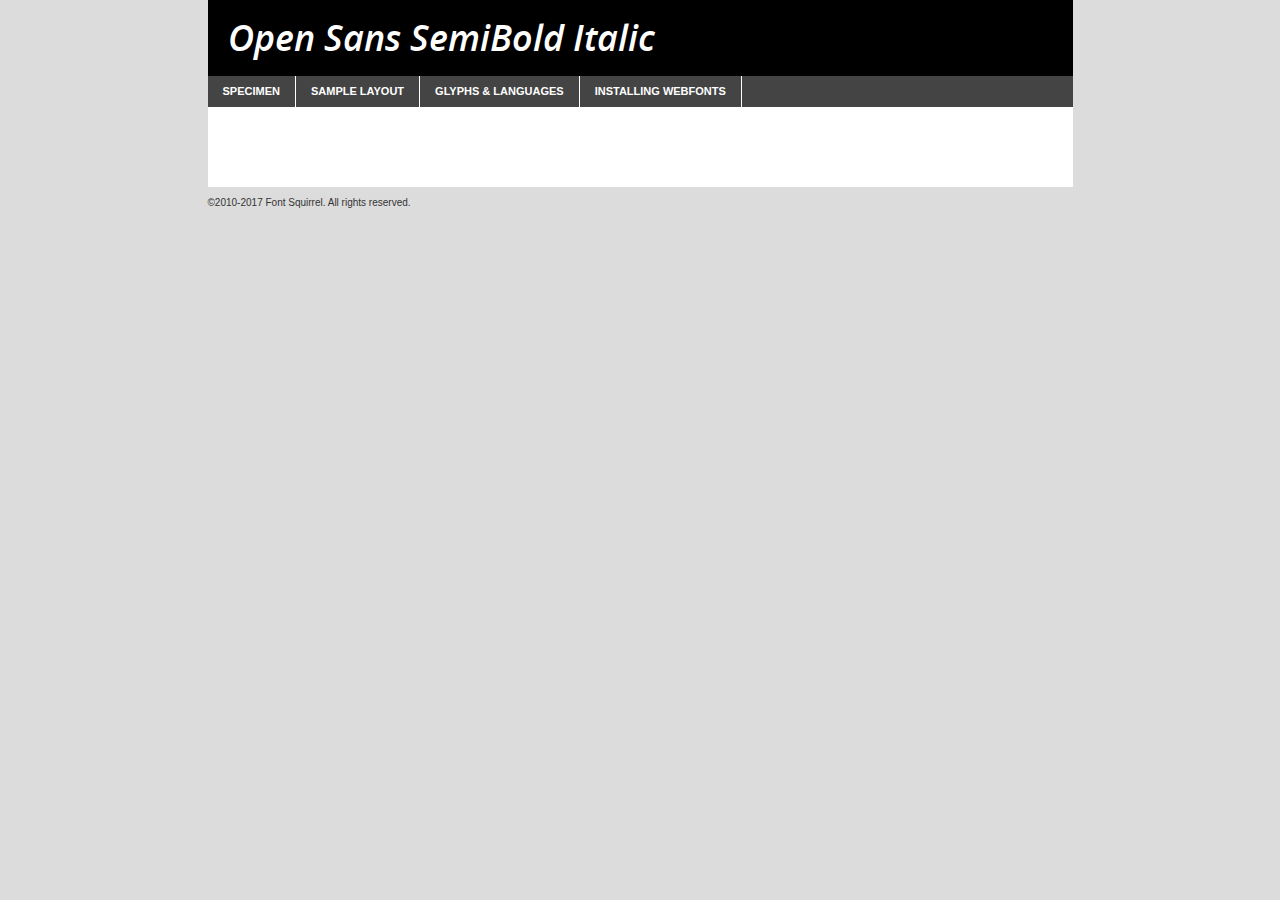
<file: fonts/opensans-semibolditalic-demo.html>
<!DOCTYPE html PUBLIC "-//W3C//DTD XHTML 1.0 Transitional//EN"
	"http://www.w3.org/TR/xhtml1/DTD/xhtml1-transitional.dtd">

<html xmlns="http://www.w3.org/1999/xhtml" xml:lang="en" lang="en">
<head>
	<meta http-equiv="Content-Type" content="text/html; charset=utf-8" />
	<script src="http://ajax.googleapis.com/ajax/libs/jquery/1.7.2/jquery.min.js" type="text/javascript" charset="utf-8"></script>
	<script type="text/javascript">
	(function($){$.fn.easyTabs=function(option){var param=jQuery.extend({fadeSpeed:"fast",defaultContent:1,activeClass:'active'},option);$(this).each(function(){var thisId="#"+this.id;if(param.defaultContent==''){param.defaultContent=1;}
	if(typeof param.defaultContent=="number")
	{var defaultTab=$(thisId+" .tabs li:eq("+(param.defaultContent-1)+") a").attr('href').substr(1);}else{var defaultTab=param.defaultContent;}
	$(thisId+" .tabs li a").each(function(){var tabToHide=$(this).attr('href').substr(1);$("#"+tabToHide).addClass('easytabs-tab-content');});hideAll();changeContent(defaultTab);function hideAll(){$(thisId+" .easytabs-tab-content").hide();}
	function changeContent(tabId){hideAll();$(thisId+" .tabs li").removeClass(param.activeClass);$(thisId+" .tabs li a[href=#"+tabId+"]").closest('li').addClass(param.activeClass);if(param.fadeSpeed!="none")
	{$(thisId+" #"+tabId).fadeIn(param.fadeSpeed);}else{$(thisId+" #"+tabId).show();}}
	$(thisId+" .tabs li").click(function(){var tabId=$(this).find('a').attr('href').substr(1);changeContent(tabId);return false;});});}})(jQuery);
	</script>
	<link rel="stylesheet" href="specimen_files/specimen_stylesheet.css" type="text/css" charset="utf-8" />
	<link rel="stylesheet" href="stylesheet.css" type="text/css" charset="utf-8" />

	<style type="text/css">
					body{
				font-family: 'open_sanssemibold_italic';
							}
		</style>

	<title>Open Sans SemiBold Italic Specimen</title>
	
	
	<script type="text/javascript" charset="utf-8">
		$(document).ready(function() {
			$('#container').easyTabs({defaultContent:1});
		});
	</script>
</head>

<body>
<div id="container">
	<div id="header">
		Open Sans SemiBold Italic	</div>
	<ul class="tabs">
		<li><a href="#specimen">Specimen</a></li>
		<li><a href="#layout">Sample Layout</a></li>
				<li><a href="#glyphs">Glyphs &amp; Languages</a></li>
		<li><a href="#installing">Installing Webfonts</a></li>
		
	</ul>
	
	<div id="main_content">

		
			<div id="specimen">
		
				<div class="section">
					<div class="grid12 firstcol">
						<div class="huge">AaBb</div>
					</div>
				</div>
		
				<div class="section">
					<div class="glyph_range">A&#x200B;B&#x200b;C&#x200b;D&#x200b;E&#x200b;F&#x200b;G&#x200b;H&#x200b;I&#x200b;J&#x200b;K&#x200b;L&#x200b;M&#x200b;N&#x200b;O&#x200b;P&#x200b;Q&#x200b;R&#x200b;S&#x200b;T&#x200b;U&#x200b;V&#x200b;W&#x200b;X&#x200b;Y&#x200b;Z&#x200b;a&#x200b;b&#x200b;c&#x200b;d&#x200b;e&#x200b;f&#x200b;g&#x200b;h&#x200b;i&#x200b;j&#x200b;k&#x200b;l&#x200b;m&#x200b;n&#x200b;o&#x200b;p&#x200b;q&#x200b;r&#x200b;s&#x200b;t&#x200b;u&#x200b;v&#x200b;w&#x200b;x&#x200b;y&#x200b;z&#x200b;1&#x200b;2&#x200b;3&#x200b;4&#x200b;5&#x200b;6&#x200b;7&#x200b;8&#x200b;9&#x200b;0&#x200b;&amp;&#x200b;.&#x200b;,&#x200b;?&#x200b;!&#x200b;&#64;&#x200b;(&#x200b;)&#x200b;#&#x200b;$&#x200b;%&#x200b;*&#x200b;+&#x200b;-&#x200b;=&#x200b;:&#x200b;;</div>
				</div>
				<div class="section">
					<div class="grid12 firstcol">
						<table class="sample_table">
							<tr><td>10</td><td class="size10">abcdefghijklmnopqrstuvwxyzABCDEFGHIJKLMNOPQRSTUVWXYZ0123456789abcdefghijklmnopqrstuvwxyzABCDEFGHIJKLMNOPQRSTUVWXYZ0123456789abcdefghijklmnopqrstuvwxyzABCDEFGHIJKLMNOPQRSTUVWXYZ</td></tr>
							<tr><td>11</td><td class="size11">abcdefghijklmnopqrstuvwxyzABCDEFGHIJKLMNOPQRSTUVWXYZ0123456789abcdefghijklmnopqrstuvwxyzABCDEFGHIJKLMNOPQRSTUVWXYZ0123456789abcdefghijklmnopqrstuvwxyzABCDEFGHIJKLMNOPQRSTUVWXYZ</td></tr>
							<tr><td>12</td><td class="size12">abcdefghijklmnopqrstuvwxyzABCDEFGHIJKLMNOPQRSTUVWXYZ0123456789abcdefghijklmnopqrstuvwxyzABCDEFGHIJKLMNOPQRSTUVWXYZ0123456789abcdefghijklmnopqrstuvwxyzABCDEFGHIJKLMNOPQRSTUVWXYZ</td></tr>
							<tr><td>13</td><td class="size13">abcdefghijklmnopqrstuvwxyzABCDEFGHIJKLMNOPQRSTUVWXYZ0123456789abcdefghijklmnopqrstuvwxyzABCDEFGHIJKLMNOPQRSTUVWXYZ0123456789abcdefghijklmnopqrstuvwxyzABCDEFGHIJKLMNOPQRSTUVWXYZ</td></tr>
							<tr><td>14</td><td class="size14">abcdefghijklmnopqrstuvwxyzABCDEFGHIJKLMNOPQRSTUVWXYZ0123456789abcdefghijklmnopqrstuvwxyzABCDEFGHIJKLMNOPQRSTUVWXYZ0123456789abcdefghijklmnopqrstuvwxyzABCDEFGHIJKLMNOPQRSTUVWXYZ</td></tr>
							<tr><td>16</td><td class="size16">abcdefghijklmnopqrstuvwxyzABCDEFGHIJKLMNOPQRSTUVWXYZ0123456789abcdefghijklmnopqrstuvwxyzABCDEFGHIJKLMNOPQRSTUVWXYZ</td></tr>
							<tr><td>18</td><td class="size18">abcdefghijklmnopqrstuvwxyzABCDEFGHIJKLMNOPQRSTUVWXYZ0123456789abcdefghijklmnopqrstuvwxyzABCDEFGHIJKLMNOPQRSTUVWXYZ</td></tr>
							<tr><td>20</td><td class="size20">abcdefghijklmnopqrstuvwxyzABCDEFGHIJKLMNOPQRSTUVWXYZ0123456789abcdefghijklmnopqrstuvwxyzABCDEFGHIJKLMNOPQRSTUVWXYZ</td></tr>
							<tr><td>24</td><td class="size24">abcdefghijklmnopqrstuvwxyzABCDEFGHIJKLMNOPQRSTUVWXYZ0123456789abcdefghijklmnopqrstuvwxyzABCDEFGHIJKLMNOPQRSTUVWXYZ</td></tr>
							<tr><td>30</td><td class="size30">abcdefghijklmnopqrstuvwxyzABCDEFGHIJKLMNOPQRSTUVWXYZ0123456789abcdefghijklmnopqrstuvwxyzABCDEFGHIJKLMNOPQRSTUVWXYZ</td></tr>
							<tr><td>36</td><td class="size36">abcdefghijklmnopqrstuvwxyzABCDEFGHIJKLMNOPQRSTUVWXYZ0123456789abcdefghijklmnopqrstuvwxyzABCDEFGHIJKLMNOPQRSTUVWXYZ</td></tr>
							<tr><td>48</td><td class="size48">abcdefghijklmnopqrstuvwxyzABCDEFGHIJKLMNOPQRSTUVWXYZ0123456789abcdefghijklmnopqrstuvwxyzABCDEFGHIJKLMNOPQRSTUVWXYZ</td></tr>
							<tr><td>60</td><td class="size60">abcdefghijklmnopqrstuvwxyzABCDEFGHIJKLMNOPQRSTUVWXYZ0123456789abcdefghijklmnopqrstuvwxyzABCDEFGHIJKLMNOPQRSTUVWXYZ</td></tr>
							<tr><td>72</td><td class="size72">abcdefghijklmnopqrstuvwxyzABCDEFGHIJKLMNOPQRSTUVWXYZ0123456789abcdefghijklmnopqrstuvwxyzABCDEFGHIJKLMNOPQRSTUVWXYZ</td></tr>
							<tr><td>90</td><td class="size90">abcdefghijklmnopqrstuvwxyzABCDEFGHIJKLMNOPQRSTUVWXYZ0123456789abcdefghijklmnopqrstuvwxyzABCDEFGHIJKLMNOPQRSTUVWXYZ</td></tr>
						</table>
				
					</div>
			
				</div>
		
		
		
								<div class="section" id="bodycomparison">


										<div id="xheight">
				<div class="fontbody">&#x25FC;&#x25FC;&#x25FC;&#x25FC;&#x25FC;&#x25FC;&#x25FC;&#x25FC;&#x25FC;&#x25FC;&#x25FC;&#x25FC;&#x25FC;&#x25FC;&#x25FC;&#x25FC;&#x25FC;&#x25FC;&#x25FC;&#x25FC;&#x25FC;&#x25FC;&#x25FC;&#x25FC;&#x25FC;&#x25FC;&#x25FC;&#x25FC;&#x25FC;&#x25FC;&#x25FC;&#x25FC;&#x25FC;&#x25FC;&#x25FC;&#x25FC;&#x25FC;&#x25FC;&#x25FC;&#x25FC;&#x25FC;&#x25FC;&#x25FC;&#x25FC;&#x25FC;&#x25FC;&#x25FC;&#x25FC;&#x25FC;&#x25FC;&#x25FC;&#x25FC;&#x25FC;&#x25FC;&#x25FC;&#x25FC;&#x25FC;&#x25FC;&#x25FC;&#x25FC;&#x25FC;&#x25FC;&#x25FC;&#x25FC;&#x25FC;&#x25FC;&#x25FC;&#x25FC;&#x25FC;&#x25FC;&#x25FC;&#x25FC;&#x25FC;&#x25FC;&#x25FC;&#x25FC;&#x25FC;&#x25FC;&#x25FC;&#x25FC;&#x25FC;&#x25FC;&#x25FC;&#x25FC;&#x25FC;&#x25FC;&#x25FC;&#x25FC;&#x25FC;&#x25FC;&#x25FC;&#x25FC;&#x25FC;&#x25FC;&#x25FC;&#x25FC;&#x25FC;&#x25FC;&#x25FC;body</div><div class="arialbody">body</div><div class="verdanabody">body</div><div class="georgiabody">body</div></div>
										<div class="fontbody" style="z-index:1">
											body<span>Open Sans SemiBold Italic</span>
										</div>
										<div class="arialbody" style="z-index:1">
											body<span>Arial</span>
										</div>
										<div class="verdanabody" style="z-index:1">
											body<span>Verdana</span>
										</div>
										<div class="georgiabody" style="z-index:1">
											body<span>Georgia</span>
										</div>



								</div>
		
		
				<div class="section psample psample_row1" id="">
					
					<div class="grid2 firstcol">
						<p class="size10"><span>10.</span>Aenean lacinia bibendum nulla sed consectetur. Fusce dapibus, tellus ac cursus commodo, tortor mauris condimentum nibh, ut fermentum massa justo sit amet risus. Nullam id dolor id nibh ultricies vehicula ut id elit. Cum sociis natoque penatibus et magnis dis parturient montes, nascetur ridiculus mus. Nulla vitae elit libero, a pharetra augue.</p>
			
					</div>
					<div class="grid3">
						<p class="size11"><span>11.</span>Aenean lacinia bibendum nulla sed consectetur. Fusce dapibus, tellus ac cursus commodo, tortor mauris condimentum nibh, ut fermentum massa justo sit amet risus. Nullam id dolor id nibh ultricies vehicula ut id elit. Cum sociis natoque penatibus et magnis dis parturient montes, nascetur ridiculus mus. Nulla vitae elit libero, a pharetra augue.</p>
			
					</div>
					<div class="grid3">
						<p class="size12"><span>12.</span>Aenean lacinia bibendum nulla sed consectetur. Fusce dapibus, tellus ac cursus commodo, tortor mauris condimentum nibh, ut fermentum massa justo sit amet risus. Nullam id dolor id nibh ultricies vehicula ut id elit. Cum sociis natoque penatibus et magnis dis parturient montes, nascetur ridiculus mus. Nulla vitae elit libero, a pharetra augue.</p>
			
					</div>
					<div class="grid4">
						<p class="size13"><span>13.</span>Aenean lacinia bibendum nulla sed consectetur. Fusce dapibus, tellus ac cursus commodo, tortor mauris condimentum nibh, ut fermentum massa justo sit amet risus. Nullam id dolor id nibh ultricies vehicula ut id elit. Cum sociis natoque penatibus et magnis dis parturient montes, nascetur ridiculus mus. Nulla vitae elit libero, a pharetra augue.</p>
			
					</div>
					<div class="white_blend"></div>
					
				</div>
				<div class="section psample psample_row2" id="">
					<div class="grid3 firstcol">
						<p class="size14"><span>14.</span>Aenean lacinia bibendum nulla sed consectetur. Fusce dapibus, tellus ac cursus commodo, tortor mauris condimentum nibh, ut fermentum massa justo sit amet risus. Nullam id dolor id nibh ultricies vehicula ut id elit. Cum sociis natoque penatibus et magnis dis parturient montes, nascetur ridiculus mus. Nulla vitae elit libero, a pharetra augue.</p>
			
					</div>
					<div class="grid4">
						<p class="size16"><span>16.</span>Aenean lacinia bibendum nulla sed consectetur. Fusce dapibus, tellus ac cursus commodo, tortor mauris condimentum nibh, ut fermentum massa justo sit amet risus. Nullam id dolor id nibh ultricies vehicula ut id elit. Cum sociis natoque penatibus et magnis dis parturient montes, nascetur ridiculus mus. Nulla vitae elit libero, a pharetra augue.</p>
			
					</div>
					<div class="grid5">
						<p class="size18"><span>18.</span>Aenean lacinia bibendum nulla sed consectetur. Fusce dapibus, tellus ac cursus commodo, tortor mauris condimentum nibh, ut fermentum massa justo sit amet risus. Nullam id dolor id nibh ultricies vehicula ut id elit. Cum sociis natoque penatibus et magnis dis parturient montes, nascetur ridiculus mus. Nulla vitae elit libero, a pharetra augue.</p>
			
					</div>

					<div class="white_blend"></div>

				</div>
				
				<div class="section psample psample_row3" id="">
					<div class="grid5 firstcol">
						<p class="size20"><span>20.</span>Aenean lacinia bibendum nulla sed consectetur. Fusce dapibus, tellus ac cursus commodo, tortor mauris condimentum nibh, ut fermentum massa justo sit amet risus. Nullam id dolor id nibh ultricies vehicula ut id elit. Cum sociis natoque penatibus et magnis dis parturient montes, nascetur ridiculus mus. Nulla vitae elit libero, a pharetra augue.</p>
					</div>
					<div class="grid7">
						<p class="size24"><span>24.</span>Aenean lacinia bibendum nulla sed consectetur. Fusce dapibus, tellus ac cursus commodo, tortor mauris condimentum nibh, ut fermentum massa justo sit amet risus. Nullam id dolor id nibh ultricies vehicula ut id elit. Cum sociis natoque penatibus et magnis dis parturient montes, nascetur ridiculus mus. Nulla vitae elit libero, a pharetra augue.</p>
					</div>
					
					<div class="white_blend"></div>
					
				</div>
				
				<div class="section psample psample_row4" id="">
					<div class="grid12 firstcol">
						<p class="size30"><span>30.</span>Aenean lacinia bibendum nulla sed consectetur. Fusce dapibus, tellus ac cursus commodo, tortor mauris condimentum nibh, ut fermentum massa justo sit amet risus. Nullam id dolor id nibh ultricies vehicula ut id elit. Cum sociis natoque penatibus et magnis dis parturient montes, nascetur ridiculus mus. Nulla vitae elit libero, a pharetra augue.</p>
					</div>
					<div class="white_blend"></div>
					
				</div>
				
				
				
				<div class="section psample psample_row1 fullreverse">
					<div class="grid2 firstcol">
						<p class="size10"><span>10.</span>Aenean lacinia bibendum nulla sed consectetur. Fusce dapibus, tellus ac cursus commodo, tortor mauris condimentum nibh, ut fermentum massa justo sit amet risus. Nullam id dolor id nibh ultricies vehicula ut id elit. Cum sociis natoque penatibus et magnis dis parturient montes, nascetur ridiculus mus. Nulla vitae elit libero, a pharetra augue.</p>
			
					</div>
					<div class="grid3">
						<p class="size11"><span>11.</span>Aenean lacinia bibendum nulla sed consectetur. Fusce dapibus, tellus ac cursus commodo, tortor mauris condimentum nibh, ut fermentum massa justo sit amet risus. Nullam id dolor id nibh ultricies vehicula ut id elit. Cum sociis natoque penatibus et magnis dis parturient montes, nascetur ridiculus mus. Nulla vitae elit libero, a pharetra augue.</p>
			
					</div>
					<div class="grid3">
						<p class="size12"><span>12.</span>Aenean lacinia bibendum nulla sed consectetur. Fusce dapibus, tellus ac cursus commodo, tortor mauris condimentum nibh, ut fermentum massa justo sit amet risus. Nullam id dolor id nibh ultricies vehicula ut id elit. Cum sociis natoque penatibus et magnis dis parturient montes, nascetur ridiculus mus. Nulla vitae elit libero, a pharetra augue.</p>
			
					</div>
					<div class="grid4">
						<p class="size13"><span>13.</span>Aenean lacinia bibendum nulla sed consectetur. Fusce dapibus, tellus ac cursus commodo, tortor mauris condimentum nibh, ut fermentum massa justo sit amet risus. Nullam id dolor id nibh ultricies vehicula ut id elit. Cum sociis natoque penatibus et magnis dis parturient montes, nascetur ridiculus mus. Nulla vitae elit libero, a pharetra augue.</p>
			
					</div>
					<div class="black_blend"></div>
					
				</div>
				
				<div class="section psample psample_row2 fullreverse">
					<div class="grid3 firstcol">
						<p class="size14"><span>14.</span>Aenean lacinia bibendum nulla sed consectetur. Fusce dapibus, tellus ac cursus commodo, tortor mauris condimentum nibh, ut fermentum massa justo sit amet risus. Nullam id dolor id nibh ultricies vehicula ut id elit. Cum sociis natoque penatibus et magnis dis parturient montes, nascetur ridiculus mus. Nulla vitae elit libero, a pharetra augue.</p>
			
					</div>
					<div class="grid4">
						<p class="size16"><span>16.</span>Aenean lacinia bibendum nulla sed consectetur. Fusce dapibus, tellus ac cursus commodo, tortor mauris condimentum nibh, ut fermentum massa justo sit amet risus. Nullam id dolor id nibh ultricies vehicula ut id elit. Cum sociis natoque penatibus et magnis dis parturient montes, nascetur ridiculus mus. Nulla vitae elit libero, a pharetra augue.</p>
			
					</div>
					<div class="grid5">
						<p class="size18"><span>18.</span>Aenean lacinia bibendum nulla sed consectetur. Fusce dapibus, tellus ac cursus commodo, tortor mauris condimentum nibh, ut fermentum massa justo sit amet risus. Nullam id dolor id nibh ultricies vehicula ut id elit. Cum sociis natoque penatibus et magnis dis parturient montes, nascetur ridiculus mus. Nulla vitae elit libero, a pharetra augue.</p>
			
					</div>
					<div class="black_blend"></div>

				</div>
				
				<div class="section psample fullreverse psample_row3" id="">
					<div class="grid5 firstcol">
						<p class="size20"><span>20.</span>Aenean lacinia bibendum nulla sed consectetur. Fusce dapibus, tellus ac cursus commodo, tortor mauris condimentum nibh, ut fermentum massa justo sit amet risus. Nullam id dolor id nibh ultricies vehicula ut id elit. Cum sociis natoque penatibus et magnis dis parturient montes, nascetur ridiculus mus. Nulla vitae elit libero, a pharetra augue.</p>
					</div>
					<div class="grid7">
						<p class="size24"><span>24.</span>Aenean lacinia bibendum nulla sed consectetur. Fusce dapibus, tellus ac cursus commodo, tortor mauris condimentum nibh, ut fermentum massa justo sit amet risus. Nullam id dolor id nibh ultricies vehicula ut id elit. Cum sociis natoque penatibus et magnis dis parturient montes, nascetur ridiculus mus. Nulla vitae elit libero, a pharetra augue.</p>
					</div>
					
					<div class="black_blend"></div>
					
				</div>
				
				<div class="section psample fullreverse psample_row4" id="" style="border-bottom: 20px #000 solid;">
					<div class="grid12 firstcol">
						<p class="size30"><span>30.</span>Aenean lacinia bibendum nulla sed consectetur. Fusce dapibus, tellus ac cursus commodo, tortor mauris condimentum nibh, ut fermentum massa justo sit amet risus. Nullam id dolor id nibh ultricies vehicula ut id elit. Cum sociis natoque penatibus et magnis dis parturient montes, nascetur ridiculus mus. Nulla vitae elit libero, a pharetra augue.</p>
					</div>
					<div class="black_blend"></div>
					
				</div>
				
				
				
				
			</div>
			
			<div id="layout">
				
				<div class="section">
					
					<div class="grid12 firstcol">
						<h1>Lorem Ipsum Dolor</h1>
						<h2>Etiam porta sem malesuada magna mollis euismod</h2>
						
						<p class="byline">By <a href="#link">Aenean Lacinia</a></p>
					</div>
				</div>
				<div class="section">
					<div class="grid8 firstcol">
						<p class="large">Donec sed odio dui. Morbi leo risus, porta ac consectetur ac, vestibulum at eros. Fusce dapibus, tellus ac cursus commodo, tortor mauris condimentum nibh, ut fermentum massa justo sit amet risus. </p>

						
						<h3>Pellentesque ornare sem</h3>

						<p>Maecenas sed diam eget risus varius blandit sit amet non magna. Maecenas faucibus mollis interdum. Donec ullamcorper nulla non metus auctor fringilla. Nullam id dolor id nibh ultricies vehicula ut id elit. Nullam id dolor id nibh ultricies vehicula ut id elit. </p>

						<p>Aenean eu leo quam. Pellentesque ornare sem lacinia quam venenatis vestibulum. Lorem ipsum dolor sit amet, consectetur adipiscing elit. Cum sociis natoque penatibus et magnis dis parturient montes, nascetur ridiculus mus. </p>

						<p>Nulla vitae elit libero, a pharetra augue. Praesent commodo cursus magna, vel scelerisque nisl consectetur et. Aenean lacinia bibendum nulla sed consectetur. </p>

						<p>Nullam quis risus eget urna mollis ornare vel eu leo. Nullam quis risus eget urna mollis ornare vel eu leo. Maecenas sed diam eget risus varius blandit sit amet non magna. Donec ullamcorper nulla non metus auctor fringilla. </p>

						<h3>Cras mattis consectetur</h3>

						<p>Aenean eu leo quam. Pellentesque ornare sem lacinia quam venenatis vestibulum. Aenean lacinia bibendum nulla sed consectetur. Integer posuere erat a ante venenatis dapibus posuere velit aliquet. Cras mattis consectetur purus sit amet fermentum. </p>

						<p>Nullam id dolor id nibh ultricies vehicula ut id elit. Nullam quis risus eget urna mollis ornare vel eu leo. Cras mattis consectetur purus sit amet fermentum.</p>
					</div>
					
					<div class="grid4 sidebar">
						
						<div class="box reverse">
							<p class="last">Nullam quis risus eget urna mollis ornare vel eu leo. Donec ullamcorper nulla non metus auctor fringilla. Cras mattis consectetur purus sit amet fermentum. Sed posuere consectetur est at lobortis. Lorem ipsum dolor sit amet, consectetur adipiscing elit. </p>
						</div>
						
						<p class="caption">Maecenas sed diam eget risus varius.</p>

						<p>Vestibulum id ligula porta felis euismod semper. Integer posuere erat a ante venenatis dapibus posuere velit aliquet. Vestibulum id ligula porta felis euismod semper. Sed posuere consectetur est at lobortis. Maecenas sed diam eget risus varius blandit sit amet non magna. Fusce dapibus, tellus ac cursus commodo, tortor mauris condimentum nibh, ut fermentum massa justo sit amet risus. </p>

					

						<p>Duis mollis, est non commodo luctus, nisi erat porttitor ligula, eget lacinia odio sem nec elit. Aenean lacinia bibendum nulla sed consectetur. Vivamus sagittis lacus vel augue laoreet rutrum faucibus dolor auctor. Aenean lacinia bibendum nulla sed consectetur. Nullam quis risus eget urna mollis ornare vel eu leo. </p>

						<p>Praesent commodo cursus magna, vel scelerisque nisl consectetur et. Donec ullamcorper nulla non metus auctor fringilla. Maecenas faucibus mollis interdum. Fusce dapibus, tellus ac cursus commodo, tortor mauris condimentum nibh, ut fermentum massa justo sit amet risus. </p>

					</div>
				</div>
				
			</div>


			



		<div id="glyphs">
			<div class="section">
				<div class="grid12 firstcol">
			
				<h1>Language Support</h1>
				<p>The subset of Open Sans SemiBold Italic in this kit supports the following languages:<br />
			
					Albanian, Basque, Breton, Chamorro, Danish, Dutch, English, Faroese, Finnish, French, Frisian, Galician, German, Icelandic, Italian, Malagasy, Norwegian, Portuguese, Spanish, Alsatian, Aragonese, Arapaho, Arrernte, Asturian, Aymara, Bislama, Cebuano, Corsican, Fijian, French_creole, Genoese, Gilbertese, Greenlandic, Haitian_creole, Hiligaynon, Hmong, Hopi, Ibanag, Iloko_ilokano, Indonesian, Interglossa_glosa, Interlingua, Irish_gaelic, Jerriais, Lojban, Lombard, Luxembourgeois, Manx, Mohawk, Norfolk_pitcairnese, Occitan, Oromo, Pangasinan, Papiamento, Piedmontese, Potawatomi, Rhaeto-romance, Romansh, Rotokas, Sami_lule, Samoan, Sardinian, Scots_gaelic, Seychelles_creole, Shona, Sicilian, Somali, Southern_ndebele, Swahili, Swati_swazi, Tagalog_filipino_pilipino, Tetum, Tok_pisin, Uyghur_latinized, Volapuk, Walloon, Warlpiri, Xhosa, Yapese, Zulu, Latinbasic, Ubasic, Demo				</p>
				<h1>Glyph Chart</h1>
				<p>The subset of Open Sans SemiBold Italic in this kit includes all the glyphs listed below. Unicode entities are included above each glyph to help you insert individual characters into your layout.</p>
				<div id="glyph_chart">
			
																				 <div><p>&amp;#13;</p>&#13;</div>
																				 <div><p>&amp;#32;</p>&#32;</div>
																				 <div><p>&amp;#33;</p>&#33;</div>
																				 <div><p>&amp;#34;</p>&#34;</div>
																				 <div><p>&amp;#35;</p>&#35;</div>
																				 <div><p>&amp;#36;</p>&#36;</div>
																				 <div><p>&amp;#37;</p>&#37;</div>
																				 <div><p>&amp;#38;</p>&#38;</div>
																				 <div><p>&amp;#39;</p>&#39;</div>
																				 <div><p>&amp;#40;</p>&#40;</div>
																				 <div><p>&amp;#41;</p>&#41;</div>
																				 <div><p>&amp;#42;</p>&#42;</div>
																				 <div><p>&amp;#43;</p>&#43;</div>
																				 <div><p>&amp;#44;</p>&#44;</div>
																				 <div><p>&amp;#45;</p>&#45;</div>
																				 <div><p>&amp;#46;</p>&#46;</div>
																				 <div><p>&amp;#47;</p>&#47;</div>
																				 <div><p>&amp;#48;</p>&#48;</div>
																				 <div><p>&amp;#49;</p>&#49;</div>
																				 <div><p>&amp;#50;</p>&#50;</div>
																				 <div><p>&amp;#51;</p>&#51;</div>
																				 <div><p>&amp;#52;</p>&#52;</div>
																				 <div><p>&amp;#53;</p>&#53;</div>
																				 <div><p>&amp;#54;</p>&#54;</div>
																				 <div><p>&amp;#55;</p>&#55;</div>
																				 <div><p>&amp;#56;</p>&#56;</div>
																				 <div><p>&amp;#57;</p>&#57;</div>
																				 <div><p>&amp;#58;</p>&#58;</div>
																				 <div><p>&amp;#59;</p>&#59;</div>
																				 <div><p>&amp;#60;</p>&#60;</div>
																				 <div><p>&amp;#61;</p>&#61;</div>
																				 <div><p>&amp;#62;</p>&#62;</div>
																				 <div><p>&amp;#63;</p>&#63;</div>
																				 <div><p>&amp;#64;</p>&#64;</div>
																				 <div><p>&amp;#65;</p>&#65;</div>
																				 <div><p>&amp;#66;</p>&#66;</div>
																				 <div><p>&amp;#67;</p>&#67;</div>
																				 <div><p>&amp;#68;</p>&#68;</div>
																				 <div><p>&amp;#69;</p>&#69;</div>
																				 <div><p>&amp;#70;</p>&#70;</div>
																				 <div><p>&amp;#71;</p>&#71;</div>
																				 <div><p>&amp;#72;</p>&#72;</div>
																				 <div><p>&amp;#73;</p>&#73;</div>
																				 <div><p>&amp;#74;</p>&#74;</div>
																				 <div><p>&amp;#75;</p>&#75;</div>
																				 <div><p>&amp;#76;</p>&#76;</div>
																				 <div><p>&amp;#77;</p>&#77;</div>
																				 <div><p>&amp;#78;</p>&#78;</div>
																				 <div><p>&amp;#79;</p>&#79;</div>
																				 <div><p>&amp;#80;</p>&#80;</div>
																				 <div><p>&amp;#81;</p>&#81;</div>
																				 <div><p>&amp;#82;</p>&#82;</div>
																				 <div><p>&amp;#83;</p>&#83;</div>
																				 <div><p>&amp;#84;</p>&#84;</div>
																				 <div><p>&amp;#85;</p>&#85;</div>
																				 <div><p>&amp;#86;</p>&#86;</div>
																				 <div><p>&amp;#87;</p>&#87;</div>
																				 <div><p>&amp;#88;</p>&#88;</div>
																				 <div><p>&amp;#89;</p>&#89;</div>
																				 <div><p>&amp;#90;</p>&#90;</div>
																				 <div><p>&amp;#91;</p>&#91;</div>
																				 <div><p>&amp;#92;</p>&#92;</div>
																				 <div><p>&amp;#93;</p>&#93;</div>
																				 <div><p>&amp;#94;</p>&#94;</div>
																				 <div><p>&amp;#95;</p>&#95;</div>
																				 <div><p>&amp;#96;</p>&#96;</div>
																				 <div><p>&amp;#97;</p>&#97;</div>
																				 <div><p>&amp;#98;</p>&#98;</div>
																				 <div><p>&amp;#99;</p>&#99;</div>
																				 <div><p>&amp;#100;</p>&#100;</div>
																				 <div><p>&amp;#101;</p>&#101;</div>
																				 <div><p>&amp;#102;</p>&#102;</div>
																				 <div><p>&amp;#103;</p>&#103;</div>
																				 <div><p>&amp;#104;</p>&#104;</div>
																				 <div><p>&amp;#105;</p>&#105;</div>
																				 <div><p>&amp;#106;</p>&#106;</div>
																				 <div><p>&amp;#107;</p>&#107;</div>
																				 <div><p>&amp;#108;</p>&#108;</div>
																				 <div><p>&amp;#109;</p>&#109;</div>
																				 <div><p>&amp;#110;</p>&#110;</div>
																				 <div><p>&amp;#111;</p>&#111;</div>
																				 <div><p>&amp;#112;</p>&#112;</div>
																				 <div><p>&amp;#113;</p>&#113;</div>
																				 <div><p>&amp;#114;</p>&#114;</div>
																				 <div><p>&amp;#115;</p>&#115;</div>
																				 <div><p>&amp;#116;</p>&#116;</div>
																				 <div><p>&amp;#117;</p>&#117;</div>
																				 <div><p>&amp;#118;</p>&#118;</div>
																				 <div><p>&amp;#119;</p>&#119;</div>
																				 <div><p>&amp;#120;</p>&#120;</div>
																				 <div><p>&amp;#121;</p>&#121;</div>
																				 <div><p>&amp;#122;</p>&#122;</div>
																				 <div><p>&amp;#123;</p>&#123;</div>
																				 <div><p>&amp;#124;</p>&#124;</div>
																				 <div><p>&amp;#125;</p>&#125;</div>
																				 <div><p>&amp;#126;</p>&#126;</div>
																				 <div><p>&amp;#160;</p>&#160;</div>
																				 <div><p>&amp;#161;</p>&#161;</div>
																				 <div><p>&amp;#162;</p>&#162;</div>
																				 <div><p>&amp;#163;</p>&#163;</div>
																				 <div><p>&amp;#164;</p>&#164;</div>
																				 <div><p>&amp;#165;</p>&#165;</div>
																				 <div><p>&amp;#166;</p>&#166;</div>
																				 <div><p>&amp;#167;</p>&#167;</div>
																				 <div><p>&amp;#168;</p>&#168;</div>
																				 <div><p>&amp;#169;</p>&#169;</div>
																				 <div><p>&amp;#170;</p>&#170;</div>
																				 <div><p>&amp;#171;</p>&#171;</div>
																				 <div><p>&amp;#172;</p>&#172;</div>
																				 <div><p>&amp;#173;</p>&#173;</div>
																				 <div><p>&amp;#174;</p>&#174;</div>
																				 <div><p>&amp;#175;</p>&#175;</div>
																				 <div><p>&amp;#176;</p>&#176;</div>
																				 <div><p>&amp;#177;</p>&#177;</div>
																				 <div><p>&amp;#178;</p>&#178;</div>
																				 <div><p>&amp;#179;</p>&#179;</div>
																				 <div><p>&amp;#180;</p>&#180;</div>
																				 <div><p>&amp;#181;</p>&#181;</div>
																				 <div><p>&amp;#182;</p>&#182;</div>
																				 <div><p>&amp;#183;</p>&#183;</div>
																				 <div><p>&amp;#184;</p>&#184;</div>
																				 <div><p>&amp;#185;</p>&#185;</div>
																				 <div><p>&amp;#186;</p>&#186;</div>
																				 <div><p>&amp;#187;</p>&#187;</div>
																				 <div><p>&amp;#188;</p>&#188;</div>
																				 <div><p>&amp;#189;</p>&#189;</div>
																				 <div><p>&amp;#190;</p>&#190;</div>
																				 <div><p>&amp;#191;</p>&#191;</div>
																				 <div><p>&amp;#192;</p>&#192;</div>
																				 <div><p>&amp;#193;</p>&#193;</div>
																				 <div><p>&amp;#194;</p>&#194;</div>
																				 <div><p>&amp;#195;</p>&#195;</div>
																				 <div><p>&amp;#196;</p>&#196;</div>
																				 <div><p>&amp;#197;</p>&#197;</div>
																				 <div><p>&amp;#198;</p>&#198;</div>
																				 <div><p>&amp;#199;</p>&#199;</div>
																				 <div><p>&amp;#200;</p>&#200;</div>
																				 <div><p>&amp;#201;</p>&#201;</div>
																				 <div><p>&amp;#202;</p>&#202;</div>
																				 <div><p>&amp;#203;</p>&#203;</div>
																				 <div><p>&amp;#204;</p>&#204;</div>
																				 <div><p>&amp;#205;</p>&#205;</div>
																				 <div><p>&amp;#206;</p>&#206;</div>
																				 <div><p>&amp;#207;</p>&#207;</div>
																				 <div><p>&amp;#208;</p>&#208;</div>
																				 <div><p>&amp;#209;</p>&#209;</div>
																				 <div><p>&amp;#210;</p>&#210;</div>
																				 <div><p>&amp;#211;</p>&#211;</div>
																				 <div><p>&amp;#212;</p>&#212;</div>
																				 <div><p>&amp;#213;</p>&#213;</div>
																				 <div><p>&amp;#214;</p>&#214;</div>
																				 <div><p>&amp;#215;</p>&#215;</div>
																				 <div><p>&amp;#216;</p>&#216;</div>
																				 <div><p>&amp;#217;</p>&#217;</div>
																				 <div><p>&amp;#218;</p>&#218;</div>
																				 <div><p>&amp;#219;</p>&#219;</div>
																				 <div><p>&amp;#220;</p>&#220;</div>
																				 <div><p>&amp;#221;</p>&#221;</div>
																				 <div><p>&amp;#222;</p>&#222;</div>
																				 <div><p>&amp;#223;</p>&#223;</div>
																				 <div><p>&amp;#224;</p>&#224;</div>
																				 <div><p>&amp;#225;</p>&#225;</div>
																				 <div><p>&amp;#226;</p>&#226;</div>
																				 <div><p>&amp;#227;</p>&#227;</div>
																				 <div><p>&amp;#228;</p>&#228;</div>
																				 <div><p>&amp;#229;</p>&#229;</div>
																				 <div><p>&amp;#230;</p>&#230;</div>
																				 <div><p>&amp;#231;</p>&#231;</div>
																				 <div><p>&amp;#232;</p>&#232;</div>
																				 <div><p>&amp;#233;</p>&#233;</div>
																				 <div><p>&amp;#234;</p>&#234;</div>
																				 <div><p>&amp;#235;</p>&#235;</div>
																				 <div><p>&amp;#236;</p>&#236;</div>
																				 <div><p>&amp;#237;</p>&#237;</div>
																				 <div><p>&amp;#238;</p>&#238;</div>
																				 <div><p>&amp;#239;</p>&#239;</div>
																				 <div><p>&amp;#240;</p>&#240;</div>
																				 <div><p>&amp;#241;</p>&#241;</div>
																				 <div><p>&amp;#242;</p>&#242;</div>
																				 <div><p>&amp;#243;</p>&#243;</div>
																				 <div><p>&amp;#244;</p>&#244;</div>
																				 <div><p>&amp;#245;</p>&#245;</div>
																				 <div><p>&amp;#246;</p>&#246;</div>
																				 <div><p>&amp;#247;</p>&#247;</div>
																				 <div><p>&amp;#248;</p>&#248;</div>
																				 <div><p>&amp;#249;</p>&#249;</div>
																				 <div><p>&amp;#250;</p>&#250;</div>
																				 <div><p>&amp;#251;</p>&#251;</div>
																				 <div><p>&amp;#252;</p>&#252;</div>
																				 <div><p>&amp;#253;</p>&#253;</div>
																				 <div><p>&amp;#254;</p>&#254;</div>
																				 <div><p>&amp;#255;</p>&#255;</div>
																				 <div><p>&amp;#338;</p>&#338;</div>
																				 <div><p>&amp;#339;</p>&#339;</div>
																				 <div><p>&amp;#376;</p>&#376;</div>
																				 <div><p>&amp;#710;</p>&#710;</div>
																				 <div><p>&amp;#732;</p>&#732;</div>
																				 <div><p>&amp;#8192;</p>&#8192;</div>
																				 <div><p>&amp;#8193;</p>&#8193;</div>
																				 <div><p>&amp;#8194;</p>&#8194;</div>
																				 <div><p>&amp;#8195;</p>&#8195;</div>
																				 <div><p>&amp;#8196;</p>&#8196;</div>
																				 <div><p>&amp;#8197;</p>&#8197;</div>
																				 <div><p>&amp;#8198;</p>&#8198;</div>
																				 <div><p>&amp;#8199;</p>&#8199;</div>
																				 <div><p>&amp;#8200;</p>&#8200;</div>
																				 <div><p>&amp;#8201;</p>&#8201;</div>
																				 <div><p>&amp;#8202;</p>&#8202;</div>
																				 <div><p>&amp;#8208;</p>&#8208;</div>
																				 <div><p>&amp;#8209;</p>&#8209;</div>
																				 <div><p>&amp;#8210;</p>&#8210;</div>
																				 <div><p>&amp;#8211;</p>&#8211;</div>
																				 <div><p>&amp;#8212;</p>&#8212;</div>
																				 <div><p>&amp;#8216;</p>&#8216;</div>
																				 <div><p>&amp;#8217;</p>&#8217;</div>
																				 <div><p>&amp;#8218;</p>&#8218;</div>
																				 <div><p>&amp;#8220;</p>&#8220;</div>
																				 <div><p>&amp;#8221;</p>&#8221;</div>
																				 <div><p>&amp;#8222;</p>&#8222;</div>
																				 <div><p>&amp;#8226;</p>&#8226;</div>
																				 <div><p>&amp;#8230;</p>&#8230;</div>
																				 <div><p>&amp;#8239;</p>&#8239;</div>
																				 <div><p>&amp;#8249;</p>&#8249;</div>
																				 <div><p>&amp;#8250;</p>&#8250;</div>
																				 <div><p>&amp;#8287;</p>&#8287;</div>
																				 <div><p>&amp;#8364;</p>&#8364;</div>
																				 <div><p>&amp;#8482;</p>&#8482;</div>
																				 <div><p>&amp;#9724;</p>&#9724;</div>
																				 <div><p>&amp;#64257;</p>&#64257;</div>
																				 <div><p>&amp;#64258;</p>&#64258;</div>
																				 <div><p>&amp;#64259;</p>&#64259;</div>
																				 <div><p>&amp;#64260;</p>&#64260;</div>
																																						</div>	
				</div>
		
		
			</div>
		</div>
		
		
		<div id="specs">
			
		</div>
	
		<div id="installing">
			<div class="section">
				<div class="grid7 firstcol">
					<h1>Installing Webfonts</h1>
					
					<p>Webfonts are supported by all major browser platforms but not all in the same way. There are currently four different font formats that must be included in order to target all browsers. This includes TTF, WOFF, EOT and SVG.</p>
					
					<h2>1. Upload your webfonts</h2>
					<p>You must upload your webfont kit to your website. They should be in or near the same directory as your CSS files.</p>
					
					<h2>2. Include the webfont stylesheet</h2>
					<p>A special CSS @font-face declaration helps the various browsers select the appropriate font it needs without causing you a bunch of headaches. Learn more about this syntax by reading the <a href="https://www.fontspring.com/blog/further-hardening-of-the-bulletproof-syntax">Fontspring blog post</a> about it. The code for it is as follows:</p>


<code>
@font-face{ 
	font-family: 'MyWebFont';
	src: url('WebFont.eot');
	src: url('WebFont.eot?#iefix') format('embedded-opentype'),
	     url('WebFont.woff') format('woff'),
	     url('WebFont.ttf') format('truetype'),
	     url('WebFont.svg#webfont') format('svg');
}
</code>

	<p>We've already gone ahead and generated the code for you. All you have to do is link to the stylesheet in your HTML, like this:</p>
	<code>&lt;link rel=&quot;stylesheet&quot; href=&quot;stylesheet.css&quot; type=&quot;text/css&quot; charset=&quot;utf-8&quot; /&gt;</code>

					<h2>3. Modify your own stylesheet</h2>
					<p>To take advantage of your new fonts, you must tell your stylesheet to use them. Look at the original @font-face declaration above and find the property called "font-family." The name linked there will be what you use to reference the font. Prepend that webfont name to the font stack in the "font-family" property, inside the selector you want to change. For example:</p>
<code>p { font-family: 'WebFont', Arial, sans-serif; }</code>

<h2>4. Test</h2>
<p>Getting webfonts to work cross-browser <em>can</em> be tricky. Use the information in the sidebar to help you if you find that fonts aren't loading in a particular browser.</p>
				</div>
				
				<div class="grid5 sidebar">
					<div class="box">
						<h2>Troubleshooting<br />Font-Face Problems</h2>
						<p>Having trouble getting your webfonts to load in your new website? Here are some tips to sort out what might be the problem.</p>

						<h3>Fonts not showing in any browser</h3>

						<p>This sounds like you need to work on the plumbing. You either did not upload the fonts to the correct directory, or you did not link the fonts properly in the CSS. If you've confirmed that all this is correct and you still have a problem, take a look at your .htaccess file and see if requests are getting intercepted.</p>

						<h3>Fonts not loading in iPhone or iPad</h3>

						<p>The most common problem here is that you are serving the fonts from an IIS server. IIS refuses to serve files that have unknown MIME types. If that is the case, you must set the MIME type for SVG to "image/svg+xml" in the server settings. Follow these instructions from Microsoft if you need help.</p>

						<h3>Fonts not loading in Firefox</h3>

						<p>The primary reason for this failure? You are still using a version Firefox older than 3.5. So upgrade already! If that isn't it, then you are very likely serving fonts from a different domain. Firefox requires that all font assets be served from the same domain. Lastly it is possible that you need to add WOFF to your list of MIME types (if you are serving via IIS.)</p>

						<h3>Fonts not loading in IE</h3>

						<p>Are you looking at Internet Explorer on an actual Windows machine or are you cheating by using a service like Adobe BrowserLab? Many of these screenshot services do not render @font-face for IE. Best to test it on a real machine.</p>

						<h3>Fonts not loading in IE9</h3>

						<p>IE9, like Firefox, requires that fonts be served from the same domain as the website. Make sure that is the case.</p>
					</div>
				</div>
			</div>
			
		</div>
	
	</div>
	<div id="footer">
		<p>&copy;2010-2017 Font Squirrel. All rights reserved.</p>
	</div>
</div>
</body>
</html>
</file>
<file: fonts/stylesheet.css>
/*! Generated by Font Squirrel (https://www.fontsquirrel.com) on September 9, 2017 */



@font-face {
    font-family: 'open_sansbold';
    src: url('opensans-bold-webfont.woff2') format('woff2'),
         url('opensans-bold-webfont.woff') format('woff');
    font-weight: normal;
    font-style: normal;

}




@font-face {
    font-family: 'open_sansbold_italic';
    src: url('opensans-bolditalic-webfont.woff2') format('woff2'),
         url('opensans-bolditalic-webfont.woff') format('woff');
    font-weight: normal;
    font-style: normal;

}




@font-face {
    font-family: 'open_sansextrabold';
    src: url('opensans-extrabold-webfont.woff2') format('woff2'),
         url('opensans-extrabold-webfont.woff') format('woff');
    font-weight: normal;
    font-style: normal;

}




@font-face {
    font-family: 'open_sansextrabold_italic';
    src: url('opensans-extrabolditalic-webfont.woff2') format('woff2'),
         url('opensans-extrabolditalic-webfont.woff') format('woff');
    font-weight: normal;
    font-style: normal;

}




@font-face {
    font-family: 'open_sansitalic';
    src: url('opensans-italic-webfont.woff2') format('woff2'),
         url('opensans-italic-webfont.woff') format('woff');
    font-weight: normal;
    font-style: normal;

}




@font-face {
    font-family: 'open_sanslight';
    src: url('opensans-light-webfont.woff2') format('woff2'),
         url('opensans-light-webfont.woff') format('woff');
    font-weight: normal;
    font-style: normal;

}




@font-face {
    font-family: 'open_sanslight_italic';
    src: url('opensans-lightitalic-webfont.woff2') format('woff2'),
         url('opensans-lightitalic-webfont.woff') format('woff');
    font-weight: normal;
    font-style: normal;

}




@font-face {
    font-family: 'open_sansregular';
    src: url('opensans-regular-webfont.woff2') format('woff2'),
         url('opensans-regular-webfont.woff') format('woff');
    font-weight: normal;
    font-style: normal;

}




@font-face {
    font-family: 'open_sanssemibold';
    src: url('opensans-semibold-webfont.woff2') format('woff2'),
         url('opensans-semibold-webfont.woff') format('woff');
    font-weight: normal;
    font-style: normal;

}




@font-face {
    font-family: 'open_sanssemibold_italic';
    src: url('opensans-semibolditalic-webfont.woff2') format('woff2'),
         url('opensans-semibolditalic-webfont.woff') format('woff');
    font-weight: normal;
    font-style: normal;

}
</file>
<file: fonts/specimen_files/specimen_stylesheet.css>
@import url('grid_12-825-55-15.css');

/*  
	CSS Reset by Eric Meyer - Released under Public Domain
    http://meyerweb.com/eric/tools/css/reset/
*/
html, body, div, span, applet, object, iframe,
h1, h2, h3, h4, h5, h6, p, blockquote, pre,
a, abbr, acronym, address, big, cite, code,
del, dfn, em, font, img, ins, kbd, q, s, samp,
small, strike, strong, sub, sup, tt, var,
b, u, i, center, dl, dt, dd, ol, ul, li,
fieldset, form, label, legend, table, 
caption, tbody, tfoot, thead, tr, th, td 
                  {margin: 0;padding: 0;border: 0;outline: 0;
                  font-size: 100%;vertical-align: baseline;
                  background: transparent;}
body              {line-height: 1;}
ol, ul            {list-style: none;}
blockquote, q     {quotes: none;}
blockquote:before, blockquote:after,
q:before, q:after {content: '';	content: none;}
:focus            {outline: 0;}
ins               {text-decoration: none;}
del               {text-decoration: line-through;}
table             {border-collapse: collapse;border-spacing: 0;}




body {
	color: #000;
	background-color: #dcdcdc;
}

a {
	text-decoration: none;
	color: #1883ba;
}

h1{
	font-size: 32px;
	font-weight: normal;
	font-style: normal;
	margin-bottom: 18px;
}

h2{
	font-size: 18px;
}

#container {
	width: 865px;
	margin: 0px auto;
}


#header {
	padding: 20px;
	font-size: 36px;
	background-color: #000;
	color: #fff;
}

#header span {
	color: #666;
}
#main_content {
	background-color: #fff;
	padding: 60px 20px 20px;
}


#footer p {
	margin: 0;
	padding-top: 10px;
	padding-bottom: 50px;
	color: #333;
	font: 10px Arial, sans-serif;
}

.tabs {
	width: 100%;
	height: 31px;
	background-color: #444;
}
.tabs li {
	float:  left;
	margin: 0;
	overflow: hidden;
	background-color: #444;
}
.tabs li a {
	display: block;
	color: #fff;
	text-decoration: none;
	font: bold 11px/11px 'Arial';
	text-transform: uppercase;
	padding: 10px 15px;
	border-right: 1px solid #fff;
}

.tabs li a:hover {
		background-color: #00b3ff;

}

.tabs li.active a {
	color:  #000;
	background-color: #fff;
}



div.huge {
	
	font-size: 300px;
	line-height: 1em;
	padding: 0;
	letter-spacing: -.02em;
	overflow: hidden;
}
div.glyph_range {
	font-size: 72px;
	line-height: 1.1em;
}

.size10{ font-size: 10px; }
.size11{ font-size: 11px; }
.size12{ font-size: 12px; }
.size13{ font-size: 13px; }
.size14{ font-size: 14px; }
.size16{ font-size: 16px; }
.size18{ font-size: 18px; }
.size20{ font-size: 20px; }
.size24{ font-size: 24px; }
.size30{ font-size: 30px; }
.size36{ font-size: 36px; }
.size48{ font-size: 48px; }
.size60{ font-size: 60px; }
.size72{ font-size: 72px; }
.size90{ font-size: 90px; }


.psample_row1 {	height: 120px;}
.psample_row1 {	height: 120px;}
.psample_row2 {	height: 160px;}
.psample_row3 {	height: 160px;}
.psample_row4 {	height: 160px;}

.psample {
	overflow: hidden;
	position: relative;
}
.psample p {
	line-height: 1.3em;
	display: block;
	overflow: hidden;
	margin: 0;
}

.psample span {
	margin-right: .5em;
}

.white_blend {
	width: 100%;
	height: 61px;
	background-image: url([data-uri]);
	position: absolute;
	bottom: 0;
}
.black_blend {
	width: 100%;
	height: 61px;
	background-image: url([data-uri]);
	position: absolute;
	bottom: 0;
}
.fullreverse {
	background:  #000 !important;
	color:  #fff !important;
	margin-left: -20px;
	padding-left: 20px;
	margin-right: -20px;
	padding-right: 20px;
	padding: 20px;
	margin-bottom:0;
}


.sample_table td {
	padding-top: 3px;
	padding-bottom:5px;
	padding-left: 5px;
	vertical-align: middle;
	line-height: 1.2em;
}

.sample_table td:first-child {
	background-color: #eee;
	text-align: right;
	padding-right: 5px;
	padding-left: 0;
	padding: 5px;
	font: 11px/12px "Courier New", Courier, mono;
}

code {
	white-space: pre;
	background-color: #eee;
	display: block;
	padding: 10px;
	margin-bottom: 18px;
	overflow: auto;
}


.bottom,.last 	{margin-bottom:0 !important; padding-bottom:0 !important;}

.box  { 
  padding: 18px; 
  margin-bottom: 18px; 
  background: #eee; 
}

.reverse,.reversed { background:  #000 !important;color:  #fff !important; border: none !important;}

#bodycomparison {
	position: relative;
	overflow: hidden;
	font-size: 72px;
	height: 90px;
	white-space: nowrap;
}

#bodycomparison div{
	font-size: 72px;
	line-height: 90px;
	display: inline;
	margin: 0 15px 0 0;
	padding: 0;
}

#bodycomparison div span{
	font: 10px Arial;
	position: absolute;
	left: 0;
}
#xheight {
	float: none;
	position: absolute;
	color: #d9f3ff;
	font-size: 72px;
	line-height: 90px;
}

.fontbody {
 position: relative;
}
.arialbody{
	font-family: Arial;
	position: relative;
}
.verdanabody{
	font-family: Verdana;
	position: relative;
}
.georgiabody{
	font-family: Georgia;
	position: relative;
}

/* @group Layout page
 */

#layout h1 {
	font-size: 36px;
	line-height: 42px;
	font-weight: normal;
	font-style: normal;
}

#layout h2 {
	font-size: 24px;
	line-height: 23px;
	font-weight: normal;
	font-style: normal;
}

#layout h3 {
	font-size: 22px;
	line-height: 1.4em;
	margin-top: 1em;
	font-weight: normal;
	font-style: normal;
}


#layout p.byline {
	font-size: 12px;
	margin-top: 18px;
	line-height: 12px;
	margin-bottom: 0;
}
#layout p {
	font-size: 14px;
	line-height: 21px;
	margin-bottom: .5em;
}

#layout p.large{
	font-size: 18px;
	line-height: 26px;
}

#layout .sidebar p{
	font-size: 12px;
	line-height: 1.4em;
}

#layout p.caption {
	font-size: 10px;
	margin-top: -16px;
	margin-bottom: 18px;
}

/* @end */

/* @group Glyphs */

#glyph_chart div{
	background-color: #d9f3ff;
	color: black;
	float: left;
	font-size: 36px;
	height: 1.2em;
	line-height: 1.2em;
	margin-bottom: 1px;
	margin-right: 1px;
	text-align: center;
	width: 1.2em;
	position: relative;
	padding: .6em .2em .2em;
}

#glyph_chart div p {
	position: absolute;
	left: 0;
	top: 0;
	display: block;
	text-align: center;
	font: bold 9px Arial, sans-serif;
	background-color: #3a768f;
	width: 100%;
	color: #fff;
	padding: 2px 0;
}


#glyphs h1 {
	font-family: Arial, sans-serif;
}
/* @end */

/* @group Installing */

#installing {
	font: 13px Arial, sans-serif;
}

#installing p,
#glyphs p{
	line-height: 1.2em;
	margin-bottom: 18px;
	font: 13px Arial, sans-serif;
}



#installing h3{
	font-size: 15px;
	margin-top: 18px;
}

/* @end */

#rendering h1 {
	font-family: Arial, sans-serif;
}
.render_table td {
	font: 11px "Courier New", Courier, mono;
	vertical-align: middle;
}
</file>
